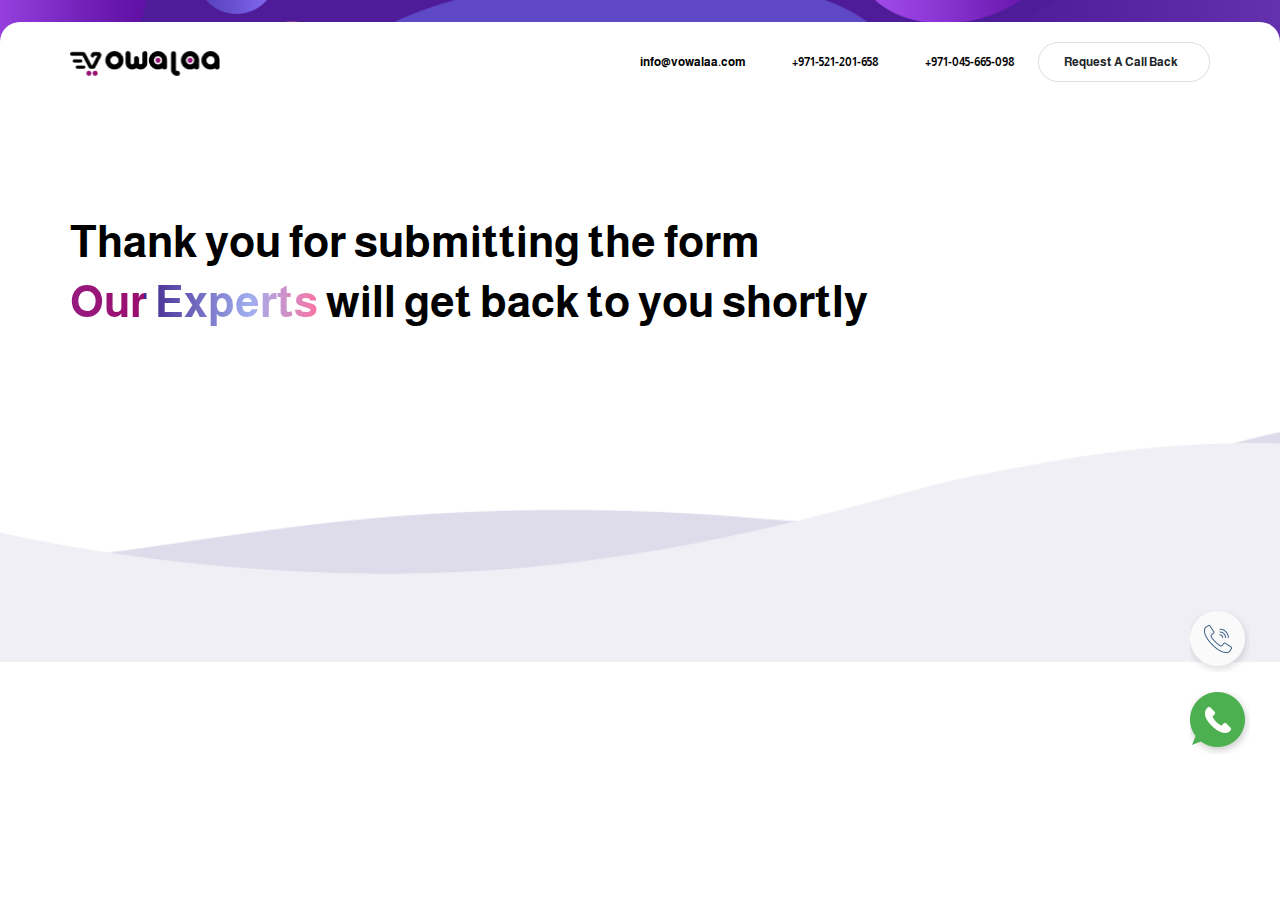
<file: thanks.html>
<!DOCTYPE html>
<html lang="en">
  <head>
    <!-- Metas -->
    <meta charset="utf-8" />
    <meta http-equiv="X-UA-Compatible" content="IE=edge" />
    <meta
      name="viewport"
      content="width=device-width, initial-scale=1, maximum-scale=1"
    />
    <!-- <meta
      name="keywords"
      content="HTML5 Template Vowalaa Multi-Purpose themeforest"
    />
    <meta name="description" content="Vowalaa - Multi-Purpose HTML5 Template" />
    <meta name="author" content="" /> -->

    <!-- Title  -->
    <title>Vowalaa | Thanks page</title>

    <!-- Favicon -->
    <link
      rel="shortcut icon"
      href="assets/img/fav.png"
      title="Favicon"
      sizes="16x16"
    />

    <!-- ====== bootstrap icons cdn ====== -->
    <link
      rel="stylesheet"
      href="https://cdn.jsdelivr.net/npm/bootstrap-icons@1.7.2/font/bootstrap-icons.css"
    />

    <!-- bootstrap 5 -->
    <link rel="stylesheet" href="assets/css/lib/bootstrap.min.css" />

    <!-- ====== font family ====== -->
    <link
      href="https://fonts.googleapis.com/css2?family=Inter:wght@100;200;300;400;500;600;700;800;900&display=swap"
      rel="stylesheet"
    />
    <link rel="preconnect" href="https://fonts.googleapis.com" />
    <link rel="preconnect" href="https://fonts.gstatic.com" crossorigin />
    <link
      href="https://fonts.googleapis.com/css2?family=Almarai:wght@300;400;700&display=swap"
      rel="stylesheet"
    />

    <link rel="stylesheet" href="assets/css/lib/all.min.css" />
    <link rel="stylesheet" href="assets/css/lib/animate.css" />
    <link rel="stylesheet" href="assets/css/lib/jquery.fancybox.css" />
    <link rel="stylesheet" href="assets/css/lib/lity.css" />
    <link rel="stylesheet" href="assets/css/lib/swiper.min.css" />
    <!-- ====== global style ====== -->
    <link rel="stylesheet" href="assets/scss/style.css" />
    <!-- <link rel="stylesheet" href="assets/css/style.css" /> -->
  </head>

  <body class="home-onePage">
    <!-- ====== start top navbar ====== -->
    <div class="top-navbar style-4">
      <div class="container">
        <div class="content text-white">
          <!-- <span class="btn sm-butn bg-white py-0 px-2 me-2 fs-10px">
            <small class="fs-10px">Special</small>
          </span>
          <img
            src="assets/img/icons/nav_icon/imoj_heart.png"
            alt=""
            class="icon-15"
          />
          <span class="fs-10px op-6">Get </span>
          <small class="op-10 fs-10px">20% Discount</small>
          <span class="fs-10px op-6">Get for New Account</span>
          <a
            href="page-contact-5.html"
            class="fs-10px text-decoration-underline ms-2"
            >Register Now</a
          > -->
        </div>
      </div>
    </div>
    <!-- ====== end top navbar ====== -->

    <!-- ====== start navbar ====== -->
    <nav class="navbar navbar-expand-lg navbar-light style-4" id="main-nav">
      <div class="container">
        <a class="navbar-brand" href="/" data-scroll-nav="0">
          <img src="assets/img/used/logo.webp" alt="" />
        </a>
        <button
          class="navbar-toggler"
          type="button"
          data-bs-toggle="collapse"
          data-bs-target="#navbarSupportedContent"
          aria-controls="navbarSupportedContent"
          aria-expanded="false"
          aria-label="Toggle navigation"
        >
          <span class="navbar-toggler-icon"></span>
        </button>
        <div
          class="collapse navbar-collapse justify-content-end"
          id="navbarSupportedContent"
        >
          <ul class="navbar-nav mb-2 mb-lg-0">
            <!-- <li class="nav-item dropdown">
                        <a class="nav-link active" href="#home">
                            Home
                        </a>
                    </li> -->
            <li class="nav-item">
              <a class="nav-link" href="mailto:info@vowalaa.com">
                info@vowalaa.com
              </a>
            </li>
            <li class="nav-item">
              <a class="nav-link" href="tel:+971521201658">
                +971-521-201-658
              </a>
            </li>
            <li class="nav-item">
              <a class="nav-link" href="tel:+971045665098">
                +971-045-665-098
              </a>
            </li>
          </ul>
          <div class="nav-side">
            <div class="d-flex align-items-center">
              <a
                class="btn rounded-pill brd-gray hover-blue4 sm-butn fw-bold k-ripple btn-call-widget"
              >
                <span
                  >Request a Call Back <i class="bi bi-call ms-1"></i>
                </span>
              </a>
            </div>
          </div>
        </div>
      </div>
    </nav>
    <!-- ====== end navbar ====== -->

    <!-- ====== start header ====== -->
    <header class="style-4" data-scroll-index="0">
      <div class="content">
        <div class="container">
          <div class="row gx-0">
            <div class="col-lg">
              <div class="info pt-20 pb-lg-200">
                <!-- <small class="mb-50 title_small">Notero - Easy Notes App</small> -->
                <h1 class="mb-30">
                  Thank you for submitting the form <br />

                  <span>Our Experts </span> will get back to you shortly
                </h1>
              </div>
            </div>
          </div>
        </div>
      </div>
      <img src="assets/img/header/header_4_wave.png" alt="" class="wave" />
    </header>
    <!-- ====== end header ====== -->

    <!-- CTA start -->
    <div class="side-CTA">
      <a class="call-icon" href="tel:+971521201658" target="_blank">
        <img src="assets/img/used/phone.png" alt="call" class="BR50" />
      </a>
      <a
        class="whats-icon round"
        href="https://wa.me/971521201658"
        target="_blank"
      >
        <img src="assets/img/used/whats.png" alt="call" />
      </a>
    </div>
    <!-- CTA start -->

    <!-- call-back-popup-->
    <div class="call-back-popup" data-aos="fade-up" data-aos-duration="1000">
      <span class="cls_btn">X</span>
      <div class="w-100 call-back-popup_option">
        <ul class="tabs-menu">
          <li class="call_me current">
            <a class="hvr-grow" href="#tabs1">
              <img src="assets/img/used/call.png" alt="call" /><br />
              Call Me</a
            >
          </li>
          <li class="call_later">
            <a class="hvr-grow" href="#tabs2"
              ><img src="assets/img/used/clock.png" alt="clock" />
              <br />
              Schedule a call</a
            >
          </li>
          <li class="leav_msg">
            <a class="hvr-grow" href="#tabs3">
              <img src="assets/img/used/message.png" alt="message" />
              <br />
              Message
            </a>
          </li>
        </ul>
      </div>
      <div class="clearfix"></div>
      <div class="w-100 callme-now tab-content" id="tabs1">
        <h2>Would you like to receive a callback?</h2>
        <section class="callme-now_form">
          <form method="post" action="form.php">
            <div class="row par">
              <div class="col-md-6 pr-lg-0">
                <label for="user_phone">Phone Number</label>
                <input
                  required
                  id="user_phone"
                  name="phone"
                  maxlength="12"
                  type="tel"
                />
              </div>
              <div class="col-md-6 pl-lg-0 popup-submit-btn">
                <button
                  id="call_me_btn"
                  type="submit"
                  name="sendemailCallNow"
                  class="hvr-wobble-skew"
                >
                  Call me now
                </button>
              </div>
            </div>
          </form>
        </section>
        <section class="callback-sent text-center">
          Thank You! Your Form has been Sumbit
        </section>
      </div>
      <div class="w-100 callme-later tab-content" id="tabs2">
        <h2>Choose the best time for the callback:</h2>
        <section class="callme-later_form">
          <form method="post" action="form.php">
            <div class="row mb-4">
              <div class="col-md-6">
                <label for="date">Select Date</label>
                <input type="date" class="datepicker" name="date" id="date" />
              </div>
              <div class="col-md-6">
                <label for="timing">Select Time</label>
                <select id="timing" name="time">
                  <option value="0"></option>
                  <option value="09:00">09:00</option>
                  <option value="09:30">09:30</option>
                  <option value="10:00">10:00</option>
                  <option value="10:30">10:30</option>
                  <option value="11:00">11:00</option>
                  <option value="11:30">11:30</option>
                  <option value="12:00">12:00</option>
                  <option value="12:30">12:30</option>
                  <option value="13:00">13:00</option>
                  <option value="13:30">13:30</option>
                  <option value="14:00">14:00</option>
                  <option value="14:30">14:30</option>
                  <option value="15:00">15:00</option>
                  <option value="15:30">15:30</option>
                  <option value="16:00">16:00</option>
                  <option value="16:30">16:30</option>
                  <option value="17:00">17:00</option>
                  <option value="17:30">17:30</option>
                  <option value="18:00">18:00</option>
                  <option value="18:30">18:30</option>
                </select>
              </div>
            </div>
            <!---.row-->
            <div class="row mt-1 par">
              <div class="col-md-6">
                <label for="calllater_tel">Phone Number</label>
                <input
                  required
                  id="calllater_tel"
                  name="phone"
                  maxlength="12"
                  type="tel"
                />
              </div>
              <div class="col-md-6 popup-submit-btn">
                <button
                  type="submit"
                  id="calllater_btn"
                  name="sendemailCallLater"
                  class="hvr-wobble-skew"
                >
                  Call me later
                </button>
              </div>
            </div>
          </form>
        </section>
      </div>
      <!--.callme-later-->
      <div class="w-100 leave_msg tab-content" id="tabs3">
        <h2>Leave your message and we will contact you as soon as possible</h2>
        <section class="leave_msg_form">
          <form class="leave_form" method="post" action="form.php">
            <div class="row">
              <div class="col-md-6">
                <label for="mgs_area">Message here</label>
                <textarea
                  required
                  id="msg_area"
                  name="message"
                  cols="20"
                  rows="10"
                ></textarea>
              </div>
              <div class="col-md-6">
                <div class="form-group w-100">
                  <label for="leave_tel">Phone Number</label>
                  <input required id="leave_tel" type="tel" name="phone" />
                </div>
                <div class="form-group w-100">
                  <label for="leave_email"> Your Email</label>
                  <input required id="leave_email" type="email" name="email" />
                </div>
                <div class="form-group w-100 popup-submit-btn">
                  <button
                    id="call_bck_btn"
                    name="sendemailLeaveMessage"
                    type="submit"
                  >
                    Submit
                  </button>
                </div>
              </div>
            </div>
          </form>
          <section class="leavemsg-sent text-center">
            Thank You! Your Form has been Sumbit
          </section>
        </section>
      </div>
      <!--.callme-later-->
    </div>
    <span class="call-overlay"></span>

    <!-- ====== start to top button ====== -->
    <a
      class="to_top bg-gray rounded-circle icon-40 d-inline-flex align-items-center justify-content-center"
    >
      <i class="bi bi-chevron-up fs-6 text-dark"></i>
    </a>
    <!-- ====== end to top button ====== -->

    <!-- ====== request ====== -->
    <script src="assets/js/lib/jquery-3.0.0.min.js"></script>
    <script src="assets/js/lib/jquery-migrate-3.0.0.min.js"></script>
    <script src="assets/js/lib/bootstrap.bundle.min.js"></script>
    <script src="assets/js/lib/wow.min.js"></script>
    <script src="assets/js/lib/jquery.fancybox.js"></script>
    <script src="assets/js/lib/lity.js"></script>
    <script src="assets/js/lib/swiper.min.js"></script>
    <script src="assets/js/lib/jquery.waypoints.min.js"></script>
    <script src="assets/js/lib/jquery.counterup.js"></script>
    <script src="assets/js/lib/pace.js"></script>
    <script src="assets/js/lib/scrollIt.min.js"></script>
    <script src="assets/js/main.js"></script>
    <script>
      $(document).ready(function () {
        $(".btn-call-widget").click(function () {
          $(".call-overlay").fadeIn();
          $(".call-back-popup").delay(500).fadeIn();
        });
        $(".cls_btn").click(function () {
          $(".call-back-popup,.Appointment").fadeOut();
          $(".call-overlay").delay(500).fadeOut();
        });
        $(".call-overlay").click(function () {
          $(".call-back-popup,.Appointment").fadeOut();
          $(".call-overlay").delay(500).fadeOut();
        });
        $(".tabs-menu a").click(function (e) {
          e.preventDefault(),
            $(this).parent().addClass("current"),
            $(this).parent().siblings().removeClass("current");
          var t = $(this).attr("href");
          $(".tab-content").not(t).css("display", "none").fadeOut(1e3),
            $(t).fadeIn(3e2);
        });
      });
      // $(".btn-call-float").on("click", function (e) {
      //   $(".call-float-div").toggleClass("call-close");
      // });
    </script>
    <!-- Start of LiveChat (www.livechatinc.com) code -->
    <script>
      window.__lc = window.__lc || {};
      window.__lc.license = 6989181;
      (function (n, t, c) {
        function i(n) {
          return e._h ? e._h.apply(null, n) : e._q.push(n);
        }
        var e = {
          _q: [],
          _h: null,
          _v: "2.0",
          on: function () {
            i(["on", c.call(arguments)]);
          },
          once: function () {
            i(["once", c.call(arguments)]);
          },
          off: function () {
            i(["off", c.call(arguments)]);
          },
          get: function () {
            if (!e._h)
              throw new Error(
                "[LiveChatWidget] You can't use getters before load."
              );
            return i(["get", c.call(arguments)]);
          },
          call: function () {
            i(["call", c.call(arguments)]);
          },
          init: function () {
            var n = t.createElement("script");
            (n.async = !0),
              (n.type = "text/javascript"),
              (n.src = "https://cdn.livechatinc.com/tracking.js"),
              t.head.appendChild(n);
          },
        };
        !n.__lc.asyncInit && e.init(),
          (n.LiveChatWidget = n.LiveChatWidget || e);
      })(window, document, [].slice);
    </script>
    <noscript
      ><a href="https://www.livechatinc.com/chat-with/6989181/" rel="nofollow"
        >Chat with us</a
      >, powered by
      <a
        href="https://www.livechatinc.com/?welcome"
        rel="noopener nofollow"
        target="_blank"
        >LiveChat</a
      ></noscript
    >
    <!-- End of LiveChat code -->
  </body>
</html>
</file>
<file: assets/css/lib/lity.css>
/*! Lity - v2.4.1 - 2020-04-26
* http://sorgalla.com/lity/
* Copyright (c) 2015-2020 Jan Sorgalla; Licensed MIT */
.lity {
  z-index: 9990;
  position: fixed;
  top: 0;
  right: 0;
  bottom: 0;
  left: 0;
  white-space: nowrap;
  background: #0b0b0b;
  background: rgba(0, 0, 0, 0.9);
  outline: none !important;
  opacity: 0;
  -webkit-transition: opacity 0.3s ease;
  -o-transition: opacity 0.3s ease;
  transition: opacity 0.3s ease;
}
.lity.lity-opened {
  opacity: 1;
}
.lity.lity-closed {
  opacity: 0;
}
.lity * {
  -webkit-box-sizing: border-box;
     -moz-box-sizing: border-box;
          box-sizing: border-box;
}
.lity-wrap {
  z-index: 9990;
  position: fixed;
  top: 0;
  right: 0;
  bottom: 0;
  left: 0;
  text-align: center;
  outline: none !important;
}
.lity-wrap:before {
  content: '';
  display: inline-block;
  height: 100%;
  vertical-align: middle;
  margin-right: -0.25em;
}
.lity-loader {
  z-index: 9991;
  color: #fff;
  position: absolute;
  top: 50%;
  margin-top: -0.8em;
  width: 100%;
  text-align: center;
  font-size: 14px;
  font-family: Arial, Helvetica, sans-serif;
  opacity: 0;
  -webkit-transition: opacity 0.3s ease;
  -o-transition: opacity 0.3s ease;
  transition: opacity 0.3s ease;
}
.lity-loading .lity-loader {
  opacity: 1;
}
.lity-container {
  z-index: 9992;
  position: relative;
  text-align: left;
  vertical-align: middle;
  display: inline-block;
  white-space: normal;
  max-width: 100%;
  max-height: 100%;
  outline: none !important;
}
.lity-content {
  z-index: 9993;
  width: 100%;
  -webkit-transform: scale(1);
      -ms-transform: scale(1);
       -o-transform: scale(1);
          transform: scale(1);
  -webkit-transition: -webkit-transform 0.3s ease;
  transition: -webkit-transform 0.3s ease;
  -o-transition: -o-transform 0.3s ease;
  transition: transform 0.3s ease;
  transition: transform 0.3s ease, -webkit-transform 0.3s ease, -o-transform 0.3s ease;
}
.lity-loading .lity-content,
.lity-closed .lity-content {
  -webkit-transform: scale(0.8);
      -ms-transform: scale(0.8);
       -o-transform: scale(0.8);
          transform: scale(0.8);
}
.lity-content:after {
  content: '';
  position: absolute;
  left: 0;
  top: 0;
  bottom: 0;
  display: block;
  right: 0;
  width: auto;
  height: auto;
  z-index: -1;
  -webkit-box-shadow: 0 0 8px rgba(0, 0, 0, 0.6);
          box-shadow: 0 0 8px rgba(0, 0, 0, 0.6);
}
.lity-close {
  z-index: 9994;
  width: 35px;
  height: 35px;
  position: fixed;
  right: 0;
  top: 0;
  -webkit-appearance: none;
  cursor: pointer;
  text-decoration: none;
  text-align: center;
  padding: 0;
  color: #fff;
  font-style: normal;
  font-size: 35px;
  font-family: Arial, Baskerville, monospace;
  line-height: 35px;
  text-shadow: 0 1px 2px rgba(0, 0, 0, 0.6);
  border: 0;
  background: none;
  outline: none;
  -webkit-box-shadow: none;
          box-shadow: none;
}
.lity-close::-moz-focus-inner {
  border: 0;
  padding: 0;
}
.lity-close:hover,
.lity-close:focus,
.lity-close:active,
.lity-close:visited {
  text-decoration: none;
  text-align: center;
  padding: 0;
  color: #fff;
  font-style: normal;
  font-size: 35px;
  font-family: Arial, Baskerville, monospace;
  line-height: 35px;
  text-shadow: 0 1px 2px rgba(0, 0, 0, 0.6);
  border: 0;
  background: none;
  outline: none;
  -webkit-box-shadow: none;
          box-shadow: none;
}
.lity-close:active {
  top: 1px;
}
/* Image */
.lity-image img {
  max-width: 100%;
  display: block;
  line-height: 0;
  border: 0;
}
/* iFrame */
.lity-iframe .lity-container,
.lity-youtube .lity-container,
.lity-vimeo .lity-container,
.lity-facebookvideo .lity-container,
.lity-googlemaps .lity-container {
  width: 100%;
  max-width: 964px;
}
.lity-iframe-container {
  width: 100%;
  height: 0;
  padding-top: 56.25%;
  overflow: auto;
  pointer-events: auto;
  -webkit-transform: translateZ(0);
          transform: translateZ(0);
  -webkit-overflow-scrolling: touch;
}
.lity-iframe-container iframe {
  position: absolute;
  display: block;
  top: 0;
  left: 0;
  width: 100%;
  height: 100%;
  -webkit-box-shadow: 0 0 8px rgba(0, 0, 0, 0.6);
          box-shadow: 0 0 8px rgba(0, 0, 0, 0.6);
  background: #000;
}
.lity-hide {
  display: none;
}
</file>
<file: assets/scss/style.css>
/*
Theme Name: Iteck     
Theme URI: https://themeforest.net/
Author: ThemesCamp 
Author URI:  http://themeforest.net/user/themescamp/ 
Description: Iteck is a Modern Software and Technology HTML Theme for agencies to show their creative works.
Version: 1.0.0     
*/
/* -----------------------------------------------------------
TABLE OF CONTENTS:-                                                                                                      
--------------------------------------------------------------
* variable
	- text colors
	- background colors
	- border colors
* global
	- Typography
	- To top style
	- inner page style  
	- font family
* helper         
	- font-weight       
	- font-size 
	- line-height
	- text-transform  
	- letter-spacing 
	- Overlay Effect Bg image     
	- margin-top
	- margin-bottom 
	- padding-top
	- padding-bottom
	- the spacing
	- social-media-colors
* buttons
* section title
* top navbar sections
* navbar sections
* header Sections
* about Sections
* services Sections
* choose-us Sections
* portfolio Sections
* testimonials Sections
* pricing Sections
* team Sections
* blog Sections
* faq Sections
* community Sections
* screenshots Sections
* features Sections
* numbers Sections
* clients Sections
* chat-banner Sections
* contact Sections
* download Sections
* footer Sections
* portfolio_page style
* single_project style
* services_page style
* about_page style
* contact_page style
* blog_page style
* shop_page style
* product_page style
* Responsive

------------------------------------------------------------*/
/* ===============================================================
			[ * variable Section ] 
================================================================*/
/* --------------- variable --------------- */
:root {
  --color-main: #961b7f;
  --color-primary: #961b7f;
  --color-secondary: #43278f;
  --color-blue2: #43278f;
  --color-yellow: #ffd527;
  --color-blue4: #9a0d6d;
  --color-blue5: #43278f;
  --color-blue6: #8b20a7;
  --color-lightBlue: #a1aff0;
  --color-darkBlue: #43278f;
  --color-gray: #e4d8fe;
  --color-main-grad: linear-gradient(to right, #961b7f 0%, #43278f 100%);
}

.color-main {
  color: var(--color-main);
}

.border-main {
  border-color: var(--color-main) !important;
}

.bg-main {
  background-color: var(--color-main);
  border-color: var(--color-main);
}

.bg-yellow {
  background-color: var(--color-yellow);
  border-color: var(--color-yellow);
}

.bg-yellow:hover {
  color: #fff !important;
}

.color-lightBlue {
  color: var(--color-lightBlue);
}

.border-lightBlue {
  border-color: var(--color-lightBlue) !important;
}

.bg-lightBlue {
  background-color: var(--color-lightBlue);
}

.color-darkBlue {
  color: var(--color-darkBlue);
}

.border-darkBlue {
  border-color: var(--color-darkBlue) !important;
}

.bg-darkBlue {
  background-color: var(--color-darkBlue);
}

.bg-gradient {
  background-image: var(--color-main-grad) !important;
}

.bg-gray {
  background: var(--color-gray) !important;
}

.color-blue2 {
  color: var(--color-blue2) !important;
}

.bg-blue2 {
  background-color: var(--color-blue2) !important;
}

.border-blue2 {
  border-color: var(--color-blue2) !important;
}

.color-blue4 {
  color: var(--color-blue4) !important;
}

.bg-blue4 {
  background-color: var(--color-blue4) !important;
}

.border-blue4 {
  border-color: var(--color-blue4) !important;
}

.color-blue5 {
  color: var(--color-blue5) !important;
}

.bg-blue5 {
  background-color: var(--color-blue5) !important;
}

.border-blue5 {
  border-color: var(--color-blue5) !important;
}

.color-blue6 {
  color: var(--color-blue6) !important;
}

.bg-blue6 {
  background-color: var(--color-blue6) !important;
}

.border-blue6 {
  border-color: var(--color-blue6) !important;
}

/* ===============================================================
			[ * global Section ] 
================================================================*/
/* --------------- global --------------- */
*,
* button:focus {
  outline: 0;
}

html::-webkit-scrollbar {
  height: 20px;
  width: 10px;
  background: #f1f1f1;
  border-radius: 10px;
}

html::-webkit-scrollbar-thumb {
  background: #999;
  border-radius: 10px;
}

html::-webkit-scrollbar-corner {
  background: #999;
  border-radius: 10px;
}

body {
  font-family: "Almarai", sans-serif;
  text-decoration: none;
  font-size: 0.9em;
  overflow-x: hidden;
  position: relative;
  font-weight: 400;
  line-height: 1.5;
}

body.style-6 {
  padding: 30px 30px 0;
}

.container,
.container-fluid {
  position: relative;
  z-index: 5;
}

.container, .container-lg, .container-md, .container-sm, .container-xl {
  max-width: 1170px;
  padding-right: 15px;
  padding-left: 15px;
}

.row:not(.gx-0):not(.gx-1):not(.gx-2):not(.gx-3):not(.gx-4):not(.gx-5) {
  margin-right: -15px;
  margin-left: -15px;
}

.row:not(.gx-0):not(.gx-1):not(.gx-2):not(.gx-3):not(.gx-4):not(.gx-5) > * {
  padding-right: 15px;
  padding-left: 15px;
}

h1,
h2,
h3,
h4 {
  font-weight: 700;
  margin: 0;
  line-height: 1.4;
}

h5,
h6 {
  font-weight: 500;
  margin: 0;
  line-height: 1.4;
}

body a:hover {
  text-decoration: none;
}

body a:focus {
  outline: 0;
}

body ul {
  list-style-type: none;
  margin: 0;
}

.d-style {
  list-style: disc;
  padding-left: 15px;
}

.n-style {
  list-style-type: auto;
  padding-left: 15px;
}

.btn-default:active,
.btn-default:active:focus,
.btn-default:active:hover,
.btn-default:focus,
.btn-default:hover,
.btn-primary:not(:disabled):not(.disabled):active:focus,
.btn:not(:disabled):not(.disabled).active,
.btn:not(:disabled):not(.disabled):active {
  -webkit-appearance: none;
}

.btn:active,
.btn:active:focus,
.btn:active:hover,
.btn:focus,
.btn:hover,
.btn:not(:disabled):not(.disabled).active,
.btn:not(:disabled):not(.disabled):active {
  -webkit-transition: all 0.6s ease;
  transition: all 0.6s ease;
  outline: 0;
}

a,
span,
img {
  display: inline-block;
  -webkit-transition: all 0.3s ease;
  transition: all 0.3s ease;
  color: inherit;
  text-decoration: none !important;
}

ul {
  padding: 0;
}

img {
  max-width: 100%;
  max-height: 100%;
}

p {
  font-size: 14px;
  line-height: 1.7;
  margin: 0;
}

.bi {
  display: inline-block;
}

.text {
  font-size: 14px;
  line-height: 2;
}

.small, small {
  font-size: 13px;
  line-height: 1.7;
  display: inline-block;
}

small.text {
  font-size: 12px;
}

.text-gray {
  color: #666;
}

.bg-gray5 {
  background-color: #f3f7fe;
}

.section-padding {
  padding: 100px 0;
}

.swiper-pagination {
  width: 100%;
  bottom: 0;
}

.pagination_circle .swiper-pagination-bullet {
  margin: 0 20px;
  position: relative;
}

.pagination_circle .swiper-pagination-bullet::before {
  position: absolute;
  content: "";
  left: -10px;
  top: -10px;
  width: 28px;
  height: 28px;
  border-radius: 50%;
  border: 1px solid transparent;
}

.pagination_circle .swiper-pagination-bullet.swiper-pagination-bullet-active::before {
  border: 1px solid var(--color-lightBlue);
}

.pagi_dark .swiper-pagination-bullet {
  background-color: #000;
}

.pagi_white .swiper-pagination-bullet {
  background-color: #fff;
}

.swiper-pagination-bullet {
  margin: 0 5px;
}

.swiper-pagination-bullet-active {
  background-color: var(--color-main);
  border-radius: 5px;
}

.swiper-button-next:after,
.swiper-button-prev:after {
  color: var(--color-main);
  font-size: 15px;
  font-weight: bold;
}

.swiper-button-next,
.swiper-button-prev {
  width: 40px;
  height: 40px;
  border-radius: 5px;
  background: #fff;
}

.swiper-button-next:hover,
.swiper-button-prev:hover {
  background: var(--color-main-grad);
}

.swiper-button-next:hover::after,
.swiper-button-prev:hover::after {
  color: #fff;
}

.slider-style-6 {
  position: relative;
}

.slider-style-6 .swiper-pagination-bullet-active {
  background-color: var(--color-blue6);
}

.slider-style-6 .swiper-button-next,
.slider-style-6 .swiper-button-prev {
  border-radius: 50%;
  width: 45px;
  height: 45px;
}

.slider-style-6 .swiper-button-next:hover,
.slider-style-6 .swiper-button-prev:hover {
  background: var(--color-blue6);
  -webkit-transition: all 0.3s ease;
  transition: all 0.3s ease;
}

.slider-style-6 .swiper-button-next, .slider-style-6 .swiper-container-rtl .swiper-button-prev {
  right: -60px;
}

.slider-style-6 .swiper-button-prev, .slider-style-6 .swiper-container-rtl .swiper-button-next {
  left: -60px;
}

/* --------------- dropdown --------------- */
.dropdown-toggle::after {
  position: relative;
  top: 3px;
  opacity: 0.8;
  content: "\f078";
  font-weight: 900;
  font-family: "Font Awesome 5 Free";
  border: 0;
  font-size: 80%;
}

.dropdown-menu {
  min-width: 170px;
  padding: 10px 0;
  border-radius: 15px;
  border: 0;
  -webkit-box-shadow: 0 0 20px #0001;
          box-shadow: 0 0 20px #0001;
  top: 100%;
}

.dropdown-menu .dropdown-item {
  padding: 5px 20px;
  font-size: 12px;
}

.form-control:focus {
  -webkit-box-shadow: none;
          box-shadow: none;
}

.form-switch .form-check-input {
  margin: 0 15px !important;
  width: 2.5em !important;
  height: 1.3em;
  -webkit-box-shadow: none;
          box-shadow: none;
  cursor: pointer;
}

.form-switch .form-check-input.color-lightBlue:checked {
  background-color: var(--color-lightBlue);
  border-color: var(--color-lightBlue);
  background-image: url(../img/icons/toggle_dot.svg);
}

/* --------------- Start Preloader --------------- */
.pace {
  pointer-events: none;
  -webkit-user-select: none;
  -moz-user-select: none;
  -ms-user-select: none;
  user-select: none;
  z-index: 99999999999999;
  position: fixed;
  margin: auto;
  top: 0;
  left: 0;
  right: 0;
  bottom: 0;
  width: 400px;
  border: 0px;
  height: 1px;
  overflow: hidden;
  background: rgba(255, 255, 255, 0.05);
  -webkit-transition: all 1s;
  transition: all 1s;
  pointer-events: none;
}

.pace .pace-progress {
  -webkit-transform: translate3d(0, 0, 0);
  transform: translate3d(0, 0, 0);
  max-width: 300px;
  position: fixed;
  z-index: 99999999999999;
  display: block;
  position: absolute;
  top: 0;
  right: 100%;
  height: 100%;
  width: 100%;
  background: #fff;
}

.pace.pace-inactive {
  width: 100vw;
  opacity: 0;
}

.pace.pace-inactive .pace-progress {
  max-width: 100vw;
}

#preloader {
  width: 100%;
  height: 100vh;
  overflow: hidden;
  position: fixed;
  z-index: 9999999;
  pointer-events: none;
}

#preloader:after,
#preloader:before {
  content: "";
  position: fixed;
  left: 0;
  height: 50%;
  width: 100%;
  background: -webkit-gradient(linear, left top, right top, from(#961B7F), to(#43278F));
  background: linear-gradient(to right, #961B7F 0%, #43278F 100%);
  -webkit-transition-timing-function: cubic-bezier(0.19, 1, 0.22, 1);
  transition-timing-function: cubic-bezier(0.19, 1, 0.22, 1);
}

#preloader:before {
  top: 0;
}

#preloader:after {
  bottom: 0;
}

#preloader.isdone {
  visibility: hidden;
  -webkit-transition-delay: 1.5s;
  transition-delay: 1.5s;
}

#preloader.isdone:after,
#preloader.isdone:before {
  height: 0;
  -webkit-transition: all 0.7s cubic-bezier(1, 0, 0.55, 1);
  transition: all 0.7s cubic-bezier(1, 0, 0.55, 1);
  -webkit-transition-delay: 1s;
  transition-delay: 1s;
}

.loading {
  position: fixed;
  left: 50%;
  top: calc(50% - 40px);
  -webkit-transform: translateX(-50%) translateY(-50%);
  transform: translateX(-50%) translateY(-50%);
  font-weight: 300;
  font-size: 13px;
  text-transform: uppercase;
  letter-spacing: 10px;
  z-index: 9999999999;
}

.loading.isdone {
  top: 50%;
  opacity: 0;
  -webkit-transition: all 0.8s;
  transition: all 0.8s;
  -webkit-transition-delay: 0.5s;
  transition-delay: 0.5s;
}

.loading span {
  -webkit-animation: loading 1.4s infinite alternate;
  animation: loading 1.4s infinite alternate;
}

.loading span:nth-child(1) {
  -webkit-animation-delay: 0s;
  animation-delay: 0s;
}

.loading span:nth-child(2) {
  -webkit-animation-delay: 0.1s;
  animation-delay: 0.1s;
}

.loading span:nth-child(3) {
  -webkit-animation-delay: 0.2s;
  animation-delay: 0.2s;
}

.loading span:nth-child(4) {
  -webkit-animation-delay: 0.3s;
  animation-delay: 0.3s;
}

.loading span:nth-child(5) {
  -webkit-animation-delay: 0.4s;
  animation-delay: 0.4s;
}

.loading span:nth-child(6) {
  -webkit-animation-delay: 0.5s;
  animation-delay: 0.5s;
}

.loading span:nth-child(7) {
  -webkit-animation-delay: 0.6s;
  animation-delay: 0.6s;
}

@-webkit-keyframes loading {
  0% {
    opacity: 1;
  }
  100% {
    opacity: 0;
  }
}

@keyframes loading {
  0% {
    opacity: 1;
  }
  100% {
    opacity: 0;
  }
}

/* --------------- End Preloader --------------- */
/* --------------- to_top button --------------- */
.to_top {
  position: fixed;
  z-index: 9999;
  bottom: 30px;
  right: -50px;
  width: 35px;
  height: 35px;
  border-radius: 7px;
  background: var(--color-main-grad);
  color: #fff;
  font-size: 11px;
  text-align: center;
  padding: 7px;
  line-height: 1;
  opacity: 0;
  -webkit-transition: all 0.4s ease;
  transition: all 0.4s ease;
  -webkit-box-shadow: 0 5px 10px #0002;
          box-shadow: 0 5px 10px #0002;
  cursor: pointer;
}

.to_top small {
  display: block;
  text-transform: uppercase;
  -webkit-transition: all 0.4s ease;
  transition: all 0.4s ease;
  font-size: 8px;
}

.to_top i {
  -webkit-transition: all 0.4s ease;
  transition: all 0.4s ease;
}

.to_top.show {
  right: 30px;
  opacity: 1;
}

/* --------------- pagination style --------------- */
.pagination.style-5 a {
  width: 30px;
  height: 30px;
  display: -webkit-inline-box;
  display: -ms-inline-flexbox;
  display: inline-flex;
  -webkit-box-pack: center;
      -ms-flex-pack: center;
          justify-content: center;
  -webkit-box-align: center;
      -ms-flex-align: center;
          align-items: center;
  min-width: -webkit-max-content;
  min-width: -moz-max-content;
  min-width: max-content;
  border: 1px solid #9993;
  border-radius: 8px;
  margin-right: 5px;
  font-size: 11px;
  color: #666;
}

.pagination.style-5 a .text {
  padding: 3px 10px;
  font-size: 11px;
}

.pagination.color-5 a:hover {
  color: var(--color-blue5) !important;
  border-color: var(--color-blue5);
}

.pagination.color-5 a.active {
  color: #fff;
  border-color: var(--color-blue5);
  background-color: var(--color-blue5);
}

.pagination.color-4 a:hover {
  color: var(--color-blue4) !important;
  border-color: var(--color-blue4);
}

.pagination.color-4 a.active {
  color: #fff;
  border-color: var(--color-blue4);
  background-color: var(--color-blue4);
}

/**
 * ----------------------------------------
 * animation rotate-center
 * ----------------------------------------
*/
.rotate-center {
  -webkit-animation: rotate-center 100s linear infinite both;
  animation: rotate-center 100s linear infinite both;
}

@-webkit-keyframes rotate-center {
  0% {
    -webkit-transform: rotate(0);
    transform: rotate(0);
  }
  100% {
    -webkit-transform: rotate(360deg);
    transform: rotate(360deg);
  }
}

@keyframes rotate-center {
  0% {
    -webkit-transform: rotate(0);
    transform: rotate(0);
  }
  100% {
    -webkit-transform: rotate(360deg);
    transform: rotate(360deg);
  }
}

/**
 * ----------------------------------------
 * animation slide_up_down
 * ----------------------------------------
*/
.slide_up_down {
  -webkit-animation: slide_up_down 1.7s ease-in-out infinite alternate both;
  animation: slide_up_down 1.7s ease-in-out infinite alternate both;
}

/* ------- */
@-webkit-keyframes slide_up_down {
  0% {
    -webkit-transform: translateY(0);
    transform: translateY(0);
  }
  100% {
    -webkit-transform: translateY(-20px);
    transform: translateY(-20px);
  }
}

@keyframes slide_up_down {
  0% {
    -webkit-transform: translateY(0);
    transform: translateY(0);
  }
  100% {
    -webkit-transform: translateY(-20px);
    transform: translateY(-20px);
  }
}

/**
 * ----------------------------------------
 * animation wave
 * ----------------------------------------
*/
.wave {
  -webkit-animation: wave 2s ease-in-out infinite alternate both;
  animation: wave 2s ease-in-out infinite alternate both;
}

/* ------- */
@-webkit-keyframes wave {
  0% {
    -webkit-transform: rotate(1deg);
    transform: rotate(1deg);
  }
  100% {
    -webkit-transform: rotate(-1deg);
    transform: rotate(-1deg);
  }
}

@keyframes wave {
  0% {
    -webkit-transform: rotate(1deg);
    transform: rotate(1deg);
  }
  100% {
    -webkit-transform: rotate(-1deg);
    transform: rotate(-1deg);
  }
}

/**
 * ----------------------------------------
 * animation scale_up_down
 * ----------------------------------------
*/
.scale_up_down {
  -webkit-animation: scale_up_down 1s ease-in-out infinite alternate both;
  animation: scale_up_down 1s ease-in-out infinite alternate both;
}

/* ------- */
@-webkit-keyframes scale_up_down {
  0% {
    -webkit-transform: scale(0.9);
    transform: scale(0.9);
  }
  100% {
    -webkit-transform: scale(1);
    transform: scale(1);
  }
}

@keyframes scale_up_down {
  0% {
    -webkit-transform: scale(0.9);
    transform: scale(0.9);
  }
  100% {
    -webkit-transform: scale(1);
    transform: scale(1);
  }
}

.side-CTA {
  display: -webkit-box;
  display: -ms-flexbox;
  display: flex;
  -webkit-box-orient: vertical;
  -webkit-box-direction: normal;
      -ms-flex-direction: column;
          flex-direction: column;
  position: fixed;
  right: 10px;
  bottom: 20%;
  height: 120px;
  -webkit-box-pack: justify;
      -ms-flex-pack: justify;
          justify-content: space-between;
  z-index: 99999;
}

.side-CTA a {
  padding: 10px;
  -webkit-transition: .5s;
  transition: .5s;
}

.side-CTA a:hover {
  -webkit-transform: translateY(-5px);
          transform: translateY(-5px);
}

@media (max-width: 768px) {
  .side-CTA {
    right: 5px;
    height: 105px;
  }
}

@-webkit-keyframes ripple {
  50% {
    -webkit-box-shadow: 0 0 0 40px rgba(244, 68, 56, 0);
            box-shadow: 0 0 0 40px rgba(244, 68, 56, 0);
  }
  to {
    -webkit-box-shadow: 0 0 0 0 rgba(244, 68, 56, 0);
            box-shadow: 0 0 0 0 rgba(244, 68, 56, 0);
  }
}

@keyframes ripple {
  50% {
    -webkit-box-shadow: 0 0 0 40px rgba(244, 68, 56, 0);
            box-shadow: 0 0 0 40px rgba(244, 68, 56, 0);
  }
  to {
    -webkit-box-shadow: 0 0 0 0 rgba(244, 68, 56, 0);
            box-shadow: 0 0 0 0 rgba(244, 68, 56, 0);
  }
}

.k-ripple {
  -webkit-box-shadow: 0 0 0 0 rgba(154, 13, 109, 0.35);
          box-shadow: 0 0 0 0 rgba(154, 13, 109, 0.35);
  -webkit-animation: ripple 3s infinite;
          animation: ripple 3s infinite;
}

.bubble-container {
  position: relative;
  overflow: hidden;
}

.bubble-container .bubble {
  position: absolute;
  left: 25%;
  top: 0;
  z-index: -1;
  -webkit-animation: rotate-center 100s linear infinite both;
  animation: rotate-center 100s linear infinite both;
}

.circle-container {
  position: relative;
  overflow: hidden;
}

.circle-container .img-circle {
  position: absolute;
  top: 40px;
  width: 76%;
  left: 12%;
  max-height: unset;
  -webkit-animation: rotate-center 100s linear infinite both;
  animation: rotate-center 100s linear infinite both;
}

input {
  font-family: "Almarai", sans-serif;
}

/* ===============================================================
			[ * buttons Section ] 
================================================================*/
/* --------------- helper classes --------------- */
/* --------------- radius classes --------------- */
.radius-1 {
  border-radius: 3px !important;
}

.radius-2 {
  border-radius: 5px !important;
}

.radius-3 {
  border-radius: 8px !important;
}

.radius-4 {
  border-radius: 10px !important;
}

.radius-5 {
  border-radius: 12px !important;
}

.radius-6 {
  border-radius: 15px !important;
}

.radius-7 {
  border-radius: 20px !important;
}

.radius-8 {
  border-radius: 25px !important;
}

.radius-9 {
  border-radius: 30px !important;
}

.radius-10 {
  border-radius: 50px !important;
}

/* --------------- margin classes --------------- */
.mt-10 {
  margin-top: 10px !important;
}

.mt-15 {
  margin-top: 15px !important;
}

.mt-20 {
  margin-top: 20px !important;
}

.mt-30 {
  margin-top: 30px !important;
}

.mt-40 {
  margin-top: 40px !important;
}

.mt-50 {
  margin-top: 50px !important;
}

.mt-60 {
  margin-top: 60px !important;
}

.mt-70 {
  margin-top: 70px !important;
}

.mt-80 {
  margin-top: 80px !important;
}

.mt-90 {
  margin-top: 90px !important;
}

.mt-100 {
  margin-top: 100px !important;
}

.mt-150 {
  margin-top: 150px !important;
}

.mt-200 {
  margin-top: 200px !important;
}

.mb-10 {
  margin-bottom: 10px !important;
}

.mb-15 {
  margin-bottom: 15px !important;
}

.mb-20 {
  margin-bottom: 20px !important;
}

.mb-30 {
  margin-bottom: 30px !important;
}

.mb-40 {
  margin-bottom: 40px !important;
}

.mb-50 {
  margin-bottom: 50px !important;
}

.mb-60 {
  margin-bottom: 60px !important;
}

.mb-70 {
  margin-bottom: 70px !important;
}

.mb-80 {
  margin-bottom: 80px !important;
}

.mb-90 {
  margin-bottom: 90px !important;
}

.mb-100 {
  margin-bottom: 100px !important;
}

.mb-150 {
  margin-bottom: 150px !important;
}

.mb-200 {
  margin-bottom: 200px !important;
}

/* --------------- padding classes --------------- */
.pt-10 {
  padding-top: 10px !important;
}

.pt-15 {
  padding-top: 15px !important;
}

.pt-20 {
  padding-top: 20px !important;
}

.pt-30 {
  padding-top: 30px !important;
}

.pt-40 {
  padding-top: 40px !important;
}

.pt-50 {
  padding-top: 50px !important;
}

.pt-60 {
  padding-top: 60px !important;
}

.pt-70 {
  padding-top: 70px !important;
}

.pt-80 {
  padding-top: 80px !important;
}

.pt-90 {
  padding-top: 90px !important;
}

.pt-100 {
  padding-top: 100px !important;
}

.pt-150 {
  padding-top: 150px !important;
}

.pt-200 {
  padding-top: 200px !important;
}

.pb-10 {
  padding-bottom: 10px !important;
}

.pb-15 {
  padding-bottom: 15px !important;
}

.pb-20 {
  padding-bottom: 20px !important;
}

.pb-30 {
  padding-bottom: 30px !important;
}

.pb-40 {
  padding-bottom: 40px !important;
}

.pb-50 {
  padding-bottom: 50px !important;
}

.pb-60 {
  padding-bottom: 60px !important;
}

.pb-70 {
  padding-bottom: 70px !important;
}

.pb-80 {
  padding-bottom: 80px !important;
}

.pb-90 {
  padding-bottom: 90px !important;
}

.pb-100 {
  padding-bottom: 100px !important;
}

.pb-150 {
  padding-bottom: 150px !important;
}

.pb-200 {
  padding-bottom: 200px !important;
}

@media (min-width: 992px) {
  .pb-lg-200 {
    padding-bottom: 200px !important;
  }
}

/* --------------- opacity classes --------------- */
.op-1 {
  opacity: 0.1;
}

.op-2 {
  opacity: 0.2;
}

.op-3 {
  opacity: 0.3;
}

.op-4 {
  opacity: 0.4;
}

.op-5 {
  opacity: 0.5;
}

.op-6 {
  opacity: 0.6;
}

.op-7 {
  opacity: 0.7;
}

.op-8 {
  opacity: 0.8;
}

.op-9 {
  opacity: 0.9;
}

.op-10 {
  opacity: 1;
}

/* --------------- lineHeight classes --------------- */
.lh-1 {
  line-height: 1;
}

.lh-2 {
  line-height: 1.2;
}

.lh-3 {
  line-height: 1.4;
}

.lh-4 {
  line-height: 1.6;
}

.lh-5 {
  line-height: 1.8;
}

.lh-6 {
  line-height: 2;
}

.lh-7 {
  line-height: 2.5;
}

.lh-8 {
  line-height: 3;
}

/* --------------- border color classes --------------- */
.brd-light {
  border-color: #fff4 !important;
}

.brd-gray {
  border-color: #0002 !important;
}

/* ---------------  color classes --------------- */
.color-000 {
  color: #000;
}

.color-111 {
  color: #111;
}

.color-222 {
  color: #222;
}

.color-333 {
  color: #333;
}

.color-444 {
  color: #444;
}

.color-555 {
  color: #555;
}

.color-666 {
  color: #666;
}

.color-777 {
  color: #777;
}

.color-888 {
  color: #888;
}

.color-999 {
  color: #999;
}

/* --------------- icons size --------------- */
.icon-10 {
  width: 10px;
  height: 10px;
}

.icon-15 {
  width: 15px;
  height: 15px;
}

.icon-20 {
  width: 20px;
  height: 20px;
}

.icon-25 {
  width: 25px;
  height: 25px;
}

.icon-30 {
  width: 30px;
  height: 30px;
}

.icon-35 {
  width: 35px;
  height: 35px;
}

.icon-40 {
  width: 40px;
  height: 40px;
}

.icon-45 {
  width: 45px;
  height: 45px;
}

.icon-50 {
  width: 50px;
  height: 50px;
}

.icon-55 {
  width: 55px;
  height: 55px;
}

.icon-60 {
  width: 60px;
  height: 60px;
}

.icon-65 {
  width: 65px;
  height: 65px;
}

.icon-70 {
  width: 70px;
  height: 70px;
}

.icon-75 {
  width: 75px;
  height: 75px;
}

.icon-80 {
  width: 80px;
  height: 80px;
}

/* --------------- img classes --------------- */
.img-cover {
  display: block;
}

.img-cover img {
  width: 100%;
  height: 100%;
  -o-object-fit: cover;
     object-fit: cover;
}

.img-contain {
  display: block;
}

.img-contain img {
  width: 100%;
  height: 100%;
  -o-object-fit: contain;
     object-fit: contain;
}

.imgrotate-scale-hover {
  overflow: hidden;
  display: block;
}

.imgrotate-scale-hover img {
  -webkit-transition: all 2s ease;
  transition: all 2s ease;
}

.imgrotate-scale-hover:hover img {
  -webkit-transform: rotate(-10deg) scale(1.2);
          transform: rotate(-10deg) scale(1.2);
}

/* --------------- letter spacing classes --------------- */
.ltspc-1 {
  letter-spacing: 1px;
}

.ltspc-2 {
  letter-spacing: 2px;
}

.ltspc-3 {
  letter-spacing: 3px;
}

.ltspc-4 {
  letter-spacing: 4px;
}

.ltspc-5 {
  letter-spacing: 5px;
}

.ltspc-8 {
  letter-spacing: 8px;
}

.ltspc-10 {
  letter-spacing: 10px;
}

.ltspc-12 {
  letter-spacing: 12px;
}

.ltspc-15 {
  letter-spacing: 15px;
}

.ltspc-17 {
  letter-spacing: 17px;
}

.ltspc-20 {
  letter-spacing: 20px;
}

.fs-10px {
  font-size: 10px !important;
}

.fs-12px {
  font-size: 12px !important;
}

.fs-14px {
  font-size: 14px !important;
}

/* ===============================================================
			[ * buttons Section ] 
================================================================*/
/* --------------- buttons styles --------------- */
.butn,
.btn {
  padding: 12px 30px;
  position: relative;
  overflow: hidden;
  text-align: center;
  font-weight: 500;
  display: -webkit-inline-box;
  display: -ms-inline-flexbox;
  display: inline-flex;
  text-align: center;
  -webkit-box-pack: center;
      -ms-flex-pack: center;
          justify-content: center;
}

.butn span,
.btn span {
  font-size: 14px;
  position: relative;
  z-index: 2;
  text-transform: capitalize;
}

.butn small,
.btn small {
  font-size: 12px;
  position: relative;
  z-index: 2;
}

.butn.butn-gard::before,
.btn.butn-gard::before {
  position: absolute;
  content: "";
  left: 0;
  top: 0;
  width: 150%;
  height: 100%;
  z-index: 1;
  background: -webkit-gradient(linear, left top, right top, color-stop(10%, #0c3df4), color-stop(45%, #02b5ff), color-stop(#02b5ff), to(#0c3df4));
  background: linear-gradient(to right, #0c3df4 10%, #02b5ff 45%, #02b5ff, #0c3df4);
  -webkit-transition: all 0.3s ease;
  transition: all 0.3s ease;
}

.butn.butn-gard:hover::before,
.btn.butn-gard:hover::before {
  left: -50%;
}

.butn.dark-butn,
.btn.dark-butn {
  background: #000;
}

.butn.dark-butn span,
.butn.dark-butn small,
.btn.dark-butn span,
.btn.dark-butn small {
  color: #fff;
}

.butn.butn-blue6,
.btn.butn-blue6 {
  background: var(--color-blue6);
}

.butn.butn-blue6 span,
.butn.butn-blue6 small,
.btn.butn-blue6 span,
.btn.butn-blue6 small {
  color: #fff;
}

.butn.blue5-3Dbutn,
.btn.blue5-3Dbutn {
  background: var(--color-blue5);
  -webkit-box-shadow: 0px 4px 0px 0px var(--color-blue4);
          box-shadow: 0px 4px 0px 0px var(--color-blue4);
  -webkit-filter: drop-shadow(0 13px 20px #07397235);
          filter: drop-shadow(0 13px 20px #07397235);
  font-size: 12px;
}

.butn.blue5-3Dbutn span,
.butn.blue5-3Dbutn small,
.btn.blue5-3Dbutn span,
.btn.blue5-3Dbutn small {
  color: #fff;
}

.butn.sm-butn,
.btn.sm-butn {
  padding: 10px 25px;
}

.butn.sm-butn span,
.btn.sm-butn span {
  font-size: 12px;
}

.butn:hover,
.btn:hover {
  background: var(--color-main);
  border-color: transparent !important;
}

.butn:hover span,
.btn:hover span {
  color: #fff;
}

.butn.hover-darkBlue:hover,
.btn.hover-darkBlue:hover {
  background: var(--color-darkBlue);
  border-color: transparent !important;
}

.butn.hover-darkBlue:hover span,
.butn.hover-darkBlue:hover small,
.btn.hover-darkBlue:hover span,
.btn.hover-darkBlue:hover small {
  color: #fff;
}

.butn.hover-blue2:hover,
.btn.hover-blue2:hover {
  background: var(--color-blue2);
  border-color: transparent !important;
}

.butn.hover-blue2:hover span,
.butn.hover-blue2:hover small,
.btn.hover-blue2:hover span,
.btn.hover-blue2:hover small {
  color: #fff;
}

.butn.hover-blue4:hover,
.btn.hover-blue4:hover {
  background: var(--color-blue4);
  border-color: transparent !important;
}

.butn.hover-blue4:hover span,
.butn.hover-blue4:hover small,
.btn.hover-blue4:hover span,
.btn.hover-blue4:hover small {
  color: #fff;
}

.butn.hover-main,
.btn.hover-main {
  background-color: var(--color-main);
  color: #fff;
}

.butn.hover-main:hover,
.btn.hover-main:hover {
  background: transparent;
  border-color: var(--color-main) !important;
}

.butn.hover-main:hover span,
.butn.hover-main:hover small,
.btn.hover-main:hover span,
.btn.hover-main:hover small {
  color: #000;
}

.butn.hover-blue5:hover,
.btn.hover-blue5:hover {
  background: var(--color-blue5);
  border-color: transparent !important;
}

.butn.hover-blue5:hover span,
.butn.hover-blue5:hover small,
.btn.hover-blue5:hover span,
.btn.hover-blue5:hover small {
  color: #fff;
}

.butn.hover-lightBlue:hover,
.btn.hover-lightBlue:hover {
  background: var(--color-lightBlue);
  border-color: transparent !important;
}

.butn.hover-lightBlue:hover span,
.butn.hover-lightBlue:hover small,
.btn.hover-lightBlue:hover span,
.btn.hover-lightBlue:hover small {
  color: var(--color-darkBlue);
}

/* ===============================================================
			[ * section title ] 
================================================================*/
/* --------------- section head styles --------------- */
.section-head h6 {
  font-size: 13px;
  letter-spacing: 2px;
  margin-bottom: 20px;
}

/* --------------- section style-4 --------------- */
.section-head.style-4 .title_small {
  font-size: 12px;
  padding: 5px 10px;
  background-color: #f7f4ff;
  border-radius: 5px;
  color: #000;
  margin-bottom: 20px;
}

.section-head.style-4 h2 {
  font-size: 40px;
  line-height: 1.3;
  color: #000;
}

.section-head.style-4 h2 span {
  -webkit-background-clip: text;
  -webkit-text-fill-color: transparent;
  background-image: -webkit-gradient(linear, left top, right top, from(#501e9c), color-stop(30%, #8169f1), color-stop(30%, #8169f1), color-stop(73%, #a44cee), to(#ff847f));
  background-image: linear-gradient(to right, #501e9c 0%, #8169f1 30%, #8169f1 30%, #a44cee 73%, #ff847f 100%);
}

/* --------------- section style-5 --------------- */
.section-head.style-5 h2 {
  font-size: 45px;
}

.section-head.style-5 h2 span {
  -webkit-background-clip: text;
  -webkit-text-fill-color: transparent;
  background-image: -webkit-gradient(linear, left top, right top, from(#501e9c), color-stop(30%, #8169f1), color-stop(30%, #8169f1), color-stop(73%, #a44cee), to(#ff847f));
  background-image: linear-gradient(to right, #501e9c 0%, #8169f1 30%, #8169f1 30%, #a44cee 73%, #ff847f 100%);
}

.section-head.style-5 p {
  color: #666;
  font-size: 15px;
}

/* ===============================================================
			[ * top navbar Section ] 
================================================================*/
/* --------------- top navbar styles --------------- */
.top-navbar.style-1 {
  background: var(--color-main-grad);
  position: relative;
  z-index: 9999;
}

.top-navbar.style-1 .top-links .text {
  font-size: 11px;
}

.top-navbar.style-1 .top-links .text strong {
  margin: 0 10px;
}

.top-navbar.style-1 .top-links .text .fa-bullhorn {
  background-color: #002ec1;
  padding: 15px;
}

.top-navbar.style-1 .r-side {
  display: -webkit-box;
  display: -ms-flexbox;
  display: flex;
  -webkit-box-pack: end;
      -ms-flex-pack: end;
          justify-content: flex-end;
}

.top-navbar.style-1 .r-side .socail-icons {
  border-right: 1px solid #fff4;
  padding-right: 10px;
  margin-right: 14px;
}

.top-navbar.style-1 .r-side .socail-icons a {
  color: #fff;
  margin: 0 5px;
  font-size: 12px;
}

.top-navbar.style-1 .r-side .dropdown {
  color: #fff;
  font-size: 11px;
}

.top-navbar.style-1 .r-side .dropdown img {
  width: 15px;
  height: 15px;
  border-radius: 50%;
  -o-object-fit: cover;
     object-fit: cover;
}

/* --------------- top navbar style-4 --------------- */
.top-navbar.style-4 {
  background-image: url(../img/top_nav_s4.png);
  background-size: cover;
  background-position: top;
  padding: 10px 15px 50px;
  text-align: center;
}

/* --------------- top navbar style-5 --------------- */
.top-navbar.style-5 {
  padding: 10px 15px;
  text-align: center;
  background-color: var(--color-blue5);
}

/* --------------- top navbar styles --------------- */
/* --------------- top navbar styles --------------- */
/* ===============================================================
			[ * navbar Section ] 
================================================================*/
/* --------------- navbar styles --------------- */
.navbar {
  z-index: 999;
}

.navbar .nav-link {
  cursor: pointer;
}

.navbar.nav-scroll {
  background: #fff !important;
  -webkit-box-shadow: 0px 10px 30px rgba(0, 0, 0, 0.1);
  box-shadow: 0px 10px 30px rgba(0, 0, 0, 0.1);
  padding: 0;
  position: fixed !important;
  top: -100px !important;
  left: 0;
  width: 100%;
  -webkit-transition: -webkit-transform .5s;
  transition: -webkit-transform .5s;
  transition: transform .5s;
  transition: transform .5s, -webkit-transform .5s;
  -webkit-transform: translateY(100px);
  transform: translateY(100px);
  border-radius: 0 !important;
  margin: 0 !important;
}

.navbar.style-4 {
  position: relative;
  z-index: 99;
  padding: 20px 15px;
  background-color: #fff;
  border-top-left-radius: 20px;
  border-top-right-radius: 20px;
  margin-top: -38px;
}

.navbar.style-4 .navbar-brand {
  width: 150px;
  -o-object-fit: contain;
     object-fit: contain;
}

.navbar.style-4 .navbar-nav .nav-item .nav-link {
  position: relative;
  color: #000;
  font-size: 12px;
  font-weight: bold;
  margin: 0 15px;
}

.navbar.style-4 .navbar-nav .nav-item .nav-link::before {
  position: absolute;
  content: "";
  top: -25px;
  left: 50%;
  -webkit-transform: translateX(-50%) translateY(-20px);
          transform: translateX(-50%) translateY(-20px);
  width: 55px;
  height: 30px;
  background-image: url(../img/icons/nav_icon/active_s4.png);
  background-size: contain;
  background-repeat: no-repeat;
  opacity: 0;
  -webkit-transition: all 0.3s ease;
  transition: all 0.3s ease;
}

.navbar.style-4 .navbar-nav .nav-item .nav-link:hover, .navbar.style-4 .navbar-nav .nav-item .nav-link.active {
  color: var(--color-blue4);
}

.navbar.style-4 .navbar-nav .nav-item .nav-link:hover::before, .navbar.style-4 .navbar-nav .nav-item .nav-link.active::before {
  opacity: 1;
  -webkit-transform: translateX(-50%) translateY(0);
          transform: translateX(-50%) translateY(0);
}

.navbar.style-4 .navbar-nav .nav-item .nav-link .hot {
  position: absolute;
  font-size: 8px;
  padding: 2px 3px;
  border-radius: 3px;
  top: -10px;
  right: 0;
  text-transform: uppercase;
}

.navbar.style-4 .nav-side .search-icon {
  width: 40px;
  height: 40px;
  border-radius: 50%;
  border: 1px solid #0002;
  color: #000;
  font-size: 16px;
  display: -webkit-inline-box;
  display: -ms-inline-flexbox;
  display: inline-flex;
  -webkit-box-align: center;
      -ms-flex-align: center;
          align-items: center;
  -webkit-box-pack: center;
      -ms-flex-pack: center;
          justify-content: center;
}

/* ===============================================================
			[ * header Section ] 
================================================================*/
/* --------------- header styles --------------- */
/* ------------ animation -------- */
header.style-4 {
  position: relative;
  padding: 0;
}

header.style-4 .content {
  position: relative;
  overflow: hidden;
  padding: 90px 0;
}

header.style-4 .content .info .title_small {
  font-size: 12px;
  padding: 5px 10px;
  background-color: #f7f4ff;
  border-radius: 5px;
  color: var(--color-blue4);
}

header.style-4 .content .info h1 {
  font-size: 44px;
  line-height: 60px;
  color: #000;
}

header.style-4 .content .info h1 span {
  -webkit-background-clip: text;
  -webkit-text-fill-color: transparent;
  background-image: -webkit-gradient(linear, left top, right top, from(#961B7F), color-stop(30%, #9A0D6D), color-stop(30%, #43278F), color-stop(73%, #A1AFF0), to(#F973A3));
  background-image: linear-gradient(to right, #961B7F 0%, #9A0D6D 30%, #43278F 30%, #A1AFF0 73%, #F973A3 100%);
}

header.style-4 .content .info .text {
  color: #666;
  font-size: 15px;
}

header.style-4 .content .info .play-btn {
  display: -webkit-box;
  display: -ms-flexbox;
  display: flex;
  -webkit-box-align: center;
      -ms-flex-align: center;
          align-items: center;
}

header.style-4 .content .info .play-btn .icon {
  width: 42px;
  height: 42px;
  border: 1px solid #5842bc99;
  display: -webkit-inline-box;
  display: -ms-inline-flexbox;
  display: inline-flex;
  -webkit-box-align: center;
      -ms-flex-align: center;
          align-items: center;
  -webkit-box-pack: center;
      -ms-flex-pack: center;
          justify-content: center;
  border-radius: 50%;
}

header.style-4 .content .info .play-btn .icon i {
  color: var(--color-blue4);
  font-size: 16px;
}

header.style-4 .content .bubble {
  position: absolute;
  left: 0;
  top: 0;
  width: 100%;
  height: 100%;
  -o-object-fit: cover;
     object-fit: cover;
  -webkit-animation: rotate-center 100s linear infinite both;
  animation: rotate-center 100s linear infinite both;
}

header.style-4 .wave {
  position: absolute;
  left: -3%;
  bottom: -10px;
  width: 106%;
  max-width: unset;
  height: 240px;
  -o-object-fit: cover;
  object-fit: cover;
  -o-object-position: top;
  object-position: top;
  z-index: 20;
}

/* ===============================================================
			[ * about Section ] 
================================================================*/
/* --------------- about styles --------------- */
.about.style-1 {
  position: relative;
}

.about.style-1 .content {
  padding: 65px 120px;
  background: var(--color-main-grad);
  position: relative;
  border-radius: 10px;
  overflow: hidden;
  z-index: 5;
}

.about.style-1 .content .about_shap {
  position: absolute;
  width: 100%;
  height: 100%;
  top: 0;
  left: 0;
  z-index: 0;
  opacity: 30%;
  pointer-events: none;
}

.about.style-1 .content .about_logos {
  display: -webkit-box;
  display: -ms-flexbox;
  display: flex;
  -webkit-box-align: center;
      -ms-flex-align: center;
          align-items: center;
  -webkit-box-pack: justify;
      -ms-flex-pack: justify;
          justify-content: space-between;
  padding-bottom: 40px;
  border-bottom: 1px solid #fff4;
  position: relative;
  z-index: 5;
}

.about.style-1 .content .about-info {
  padding: 60px 0;
  position: relative;
  z-index: 5;
}

.about.style-1 .content .about-info .title h3 {
  color: #fff;
  font-weight: 600;
  font-size: 30px;
}

.about.style-1 .content .about-info .title small {
  color: #fff;
  text-transform: uppercase;
  font-size: 11px;
  margin-top: 35px;
  display: block;
}

.about.style-1 .content .about-info .info h6 {
  color: #fff;
  font-size: 14px;
  line-height: 1.6;
  margin-bottom: 25px;
}

.about.style-1 .content .about-info .info p {
  font-size: 14px;
  color: #c7e9ff;
}

.about.style-1 .content .about-info .info .butn {
  margin-top: 50px;
}

.about.style-1 .content .about-numbers {
  position: relative;
  z-index: 5;
}

.about.style-1 .content .about-numbers .num-item {
  display: -webkit-box;
  display: -ms-flexbox;
  display: flex;
  -webkit-box-align: center;
      -ms-flex-align: center;
          align-items: center;
}

.about.style-1 .content .about-numbers .num-item .num {
  color: #fff;
  font-size: 32px;
  font-weight: bold;
  -ms-flex-negative: 0;
      flex-shrink: 0;
  margin-right: 15px;
  min-width: 70px;
  text-align: center;
}

.about.style-1 .content .about-numbers .num-item .num i {
  font-size: 21px;
}

.about.style-1 .content .about-numbers .num-item .inf {
  color: #fff;
}

.about.style-3 {
  position: relative;
}

.about.style-3 .top-content {
  min-height: 510px;
  margin-bottom: 100px;
  padding-top: 20px;
}

.about.style-3 .info h5 {
  font-size: 19px;
  line-height: 28px;
  font-style: italic;
  margin-bottom: 25px;
}

.about.style-3 .info .text {
  color: #666;
}

.about.style-3 .info ul li {
  font-size: 14px;
  font-weight: 600;
  margin: 15px 0;
}

.about.style-3 .info ul li i {
  color: var(--color-blue2);
}

.about.style-3 .img-left {
  position: absolute;
  left: 0;
  top: 190px;
  max-width: 50%;
}

.about.style-3 .img-left .info-circle {
  position: absolute;
  top: 0;
  left: 50%;
  -webkit-transform: translate(-50%, -40%);
          transform: translate(-50%, -40%);
  display: -webkit-box;
  display: -ms-flexbox;
  display: flex;
  -webkit-box-align: center;
      -ms-flex-align: center;
          align-items: center;
  -webkit-box-pack: center;
      -ms-flex-pack: center;
          justify-content: center;
  text-align: center;
  width: 230px;
  height: 230px;
  background-color: #4a00e1;
  color: #fff;
  border-radius: 50%;
  overflow: hidden;
  outline: 10px solid #fff;
}

.about.style-3 .img-left .info-circle h2 {
  font-size: 56px;
}

.about.style-3 .img-left .info-circle small {
  font-size: 11px;
  text-transform: uppercase;
}

.about.style-3 .img-left .info-circle:nth-of-type(2) {
  width: 200px;
  height: 200px;
  left: auto;
  right: 0;
  top: 50%;
  -webkit-transform: translate(-14%, -57%);
          transform: translate(-14%, -57%);
  z-index: 5;
}

.about.style-3 .img-left .info-circle:nth-of-type(2) h2 {
  font-size: 50px;
}

.about.style-3 .img-left .info-circle:nth-of-type(3) {
  width: 150px;
  height: 150px;
  left: auto;
  right: 0;
  top: 50%;
  -webkit-transform: translate(-88%, 32%);
          transform: translate(-88%, 32%);
  background-color: #8d3dfa;
  z-index: 0;
}

.about.style-3 .img-left .info-circle:nth-of-type(3) h2 {
  font-size: 37px;
}

.about.style-3 .img-left .info-circle:nth-of-type(4) {
  width: 180px;
  height: 180px;
  left: 0;
  top: 50%;
  -webkit-transform: translate(20%, -20%);
          transform: translate(20%, -20%);
  background-color: #00bcf2;
  z-index: 0;
}

.about.style-3 .img-left .info-circle:nth-of-type(4) h2 {
  font-size: 46px;
}

.about.style-3 .btm-content {
  position: relative;
  min-height: 510px;
  padding-top: 50px;
}

.about.style-3 .btm-content .img-right {
  position: absolute;
  right: 0;
  top: 0;
  max-width: 60%;
}

.about.style-4 {
  overflow: hidden;
  position: relative;
}

.about.style-4 .top-wave {
  position: absolute;
  top: -2px;
  width: 100%;
}

.about.style-4 .bottom-wave {
  position: absolute;
  bottom: -2px;
  width: 100%;
  -webkit-transform: rotate(180deg);
          transform: rotate(180deg);
}

.about.style-4 .content {
  position: relative;
  padding: 60px 0;
}

.about.style-4 .content ul li h6 {
  font-size: 15px;
}

.about.style-4 .content.frs-content .lines, .about.style-4 .content.trd-content .lines {
  position: absolute;
  left: 0;
  top: -80px;
  width: 40%;
  max-width: unset;
  max-height: unset;
}

.about.style-4 .content.frs-content .bubble, .about.style-4 .content.trd-content .bubble {
  position: absolute;
  left: 0;
  top: 0;
  width: 50%;
  max-width: unset;
  max-height: unset;
  -webkit-animation: rotate-center 100s linear infinite both;
  animation: rotate-center 100s linear infinite both;
}

.about.style-4 .content.sec-content .bubble2 {
  position: absolute;
  right: 0;
  top: 0;
  width: 50%;
  max-width: unset;
  max-height: unset;
  -webkit-animation: rotate-center 100s linear infinite both;
  animation: rotate-center 100s linear infinite both;
}

.about.style-4 .btn-img {
  text-align: initial;
  display: -webkit-inline-box;
  display: -ms-inline-flexbox;
  display: inline-flex;
  background-color: #f4f2fb;
  -webkit-box-align: center;
      -ms-flex-align: center;
          align-items: center;
}

.about.style-4 .btn-img .icon {
  -ms-flex-negative: 0;
      flex-shrink: 0;
  padding-right: 15px;
  margin-right: 15px;
  border-right: 1px solid #0001;
  width: 45px;
}

.about.style-4 .btn-img .inf {
  height: -webkit-max-content;
  height: -moz-max-content;
  height: max-content;
  display: -webkit-box;
  display: -ms-flexbox;
  display: flex;
  -ms-flex-wrap: wrap;
      flex-wrap: wrap;
  -webkit-box-orient: vertical;
  -webkit-box-direction: normal;
      -ms-flex-direction: column;
          flex-direction: column;
}

.about.style-4 .btn-img .inf small {
  font-size: 10px;
  color: #666;
}

.about.style-4 .btn-img .inf h6 {
  font-size: 12px;
  color: #000;
  font-weight: bold;
  line-height: 1.5;
}

.about.style-4 .integration {
  position: relative;
}

.about.style-4 .integration .intg-back {
  position: absolute;
  left: 0;
  bottom: 19%;
  width: 100%;
  max-height: unset;
  -o-object-fit: cover;
     object-fit: cover;
}

.about.style-4 .integration .content {
  display: -webkit-box;
  display: -ms-flexbox;
  display: flex;
  -webkit-box-pack: justify;
      -ms-flex-pack: justify;
          justify-content: space-between;
  position: relative;
}

.about.style-4 .integration .content .img {
  -webkit-animation: slide_up_down 1.7s ease-in-out infinite alternate both;
  animation: slide_up_down 1.7s ease-in-out infinite alternate both;
}

.about.style-4 .integration .content .img:nth-of-type(1) {
  -webkit-animation-delay: -0.5s;
          animation-delay: -0.5s;
}

.about.style-4 .integration .content .img:nth-of-type(2) {
  -webkit-animation-delay: -1s;
          animation-delay: -1s;
}

.about.style-4 .integration .content .img:nth-of-type(3) {
  -webkit-animation-delay: -1.5s;
          animation-delay: -1.5s;
}

.about.style-4 .integration .content .img:nth-of-type(4) {
  -webkit-animation-delay: -2s;
          animation-delay: -2s;
}

.about.style-4 .integration .content .img:nth-of-type(5) {
  -webkit-animation-delay: -2.5s;
          animation-delay: -2.5s;
}

.about.style-5 .content {
  padding: 50px 0;
}

.about.style-5 .content p {
  font-size: 12.5px;
  color: #777;
  line-height: 2;
}

.about.style-5 .content .line-links {
  margin-top: 35px;
}

.about.style-5 .content .line-links a {
  position: relative;
  color: #000;
  font-size: 15px;
  font-weight: bold;
  border-bottom: 1px solid #9993;
  padding: 13px 0;
  display: block;
  width: 100%;
}

.about.style-5 .content .line-links a:last-of-type {
  border-bottom: 0;
}

.about.style-5 .content .line-links a::after {
  position: absolute;
  content: "";
  left: 0;
  bottom: 0;
  height: 1px;
  width: 0%;
  background-color: var(--color-blue5);
  -webkit-transition: all 0.3s ease;
  transition: all 0.3s ease;
}

.about.style-5 .content .line-links a:hover::after {
  width: 100%;
}

.about.style-5 .content .list-icon {
  margin-top: 40px;
}

.about.style-5 .content .list-icon li {
  display: -webkit-box;
  display: -ms-flexbox;
  display: flex;
  margin-bottom: 15px;
}

.about.style-5 .content .list-icon li .icon {
  -ms-flex-negative: 0;
      flex-shrink: 0;
  width: 20px;
  height: 20px;
  border-radius: 50%;
  background: var(--color-blue5);
  color: #fff;
  display: -webkit-inline-box;
  display: -ms-inline-flexbox;
  display: inline-flex;
  -webkit-box-align: center;
      -ms-flex-align: center;
          align-items: center;
  -webkit-box-pack: center;
      -ms-flex-pack: center;
          justify-content: center;
  margin-right: 15px;
}

.about.style-5 .content .list-icon li h6 {
  font-size: 15px;
  font-weight: 700;
}

.about.style-5 .content .img {
  position: relative;
  text-align: right;
}

.about.style-5 .content .img.main-img1 .img-body {
  position: relative;
  z-index: 2;
  top: 50px;
  -webkit-animation: slide_up_down 3s ease-in-out infinite alternate both;
  animation: slide_up_down 3s ease-in-out infinite alternate both;
}

.about.style-5 .content .img.main-img1 img {
  position: absolute;
  -o-object-fit: contain;
     object-fit: contain;
}

.about.style-5 .content .img.main-img1 img.sm-circle {
  right: -50px;
  top: 20%;
  z-index: 1;
  -webkit-animation: rotate-center 20s linear infinite both reverse;
  animation: rotate-center 20s linear infinite both reverse;
}

.about.style-5 .content .img.main-img1 img.lg-circle {
  left: 0;
  top: 0;
  z-index: 1;
  -webkit-animation: rotate-center 50s linear infinite both;
  animation: rotate-center 50s linear infinite both;
}

.about.style-5 .content .img.main-img1 img.card1 {
  position: absolute;
  right: 0;
  top: 0;
  width: 100%;
  z-index: 3;
  -webkit-animation: scale_up_down 10s ease-in-out infinite alternate both;
  animation: scale_up_down 10s ease-in-out infinite alternate both;
}

.about.style-5 .content .img.main-img1 img.card2 {
  position: absolute;
  right: 0;
  top: 0;
  width: 100%;
  height: 100%;
  z-index: 2;
  -webkit-animation: scale_up_down 7s ease-in-out infinite alternate both;
  animation: scale_up_down 7s ease-in-out infinite alternate both;
  -webkit-transition-delay: -5s;
          transition-delay: -5s;
}

.about.style-5 .content .img.main-img2 .img-body {
  position: relative;
  z-index: 2;
  -webkit-animation: slide_up_down 3s ease-in-out infinite alternate both;
  animation: slide_up_down 3s ease-in-out infinite alternate both;
}

.about.style-5 .content .img.main-img2 img {
  position: absolute;
}

.about.style-5 .content .img.main-img2 img:nth-of-type(1) {
  right: 0;
  top: 0;
  width: 100%;
  z-index: 1;
  -webkit-animation: rotate-center 70s linear infinite both;
  animation: rotate-center 70s linear infinite both;
}

.about.style-5 .content .img.main-img3 {
  position: relative;
}

.about.style-5 .content .img.main-img3 .img-body {
  position: relative;
  z-index: 1;
  max-height: 500px;
  -o-object-fit: contain;
     object-fit: contain;
  -webkit-animation: rotate-center 100s linear infinite both;
  animation: rotate-center 100s linear infinite both;
}

.about.style-5 .content .img.main-img3 img {
  position: absolute;
  right: 0;
  top: 20%;
  width: 100%;
}

.about.style-5 .content .img.main-img3 img:nth-of-type(2) {
  z-index: 3;
  -webkit-animation: slide_up_down 2s ease-in-out infinite alternate both;
  animation: slide_up_down 2s ease-in-out infinite alternate both;
}

.about.style-5 .content .img.main-img3 img:nth-of-type(3) {
  z-index: 1;
  -webkit-animation: slide_up_down 2s ease-in-out infinite alternate both;
  animation: slide_up_down 2s ease-in-out infinite alternate both;
  -webkit-animation-delay: 1s;
          animation-delay: 1s;
}

.about.style-5 .content .img.main-img3 img:nth-of-type(4) {
  z-index: 2;
  -webkit-animation: slide_up_down 2s ease-in-out infinite alternate both;
  animation: slide_up_down 2s ease-in-out infinite alternate both;
  -webkit-animation-delay: 2s;
          animation-delay: 2s;
}

.about.style-5 .content .img.main-img3 img:nth-of-type(5) {
  z-index: 4;
  -webkit-animation: slide_up_down 2s ease-in-out infinite alternate both;
  animation: slide_up_down 2s ease-in-out infinite alternate both;
  -webkit-animation-delay: 3s;
          animation-delay: 3s;
}

.about.style-6 {
  position: relative;
}

.about.style-6 .content {
  border-bottom: 1px solid #9994;
}

.about.style-6 .content .info .text {
  color: #666;
  font-size: 15px;
}

.about.style-6 .content .info .vid-btn {
  font-size: 11px;
  font-weight: bold;
  display: -webkit-inline-box;
  display: -ms-inline-flexbox;
  display: inline-flex;
  -webkit-box-align: center;
      -ms-flex-align: center;
          align-items: center;
}

.about.style-6 .content .info .vid-btn i {
  width: 40px;
  height: 40px;
  display: -webkit-inline-box;
  display: -ms-inline-flexbox;
  display: inline-flex;
  -webkit-box-align: center;
      -ms-flex-align: center;
          align-items: center;
  -webkit-box-pack: center;
      -ms-flex-pack: center;
          justify-content: center;
  border-radius: 50%;
  border: 1px solid var(--color-blue6);
  color: var(--color-blue6);
  font-size: 21px;
  margin-right: 5px;
}

.about.style-6 .bubbles {
  position: absolute;
  right: 0;
  top: 10%;
  height: 100%;
  width: 50%;
  -o-object-fit: contain;
     object-fit: contain;
}

/* ===============================================================
			[ * services Section ] 
================================================================*/
/* --------------- services styles --------------- */
.services.style-1 {
  position: relative;
}

.services.style-1 .ser_shap_l {
  position: absolute;
  left: 0;
  bottom: 30%;
  z-index: -1;
  -webkit-transition: all 5s ease;
  transition: all 5s ease;
}

.services.style-1 .ser_shap_r {
  position: absolute;
  right: 0;
  top: 25%;
}

.services.style-1 .service-box {
  position: relative;
  z-index: 5;
  padding: 30px;
  border: 1px solid #9993;
  border-radius: 8px;
  display: block;
  background-color: #fff;
  -webkit-transition: all 0.3s ease;
  transition: all 0.3s ease;
}

.services.style-1 .service-box h5 {
  display: -webkit-box;
  display: -ms-flexbox;
  display: flex;
  -webkit-box-pack: justify;
      -ms-flex-pack: justify;
          justify-content: space-between;
  -webkit-box-align: center;
      -ms-flex-align: center;
          align-items: center;
  margin-bottom: 35px;
}

.services.style-1 .service-box h5 a {
  color: #000;
  font-weight: bold;
}

.services.style-1 .service-box h5 .num {
  color: var(--color-main);
  font-size: 12px;
}

.services.style-1 .service-box .icon {
  margin-bottom: 35px;
}

.services.style-1 .service-box .icon img {
  width: 60px;
  height: 60px;
  -o-object-fit: cover;
     object-fit: cover;
}

.services.style-1 .service-box .info .text {
  color: #666;
  margin-bottom: 20px;
  font-size: 13px;
}

.services.style-1 .service-box .info .tags a {
  font-size: 11px;
  padding: 3px 7px;
  border-radius: 4px;
  background-color: #eef4f8;
  margin-top: 10px;
}

.services.style-1 .service-box:hover {
  border-color: transparent;
  -webkit-box-shadow: 0px 54px 115px 0px rgba(52, 60, 66, 0.25);
          box-shadow: 0px 54px 115px 0px rgba(52, 60, 66, 0.25);
}

.services.style-1 .service-box:hover h5 a {
  color: var(--color-main);
}

.tags.style-2 a {
  font-size: 11px;
  padding: 3px 7px;
  border-radius: 4px;
  background-color: #131172;
  margin: 3px;
}

.services_projects {
  background-image: url(../../assets/img/services_work.png);
  background-size: cover;
  background-attachment: fixed;
  background-position: center;
}

.services_projects .swiper-button-next, .services_projects .swiper-button-prev {
  width: 50px;
  height: 50px;
  -webkit-transition: all 0.3s ease;
  transition: all 0.3s ease;
}

.services_projects .swiper-button-next:hover, .services_projects .swiper-button-prev:hover {
  background: var(--color-lightBlue) !important;
}

.swiper-slide-duplicate-prev .service-box {
  border: 0 !important;
}

.services.style-3 {
  background-color: #f0eff5;
}

.services.style-3 .service-card.style-3 {
  padding: 30px;
  background-color: #fff;
  border-radius: 12px;
  height: 100%;
}

.services.style-3 .service-card.style-3 .icon {
  margin-bottom: 60px;
}

.services.style-3 .service-card.style-3 .icon img {
  width: 125px;
  height: 120px;
  -o-object-fit: contain;
     object-fit: contain;
}

.services.style-3 .service-card.style-3 .info .title {
  font-size: 18px;
  color: #000;
  text-transform: capitalize;
  margin-bottom: 20px;
  font-weight: bold;
}

.services.style-3 .service-card.style-3 .info .text {
  font-size: 13px;
  color: #666;
}

.services.style-3 .service-card.style-3 .info a {
  margin-top: 30px;
  font-weight: bold;
  font-size: 10px;
  text-transform: uppercase;
}

.services.style-3 .service-card.style-3 .info a:hover {
  color: var(--color-blue2);
}

.services-slider.style-6 .swiper-container {
  padding-bottom: 100px;
}

.services-slider.style-6 .swiper-slide {
  -webkit-transform: scale(0.9);
          transform: scale(0.9);
  position: relative;
  -webkit-transition: all 0.4s ease;
  transition: all 0.4s ease;
  top: 0;
}

.services-slider.style-6 .swiper-slide.swiper-slide-nth-next-2 {
  -webkit-transform: scale(1);
          transform: scale(1);
  top: 100px;
  padding: 0 9px;
}

.services-slider.style-6 .swiper-slide.swiper-slide-next {
  -webkit-transform: scale(1);
          transform: scale(1);
  top: 50px;
  padding: 0 12px;
}

.services-slider.style-6 .swiper-slide.swiper-slide-active {
  -webkit-transform: scale(1.1);
          transform: scale(1.1);
  padding: 0 20px;
  -webkit-filter: drop-shadow(5px 50px 30px #07397211);
          filter: drop-shadow(5px 50px 30px #07397211);
}

.services-slider.style-6 .swiper-slide.swiper-slide-prev {
  -webkit-transform: scale(1);
          transform: scale(1);
  top: 50px;
  padding: 0 12px;
}

.services-slider.style-6 .swiper-slide.swiper-slide-nth-prev-2 {
  -webkit-transform: scale(1);
          transform: scale(1);
  top: 100px;
  padding: 0 9px;
}

.service-card.style-6 {
  text-align: center;
  padding: 30px 8%;
  background-color: #f1f2fa;
  border-radius: 30px;
  overflow: hidden;
  margin: 20px 0;
  display: block;
  color: #000;
}

.service-card.style-6 .icon {
  -webkit-filter: drop-shadow(5px 15px 20px #07397255);
          filter: drop-shadow(5px 15px 20px #07397255);
  margin-bottom: 25px;
}

.service-card.style-6 .icon img {
  max-height: 100px;
  max-width: 100px;
  -o-object-fit: contain;
     object-fit: contain;
}

.service-card.style-6 .info h5 {
  font-weight: bold;
  font-size: 15px;
  margin-bottom: 15px;
}

.service-card.style-6 .info .text {
  font-size: 11px;
  color: #666;
}

/* ===============================================================
			[ * choose-us Section ] 
================================================================*/
/* --------------- choose-usstyles --------------- */
.choose-us.style-1 {
  position: relative;
}

.choose-us.style-1 .choose-us-img {
  position: absolute;
  left: -65px;
  bottom: -150px;
  width: 60%;
  height: 120%;
  max-height: none;
  -webkit-animation: rotate-center 100s linear infinite both;
  animation: rotate-center 100s linear infinite both;
}

.choose-us.style-1 .info .text {
  color: #666;
  margin-bottom: 40px;
}

.choose-us.style-1 .info ul li {
  display: -webkit-box;
  display: -ms-flexbox;
  display: flex;
  margin-bottom: 20px;
}

.choose-us.style-1 .info ul li .icon {
  -ms-flex-negative: 0;
      flex-shrink: 0;
  width: 20px;
  height: 20px;
  border-radius: 50%;
  background: var(--color-main-grad);
  color: #fff;
  display: -webkit-inline-box;
  display: -ms-inline-flexbox;
  display: inline-flex;
  -webkit-box-align: center;
      -ms-flex-align: center;
          align-items: center;
  -webkit-box-pack: center;
      -ms-flex-pack: center;
          justify-content: center;
  margin-right: 15px;
}

.choose-us.style-1 .info ul li h6 {
  font-size: 15px;
  font-weight: 600;
}

.choose-us.style-1 .info .btn {
  margin-top: 60px;
}

.choose-us.style-1 .choose-us-brands {
  position: absolute;
  left: 0;
  bottom: 0;
  width: 50%;
  -o-object-fit: contain;
     object-fit: contain;
  -webkit-animation: slide_up_down 2s ease-in-out infinite alternate both;
  animation: slide_up_down 2s ease-in-out infinite alternate both;
  z-index: 5;
}

.choose-us.style-1 .choose-us-bubbles {
  position: absolute;
  left: 0;
  bottom: 0;
  width: 45%;
  -o-object-fit: contain;
     object-fit: contain;
  -webkit-animation: slide_up_down 2s ease-in-out infinite alternate both;
  animation: slide_up_down 2s ease-in-out infinite alternate both;
  -webkit-animation-delay: 1s;
          animation-delay: 1s;
  z-index: 3;
}

.choose-us.style-2 .img img {
  -webkit-animation: rotate-center 100s linear infinite both;
  animation: rotate-center 100s linear infinite both;
}

.choose-us.style-2 .info h5 {
  font-weight: 600;
}

.choose-us.style-2 .choose-numbers {
  position: relative;
  z-index: 5;
}

.choose-us.style-2 .choose-numbers .num-item {
  display: -webkit-box;
  display: -ms-flexbox;
  display: flex;
  -webkit-box-align: center;
      -ms-flex-align: center;
          align-items: center;
}

.choose-us.style-2 .choose-numbers .num-item .num {
  color: #fff;
  font-size: 40px;
  font-weight: 400;
  -ms-flex-negative: 0;
      flex-shrink: 0;
  margin-right: 20px;
  min-width: 70px;
  text-align: center;
}

.choose-us.style-2 .choose-numbers .num-item .num i {
  font-size: 21px;
}

.choose-us.style-2 .choose-numbers .num-item .inf {
  color: #ccc;
  text-transform: uppercase;
  font-size: 13px;
  line-height: 1.7;
}

/* --------------- choose-us style-6 --------------- */
.choose-us.style-6 {
  position: relative;
}

.choose-us.style-6 .section-head.style-6 h2 {
  font-size: 40px;
}

.choose-us.style-6 .info ul li .inf h5 {
  font-size: 18px;
  font-weight: bold;
  color: #000;
  text-transform: capitalize;
}

.choose-us.style-6 .img {
  padding-top: 50px;
  margin-left: -200px;
}

.choose-us.style-6 .bubbles {
  position: absolute;
  top: 0;
  left: 0;
  height: calc(100% - 200px);
}

/* ===============================================================
			[ * portfolio Section ] 
================================================================*/
/* --------------- portfolio styles --------------- */
.portfolio.style-1 {
  position: relative;
}

.portfolio.style-1 .shap_r {
  position: absolute;
  right: 0;
  top: 30px;
  width: 30%;
  opacity: 0.3;
  pointer-events: none;
}

.portfolio.style-1 .shap_l {
  position: absolute;
  left: 0;
  bottom: 20px;
  width: 40%;
  opacity: 1;
  pointer-events: none;
}

.portfolio.style-1 .portfolio-slider {
  position: relative;
  padding-bottom: 60px;
}

.portfolio.style-1 .portfolio-slider .swiper-button-next,
.portfolio.style-1 .portfolio-slider .swiper-button-prev {
  -webkit-transform: translateY(-50%);
          transform: translateY(-50%);
}

.portfolio.style-1 .portfolio-slider .swiper-button-next,
.portfolio.style-1 .portfolio-slider .swiper-container-rtl .swiper-button-prev {
  right: -70px;
}

.portfolio.style-1 .portfolio-slider .swiper-button-prev,
.portfolio.style-1 .portfolio-slider .swiper-container-rtl .swiper-button-next {
  left: -70px;
}

.portfolio.style-1 .portfolio-card {
  background-color: #fff;
  border-radius: 7px;
  overflow: hidden;
}

.portfolio.style-1 .portfolio-card .img {
  height: 240px;
  overflow: hidden;
}

.portfolio.style-1 .portfolio-card .img img {
  width: 100%;
  height: 100%;
  -o-object-fit: cover;
     object-fit: cover;
}

.portfolio.style-1 .portfolio-card .info {
  padding: 30px;
}

.portfolio.style-1 .portfolio-card .info h5 a {
  color: #000;
  font-weight: bold;
}

.portfolio.style-1 .portfolio-card .info small {
  font-size: 10px;
  letter-spacing: 1px;
  margin-top: 5px;
}

.portfolio.style-1 .portfolio-card .info .text {
  color: #666;
  margin: 15px 0 20px;
  font-size: 13px;
}

.portfolio.style-1 .portfolio-card .info .tags a {
  font-size: 11px;
  padding: 3px 7px;
  margin-top: 10px;
  border-radius: 4px;
  background-color: #eef4f8;
}

.portfolio.style-1 .portfolio-card:hover h5 a {
  color: var(--color-main);
}

.projects.style-3 {
  background-color: #f0eff5;
}

.project-card.style-3 {
  position: relative;
  overflow: hidden;
}

.project-card.style-3 .img {
  height: 360px;
  border-radius: 15px;
  overflow: hidden;
}

.project-card.style-3 .img img {
  -webkit-transition: all 1s ease;
  transition: all 1s ease;
}

.project-card.style-3 .info {
  position: absolute;
  z-index: 5;
  bottom: 20px;
  left: 20px;
  background-color: #fff;
  border-radius: 15px;
  display: inline-block;
  padding: 20px 25px;
  -webkit-transition: all 0.4s ease;
  transition: all 0.4s ease;
  -webkit-transform: translateY(150%);
          transform: translateY(150%);
  opacity: 0;
}

.project-card.style-3 .info .h5 {
  font-weight: bold;
  font-size: 19px;
  margin-bottom: 0;
  color: #000;
}

.project-card.style-3 .info .small {
  font-size: 11px;
  color: #999;
}

.project-card.style-3:hover .img img {
  -webkit-transform: scale(1.1) rotate(-5deg);
          transform: scale(1.1) rotate(-5deg);
}

.project-card.style-3:hover .info {
  opacity: 1;
  -webkit-transform: translateY(0);
          transform: translateY(0);
}

/* --------------- projects style-6 --------------- */
.projects.style-6 {
  padding: 0 30px;
}

.projects.style-6 .content {
  background-color: #f1f2fa;
  position: relative;
  padding: 100px 0;
  border-radius: 30px;
}

.project-card.style-6 {
  border-radius: 8px;
  overflow: hidden;
  display: block;
  margin: 0 15px;
}

.project-card.style-6:hover {
  -webkit-box-shadow: 0px 40px 35px 0px #51558622;
          box-shadow: 0px 40px 35px 0px #51558622;
}

.project-card.style-6 a:hover {
  color: var(--color-blue6);
}

.project-card.style-6 .img {
  height: 240px;
  overflow: hidden;
}

.project-card.style-6 .img img {
  width: 100%;
  height: 100%;
  -o-object-fit: cover;
     object-fit: cover;
}

.project-card.style-6 .info {
  background-color: #fff;
  padding: 40px;
  -webkit-transition: all 0.3s ease;
  transition: all 0.3s ease;
}

.project-card.style-6 .info .title {
  color: #000;
  font-size: 21px;
}

.project-card.style-6 .info .title:hover {
  color: var(--color-blue6);
}

.project-card.style-6 .info .title:hover a {
  color: var(--color-blue6);
}

.project-card.style-6 .info small {
  font-size: 11px;
  color: var(--color-blue6);
  text-transform: uppercase;
  margin-bottom: 10px;
}

.project-card.style-6 .info .text {
  font-size: 12px;
  color: #666;
  margin-bottom: 25px;
}

.project-card.style-6 .info .tags span {
  color: #010101;
  font-size: 10px;
  padding: 3px 7px;
  border-radius: 4px;
  background-color: #f1f2fa;
}

/* ===============================================================
			[ * testimonials Section ] 
================================================================*/
/* ===============================================================
			[ * testimonials Section ] 
================================================================*/
/* ===============================================================
			[ * team Section ] 
================================================================*/
/* --------------- team styles --------------- */
.team.style-1 {
  position: relative;
}

.team.style-1 .team_shap {
  position: absolute;
  right: 0;
  bottom: 0;
  width: 100%;
  max-height: none;
  z-index: -1;
}

.team.style-1 .content {
  display: -webkit-box;
  display: -ms-flexbox;
  display: flex;
  -webkit-box-pack: justify;
      -ms-flex-pack: justify;
          justify-content: space-between;
  -ms-flex-wrap: wrap;
      flex-wrap: wrap;
}

.team.style-1 .content .team_box {
  width: 18%;
  text-align: center;
  margin-bottom: 20px;
}

.team.style-1 .content .team_box .avatar {
  width: 135px;
  height: 135px;
  border-radius: 50%;
  overflow: hidden;
  margin: 0 auto 15px;
}

.team.style-1 .content .team_box .avatar img {
  width: 100%;
  height: 100%;
  -o-object-fit: cover;
     object-fit: cover;
}

.team.style-1 .content .team_box .info h6 {
  font-weight: bold;
  -webkit-transition: all 0.3s ease;
  transition: all 0.3s ease;
}

.team.style-1 .content .team_box .info small {
  display: block;
  font-size: 13px;
  color: #888;
}

.team.style-1 .content .team_box .info .social_icons {
  margin-top: 10px;
  display: -webkit-box;
  display: -ms-flexbox;
  display: flex;
  -webkit-box-pack: center;
      -ms-flex-pack: center;
          justify-content: center;
}

.team.style-1 .content .team_box .info .social_icons a {
  width: 30px;
  height: 30px;
  border-radius: 50%;
  display: -webkit-inline-box;
  display: -ms-inline-flexbox;
  display: inline-flex;
  -webkit-box-align: center;
      -ms-flex-align: center;
          align-items: center;
  -webkit-box-pack: center;
      -ms-flex-pack: center;
          justify-content: center;
  background-color: #eef4f8;
  color: #666;
  margin: 5px;
}

.team.style-1 .content .team_box .info .social_icons a:hover {
  background: var(--color-main-grad);
  color: #fff;
}

.team.style-1 .content .team_box:hover .info h6 {
  color: var(--color-main);
}

.team.style-1.team-blue2 .content .team_box .social_icons a:hover {
  background: var(--color-blue2);
  color: #fff;
}

.team.style-1.team-blue2 .content .team_box:hover .info h6 {
  color: var(--color-blue2);
}

/* --------------- team style-6 --------------- */
.team.style-6 {
  padding: 0 30px;
}

.team.style-6 .content {
  background-color: #f1f2fa;
  position: relative;
  padding: 100px 0;
  border-radius: 30px;
}

.team-card.style-6 {
  text-align: center;
  padding: 15px;
  background-color: #fff;
  border-radius: 20px;
  -webkit-transition: all 0.3s ease;
  transition: all 0.3s ease;
}

.team-card.style-6 .img {
  position: relative;
  height: 320px;
  border-radius: 15px;
  overflow: hidden;
}

.team-card.style-6 .img .social-icons {
  position: absolute;
  left: 0;
  bottom: 0;
  width: 100%;
  padding: 20px;
  z-index: 5;
}

.team-card.style-6 .img .social-icons a {
  width: 30px;
  height: 30px;
  border-radius: 50%;
  background-color: #fff;
  color: #666;
  display: -webkit-inline-box;
  display: -ms-inline-flexbox;
  display: inline-flex;
  -webkit-box-align: center;
      -ms-flex-align: center;
          align-items: center;
  -webkit-box-pack: center;
      -ms-flex-pack: center;
          justify-content: center;
  font-size: 11px;
  -webkit-transform: translateY(80px);
          transform: translateY(80px);
  opacity: 0;
  -webkit-transition: all 0.5s ease;
  transition: all 0.5s ease;
}

.team-card.style-6 .img .social-icons a:hover {
  background-color: var(--color-blue6);
  color: #fff;
  -webkit-transition: all 0.3s ease;
  transition: all 0.3s ease;
  -webkit-transition-delay: 0 !important;
          transition-delay: 0 !important;
}

.team-card.style-6 .img .social-icons a:nth-of-type(1) {
  -webkit-transition-delay: 0.1s;
          transition-delay: 0.1s;
}

.team-card.style-6 .img .social-icons a:nth-of-type(2) {
  -webkit-transition-delay: 0.2s;
          transition-delay: 0.2s;
}

.team-card.style-6 .img .social-icons a:nth-of-type(3) {
  -webkit-transition-delay: 0.3s;
          transition-delay: 0.3s;
}

.team-card.style-6 .img .social-icons a:nth-of-type(4) {
  -webkit-transition-delay: 0.4s;
          transition-delay: 0.4s;
}

.team-card.style-6 .info {
  padding: 25px 0 10px;
}

.team-card.style-6 .info h6 {
  font-size: 15px;
  font-weight: 600;
  color: #000;
}

.team-card.style-6 .info small {
  color: #999;
  font-size: 13px;
}

.team-card.style-6:hover {
  -webkit-box-shadow: 0px 54px 92px 0px rgba(81, 85, 134, 0.2);
          box-shadow: 0px 54px 92px 0px rgba(81, 85, 134, 0.2);
}

.team-card.style-6:hover .img .social-icons a {
  opacity: 1;
  -webkit-transform: translateY(0);
          transform: translateY(0);
}

.team-card.style-6:hover .info h6 {
  color: var(--color-blue6);
}

/* ===============================================================
			[ * blog Section ] 
================================================================*/
/* --------------- blog styles --------------- */
.blog.style-1 .content .blog_slider {
  position: relative;
}

.blog.style-1 .content .blog_slider .swiper-button-next,
.blog.style-1 .content .blog_slider .swiper-button-prev {
  width: 35px;
  height: 35px;
}

.blog.style-1 .content .blog_slider .swiper-button-next,
.blog.style-1 .content .blog_slider .swiper-container-rtl .swiper-button-prev {
  right: 120px;
  top: -63px;
}

.blog.style-1 .content .blog_slider .swiper-button-prev,
.blog.style-1 .content .blog_slider .swiper-container-rtl .swiper-button-next {
  right: 160px;
  left: auto;
  top: -63px;
}

.blog.style-1 .content .blog_box {
  position: relative;
  border-radius: 10px;
  overflow: hidden;
}

.blog.style-1 .content .blog_box .img {
  height: 350px;
  position: relative;
}

.blog.style-1 .content .blog_box .img::after {
  position: absolute;
  content: "";
  left: 0;
  top: 0;
  width: 100%;
  height: 100%;
  opacity: 0.5;
  background-image: -webkit-gradient(linear, left bottom, left top, from(#000), to(transparent));
  background-image: linear-gradient(to top, #000, transparent);
}

.blog.style-1 .content .blog_box .img img {
  width: 100%;
  height: 100%;
  -o-object-fit: cover;
     object-fit: cover;
  -webkit-transition: all 1s ease;
  transition: all 1s ease;
}

.blog.style-1 .content .blog_box .tags {
  position: absolute;
  top: 20px;
  left: 20px;
  z-index: 10;
}

.blog.style-1 .content .blog_box .tags a {
  font-size: 11px;
  padding: 3px 7px;
  border-radius: 4px;
  background: var(--color-main-grad);
  color: #fff;
  text-transform: uppercase;
}

.blog.style-1 .content .blog_box .info {
  position: absolute;
  bottom: 0;
  left: 0;
  width: 100%;
  padding: 20px;
  z-index: 5;
}

.blog.style-1 .content .blog_box .info h6 {
  color: #fff;
  margin-bottom: 10px;
  border-bottom: 2px solid transparent;
  display: inline-block;
  line-height: 1.3;
  -webkit-transition: all 0.3s ease;
  transition: all 0.3s ease;
}

.blog.style-1 .content .blog_box .info h6:hover a {
  color: var(--color-main);
}

.blog.style-1 .content .blog_box .info .auther {
  display: -webkit-box;
  display: -ms-flexbox;
  display: flex;
}

.blog.style-1 .content .blog_box .info .auther span {
  padding: 0 10px;
  color: #fff;
  font-size: 12px;
}

.blog.style-1 .content .blog_box .info .auther span:first-of-type {
  padding-left: 0;
  border-right: 1px solid #9993;
}

.blog.style-1 .content .blog_box .info .auther span .auther-img {
  width: 15px;
  height: 15px;
  border-radius: 50%;
  -o-object-fit: cover;
     object-fit: cover;
  margin-right: 3px;
}

.blog.style-1 .content .blog_box .info .auther span i {
  font-size: 11px;
  margin-right: 4px;
}

.blog.style-1 .content .blog_box .info .text {
  margin-top: 20px;
  font-size: 11px;
  color: #fff;
  display: none;
}

.blog.style-1 .content .blog_box:hover .img img {
  -webkit-transform: scale(1.3) rotate(-10deg);
          transform: scale(1.3) rotate(-10deg);
}

.blog.style-1 .content .blog_box:hover .info h6 {
  border-color: #fff9;
}

.blog.style-2 {
  background-image: url(../img/num_back.png);
  background-size: cover;
  position: relative;
}

.blog.style-2 .card-img-top {
  height: 300px;
  width: 100%;
  -o-object-fit: cover;
     object-fit: cover;
  border-radius: 6px;
}

.blog.style-3 {
  background-color: #f0eff5;
  position: relative;
}

.blog.style-3 .v_lines {
  position: absolute;
  top: 100px;
  left: 50%;
  height: calc(100% - 340px);
  -webkit-transform: translateX(-50%);
          transform: translateX(-50%);
}

.blog.style-3 .card .img {
  height: 120px;
}

.blog.style-3 .card .card-body .date span {
  font-size: 11px;
  letter-spacing: 1px;
}

.blog.style-3 .card .card-body .card-title {
  font-size: 18px;
  font-weight: bold;
  max-width: 85%;
  margin-top: 10px;
  min-height: 45px;
}

.blog.style-3 .card .card-body .small {
  font-size: 10px;
}

.blog.style-3 .client-logos .img img {
  -webkit-filter: grayscale(1);
          filter: grayscale(1);
  opacity: 0.6;
}

.blog.style-3 .client-logos .img:hover img {
  -webkit-filter: grayscale(0);
          filter: grayscale(0);
  opacity: 1;
}

.blog.style-6 .content {
  display: -webkit-box;
  display: -ms-flexbox;
  display: flex;
  -webkit-box-pack: justify;
      -ms-flex-pack: justify;
          justify-content: space-between;
}

.blog.style-6 .content .blog-card.style-6 {
  width: 30%;
  position: relative;
}

.blog.style-6 .content .blog-card.style-6.card-center::after {
  position: absolute;
  content: "";
  right: -28px;
  top: 0;
  width: 1px;
  height: 100%;
  background-color: #9994;
}

.blog.style-6 .content .blog-card.style-6.card-center::before {
  position: absolute;
  content: "";
  left: -28px;
  top: 0;
  width: 1px;
  height: 100%;
  background-color: #9994;
}

.blog.style-6 a:hover {
  color: var(--color-blue6);
}

.blog-card.style-6 {
  position: relative;
  height: 100%;
}

.blog-card.style-6 .img {
  height: 230px;
  border-radius: 20px;
  overflow: hidden;
}

.blog-card.style-6 .info {
  padding: 30px 0;
}

.blog-card.style-6 .info .blog-title {
  color: #000;
  font-size: 22px;
  margin: 10px 0 10px;
}

.blog-card.style-6 .info .text {
  color: #666;
  font-size: 13px;
}

/* ===============================================================
			[ * faq Section ] 
================================================================*/
/* --------------- faq styles --------------- */
.faq.style-3 .accordion-item {
  border: 0;
  border-bottom: 1px solid #9995;
  background: transparent;
}

.faq.style-3 .accordion-item .accordion-button {
  font-weight: bold;
  font-size: 14px;
  background-color: transparent;
  -webkit-box-shadow: none;
          box-shadow: none;
  text-transform: capitalize;
  padding: 25px 15px;
}

.faq.style-3 .accordion-item .accordion-button::after {
  background-size: 15px;
}

.faq.style-3 .accordion-item .accordion-button:not(.collapsed) {
  background-color: #fff;
  color: var(--color-blue2);
  padding-top: 30px;
}

.faq.style-3 .accordion-item .accordion-collapse {
  background-color: #fff;
}

.faq.style-3 .accordion-item .accordion-collapse .accordion-body {
  padding-top: 0;
  padding-bottom: 30px;
  font-size: 10px;
  color: #666;
}

.faq.style-3.style-4 .accordion-item {
  border: 0;
  border-radius: 7px;
  overflow: hidden;
}

.faq.style-3.style-4 .accordion-item .accordion-button {
  padding: 15px;
  font-size: 15px;
}

.faq.style-3.style-4 .accordion-item .accordion-button:not(.collapsed) {
  background-color: #f4f2fb;
  color: var(--color-blue4);
  padding-bottom: 10px;
}

.faq.style-3.style-4 .accordion-item .accordion-collapse {
  background-color: #f4f2fb;
}

.faq.style-3.style-4 .accordion-item .accordion-collapse .accordion-body {
  font-size: 13px;
}

/* ===============================================================
			[ * community Section ] 
================================================================*/
/* ===============================================================
			[ * faq screenshots ] 
================================================================*/
/* --------------- screenshots style-4 --------------- */
.screenshots.style-4 {
  background-color: #f0eff5;
  overflow: hidden;
  padding-top: 60px;
  position: relative;
  height: 700px;
}

.screenshots.style-4 .swiper-slide-active img {
  -webkit-transition: 500ms;
  transition: 500ms;
  -webkit-transform: scale(1.04);
          transform: scale(1.04);
}

.screenshots.style-4::after {
  position: absolute;
  content: "";
  bottom: -1px;
  left: 0;
  width: 100%;
  height: 30px;
  border-top-left-radius: 30px;
  border-top-right-radius: 30px;
  background-color: #fff;
  z-index: 10;
}

.screenshots.style-4 .screenshots-slider {
  position: absolute;
  top: 110px;
  width: calc(100% + 120px);
  left: -60px;
}

.screenshots.style-4 .screenshots-slider .img {
  margin: 0 auto;
  height: 420px;
  width: 190px;
}

.screenshots.style-4 .screenshots-slider .img img {
  width: 100%;
  height: 100%;
  -o-object-fit: cover;
     object-fit: cover;
  border-radius: 20px;
}

.screenshots.style-4 .mob-hand {
  pointer-events: none;
  position: absolute;
  left: 50%;
  bottom: -80px;
  -webkit-transform: translateX(-33%);
          transform: translateX(-33%);
  height: 600px;
  z-index: 10;
}

/* ===============================================================
			[ * features Section ] 
================================================================*/
/* --------------- features style-4 --------------- */
.features.style-4 {
  background-color: #f0eff5;
  position: relative;
  overflow: hidden;
}

.features.style-4 .img-circle {
  position: absolute;
  top: 40px;
  width: 76%;
  left: 12%;
  max-height: unset;
  -webkit-animation: rotate-center 100s linear infinite both;
  animation: rotate-center 100s linear infinite both;
}

.features.style-4 .content {
  display: -webkit-box;
  display: -ms-flexbox;
  display: flex;
  -webkit-box-pack: justify;
      -ms-flex-pack: justify;
          justify-content: space-between;
  position: relative;
  z-index: 5;
}

.features.style-4 .content .features-card {
  text-align: center;
}

.features.style-4 .content .features-card .icon {
  width: 125px;
  height: 125px;
  display: block;
  margin: 0 auto 30px;
  position: relative;
}

.features.style-4 .content .features-card .icon .label {
  position: absolute;
  top: 0;
  right: -5px;
  z-index: 2;
  display: -webkit-inline-box;
  display: -ms-inline-flexbox;
  display: inline-flex;
  -webkit-box-align: center;
      -ms-flex-align: center;
          align-items: center;
  -webkit-box-pack: center;
      -ms-flex-pack: center;
          justify-content: center;
  font-size: 10px;
}

.features.style-4 .content .features-card h6 {
  font-weight: bold;
  font-size: 15px;
  line-height: 23px;
}

/* --------------- features style-5 --------------- */
.features-card.style-5 {
  display: block;
  padding: 40px;
  background-color: #fff;
  border-radius: 15px;
  text-align: center;
}

.features-card.style-5:hover {
  -webkit-box-shadow: 0px 46px 77px 0px #0a2b5326;
          box-shadow: 0px 46px 77px 0px #0a2b5326;
}

.features-card.style-5:hover .card-title {
  color: var(--color-blue5);
}

.features-card.style-5 .icon {
  margin-bottom: 40px;
}

.features-card.style-5 .icon img {
  width: 80px;
  height: 80px;
  -o-object-fit: contain;
     object-fit: contain;
  -webkit-filter: drop-shadow(0 25px 20px #07397235);
          filter: drop-shadow(0 25px 20px #07397235);
}

.features-card.style-5 .card-title {
  color: #000;
  font-size: 17.5px;
  font-weight: bold;
  margin-bottom: 15px;
  -webkit-transition: all 0.3s ease;
  transition: all 0.3s ease;
}

.features-card.style-5 .text {
  font-size: 12.5px;
  line-height: 1.8;
  color: #777;
}

/* ===============================================================
			[ * numbers Section ] 
================================================================*/
/* --------------- numbers style-6 --------------- */
.number-card.style-6 {
  border-right: 1px solid #9993;
  display: -webkit-box;
  display: -ms-flexbox;
  display: flex;
  -webkit-box-align: center;
      -ms-flex-align: center;
          align-items: center;
  padding: 0 10px;
}

.number-card.style-6 h2 {
  font-size: 45px;
  color: var(--color-blue6);
}

.number-card.style-6 .text {
  font-size: 15px;
  color: #000;
  line-height: 1.5;
  text-transform: capitalize;
}

/* ===============================================================
			[ * clients Section ] 
================================================================*/
/* --------------- clients style-4 --------------- */
.clients.style-4 {
  background-color: #f0eff5;
  position: relative;
  z-index: 25;
}

.clients.style-4 .client-logos {
  border-bottom: 1px solid #9994;
}

.clients.style-4 .client-logos .img img {
  -webkit-filter: grayscale(1);
          filter: grayscale(1);
  opacity: 0.6;
}

.clients.style-4 .client-logos .img:hover img {
  -webkit-filter: grayscale(0);
          filter: grayscale(0);
  opacity: 1;
}

/* --------------- clients style 5 --------------- */
.clients.style-5 .content .img {
  padding: 30px;
  text-align: center;
  border-radius: 20px;
  border: 1px solid #9994;
  display: -webkit-box;
  display: -ms-flexbox;
  display: flex;
  -webkit-box-align: center;
      -ms-flex-align: center;
          align-items: center;
  -webkit-box-pack: center;
      -ms-flex-pack: center;
          justify-content: center;
  margin: 5px;
  height: 150px;
}

.clients.style-5 .content .img.img-card {
  width: 19%;
}

.clients.style-5 .swiper-wrapper {
  -webkit-transition-timing-function: linear !important;
  transition-timing-function: linear !important;
  position: relative;
}

/* --------------- clients styles --------------- */
/* ===============================================================
			[ * chat-banner Section ] 
================================================================*/
/* --------------- chat-banner styles --------------- */
.chat-banner.style-3 {
  background-color: var(--color-blue2);
  position: relative;
}

.chat-banner.style-3::after {
  position: absolute;
  content: "";
  left: 0;
  top: 0;
  width: 100%;
  height: 60%;
  background-image: url(../img/0011.png);
  background-size: 80%;
  background-repeat: repeat;
  background-position: bottom;
  opacity: 0.08;
  -webkit-filter: invert(100%) sepia(0%) saturate(0%) hue-rotate(93deg) brightness(1003%) contrast(103%);
  filter: invert(100%) sepia(0%) saturate(0%) hue-rotate(93deg) brightness(1003%) contrast(103%);
}

.chat-banner.style-3 .info h3 {
  font-size: 27px;
  color: #fff;
  text-transform: capitalize;
}

.chat-banner.style-3 .info h3 span {
  font-weight: 400;
  font-style: italic;
  position: relative;
}

.chat-banner.style-3 .info h3 span::before {
  position: absolute;
  content: "";
  left: 0;
  top: 100%;
  width: 240px;
  height: 35px;
  background-image: url(../img/header/info_h1_line1.png);
  background-size: 240px;
  background-repeat: no-repeat;
  background-position: left;
}

/* ===============================================================
			[ * contact Section ] 
================================================================*/
/* --------------- contact style-6 --------------- */
.contact.style-6 .Form-BG {
  position: absolute;
  top: -100px;
  z-index: -1;
  -webkit-animation: rotate-center 100s linear infinite both;
  animation: rotate-center 100s linear infinite both;
}

.contact.style-6 .form {
  position: relative;
  z-index: 5;
  width: 70%;
  margin: 0px auto 0;
}

.contact.style-6 .form select {
  text-transform: capitalize;
}

.contact.style-6 .content {
  position: relative;
  border-top: 10px solid var(--color-blue6);
  border-top-right-radius: 40px;
  border-top-left-radius: 40px;
  padding: 100px 15px;
}

.contact.style-6 .content::before {
  position: absolute;
  content: "";
  left: 0;
  top: 0;
  width: 100%;
  height: 100%;
  background: linear-gradient(45deg, transparent, #def1fa, transparent, #e8e8f3, transparent);
  background-size: 400% 400%;
  -webkit-animation: gradient 20s linear infinite;
          animation: gradient 20s linear infinite;
  border-radius: 30px;
  overflow: hidden;
}

.contact.style-6 .content .contact_a {
  position: absolute;
  left: 0;
  bottom: 0;
  border-bottom-left-radius: 30px;
  pointer-events: none;
  max-width: 20%;
}

.contact.style-6 .content .contact_message {
  position: absolute;
  right: -150px;
  top: 100px;
  border-bottom-left-radius: 30px;
  pointer-events: none;
  max-width: 30%;
}

.contact.style-6 .form-group .form-control,
.contact.style-6 .form-group .form-select {
  border: 1px solid #9994;
  border-radius: 30px;
  min-height: 50px;
  font-size: 12px;
  padding: 10px 25px;
}

.contact.style-6 .form-group .form-control:focus,
.contact.style-6 .form-group .form-select:focus {
  border-color: var(--color-blue6);
  -webkit-box-shadow: none;
          box-shadow: none;
}

@-webkit-keyframes gradient {
  0% {
    background-position: 0% 50%;
  }
  50% {
    background-position: 100% 50%;
  }
  100% {
    background-position: 0% 50%;
  }
}

@keyframes gradient {
  0% {
    background-position: 0% 50%;
  }
  50% {
    background-position: 100% 50%;
  }
  100% {
    background-position: 0% 50%;
  }
}

/* ===============================================================
			[ * download Section ] 
================================================================*/
/* --------------- download style-5 --------------- */
.download.style-5 .content h2 {
  font-size: 50px;
}

.download.style-5 .content h2 span {
  position: relative;
}

.download.style-5 .content h2 span .head-line {
  position: absolute;
  left: 0;
  bottom: -5px;
  width: 100%;
}

.download.style-5 .content h2 span .head-pen {
  position: absolute;
  right: 102%;
  bottom: -5px;
  -webkit-transform: rotateY(180deg);
          transform: rotateY(180deg);
}

/* ===============================================================
			[ * footer Section ] 
================================================================*/
/* --------------- footer styles --------------- */
footer.style-4 {
  position: relative;
  background-color: #f0eff5;
  margin-top: 200px;
}

footer.style-4 .wave {
  position: absolute;
  left: -3%;
  bottom: 95%;
  width: 106%;
  max-width: unset;
  height: 240px;
  -o-object-fit: cover;
  object-fit: cover;
  -o-object-position: top;
  object-position: top;
  z-index: 20;
}

footer.style-4 .container {
  position: relative;
  z-index: 25;
}

footer.style-4 .foot {
  border-bottom: 1px solid #9999;
  padding: 30px 0;
}

footer.style-4 .foot .links {
  display: -webkit-box;
  display: -ms-flexbox;
  display: flex;
  -webkit-box-pack: center;
      -ms-flex-pack: center;
          justify-content: center;
}

footer.style-4 .foot .links li a {
  font-size: 12px;
  margin: 0 15px;
  font-weight: bold;
}

footer.style-4 .foot .links li a:hover, footer.style-4 .foot .links li a.active {
  color: var(--color-blue4);
}

footer.style-4 .foot .socail-icons {
  margin-top: 30px;
}

footer.style-4 .foot .socail-icons a:hover {
  background-color: var(--color-blue5) !important;
  color: #fff !important;
}

footer.style-4 .copywrite {
  padding: 35px 0;
}

footer.style-4 .items i {
  color: var(--color-blue5);
  font-size: 14px;
  width: 20px;
}

/* ===============================================================
			[ * portfolio_page Style ] 
================================================================*/
/* --------------- portfolio-page style-1 --------------- */
.portfolio-page.style-1 .portfolio-projects.style-1 {
  background-color: #e7f1ff;
}

.portfolio-page.style-1 .portfolio-projects.style-1 .controls {
  text-align: center;
  margin-bottom: 50px;
}

.portfolio-page.style-1 .portfolio-projects.style-1 .controls button {
  border: 0;
  background: transparent;
  font-weight: bold;
  text-transform: capitalize;
  margin: 10px;
}

.portfolio-page.style-1 .portfolio-projects.style-1 .controls button.mixitup-control-active {
  color: var(--color-blue5);
}

.portfolio-page.style-1 .download.style-5 {
  position: relative;
  overflow: hidden;
}

.portfolio-page.style-1 .download.style-5 .content h2 span .head-pen {
  right: auto;
  left: 102%;
  -webkit-transform: rotateY(0);
          transform: rotateY(0);
}

.portfolio-page.style-1 .download.style-5 .contact_globe {
  position: absolute;
  height: 150%;
  max-height: none;
  width: 60%;
  top: -25%;
  left: 20%;
  opacity: 0.15;
  -webkit-animation: rotate-center 100s linear infinite both;
  animation: rotate-center 100s linear infinite both;
}

/* ===============================================================
			[ * single_project Style ] 
================================================================*/
/* --------------- single-project style-5 --------------- */
.single-project.style-5 .about-app.style-5 h1 {
  font-size: 55px;
}

.single-project.style-5 .about-app.style-5 .about-cards .about-card {
  text-align: center;
  padding: 15px;
}

.single-project.style-5 .about-app.style-5 .about-cards .about-card small {
  font-size: 11px;
  color: #999;
  margin-bottom: 10px;
  text-transform: uppercase;
}

.single-project.style-5 .about-app.style-5 .about-cards .about-card h6 {
  color: #000;
  font-size: 14px;
  font-weight: bold;
  line-height: 1.6;
}

.single-project.style-5 .about-app.style-5 .img-content .img {
  position: relative;
}

.single-project.style-5 .about-app.style-5 .img-content .img .main-img {
  position: relative;
  z-index: 5;
}

.single-project.style-5 .about-app.style-5 .img-content .img .circle {
  position: absolute;
  z-index: 0;
  left: 0;
  top: 15%;
  height: 70%;
  -o-object-fit: contain;
     object-fit: contain;
  -o-object-position: center;
     object-position: center;
  -webkit-animation: rotate-center 100s linear infinite both reverse;
  animation: rotate-center 100s linear infinite both reverse;
}

.single-project.style-5 .about-app.style-5 .img-content .img .bubbls {
  position: absolute;
  z-index: 0;
  left: 0;
  top: 0;
  width: 100%;
  -o-object-fit: contain;
     object-fit: contain;
  -o-object-position: center;
     object-position: center;
  -webkit-animation: rotate-center 100s linear infinite both;
  animation: rotate-center 100s linear infinite both;
}

.single-project.style-5 .screenshots {
  position: relative;
}

.single-project.style-5 .screenshots::after {
  position: absolute;
  content: "";
  background-image: url(../img/about/about_s4_wave.png);
  background-repeat: repeat-x;
  width: 100%;
  height: 30px;
  top: -1px;
  left: 0;
  z-index: 10;
  -webkit-transform: rotateX(180deg);
          transform: rotateX(180deg);
}

.single-project.style-5 .share .social-icon {
  width: 35px;
  height: 35px;
  border-radius: 50%;
  display: -webkit-inline-box;
  display: -ms-inline-flexbox;
  display: inline-flex;
  -webkit-box-align: center;
      -ms-flex-align: center;
          align-items: center;
  -webkit-box-pack: center;
      -ms-flex-pack: center;
          justify-content: center;
  background-color: #f3f7fe;
  color: #666;
  font-size: 12px;
  margin: 20px 3px 0;
}

.single-project.style-5 .share .social-icon:hover {
  background-color: var(--color-blue5);
  color: #fff;
}

.single-project.style-5 .share .social-icon.hover-blue4:hover {
  background-color: var(--color-blue4);
  color: #fff;
}

.single-project.style-5 .projects .project-card.style-6:hover .info .title {
  color: var(--color-blue5);
}

.single-project.style-5 .projects .project-card.style-6 .info small {
  color: var(--color-blue5);
}

.single-project.style-5 .slider-style-6 .swiper-button-next:hover, .single-project.style-5 .slider-style-6 .swiper-button-prev:hover {
  background-color: var(--color-blue5);
}

/* ===============================================================
			[ * services page Style ] 
================================================================*/
/* --------------- services page styles --------------- */
.services-page .features {
  background-color: #e7f1ff;
}

/* ===============================================================
			[ * services page Style ] 
================================================================*/
/* --------------- services page styles --------------- */
.about-page header.style-5 {
  position: relative;
}

.about-page header.style-5 .info h1 {
  font-size: 55px;
}

.about-page header.style-5 .main-vid {
  position: relative;
  height: 570px;
  border-radius: 20px;
  overflow: hidden;
  border: 10px solid #ffffff01;
  margin-top: 150px;
  -webkit-box-shadow: 0px 30px 40px 0px rgba(109, 121, 141, 0.3);
          box-shadow: 0px 30px 40px 0px rgba(109, 121, 141, 0.3);
}

.about-page header.style-5 .main-vid img {
  border-radius: 15px;
  width: 100%;
  height: 100%;
  -o-object-fit: cover;
     object-fit: cover;
}

.about-page header.style-5 .main-vid .play-icon {
  position: absolute;
  left: calc(50% - 50px);
  top: calc(50% - 50px);
  width: 100px;
  height: 100px;
  display: -webkit-inline-box;
  display: -ms-inline-flexbox;
  display: inline-flex;
  -webkit-box-align: center;
      -ms-flex-align: center;
          align-items: center;
  -webkit-box-pack: center;
      -ms-flex-pack: center;
          justify-content: center;
  border-radius: 50%;
  color: #fff;
  font-size: 25px;
  background-color: var(--color-blue5);
  -webkit-box-shadow: 0px 5px 0px 0px var(--color-blue4);
          box-shadow: 0px 5px 0px 0px var(--color-blue4);
  -webkit-filter: drop-shadow(0 13px 20px #0008);
          filter: drop-shadow(0 13px 20px #0008);
  -webkit-animation: scale_up_down 1s ease-in-out infinite alternate both;
          animation: scale_up_down 1s ease-in-out infinite alternate both;
}

.about-page header.style-5 .hand-mega {
  position: absolute;
  width: 17%;
  top: 9%;
  left: 0;
  -o-object-fit: contain;
     object-fit: contain;
  -o-object-position: left;
     object-position: left;
  z-index: 2;
}

.about-page header.style-5 .head6-rating {
  position: absolute;
  width: 18%;
  top: 27%;
  left: 15%;
  -o-object-fit: contain;
     object-fit: contain;
  z-index: 2;
}

.about-page header.style-5 .head6-charts {
  position: absolute;
  width: 14%;
  top: 7%;
  right: 10%;
  -o-object-fit: contain;
     object-fit: contain;
  z-index: 2;
}

.about-page header.style-5 .head6-rocket {
  position: absolute;
  width: 20%;
  top: 25%;
  right: -30px;
  z-index: 2;
}

.about-page .contact .content {
  border-top: 10px solid var(--color-blue5);
}

.about-page .contact.style-6 .form-group .form-control:focus, .about-page .contact.style-6 .form-group .form-select:focus {
  border-color: var(--color-blue5);
}

.culture.style-5 .culture-card {
  position: relative;
  border-radius: 20px;
  overflow: hidden;
  max-height: 500px;
}

.culture.style-5 .culture-card::after {
  position: absolute;
  content: "";
  height: 50px;
  width: 3px;
  background-color: #fff;
  top: 0%;
  left: 50%;
  -webkit-transform: translate(-50%, -50%);
          transform: translate(-50%, -50%);
  z-index: 10;
  border-radius: 3px;
  opacity: 0;
  -webkit-transition: all 0.4s ease-in-out;
  transition: all 0.4s ease-in-out;
}

.culture.style-5 .culture-card::before {
  position: absolute;
  content: "";
  height: 3px;
  width: 50px;
  background-color: #fff;
  top: 50%;
  left: 0%;
  -webkit-transform: translate(-50%, -50%);
          transform: translate(-50%, -50%);
  z-index: 10;
  border-radius: 3px;
  opacity: 0;
  -webkit-transition: all 0.4s ease-in-out;
  transition: all 0.4s ease-in-out;
}

.culture.style-5 .culture-card .overlay {
  position: absolute;
  left: 0;
  top: 0;
  width: 100%;
  height: 100%;
  background-color: #000;
  opacity: 0;
}

.culture.style-5 .culture-card:hover .overlay {
  opacity: 0.3;
}

.culture.style-5 .culture-card:hover::after {
  top: 50%;
  opacity: 1;
}

.culture.style-5 .culture-card:hover::before {
  left: 50%;
  opacity: 1;
}

/* ===============================================================
			[ * contact page Style ] 
================================================================*/
/* --------------- contact page styles --------------- */
.contact-page.style-5 .contact.style-6 .form-group .form-control:focus, .contact-page.style-5 .contact.style-6 .form-group .form-select:focus {
  border-color: var(--color-blue5);
}

.contact-page.style-5 .map iframe {
  width: 100%;
  margin-bottom: -6px;
}

/* ===============================================================
			[ * blog page Style ] 
================================================================*/
/* --------------- blog-page style-1 --------------- */
.blog-page.style-5 .blog-details-slider {
  position: relative;
  overflow: hidden;
}

.blog-page.style-5 .blog-details-slider .content-card .img {
  position: relative;
  border-radius: 30px;
  overflow: hidden;
}

.blog-page.style-5 .blog-details-slider .content-card .img.overlay::after {
  position: absolute;
  content: "";
  left: 0;
  top: 0;
  width: 100%;
  height: 100%;
  background-image: -webkit-gradient(linear, left bottom, left top, from(#000000e1), color-stop(#0005), to(transparent));
  background-image: linear-gradient(to top, #000000e1, #0005, transparent);
}

.blog-page.style-5 .blog-details-slider .content-card .img img {
  -o-object-fit: cover;
     object-fit: cover;
  width: 100%;
  height: 500px;
}

.blog-page.style-5 .blog-details-slider .content-card .info {
  position: absolute;
  width: 100%;
  bottom: 0;
  padding: 4vw;
  color: #fff;
}

.blog-page.style-5 .blog-details-slider .content-card .info .date {
  opacity: 0;
  -webkit-transform: translateY(30px);
          transform: translateY(30px);
  -webkit-transition: all 0.6s ease;
  transition: all 0.6s ease;
}

.blog-page.style-5 .blog-details-slider .content-card .info .title {
  opacity: 0;
  -webkit-transform: translateY(30px);
          transform: translateY(30px);
  -webkit-transition: all 0.6s ease;
  transition: all 0.6s ease;
  -webkit-transition-delay: 0.1s;
          transition-delay: 0.1s;
}

.blog-page.style-5 .blog-details-slider .content-card .info .text-info {
  opacity: 0;
  -webkit-transform: translateY(30px);
          transform: translateY(30px);
  -webkit-transition: all 0.6s ease;
  transition: all 0.6s ease;
  -webkit-transition-delay: 0.2s;
          transition-delay: 0.2s;
}

.blog-page.style-5 .blog-details-slider .content-card a:hover {
  color: var(--color-blue5);
}

.blog-page.style-5 .blog-details-slider .swiper-slide-active .content-card .info small, .blog-page.style-5 .blog-details-slider .swiper-slide-active .content-card .info h2, .blog-page.style-5 .blog-details-slider .swiper-slide-active .content-card .info p {
  opacity: 1;
  -webkit-transform: translateX(0);
          transform: translateX(0);
}

.blog-page.style-5 .blog-details-slider .swiper-pagination {
  width: 100%;
  bottom: 0;
  text-align: right;
  padding: 30px 4vw;
}

.blog-page.style-5 .blog-details-slider .swiper-pagination .swiper-pagination-bullet {
  background-color: #fff;
  opacity: 1;
}

.blog-page.style-5 .blog-details-slider .swiper-pagination .swiper-pagination-bullet.swiper-pagination-bullet-active {
  background-color: var(--color-blue5);
}

.blog-page.style-5 .blog-details-slider .swiper-button-next, .blog-page.style-5 .blog-details-slider .swiper-button-prev {
  -webkit-transform: rotate(45deg);
          transform: rotate(45deg);
  border-radius: 15px;
  width: 50px;
  height: 50px;
}

.blog-page.style-5 .blog-details-slider .swiper-button-next::after, .blog-page.style-5 .blog-details-slider .swiper-button-prev::after {
  -webkit-transform: rotate(-45deg);
          transform: rotate(-45deg);
}

.blog-page.style-5 .blog-details-slider .swiper-button-next, .blog-page.style-5 .blog-details-slider .swiper-container-rtl .swiper-button-prev {
  right: -35px;
}

.blog-page.style-5 .blog-details-slider .swiper-button-next::after, .blog-page.style-5 .blog-details-slider .swiper-container-rtl .swiper-button-prev::after {
  font-size: 14px;
  margin-right: 20px;
  margin-top: 23px;
}

.blog-page.style-5 .blog-details-slider .swiper-button-prev, .blog-page.style-5 .blog-details-slider .swiper-container-rtl .swiper-button-next {
  left: -35px;
}

.blog-page.style-5 .blog-details-slider .swiper-button-prev::after, .blog-page.style-5 .blog-details-slider .swiper-container-rtl .swiper-button-next::after {
  font-size: 14px;
  margin-left: 25px;
  margin-bottom: 22px;
}

.blog-page.style-5 .popular-posts .post-sc-title {
  font-weight: 700;
  letter-spacing: 2px;
  font-size: 20px;
}

.blog-page.style-5 .popular-posts .card {
  padding: 0 15px;
}

.blog-page.style-5 .popular-posts .card .img {
  height: 200px;
  overflow: hidden;
}

.blog-page.style-5 .popular-posts .card .img img {
  width: 100%;
  height: 100%;
  -o-object-fit: cover;
     object-fit: cover;
}

.blog-page.style-5 .popular-posts .card .title a:hover {
  color: var(--color-blue5);
}

.blog-page.style-5 .popular-posts .card a:hover {
  color: var(--color-blue5);
}

.blog-page.style-5 .all-news .card .img {
  height: 200px;
}

.blog-page.style-5 .all-news .card .card-body .card-title {
  min-height: unset;
  max-width: unset;
}

.blog-page.style-5 .all-news .card .card-body {
  position: relative;
  padding-bottom: 40px !important;
  height: 100%;
}

.blog-page.style-5 .all-news .card .card-body .auther-comments {
  position: absolute;
  bottom: 0;
  right: 0;
  width: 100%;
}

.blog-page.style-5 .all-news .card a:hover {
  color: var(--color-blue5);
}

.blog-page.style-5 .side-blog {
  position: -webkit-sticky;
  position: sticky;
  top: 30px;
}

.blog-page.style-5 .side-blog .title {
  font-size: 16px;
  font-weight: 600 !important;
  letter-spacing: 2px;
}

.blog-page.style-5 .side-blog .search-form .form-group .form-control {
  min-height: 50px;
  font-size: 12px;
  padding: 10px 50px 10px 20px;
}

.blog-page.style-5 .side-blog .search-form .form-group .search-btn {
  position: absolute;
  right: 10px;
  bottom: 12px;
}

.blog-page.style-5 .side-blog .side-recent-post .post-card {
  display: -webkit-box;
  display: -ms-flexbox;
  display: flex;
}

.blog-page.style-5 .side-blog .side-recent-post .post-card .img {
  height: 60px;
  width: 30%;
  border-radius: 10px;
  overflow: hidden;
  -ms-flex-negative: 0;
      flex-shrink: 0;
}

.blog-page.style-5 .side-blog .side-recent-post .post-card .img img {
  width: 100%;
  height: 100%;
  -o-object-fit: cover;
     object-fit: cover;
}

.blog-page.style-5 .side-blog .side-recent-post .post-card .inf h6 {
  color: #000;
  font-size: 13px;
  font-weight: bold;
  margin-bottom: 5px;
}

.blog-page.style-5 .side-blog .side-recent-post .post-card .inf p {
  font-size: 10px;
  color: #666;
}

.blog-page.style-5 .side-blog .side-recent-post .post-card:hover .inf h6 {
  color: var(--color-blue5);
}

.blog-page.style-5 .side-blog .side-categories .cat-item {
  display: -webkit-box;
  display: -ms-flexbox;
  display: flex;
  -webkit-box-pack: justify;
      -ms-flex-pack: justify;
          justify-content: space-between;
  color: #666;
  font-size: 11px;
  text-transform: uppercase;
  padding: 10px 0;
  border-bottom: 1px solid #9995;
}

.blog-page.style-5 .side-blog .side-categories .cat-item:hover {
  color: var(--color-blue5);
  font-weight: bold;
}

.blog-page.style-5 .side-blog .side-newsletter {
  background-color: #eaeef2;
  padding: 50px 30px;
  border-radius: 20px;
}

.blog-page.style-5 .side-blog .side-newsletter .text {
  font-size: 11px;
  color: #666;
  line-height: 1.5;
}

.blog-page.style-5 .side-blog .side-share .social-icon {
  width: 35px;
  height: 35px;
  border-radius: 50%;
  display: -webkit-inline-box;
  display: -ms-inline-flexbox;
  display: inline-flex;
  -webkit-box-align: center;
      -ms-flex-align: center;
          align-items: center;
  -webkit-box-pack: center;
      -ms-flex-pack: center;
          justify-content: center;
  background-color: #f3f7fe;
  color: #666;
  font-size: 12px;
  margin: 0 3px;
}

.blog-page.style-5 .side-blog .side-share .social-icon:hover {
  background-color: var(--color-blue5);
  color: #fff;
}

.blog-page.style-5 .side-blog .side-insta .insta-img {
  height: 80px;
  width: 31%;
  position: relative;
  border-radius: 10px;
  overflow: hidden;
  margin-bottom: 10px;
}

.blog-page.style-5 .side-blog .side-insta .insta-img::after {
  position: absolute;
  content: "";
  width: 100%;
  height: 100%;
  left: 0;
  top: 0;
  background-color: #000;
  opacity: 0;
  z-index: 2;
  -webkit-transition: all 0.3s ease;
  transition: all 0.3s ease;
}

.blog-page.style-5 .side-blog .side-insta .insta-img .icon {
  position: absolute;
  top: 50%;
  left: 50%;
  -webkit-transform: translate(-50%, -50%);
          transform: translate(-50%, -50%);
  z-index: 3;
  color: #fff;
  margin-top: 15px;
  opacity: 0;
  -webkit-transition: all 0.3s ease;
  transition: all 0.3s ease;
}

.blog-page.style-5 .side-blog .side-insta .insta-img:hover::after {
  opacity: 0.3;
}

.blog-page.style-5 .side-blog .side-insta .insta-img:hover .icon {
  opacity: 1;
  margin: 0;
}

.blog-page.style-5 .blog-content-info .info-imgs .img img {
  height: 300px;
  width: 100%;
  -o-object-fit: cover;
     object-fit: cover;
  border-radius: 20px;
}

.blog-page.style-5 .blog-content-info .twitter-info .twitter-card {
  padding: 5vw;
  border-top: 2px solid #000;
}

.blog-page.style-5 .blog-content-info .twitter-info .twitter-card .twitter-header .twitter-icon {
  font-size: 25px;
  color: #00ccff;
}

.blog-page.style-5 .side-tags a {
  font-size: 11px;
  padding: 4px 8px;
  border-radius: 4px;
  background-color: #eef4f8;
  margin-bottom: 4px;
}

.blog-page.style-5 .side-tags a:hover {
  background-color: var(--color-blue5);
  color: #fff;
}

.blog-page.style-5 .blog-share .share-icons a i {
  width: 25px;
  height: 25px;
  display: -webkit-box;
  display: -ms-flexbox;
  display: flex;
  -webkit-box-align: center;
      -ms-flex-align: center;
          align-items: center;
  -webkit-box-pack: center;
      -ms-flex-pack: center;
          justify-content: center;
  color: #fff;
  font-size: 12px;
  -webkit-margin-end: 5px;
          margin-inline-end: 5px;
  border-radius: 50%;
}

.blog-page.style-5 .blog-share .share-icons a i.fa-facebook-f {
  background-color: #3b5999;
}

.blog-page.style-5 .blog-share .share-icons a i.fa-twitter {
  background-color: #55acee;
}

.blog-page.style-5 .blog-share .share-icons a i.fa-tumblr {
  background-color: #2b4b6a;
}

.blog-page.style-5 .blog-share .share-icons a i.fa-rss {
  background-color: #fb7000;
}

.blog-page.style-5 .blog-comments .comment-card {
  background-color: #f4f8fc;
}

.blog-page.style-5 .blog-comments .comment-card .social-icons a {
  background-color: #dce1e5;
}

.blog-page.style-5 .blog-comments .comment-card .social-icons a:hover {
  background-color: var(--color-blue5);
  color: #fff;
}

.blog-page.style-5 .related-postes-slider .swiper-slide-prev {
  position: relative;
}

.blog-page.style-5 .related-postes-slider .swiper-slide-prev::after {
  position: absolute;
  content: "";
  right: -40px;
  top: 0;
  width: 1px;
  height: 100%;
  background-color: #9994;
}

.blog-page.style-5 .related-postes-slider .swiper-slide-active::after {
  position: absolute;
  content: "";
  right: -40px;
  top: 0;
  width: 1px;
  height: 100%;
  background-color: #9994;
}

.blog-page.style-5 .related-postes-slider .swiper-button-next, .blog-page.style-5 .related-postes-slider .swiper-button-prev {
  width: 35px;
  height: 35px;
  border-radius: 50%;
  background: #fff;
}

.blog-page.style-5 .related-postes-slider .swiper-button-next:hover, .blog-page.style-5 .related-postes-slider .swiper-button-prev:hover {
  background-color: var(--color-blue5);
  color: #fff;
}

.blog-page.style-5 .related-postes-slider .swiper-button-next, .blog-page.style-5 .related-postes-slider .swiper-container-rtl .swiper-button-prev {
  right: 0;
  top: -60px;
}

.blog-page.style-5 .related-postes-slider .swiper-button-prev, .blog-page.style-5 .related-postes-slider .swiper-container-rtl .swiper-button-next {
  left: auto;
  right: 50px;
  top: -60px;
}

.blog-page.style-5 .related-postes-slider .swiper-button-next::after, .blog-page.style-5 .related-postes-slider .swiper-button-prev::after {
  font-size: 13px;
}

.blog-page.style-5.color-4 .side-tags a:hover,
.blog-page.style-5.color-4 .blog-page.style-5 .blog-comments .comment-card .social-icons a:hover,
.blog-page.style-5.color-4 .side-blog .side-share .social-icon:hover,
.blog-page.style-5.color-4 .related-postes-slider .swiper-button-next:hover,
.blog-page.style-5.color-4 .related-postes-slider .swiper-button-prev:hover,
.blog-page.style-5.color-4 .blog-details-slider .swiper-pagination .swiper-pagination-bullet.swiper-pagination-bullet-active {
  background-color: var(--color-blue4);
}

.blog-page.style-5.color-4 .side-blog .side-recent-post .post-card:hover .inf h6,
.blog-page.style-5.color-4 .side-blog .side-categories .cat-item:hover,
.blog-page.style-5.color-4 .popular-posts .card a:hover,
.blog-page.style-5.color-4 .blog-details-slider .content-card a:hover {
  color: var(--color-blue4);
}

.blog-page.style-5.color-4 .bg-main {
  background-color: var(--color-blue4) !important;
}

/* ===============================================================
			[ * shop page Style ] 
================================================================*/
/* --------------- services page styles --------------- */
.shop-page .filter .filter-card {
  padding: 20px 15px;
  border-radius: 10px;
  background-color: #f0f4f8;
  text-transform: capitalize;
}

.shop-page .filter .filter-card .card-title {
  font-size: 15px;
  color: #000;
  font-weight: 800;
  margin-bottom: 15px;
}

.shop-page .filter .filter-card .form-check-label {
  cursor: pointer;
}

.shop-page .filter .filter-card .cat-link {
  color: #000;
  font-size: 11px;
  font-weight: 600;
}

.shop-page .filter .filter-card .category-checkRadio {
  padding: 0;
  line-height: 1;
}

.shop-page .filter .filter-card .category-checkRadio .form-check-input {
  display: none;
}

.shop-page .filter .filter-card .category-checkRadio .form-check-input:checked ~ .form-check-label {
  color: var(--color-blue5);
}

.shop-page .filter .filter-card .accordion .accordion-button {
  color: #000;
  font-size: 11px;
  font-weight: 600;
  padding: 0;
  background: transparent;
  margin-bottom: 10px;
  -webkit-box-shadow: none;
          box-shadow: none;
}

.shop-page .filter .filter-card .accordion .accordion-button::after {
  background-size: 0.8rem;
  background-position: center;
}

.shop-page .filter .filter-card .accordion .accordion-button:not(.collapsed) {
  color: var(--color-blue5);
}

.shop-page .filter .filter-card .filter-card-item {
  padding-bottom: 15px;
  border-bottom: 1px solid #9994;
  margin-bottom: 20px;
}

.shop-page .filter .filter-card .filter-card-item .sub-tilte {
  font-size: 11px;
  color: #000;
  font-weight: 800;
  position: relative;
  cursor: pointer;
  margin-bottom: 15px;
}

.shop-page .filter .filter-card .filter-card-item .filter-card-body .filter-card-scroll {
  max-height: 130px;
  overflow-x: hidden;
  overflow-y: auto;
}

.shop-page .filter .filter-card .filter-card-item .filter-card-body .filter-card-scroll::-webkit-scrollbar {
  height: 10px;
  width: 5px;
  background: #dfdfdf;
  border-radius: 10px;
}

.shop-page .filter .filter-card .filter-card-item .filter-card-body .filter-card-scroll::-webkit-scrollbar-thumb {
  background: var(--color-blue5);
  border-radius: 10px;
}

.shop-page .filter .filter-card .filter-card-item .filter-card-body .filter-card-scroll::-webkit-scrollbar-corner {
  background: var(--color-blue5);
  border-radius: 10px;
}

.shop-page .filter .filter-card .filter-card-item .search-group {
  position: relative;
  margin-bottom: 25px;
}

.shop-page .filter .filter-card .filter-card-item .search-group input {
  width: 100%;
  background-color: #fff;
  border: 0;
  border-radius: 5px;
  padding: 10px;
  font-size: 11px;
  min-height: 40px;
  -webkit-padding-end: 20px;
          padding-inline-end: 20px;
}

.shop-page .filter .filter-card .filter-card-item .search-group button {
  position: absolute;
  right: 8px;
  top: 10px;
  font-size: 13px;
  border: 0;
  background: transparent;
}

.shop-page .filter .filter-card .category-checkBox {
  font-size: 11px;
  color: #666;
  text-transform: capitalize;
}

.shop-page .filter .filter-card .slider-range-content .amount-input {
  display: -webkit-box;
  display: -ms-flexbox;
  display: flex;
  -webkit-box-pack: justify;
      -ms-flex-pack: justify;
          justify-content: space-between;
}

.shop-page .filter .filter-card .slider-range-content .amount-input .amount {
  width: 35%;
  -webkit-margin-end: 5%;
          margin-inline-end: 5%;
  border-radius: 7px;
  background-color: #fff;
  font-size: 12px;
  overflow: hidden;
  padding: 6px 10px;
}

.shop-page .filter .filter-card .slider-range-content .amount-input .amount small {
  font-size: 10px;
  color: #999999;
}

.shop-page .filter .filter-card .slider-range-content .amount-input .amount input {
  border: 0;
  width: 100%;
}

.shop-page .filter .filter-card .slider-range-content .amount-input button {
  width: 50px;
  height: 50px;
  background-color: var(--color-blue5);
  border: 0;
  color: #fff;
  border-radius: 7px;
  text-transform: capitalize;
}

.shop-page .filter .filter-card .slider-range-content .ui-slider-horizontal {
  margin-top: 25px;
  height: 6px;
  border: 0;
  background-color: #dfdfdf;
}

.shop-page .filter .filter-card .slider-range-content .ui-slider-horizontal .ui-slider-range {
  background-color: var(--color-blue5);
}

.shop-page .filter .filter-card .slider-range-content .ui-slider-horizontal .ui-state-default, .shop-page .filter .filter-card .slider-range-content .ui-slider-horizontal .ui-widget-content .ui-state-default, .shop-page .filter .filter-card .slider-range-content .ui-slider-horizontal .ui-widget-header .ui-state-default, .shop-page .filter .filter-card .slider-range-content .ui-slider-horizontal .ui-button, .shop-page .filter .filter-card .slider-range-content .ui-slider-horizontal html .ui-button.ui-state-disabled:hover, .shop-page .filter .filter-card .slider-range-content .ui-slider-horizontal html .ui-button.ui-state-disabled:active {
  border: 0;
  background: var(--color-blue5);
  border-radius: 50%;
  width: 1em;
  height: 1em;
}

.shop-page .products-content .top-filter {
  padding: 15px 0;
}

.shop-page .products-content .top-filter .r-side .form .form-group {
  display: -webkit-box;
  display: -ms-flexbox;
  display: flex;
  -webkit-box-align: center;
      -ms-flex-align: center;
          align-items: center;
  font-size: 11px;
}

.shop-page .products-content .top-filter .r-side .form .form-group label {
  color: #999;
  -ms-flex-negative: 0;
      flex-shrink: 0;
  -webkit-margin-end: 15px;
          margin-inline-end: 15px;
}

.shop-page .products-content .top-filter .r-side .form .form-group .form-select {
  border: 0;
  background-color: #f0f4f8;
  font-size: 11px;
  min-height: 35px;
  border-radius: 12px;
}

.shop-page .products-content .top-filter .r-side .grid-list-btns {
  display: -webkit-box;
  display: -ms-flexbox;
  display: flex;
  -webkit-box-pack: end;
      -ms-flex-pack: end;
          justify-content: flex-end;
}

.shop-page .products-content .top-filter .r-side .grid-list-btns .bttn {
  width: 35px;
  height: 35px;
  font-size: 17px;
  border-radius: 10px;
  display: -webkit-box;
  display: -ms-flexbox;
  display: flex;
  -webkit-box-align: center;
      -ms-flex-align: center;
          align-items: center;
  -webkit-box-pack: center;
      -ms-flex-pack: center;
          justify-content: center;
  background-color: #f0f4f8;
  color: #000;
  -webkit-margin-start: 10px;
          margin-inline-start: 10px;
  cursor: pointer;
}

.shop-page .products-content .top-filter .r-side .grid-list-btns .bttn:hover, .shop-page .products-content .top-filter .r-side .grid-list-btns .bttn.active {
  color: #fff;
  background-color: var(--color-blue5);
}

.shop-page .products-content .products .product-card {
  border: 1px solid #ededed;
  padding: 30px 15px 15px;
  position: relative;
  border-radius: 12px;
  padding-bottom: 15px;
  overflow: hidden;
  -webkit-transition: all 0.4s ease;
  transition: all 0.4s ease;
  margin-bottom: 24px;
}

.shop-page .products-content .products .product-card:hover {
  padding-bottom: 60px;
}

.shop-page .products-content .products .product-card:hover .img img {
  -webkit-transform: scale(0.8);
          transform: scale(0.8);
}

.shop-page .products-content .products .product-card:hover .info {
  margin-top: -25px;
}

.shop-page .products-content .products .product-card:hover .btn {
  -webkit-transform: translateY(0);
          transform: translateY(0);
  opacity: 1;
}

.shop-page .products-content .products .product-card .img {
  height: 130px;
}

.shop-page .products-content .products .product-card .img img {
  width: 100%;
  height: 100%;
  -o-object-fit: contain;
     object-fit: contain;
  -webkit-transition: all 0.4s ease;
  transition: all 0.4s ease;
  -webkit-transform-origin: top;
          transform-origin: top;
}

.shop-page .products-content .products .product-card .info {
  margin-top: 20px;
  min-height: 77px;
  -webkit-transition: all 0.4s ease;
  transition: all 0.4s ease;
}

.shop-page .products-content .products .product-card .info .category {
  font-size: 10px;
  font-weight: bold;
  text-transform: uppercase;
  margin-bottom: 7px;
}

.shop-page .products-content .products .product-card .info .title {
  font-size: 12px;
  text-transform: capitalize;
  font-weight: 400;
  margin-bottom: 0;
}

.shop-page .products-content .products .product-card .info .stars {
  display: -webkit-inline-box;
  display: -ms-inline-flexbox;
  display: inline-flex;
  font-size: 9px;
  color: #d0d0d0;
}

.shop-page .products-content .products .product-card .info .stars .active {
  color: #ffba00;
}

.shop-page .products-content .products .product-card .info .rev {
  color: #999;
  font-size: 9px;
}

.shop-page .products-content .products .product-card .price {
  margin-top: 15px;
  font-size: 15px;
  font-weight: bold;
}

.shop-page .products-content .products .product-card .price .price-sale {
  color: #f73312;
}

.shop-page .products-content .products .product-card .price .old-price {
  font-size: 11px;
  color: #999999;
  text-decoration: line-through !important;
  -webkit-margin-start: 5px;
          margin-inline-start: 5px;
}

.shop-page .products-content .products .product-card .btn {
  position: absolute;
  bottom: 15px;
  left: 15px;
  width: calc(100% - 30px);
  background-color: var(--color-blue5);
  padding: 7px 15px;
  -webkit-transform: translateY(70px);
          transform: translateY(70px);
  opacity: 0;
  -webkit-transition: all 0.4s ease;
  transition: all 0.4s ease;
}

.shop-page .products-content .products .product-card .btn span {
  font-size: 11px;
  color: #fff;
  font-weight: bold;
}

.shop-page .products-content .products .product-card .btn:hover {
  background-color: #000;
}

.shop-page .products-content .products .product-card .label {
  position: absolute;
  left: 10px;
  top: 10px;
  font-size: 9px;
  border-radius: 4px;
  background-color: #f0f0f0;
  color: #000;
  padding: 3px 10px;
  text-transform: uppercase;
}

.shop-page .products-content .products .product-card .label.new {
  background-color: #ffb500;
}

.shop-page .products-content .products .product-card .label.sale-off {
  background-color: #f73312;
  color: #fff;
}

.shop-page .products-content .products .product-card .fav-btn {
  position: absolute;
  right: 10px;
  top: 10px;
  font-size: 14px;
  color: #ccc;
  cursor: pointer;
}

.shop-page .products-content .products .product-card .fav-btn.active {
  color: #f73312;
}

.shop-page .products-content .products.list-view .card-width {
  width: 50%;
}

.shop-page .products-content .products.list-view .product-card {
  display: -webkit-box;
  display: -ms-flexbox;
  display: flex;
}

.shop-page .products-content .products.list-view .product-card .img {
  -ms-flex-negative: 0;
      flex-shrink: 0;
  width: 35%;
  margin-right: 10px;
}

.shop-page .products-content .products.list-view .product-card:hover {
  padding-top: 12px;
  padding-bottom: 35px;
}

.shop-page .products-content .products.list-view .product-card:hover .img img {
  -webkit-transform: scale(1);
          transform: scale(1);
}

.shop-page .products-content .products.list-view .product-card:hover .info {
  margin-top: 25px;
}

.shop-page.style-grad .filter .filter-card .category-checkRadio .form-check-input:checked ~ .form-check-label {
  color: var(--color-blue4);
}

.shop-page.style-grad .filter .filter-card .accordion .accordion-button:not(.collapsed) {
  color: var(--color-blue4);
}

.shop-page.style-grad .filter .filter-card .filter-card-item .filter-card-body .filter-card-scroll::-webkit-scrollbar-thumb {
  background: var(--color-blue4);
}

.shop-page.style-grad .filter .filter-card .filter-card-item .filter-card-body .filter-card-scroll::-webkit-scrollbar-corner {
  background: var(--color-blue4);
}

.shop-page.style-grad .filter .filter-card .slider-range-content .amount-input button {
  background-color: var(--color-blue4);
}

.shop-page.style-grad .filter .filter-card .slider-range-content .ui-slider-horizontal .ui-slider-range {
  background-color: var(--color-blue4);
}

.shop-page.style-grad .filter .filter-card .slider-range-content .ui-slider-horizontal .ui-state-default, .shop-page.style-grad .filter .filter-card .slider-range-content .ui-slider-horizontal .ui-widget-content .ui-state-default, .shop-page.style-grad .filter .filter-card .slider-range-content .ui-slider-horizontal .ui-widget-header .ui-state-default, .shop-page.style-grad .filter .filter-card .slider-range-content .ui-slider-horizontal .ui-button, .shop-page.style-grad .filter .filter-card .slider-range-content .ui-slider-horizontal html .ui-button.ui-state-disabled:hover, .shop-page.style-grad .filter .filter-card .slider-range-content .ui-slider-horizontal html .ui-button.ui-state-disabled:active {
  background: var(--color-blue4);
}

.shop-page.style-grad .products-content .top-filter .r-side .grid-list-btns .bttn:hover, .shop-page.style-grad .products-content .top-filter .r-side .grid-list-btns .bttn.active {
  background-color: var(--color-blue4);
}

.shop-page.style-grad .products-content .products .product-card .btn {
  background-color: var(--color-blue4);
}

/* ===============================================================
			[ * shop product Style ] 
================================================================*/
/* --------------- services product styles --------------- */
.product-page .product-slider {
  display: -webkit-box;
  display: -ms-flexbox;
  display: flex;
}

.product-page .product-slider .gallery-thumbs {
  -ms-flex-negative: 0;
      flex-shrink: 0;
  -webkit-margin-end: 20px;
          margin-inline-end: 20px;
  height: 500px;
}

.product-page .product-slider .gallery-thumbs .swiper-slide {
  min-height: 75px;
  cursor: pointer;
}

.product-page .product-slider .gallery-thumbs .swiper-slide .img {
  width: 80px;
  height: 75px;
  border: 1px solid #9993;
  border-radius: 7px;
  padding: 8px;
}

.product-page .product-slider .gallery-thumbs .swiper-slide .img img {
  width: 100%;
  height: 100%;
  -o-object-fit: contain;
     object-fit: contain;
}

.product-page .product-slider .gallery-thumbs .swiper-slide.swiper-slide-thumb-active .img {
  border-color: var(--color-blue5);
}

.product-page .product-slider .gallery-top .swiper-slide .img {
  height: 500px;
  padding: 3vw;
  border: 1px solid #9993;
  border-radius: 7px;
}

.product-page .product-slider .gallery-top .swiper-slide .img img {
  width: 100%;
  height: 100%;
  -o-object-fit: contain;
     object-fit: contain;
}

.product-page .product-info .category {
  font-size: 12px;
  font-weight: bold;
  text-transform: uppercase;
  margin-bottom: 7px;
}

.product-page .product-info .title {
  font-size: 20px;
  text-transform: capitalize;
  font-weight: 400;
  margin-bottom: 0;
}

.product-page .product-info .stars {
  display: -webkit-inline-box;
  display: -ms-inline-flexbox;
  display: inline-flex;
  font-size: 10px;
  color: #d0d0d0;
}

.product-page .product-info .stars .active {
  color: #ffba00;
}

.product-page .product-info .rev {
  color: #999;
  font-size: 10px;
}

.product-page .product-info .price {
  font-size: 25px;
  color: #000;
  font-weight: bold;
  margin-top: 30px;
}

.product-page .product-info .info-text {
  font-size: 14px;
  color: #666;
  margin-top: 20px;
}

.product-page .product-info .info-list {
  margin-top: 15px;
  font-size: 14px;
  color: #666;
}

.product-page .product-info .info-list li {
  margin-bottom: 5px;
}

.product-page .product-info .color-quantity {
  padding: 20px 0;
  border-top: 1px solid #9993;
  margin-top: 25px;
}

.product-page .product-info .color-quantity .select-color {
  display: -webkit-box;
  display: -ms-flexbox;
  display: flex;
  -webkit-box-align: center;
      -ms-flex-align: center;
          align-items: center;
}

.product-page .product-info .color-quantity .select-color .colors-content .form-check {
  padding: 0;
  margin-bottom: 0;
}

.product-page .product-info .color-quantity .select-color .colors-content .form-check .form-check-input {
  display: none;
}

.product-page .product-info .color-quantity .select-color .colors-content .form-check .form-check-label .color-circle {
  width: 28px;
  height: 28px;
  border-radius: 50%;
  border: 3px solid #fff;
}

.product-page .product-info .color-quantity .select-color .colors-content .form-check .form-check-label .color-circle.gray {
  background-color: #e3e3e3;
}

.product-page .product-info .color-quantity .select-color .colors-content .form-check .form-check-label .color-circle.black {
  background-color: #000;
}

.product-page .product-info .color-quantity .select-color .colors-content .form-check .form-check-label .color-circle.blue {
  background-color: #1941c4;
}

.product-page .product-info .color-quantity .select-color .colors-content .form-check .form-check-label .color-circle.green {
  background-color: #9ac419;
}

.product-page .product-info .color-quantity .select-color .colors-content .form-check .form-check-input:checked ~ .form-check-label .color-circle {
  outline: 1px solid var(--color-blue5);
}

.product-page .product-info .qyt-addCart {
  display: -webkit-box;
  display: -ms-flexbox;
  display: flex;
  margin-top: 20px;
  -webkit-box-pack: justify;
      -ms-flex-pack: justify;
          justify-content: space-between;
  -webkit-box-align: center;
      -ms-flex-align: center;
          align-items: center;
}

.product-page .product-info .qyt-addCart .add-more {
  display: -webkit-box;
  display: -ms-flexbox;
  display: flex;
  -webkit-box-pack: justify;
      -ms-flex-pack: justify;
          justify-content: space-between;
  -webkit-box-align: center;
      -ms-flex-align: center;
          align-items: center;
  font-size: 12px;
  padding: 10px 15px;
  border: 1px solid #9993;
  width: 30%;
  border-radius: 30px;
}

.product-page .product-info .qyt-addCart .add-more .qt-minus,
.product-page .product-info .qyt-addCart .add-more .qt-plus {
  cursor: pointer;
}

.product-page .product-info .qyt-addCart .add-more .qt {
  font-size: 14px;
}

.product-page .product-info .qyt-addCart .btn {
  background-color: var(--color-blue5);
  padding: 10px 30px;
  width: 40%;
}

.product-page .product-info .qyt-addCart .btn span {
  font-size: 12px;
  color: #fff;
  font-weight: bold;
}

.product-page .product-info .qyt-addCart .btn:hover {
  background-color: #000;
}

.product-page .product-info .fav-btn {
  width: 45px;
  height: 45px;
  display: -webkit-box;
  display: -ms-flexbox;
  display: flex;
  -webkit-box-align: center;
      -ms-flex-align: center;
          align-items: center;
  -webkit-box-pack: center;
      -ms-flex-pack: center;
          justify-content: center;
  border-radius: 50%;
  border: 1px solid #0002;
  font-size: 15px;
  color: #ccc;
  cursor: pointer;
}

.product-page .product-info .fav-btn.active {
  color: #f73312;
}

.product-page .product-info .socail-icons {
  margin-top: 40px;
}

.product-page .product-info .socail-icons a:hover {
  background-color: var(--color-blue5) !important;
  color: #fff !important;
}

.product-page .product-details .nav-pills {
  display: -webkit-box;
  display: -ms-flexbox;
  display: flex;
  -webkit-box-pack: center;
      -ms-flex-pack: center;
          justify-content: center;
  border-bottom: 1px solid #0002;
  padding-bottom: 10px;
}

.product-page .product-details .nav-pills .nav-link {
  border: 0;
  background: transparent;
  font-size: 25px;
  color: #666;
  text-transform: capitalize;
}

.product-page .product-details .nav-pills .nav-link.active {
  color: #000;
  font-weight: bold;
}

.product-page .product-details .content-info {
  padding: 50px 8vw;
}

.product-page .product-details .content-info .text {
  color: #666;
}

.product-page .product-details .additional-info ul {
  border: 1px solid #0002;
}

.product-page .product-details .additional-info ul li {
  display: -webkit-box;
  display: -ms-flexbox;
  display: flex;
  -webkit-box-pack: justify;
      -ms-flex-pack: justify;
          justify-content: space-between;
  -webkit-box-align: center;
      -ms-flex-align: center;
          align-items: center;
  padding: 15px 25px;
  font-style: 14px;
  color: #666;
  border-bottom: 1px solid #0002;
}

.product-page .product-details .additional-info ul li:last-of-type {
  border: 0;
}

.product-page .product-details .stars {
  display: -webkit-inline-box;
  display: -ms-inline-flexbox;
  display: inline-flex;
  font-size: 12px;
  color: #d0d0d0;
}

.product-page .product-details .stars .active {
  color: #ffba00;
}

.product-page .product-details .rate-stars {
  display: block;
  position: relative;
  text-align: end;
  margin-bottom: 30px;
  direction: rtl;
}

.product-page .product-details .rate-stars input {
  border-radius: 0;
  visibility: hidden;
  width: 20px;
  cursor: pointer;
}

.product-page .product-details .rate-stars input:after {
  content: "\f005";
  font-family: "Font Awesome 5 Free";
  font-weight: 900;
  font-size: 20px;
  color: #eee;
  visibility: visible;
  display: inline-block;
  width: 20px;
  height: 20px;
  -webkit-transition: background 0.3s;
  transition: background 0.3s;
  -webkit-transition: -webkit-transform 0.6s;
  transition: -webkit-transform 0.6s;
  transition: transform 0.6s;
  transition: transform 0.6s, -webkit-transform 0.6s;
}

.product-page .product-details .rate-stars input:hover:after {
  opacity: 0.8;
}

.product-page .product-details .rate-stars input:checked:after {
  color: #fc0;
  -webkit-transform: scale(1.3);
  transform: scale(1.3);
}

.product-page .product-details .rate-stars input:checked ~ input:after {
  color: #fc0;
}

.product-page .product-details .rate-stars input:not(:checked):after {
  color: #eee;
}

.product-page .related-products .title {
  font-size: 25px;
  margin-bottom: 35px;
}

.product-page .related-products .related-products-slider .swiper-button-next, .product-page .related-products .related-products-slider .swiper-button-prev {
  width: 30px;
  height: 30px;
  border-radius: 50%;
  background-color: #d8dee4;
}

.product-page .related-products .related-products-slider .swiper-button-next:hover, .product-page .related-products .related-products-slider .swiper-button-prev:hover {
  background: var(--color-blue5);
}

.product-page .related-products .related-products-slider .swiper-button-next, .product-page .related-products .related-products-slider .swiper-container-rtl .swiper-button-prev {
  right: -50px;
}

.product-page .related-products .related-products-slider .swiper-button-prev, .product-page .related-products .related-products-slider .swiper-container-rtl .swiper-button-next {
  left: -50px;
}

.product-page .related-products .related-products-slider .swiper-button-next:after, .product-page .related-products .related-products-slider .swiper-button-prev:after {
  font-size: 10px;
}

.product-page .product-card {
  border: 1px solid #ededed;
  padding: 30px 15px 15px;
  position: relative;
  border-radius: 12px;
  padding-bottom: 15px;
  overflow: hidden;
  -webkit-transition: all 0.4s ease;
  transition: all 0.4s ease;
  margin-bottom: 24px;
}

.product-page .product-card:hover {
  padding-bottom: 60px;
}

.product-page .product-card:hover .img img {
  -webkit-transform: scale(0.8);
          transform: scale(0.8);
}

.product-page .product-card:hover .info {
  margin-top: -25px;
}

.product-page .product-card:hover .btn {
  -webkit-transform: translateY(0);
          transform: translateY(0);
  opacity: 1;
}

.product-page .product-card .img {
  height: 130px;
}

.product-page .product-card .img img {
  width: 100%;
  height: 100%;
  -o-object-fit: contain;
     object-fit: contain;
  -webkit-transition: all 0.4s ease;
  transition: all 0.4s ease;
  -webkit-transform-origin: top;
          transform-origin: top;
}

.product-page .product-card .info {
  margin-top: 20px;
  min-height: 77px;
  -webkit-transition: all 0.4s ease;
  transition: all 0.4s ease;
}

.product-page .product-card .info .category {
  font-size: 10px;
  font-weight: bold;
  text-transform: uppercase;
  margin-bottom: 7px;
}

.product-page .product-card .info .title {
  font-size: 12px;
  text-transform: capitalize;
  font-weight: 400;
  margin-bottom: 0;
}

.product-page .product-card .info .stars {
  display: -webkit-inline-box;
  display: -ms-inline-flexbox;
  display: inline-flex;
  font-size: 9px;
  color: #d0d0d0;
}

.product-page .product-card .info .stars .active {
  color: #ffba00;
}

.product-page .product-card .info .rev {
  color: #999;
  font-size: 9px;
}

.product-page .product-card .price {
  margin-top: 15px;
  font-size: 15px;
  font-weight: bold;
}

.product-page .product-card .price .price-sale {
  color: #f73312;
}

.product-page .product-card .price .old-price {
  font-size: 11px;
  color: #999999;
  text-decoration: line-through !important;
  -webkit-margin-start: 5px;
          margin-inline-start: 5px;
}

.product-page .product-card .btn {
  position: absolute;
  bottom: 15px;
  left: 15px;
  width: calc(100% - 30px);
  background-color: var(--color-blue5);
  padding: 7px 15px;
  -webkit-transform: translateY(70px);
          transform: translateY(70px);
  opacity: 0;
  -webkit-transition: all 0.4s ease;
  transition: all 0.4s ease;
}

.product-page .product-card .btn span {
  font-size: 11px;
  color: #fff;
  font-weight: bold;
}

.product-page .product-card .btn:hover {
  background-color: #000;
}

.product-page .product-card .label {
  position: absolute;
  left: 10px;
  top: 10px;
  font-size: 9px;
  border-radius: 4px;
  background-color: #f0f0f0;
  color: #000;
  padding: 3px 10px;
  text-transform: uppercase;
}

.product-page .product-card .label.new {
  background-color: #ffb500;
}

.product-page .product-card .label.sale-off {
  background-color: #f73312;
  color: #fff;
}

.product-page .product-card .fav-btn {
  position: absolute;
  right: 10px;
  top: 10px;
  font-size: 14px;
  color: #ccc;
  cursor: pointer;
}

.product-page .product-card .fav-btn.active {
  color: #f73312;
}

/* ===============================================================
			[ * CTA Section ] 
================================================================*/
/* CTAs pluging */
/* CTA */
.RC-btn {
  border: 2px solid var(--color-main);
  background: var(--color-main);
  border-radius: 50px;
  padding: 0.5rem 1rem;
  -webkit-transition: 500ms;
  transition: 500ms;
  color: #fff;
}

.RC-btn:hover {
  color: #fff;
}

.call-back-popup {
  width: 40vw;
  min-height: 350px;
  background: #fff;
  top: 15%;
  bottom: auto;
  left: 0;
  right: 0;
  position: fixed;
  margin: 0 auto;
  z-index: 9999;
  padding: 25px 20px;
  border-radius: 10px;
  -webkit-box-shadow: 0 0 30px -21px var(--color-main);
          box-shadow: 0 0 30px -21px var(--color-main);
  display: none;
}

.call-back-popup_option {
  width: 100%;
  min-height: 50px;
  position: relative;
}

.call-back-popup_option ul {
  margin: 0;
  padding: 0;
  list-style: none;
  -ms-flex-line-pack: center;
      align-content: center;
  -webkit-box-align: center;
  -ms-flex-align: center;
      align-items: center;
  display: -webkit-box;
  display: -ms-flexbox;
  display: flex;
}

.call-back-popup_option ul li {
  display: inline-block;
  float: left;
  text-align: center;
  width: 33%;
  border-right: 1px solid var(--color-main);
}

.call-back-popup_option ul li:last-child {
  border-right: 0;
}

.call-back-popup_option ul li a {
  color: #961b7f;
  font-size: 10px;
  -webkit-transition: all 0.5s ease-in-out;
  transition: all 0.5s ease-in-out;
}

.call-back-popup_option ul li a i {
  font-size: 14px;
}

.call-back-popup_option ul li a:hover {
  color: var(--color-main);
  -webkit-transition: all 0.5s ease-in-out;
  transition: all 0.5s ease-in-out;
}

.call-back-popup .callme-now {
  padding: 30px 60px 20px;
}

.call-back-popup .callme-now h2 {
  font-size: 24px;
  text-align: center;
  margin: 10px 0 25px;
  color: var(--color-main);
}

.call-back-popup .callme-now_form {
  margin: 15px 0 0;
}

.call-back-popup .callme-now_form input[type="tel"] {
  width: 100%;
  min-height: 40px;
  margin-bottom: 20px;
  z-index: 11;
  position: relative;
  border-radius: 6px;
  padding: 10px 15px;
  -webkit-box-shadow: none;
          box-shadow: none;
  border: 1px solid #ddd;
  float: right;
}

.call-back-popup .callme-now_form button {
  border: none;
  border-radius: 3px;
  color: #fff;
  background: var(--color-main);
  width: 80%;
  height: 45px;
  padding: 10px 15px;
  margin: 0 auto;
  display: block;
  font-weight: 500;
  -webkit-box-shadow: 0 0 14px 0 var(--color-main);
          box-shadow: 0 0 14px 0 var(--color-main);
  -webkit-transition: all 500ms;
  transition: all 500ms;
}

.call-back-popup button:hover {
  -webkit-box-shadow: 0 0 0 0 !important;
          box-shadow: 0 0 0 0 !important;
  margin-top: -10px !important;
}

.call-back-popup .leave_msg_form button:hover {
  -webkit-box-shadow: 0 0 0 0 !important;
          box-shadow: 0 0 0 0 !important;
  margin-top: 0 !important;
}

.call-back-popup .callme-now .iti__flag-container {
  left: 0;
  width: 50px;
}

.call-back-popup .callme-later {
  padding: 25px 60px 30px;
  position: relative;
}

.call-back-popup .callme-later h2 {
  font-size: 22px;
  text-align: center;
  margin: 10px 0 25px;
  color: var(--color-main);
}

.call-back-popup .callme-later_form {
  margin: 15px 0 0;
  position: relative;
  width: 100%;
}

.call-back-popup .callme-later_form input[type="tel"] {
  width: 100%;
  min-height: 40px;
  margin-bottom: 20px;
  z-index: 11;
  position: relative;
  border-radius: 6px;
  padding: 10px 15px;
  -webkit-box-shadow: none;
          box-shadow: none;
  border: 1px solid #ddd;
  float: right;
}

.call-back-popup .callme-later_form select {
  outline: 0;
  width: 100%;
  border: 1px solid #eee;
  min-height: 25px;
  position: relative;
  border-radius: 6px;
  padding: 10px 15px;
  -webkit-box-shadow: none;
          box-shadow: none;
  -ms-appearance: none;
  -o-appearance: none;
  -webkit-appearance: none;
  -moz-appearance: none;
  float: left;
  text-indent: 0.01px;
  background-size: 10px;
  background: #fff url(../minify/img/select-arrow.png) no-repeat 93% center;
}

.call-back-popup .callme-later_form button {
  border: none;
  border-radius: 3px;
  color: #fff;
  background: var(--color-main);
  width: 90%;
  height: 45px;
  padding: 10px 15px;
  margin: 0 auto;
  display: block;
  font-weight: 500;
  -webkit-box-shadow: 0 0 14px 0 var(--color-main);
          box-shadow: 0 0 14px 0 var(--color-main);
  -webkit-transition: all 500ms;
  transition: all 500ms;
}

.call-back-popup .callme-later_form .iti__flag-container {
  left: 0;
  width: 50px;
}

.call-back-popup .leave_msg {
  padding: 25px 60px 30px;
}

.call-back-popup .leave_msg h2 {
  font-size: 22px;
  text-align: center;
  margin: 10px 0 25px;
  color: var(--color-main);
}

.call-back-popup .leave_msg_form {
  margin: 15px 0 0;
}

@media (max-width: 992px) {
  .call-back-popup .callme-later,
  .call-back-popup .callme-now,
  .call-back-popup .leave_msg {
    padding: 0;
  }
  .call-back-popup .callme-later h2,
  .call-back-popup .callme-now h2,
  .call-back-popup .leave_msg h2 {
    font-size: 16px;
  }
  .call-back-popup .callme-later_form button,
  .call-back-popup .callme-now button {
    width: 100%;
  }
}

.call-back-popup .leave_msg_form input[type="email"],
.call-back-popup .leave_msg_form input[type="tel"],
.call-back-popup .leave_msg_form input[type="text"] {
  width: 100%;
  min-height: 40px;
  position: relative;
  border-radius: 6px;
  padding: 10px 15px;
  -webkit-box-shadow: none;
          box-shadow: none;
  border: 1px solid #ddd;
}

.call-back-popup .leave_msg_form input[type="tel"] {
  padding: 10px 15px;
}

.call-back-popup .leave_msg_form #msg_area,
.call-back-popup .leave_msg_form textarea {
  width: 100%;
  height: 170px;
  position: relative;
  border-radius: 6px;
  padding: 10px 15px;
  -webkit-box-shadow: none;
          box-shadow: none;
  border: 1px solid #ddd;
}

.call-back-popup .leave_msg_form select {
  outline: 0;
  width: 100%;
  border: 1px solid #eee;
  min-height: 40px;
  position: relative;
  border-radius: 6px;
  padding: 10px 15px;
  -webkit-box-shadow: none;
          box-shadow: none;
}

.call-back-popup .leave_msg_form button {
  border: none;
  border-radius: 3px;
  color: #fff;
  background: var(--color-main);
  width: 100%;
  height: 45px;
  padding: 10px 15px;
  margin: 0 auto;
  display: block;
  font-weight: 500;
  -webkit-box-shadow: 0 0 14px 0 var(--color-main);
          box-shadow: 0 0 14px 0 var(--color-main);
  -webkit-transition: all 500ms;
  transition: all 500ms;
}

.call-back-popup .datepicker {
  width: 100%;
  min-height: 40px;
  position: relative;
  border-radius: 6px;
  padding: 10px 15px;
  -webkit-box-shadow: none;
          box-shadow: none;
  border: 1px solid #ddd;
}

input.datepicker {
  -webkit-appearance: none;
  margin-bottom: 15px;
  background-color: transparent;
}

.cls_btn {
  width: 30px;
  height: 30px;
  background: var(--color-main);
  color: #fff;
  text-align: center;
  position: absolute;
  top: -17px;
  right: -15px;
  border-radius: 30px;
  font-size: 15px;
  vertical-align: middle;
  padding: 6px;
  cursor: pointer;
}

.tab-content {
  display: none;
}

#tabs1 {
  display: block;
}

.callback-sent,
.leavemsg-sent {
  font-size: 0.89rem;
  color: #961b7f;
  margin: 15px auto;
  display: none;
}

.call-overlay {
  width: 100%;
  height: 100%;
  background: #961b7ff0;
  position: fixed;
  top: 0;
  bottom: 0;
  left: 0;
  right: 0;
  z-index: 999;
  display: none;
}

@media (min-width: 100px) and (max-width: 900px) {
  .call-back-popup {
    width: 90%;
    top: 10%;
  }
}

.popup-submit-btn {
  margin: auto;
  padding-top: 12px;
}

.side-CTA {
  display: -webkit-box;
  display: -ms-flexbox;
  display: flex;
  -webkit-box-orient: vertical;
  -webkit-box-direction: normal;
      -ms-flex-direction: column;
          flex-direction: column;
  position: fixed;
  right: 20px;
  bottom: 20%;
  height: 120px;
  -webkit-box-pack: justify;
      -ms-flex-pack: justify;
          justify-content: space-between;
  z-index: 99999;
}

.side-CTA a {
  padding: 10px;
  -webkit-transition: 500ms;
  transition: 500ms;
}

.side-CTA a:hover {
  -webkit-transform: translateY(-5px);
          transform: translateY(-5px);
}

@media (max-width: 768px) {
  .side-CTA {
    right: 5px;
    height: 105px;
  }
}

/* ===============================================================
			[ * responsive style ] 
================================================================*/
/* -------------------- responsive style ------------------------- */
@media screen and (max-width: 1100px) {
  .screenshots.style-4 .screenshots-slider .img {
    margin: 0 auto;
    width: 190px;
  }
}

@media screen and (max-width: 991px) {
  .section-padding {
    padding: 70px 0;
  }
  .section-head h2 {
    font-size: 25px;
  }
  .top-navbar.style-1 .top-links {
    display: none;
  }
  .top-navbar.style-1 .r-side {
    -webkit-box-pack: justify;
        -ms-flex-pack: justify;
            justify-content: space-between;
    padding: 10px 0;
  }
  .navbar.style-1 {
    border-bottom: 1px solid #9993;
  }
  .navbar.style-1 .nav-side {
    -ms-flex-wrap: wrap;
        flex-wrap: wrap;
  }
  .navbar.style-1 .nav-side .hotline {
    width: 100%;
    margin-bottom: 10px;
    border: 0;
  }
  .portfolio.style-1 .portfolio-slider .swiper-button-next,
  .portfolio.style-1 .portfolio-slider .swiper-button-prev {
    display: none;
  }
  header.style-1 .info {
    margin-bottom: 30px;
  }
  header.style-1 .info .text {
    width: 100%;
  }
  .about.style-1 .content {
    padding: 30px;
  }
  .about.style-1 .content .num-item {
    padding: 15px;
    border: 1px solid #fff5;
    margin: 5px 0;
  }
  .testimonials.style-1 .content .vid_img {
    min-height: auto;
  }
  .testimonials.style-1 .content .info {
    padding: 0;
  }
  .testimonials.style-1 .content .info::after {
    display: none;
  }
  .choose_us.style-1 .choose-us-img,
  .choose_us.style-1 .animated_logos,
  .choose_us.style-1 .choose-us-brands,
  .choose_us.style-1 .choose-us-bubbles {
    display: none;
  }
  .choose_us.style-1 .info .btn {
    margin-top: 30px;
  }
  .team.style-1 .content .team_box {
    width: 100%;
  }
  .blog.style-1 .blog_slider .swiper-button-next,
  .blog.style-1 .blog_slider .swiper-button-prev {
    position: static;
    margin-top: 40px !important;
    display: -webkit-inline-box !important;
    display: -ms-inline-flexbox !important;
    display: inline-flex !important;
  }
  .contact.style-1 .content .contact_info ul {
    margin: 15px 0;
  }
  .contact.style-1 .content .contact_form {
    margin-top: 30px;
  }
  footer.style-1 .links {
    -webkit-box-pack: start;
        -ms-flex-pack: start;
            justify-content: flex-start;
  }
  .navbar.style-2 {
    padding: 25px 0 !important;
    position: relative !important;
    background: var(--color-main-grad);
  }
  .navbar.style-2 .navbar-collapse {
    margin-top: 30px;
  }
  .navbar.style-2 .container {
    border: 0;
  }
  .navbar.style-2 .qoute-nav .btn {
    margin-left: auto;
    margin-right: 0;
  }
  header.style-2 br {
    display: none;
  }
  .section-head h2 {
    letter-spacing: 3px;
    margin-bottom: 30px;
  }
  .choose_us.style-2 {
    overflow: hidden;
  }
  .choose_us.style-2 .choose-numbers {
    margin-top: 50px;
  }
  .choose_us.style-2 .choose-numbers .num-item {
    width: 100%;
    border: 1px solid #fff3;
    margin: 5px 0;
    padding: 15px;
    -ms-flex-wrap: wrap;
        flex-wrap: wrap;
  }
  .choose_us.style-2 .choose-numbers .num-item br {
    display: none;
  }
  .choose_us.style-2 .choose-numbers .num-item .num {
    width: 100%;
    text-align: initial;
  }
  .reviews_card.style-2 br {
    display: none;
  }
  .pricing.style-2 {
    overflow: hidden;
  }
  .pricing.style-2 .pricing_card.style-2 {
    border: 1px solid var(--color-lightBlue) !important;
    margin: 10px 0 !important;
    border-radius: 0 !important;
  }
  .pricing.style-2 .mt-50 {
    margin-top: 30px;
  }
  .services_projects .service-box {
    border: 0 !important;
  }
  .blog.style-2 {
    overflow: hidden;
  }
  .blog.style-2 .card {
    padding: 10px;
    border: 1px solid #fff3 !important;
  }
  .blog.style-2 .card h4 {
    font-size: 1rem !important;
  }
  .blog.style-2 .mt-80 {
    margin-top: 40px;
  }
  .contact.style-2 {
    padding-bottom: 150px;
  }
  .contact.style-2 h2 {
    letter-spacing: 1px;
  }
  .contact.style-2 .global_2 {
    bottom: -120px;
  }
  .contact.style-2 .mb-70 {
    margin-bottom: 30px;
  }
  .contact.style-2 .mb-50 {
    margin-bottom: 20px;
  }
  footer.style-2 .foot_links {
    text-align: initial !important;
    margin: 30px 0;
    display: -webkit-box;
    display: -ms-flexbox;
    display: flex;
    -ms-flex-wrap: wrap;
        flex-wrap: wrap;
  }
  footer.style-2 .foot_links a {
    width: 50%;
    margin: 10px 0 !important;
  }
  footer.style-2 .text-end,
  footer.style-2 .text-center {
    text-align: initial !important;
  }
  .navbar.style-3 {
    position: relative !important;
    background-color: var(--color-blue2);
    padding: 20px 0;
  }
  .navbar.style-3 .navbar-collapse {
    margin-top: 15px;
  }
  header.style-3 {
    padding: 0 0 30px;
  }
  header.style-3 .main-img {
    display: none;
  }
  header.style-3 .content .info .h1 {
    font-size: 28px;
  }
  header.style-3 .content .info .h1 span:before {
    width: 100px;
    background-size: 100px;
  }
  header.style-3 .content .info .h5 {
    margin-top: 40px;
  }
  .style-3 .testi_lines {
    width: calc(100% - 30px) !important;
  }
  .about.style-3 .img-left {
    position: relative;
    top: 0;
    max-width: 100%;
    margin: 50px 0;
  }
  .about.style-3 .img-left .info-circle {
    width: 150px;
    height: 150px;
    outline: 7px solid #fff;
  }
  .about.style-3 .img-left .info-circle h2 {
    font-size: 35px;
  }
  .about.style-3 .img-left .info-circle small {
    font-size: 10px;
    text-transform: uppercase;
  }
  .about.style-3 .img-left .info-circle:nth-of-type(2) {
    width: 120px;
    height: 120px;
  }
  .about.style-3 .img-left .info-circle:nth-of-type(2) h2 {
    font-size: 30px;
  }
  .about.style-3 .img-left .info-circle:nth-of-type(3) {
    width: 100px;
    height: 100px;
  }
  .about.style-3 .img-left .info-circle:nth-of-type(3) h2 {
    font-size: 25px;
  }
  .about.style-3 .img-left .info-circle:nth-of-type(4) {
    width: 110px;
    height: 110px;
  }
  .about.style-3 .img-left .info-circle:nth-of-type(4) h2 {
    font-size: 20px;
  }
  .about.style-3 .info .mb-70 {
    margin-bottom: 30px !important;
  }
  .about.style-3 .btm-content {
    min-height: -webkit-max-content;
    min-height: -moz-max-content;
    min-height: max-content;
  }
  .about.style-3 .btm-content .mt-60 {
    margin-top: 30px !important;
  }
  .about.style-3 .btm-content .img-right {
    display: none;
  }
  .about.style-3 .top-content {
    margin-bottom: 30px;
  }
  .pricing.style-3 .info {
    margin-bottom: 50px;
  }
  .pricing.style-3 .text.mb-30 {
    margin-bottom: 15px !important;
  }
  .pricing.style-3 .mt-60 {
    margin-top: 30px !important;
  }
  .section-head.style-3 h3 {
    font-size: 21px;
  }
  .blog.style-3 .card .img {
    height: 150px;
    margin-bottom: 5px;
  }
  .blog.style-3 .v_lines {
    display: none;
  }
  .blog.style-3 .client-logos {
    margin-top: 30px !important;
  }
  .blog.style-3 .client-logos .img {
    margin: 20px 0;
  }
  .chat-banner.style-3 .bttns {
    margin-top: 60px;
    text-align: start !important;
  }
  footer.style-3 .items {
    margin-bottom: 50px;
  }
  footer.style-3 .items .title {
    margin-bottom: 20px;
  }
  footer.style-3 .foot {
    margin-top: 0;
  }
  footer.style-3 .foot .logo {
    margin-bottom: 20px;
  }
  .fs-10px {
    font-size: 8px !important;
  }
  .navbar.style-4 .navbar-nav .nav-item .nav-link:before {
    display: none;
  }
  .navbar.style-4 {
    background-color: #f0eff5;
    padding: 20px 0;
  }
  .navbar.style-4 .navbar-collapse {
    margin-top: 30px;
  }
  .style-4 .mb-60 {
    margin-bottom: 30px !important;
  }
  .style-4 .mb-70 {
    margin-bottom: 40px !important;
  }
  .style-4 br {
    display: none;
  }
  header.style-4 {
    overflow: hidden;
  }
  header.style-4 .content .info {
    margin-bottom: 50px;
  }
  header.style-4 .content .info h1 {
    font-size: 25px;
    line-height: 40px;
    margin-bottom: 15px !important;
  }
  header.style-4 .content .info .title_small {
    margin-bottom: 20px !important;
  }
  header.style-4 .content .info .mt-100 {
    margin-top: 50px !important;
  }
  header.style-4 .content .info .mt-50 {
    margin-top: 30px !important;
  }
  header.style-4 .content .info br {
    display: none;
  }
  header.style-4 .content .info .small, header.style-4 .content .info small,
  header.style-4 .content .info .btn {
    font-size: 10px;
  }
  .clients.style-4 .client-logos .img {
    margin: 20px 0;
    text-align: center;
  }
  .features.style-4 .content {
    -webkit-box-orient: vertical;
    -webkit-box-direction: normal;
        -ms-flex-direction: column;
            flex-direction: column;
  }
  .features.style-4 .content .features-card {
    margin: 15px 0;
  }
  .about.style-4 .content {
    padding: 40px 0;
  }
  .testimonials.style-4 {
    overflow: hidden;
  }
  .testimonials.style-4 .content .testi-cards .client_card {
    right: 0 !important;
    -webkit-box-orient: vertical;
    -webkit-box-direction: normal;
        -ms-flex-direction: column;
            flex-direction: column;
    margin: 20px 0 !important;
  }
  .testimonials.style-4 .content .testi-cards .client_card .user_img {
    margin-bottom: 30px;
  }
  .testimonials.style-4 .content .testi-cards .client_card .inf_content {
    text-align: center;
  }
  .testimonials.style-4 .content .testi-cards .client_card .inf_content br {
    display: none;
  }
  .pricing.style-4 .content .row .col-lg-6:first-of-type .price-card {
    border-top-right-radius: 15px;
    border-bottom-right-radius: 15px;
    border: 1px solid #e9e8ee;
    margin-right: 0;
    margin-bottom: 30px;
  }
  .pricing.style-4 .content .row .col-lg-6:nth-of-type(2) .price-card {
    border-top-left-radius: 15px;
    border-bottom-left-radius: 15px;
  }
  .faq.style-3.style-4 {
    overflow: hidden;
  }
  .faq.style-3.style-4 .col-lg-6:nth-of-type(1) .accordion-item.border-0 {
    border-bottom: 1px solid #9995 !important;
  }
  .community.style-4 .content,
  .community.style-5 .content {
    -webkit-box-orient: vertical;
    -webkit-box-direction: normal;
        -ms-flex-direction: column;
            flex-direction: column;
    border-radius: 20px !important;
  }
  .community.style-4 .content .commun-card,
  .community.style-5 .content .commun-card {
    width: 100%;
    -webkit-box-pack: start;
        -ms-flex-pack: start;
            justify-content: start;
    padding: 30px !important;
  }
  .section-head.style-4 h2 {
    font-size: 25px;
  }
  footer.style-4 {
    margin-top: 120px;
  }
  footer.style-4 .d-flex {
    -webkit-box-orient: vertical;
    -webkit-box-direction: normal;
        -ms-flex-direction: column;
            flex-direction: column;
  }
  footer.style-4 .d-flex .btn {
    width: 100%;
    margin: 10px 0;
  }
  footer.style-4 .d-flex .btn.me-4 {
    margin-right: 0 !important;
  }
  footer.style-4 .foot .links {
    -ms-flex-wrap: wrap;
        flex-wrap: wrap;
    margin: 30px 0;
  }
  footer.style-4 .foot .links li {
    width: 50%;
    margin: 5px 0;
  }
  footer.style-4 .foot .links li a {
    margin-left: 0;
  }
  footer.style-4 .wave {
    left: 0;
    width: 100%;
  }
  .screenshots.style-4 .screenshots-slider {
    width: 100%;
    left: 0;
  }
  .screenshots.style-4 .screenshots-slider .img {
    margin: 0 auto;
    width: 190px;
  }
  footer.style-4 .foot .logo {
    width: 160px;
  }
  .navbar.style-5 {
    border-bottom: 1px solid #9999;
  }
  .navbar.style-5 .navbar-collapse {
    margin-top: 20px;
    padding: 15px 0;
    background: #fff9;
  }
  .navbar.style-5 .nav-item .nav-link {
    padding-left: 0;
  }
  .section-head.style-5 h2 {
    font-size: 30px;
  }
  .about.style-5 .content .img {
    overflow: hidden;
    margin-bottom: 30px;
    padding-bottom: 50px;
  }
  .about.style-5 .content .img.main-img3 .img-body {
    max-height: 300px;
  }
  .download.style-5 .content h2 {
    font-size: 28px;
  }
  .download.style-5 .content h2 span {
    padding-bottom: 10px;
  }
  .download.style-5 .btn {
    margin: 10px 0;
  }
  .download.style-5 .btn.sm-butn span {
    font-size: 10px;
  }
  footer.style-5 .items {
    margin-bottom: 50px;
  }
  footer.style-5 .items .title {
    margin-bottom: 20px;
  }
  footer.style-5 .foot {
    margin-top: 0;
  }
  footer.style-5 .foot .logo {
    margin-bottom: 20px;
  }
  .style-6 br {
    display: none;
  }
  .navbar.style-6 .container-fluid {
    padding: 0 20px;
  }
  .navbar.style-6 .container-fluid .navbar-collapse {
    margin-top: 20px;
  }
  header.style-6 .content {
    padding: 100px 0 20px;
  }
  header.style-6 .info h1,
  header.style-6 .info h1 span small {
    font-size: 30px;
    line-height: 1.5;
  }
  header.style-6 .info .text {
    margin-top: 20px;
  }
  header.style-6 .info .text br {
    display: none;
  }
  header.style-6 .info .form {
    border-radius: 15px;
  }
  header.style-6 .info .form .form-group {
    width: 100%;
    margin: 8px 0;
  }
  header.style-6 .info .form .btn {
    width: 100%;
    margin-top: 15px;
  }
  .navbar.style-6 .nav-item .nav-link:after {
    display: inline-block !important;
  }
  header.style-6 {
    padding: 0;
  }
  header.style-6 .content {
    border-radius: 0;
  }
  .section-head.style-6 h2,
  .section-head.style-6 h2 span small {
    font-size: 30px;
  }
  .about.style-6 {
    overflow: hidden;
  }
  .about.style-6 .info {
    margin-bottom: 30px;
  }
  .service-card.style-6 {
    margin: 15px;
  }
  .section-head.d-flex {
    display: block !important;
  }
  .projects.style-6 {
    overflow: hidden;
    padding: 0;
  }
  .projects.style-6 .content {
    border-radius: 0;
  }
  .projects.style-6 .content .project-card.style-6 {
    margin: 0;
  }
  .testimonials.style-6 {
    overflow: hidden;
  }
  .choose-us.style-6 {
    overflow: hidden;
  }
  .choose-us.style-6 .info {
    padding: 0 15px;
    margin-top: 30px;
  }
  .testimonials.style-6 .img {
    margin-top: 150px;
  }
  .clients.style-5 .content .img.img-card {
    width: 47%;
  }
  .number-card.style-6 {
    margin: 15px 0;
    border: 0 !important;
  }
  .team.style-6 {
    padding: 0;
  }
  .team.style-6 .content {
    border-radius: 0;
    padding: 70px 0;
  }
  .team.style-6 .content .text-end {
    text-align: left !important;
    margin-top: 10px;
  }
  .team-card.style-6 .img .social-icons a {
    -webkit-transform: translateY(0) !important;
            transform: translateY(0) !important;
    opacity: 1;
  }
  .blog.style-6 .content {
    -ms-flex-wrap: wrap;
        flex-wrap: wrap;
  }
  .blog.style-6 .content .blog-card {
    width: 100% !important;
    margin-bottom: 30px;
  }
  .blog.style-6 .content .blog-card:last-of-type {
    margin: 0;
  }
  .blog.style-6 .content .blog-card::after, .blog.style-6 .content .blog-card::before {
    display: none;
  }
  footer.style-6 {
    padding-top: 40px;
  }
  footer.style-6 .items {
    margin-top: 30px;
  }
  footer.style-6 .items .title {
    margin-bottom: 15px;
  }
  footer.style-6 .foot {
    padding-top: 30px;
    line-height: 1.8;
  }
  footer.style-6 .foot .logo {
    margin-bottom: 20px;
  }
  .blog-page.style-1 .popular-posts .border-end {
    border: 0 !important;
  }
  .about-page header.style-5 .info h1 {
    font-size: 30px;
  }
  .about-page header.style-5 .main-vid {
    height: 350px;
  }
  .about-page .choose-us.style-6 .info {
    padding: 30px 15px;
  }
  .about-page .clients .section-head {
    padding: 0 15px;
  }
  .about-page .culture {
    padding: 70px 15px;
  }
  .contact.style-6 .content .contact_message {
    right: 0;
    top: 30px;
  }
  .contact-page.style-5 .contact .content .contact_message {
    right: 0;
    top: 30px;
  }
  .contact-page.style-5 .section-head {
    margin-bottom: 50px !important;
  }
  .contact-page.style-5 .mb-100 {
    margin-bottom: 70px !important;
  }
  .contact-page.style-5 .ltspc-20 {
    letter-spacing: 3px !important;
    margin-bottom: 30px !important;
  }
  .contact-page.style-5 h4 {
    font-size: 18px;
  }
  .shop-page .filter {
    margin-bottom: 30px;
  }
  .shop-page .products-content .products.list-view .card-width {
    width: 100%;
  }
  .product-page .related-products .related-products-slider .swiper-button-next,
  .product-page .related-products .related-products-slider .swiper-container-rtl .swiper-button-prev {
    right: 5px;
  }
  .product-page .related-products .related-products-slider .swiper-button-prev,
  .product-page .related-products .related-products-slider .swiper-container-rtl .swiper-button-next {
    left: 5px;
  }
  .product-page .product-slider {
    overflow: hidden;
  }
  .product-page .product-slider {
    margin-bottom: 50px;
  }
  .product-page .product-slider .gallery-top .swiper-slide .img,
  .product-page .product-slider .gallery-thumbs {
    height: 370px;
  }
  .product-page .product-details .nav-pills .nav-link {
    font-size: 18px;
  }
  .product-page .product-info .qyt-addCart .add-more {
    width: 25%;
  }
}

/* ======== */
/* ======= */
/*# sourceMappingURL=style.css.map */
</file>
<file: assets/css/style.css>
/*
Theme Name: Iteck     
Theme URI: https://themeforest.net/
Author: ThemesCamp 
Author URI:  http://themeforest.net/user/themescamp/ 
Description: Iteck is a Modern Software and Technology HTML Theme for agencies to show their creative works.
Version: 1.0.0     
*/
/* -----------------------------------------------------------
TABLE OF CONTENTS:-                                                                                                      
--------------------------------------------------------------
* variable
	- text colors
	- background colors
	- border colors
* global
	- Typography
	- To top style
	- inner page style  
	- font family
* helper         
	- font-weight       
	- font-size 
	- line-height
	- text-transform  
	- letter-spacing 
	- Overlay Effect Bg image     
	- margin-top
	- margin-bottom 
	- padding-top
	- padding-bottom
	- the spacing
	- social-media-colors
* buttons
* section title
* top navbar sections
* navbar sections
* header Sections
* about Sections
* services Sections
* choose-us Sections
* portfolio Sections
* testimonials Sections
* pricing Sections
* team Sections
* blog Sections
* faq Sections
* community Sections
* screenshots Sections
* features Sections
* numbers Sections
* clients Sections
* chat-banner Sections
* contact Sections
* download Sections
* footer Sections
* portfolio_page style
* single_project style
* services_page style
* about_page style
* contact_page style
* blog_page style
* shop_page style
* product_page style
* Responsive

------------------------------------------------------------*/
/* ===============================================================
			[ * variable Section ] 
================================================================*/
/* --------------- variable --------------- */
:root {
  --color-main: #0066ff;
  --color-primary: #0066ff;
  --color-secondary: #02b5ff;
  --color-blue2: #4a00e1;
  --color-blue4: #5842bc;
  --color-blue5: #157efb;
  --color-blue6: #6640f4;
  --color-lightBlue: #15f1ff;
  --color-darkBlue: #010049;
  --color-gray: #eef4f8;
  --color-main-grad: linear-gradient(to right, #0c3df4 0%, #02b5ff 100%);
}

.color-main {
  color: var(--color-main);
}

.border-main {
  border-color: var(--color-main) !important;
}

.bg-main {
  background-color: var(--color-main);
  border-color: var(--color-main);
}

.color-lightBlue {
  color: var(--color-lightBlue);
}

.border-lightBlue {
  border-color: var(--color-lightBlue) !important;
}

.bg-lightBlue {
  background-color: var(--color-lightBlue);
}

.color-darkBlue {
  color: var(--color-darkBlue);
}

.border-darkBlue {
  border-color: var(--color-darkBlue) !important;
}

.bg-darkBlue {
  background-color: var(--color-darkBlue);
}

.bg-gradient {
  background-image: var(--color-main-grad) !important;
}

.bg-gray {
  background: var(--color-gray) !important;
}

.color-blue2 {
  color: var(--color-blue2) !important;
}

.bg-blue2 {
  background-color: var(--color-blue2) !important;
}

.border-blue2 {
  border-color: var(--color-blue2) !important;
}

.color-blue4 {
  color: var(--color-blue4) !important;
}

.bg-blue4 {
  background-color: var(--color-blue4) !important;
}

.border-blue4 {
  border-color: var(--color-blue4) !important;
}

.color-blue5 {
  color: var(--color-blue5) !important;
}

.bg-blue5 {
  background-color: var(--color-blue5) !important;
}

.border-blue5 {
  border-color: var(--color-blue5) !important;
}

.color-blue6 {
  color: var(--color-blue6) !important;
}

.bg-blue6 {
  background-color: var(--color-blue6) !important;
}

.border-blue6 {
  border-color: var(--color-blue6) !important;
}

/* ===============================================================
			[ * global Section ] 
================================================================*/
/* --------------- global --------------- */
*,
* button:focus {
  outline: 0;
}

html::-webkit-scrollbar {
  height: 20px;
  width: 10px;
  background: #f1f1f1;
  border-radius: 10px;
}

html::-webkit-scrollbar-thumb {
  background: #999;
  -webkit-border-radius: 0;
  border-radius: 10px;
}

html::-webkit-scrollbar-corner {
  background: #999;
  border-radius: 10px;
}

body {
  font-family: "Almarai", sans-serif;
  text-decoration: none;
  font-size: 0.9em;
  overflow-x: hidden;
  position: relative;
  font-weight: 400;
  line-height: 1.5;
}
body.style-6 {
  padding: 30px 30px 0;
}

.container,
.container-fluid {
  position: relative;
  z-index: 5;
}

.container,
.container-lg,
.container-md,
.container-sm,
.container-xl {
  max-width: 1170px;
  padding-right: 15px;
  padding-left: 15px;
}

.row:not(.gx-0):not(.gx-1):not(.gx-2):not(.gx-3):not(.gx-4):not(.gx-5) {
  margin-right: -15px;
  margin-left: -15px;
}
.row:not(.gx-0):not(.gx-1):not(.gx-2):not(.gx-3):not(.gx-4):not(.gx-5) > * {
  padding-right: 15px;
  padding-left: 15px;
}

h1,
h2,
h3,
h4 {
  font-weight: 700;
  margin: 0;
  line-height: 1.4;
}

h5,
h6 {
  font-weight: 500;
  margin: 0;
  line-height: 1.4;
}

body a:hover {
  text-decoration: none;
}

body a:focus {
  outline: 0;
}

body ul {
  list-style-type: none;
  margin: 0;
}

.btn-default:active,
.btn-default:active:focus,
.btn-default:active:hover,
.btn-default:focus,
.btn-default:hover,
.btn-primary:not(:disabled):not(.disabled):active:focus,
.btn:not(:disabled):not(.disabled).active,
.btn:not(:disabled):not(.disabled):active {
  -webkit-appearance: none;
}

.btn:active,
.btn:active:focus,
.btn:active:hover,
.btn:focus,
.btn:hover,
.btn:not(:disabled):not(.disabled).active,
.btn:not(:disabled):not(.disabled):active {
  -webkit-transition: all 0.6s ease;
  -moz-transition: all 0.6s ease;
  -o-transition: all 0.6s ease;
  transition: all 0.6s ease;
  outline: 0;
}

a,
span,
img {
  display: inline-block;
  -webkit-transition: all 0.3s ease;
  -o-transition: all 0.3s ease;
  transition: all 0.3s ease;
  color: inherit;
  text-decoration: none !important;
}

ul {
  padding: 0;
}

img {
  max-width: 100%;
  max-height: 100%;
}

p {
  font-size: 14px;
  line-height: 1.7;
  margin: 0;
}

.bi {
  display: inline-block;
}

.text {
  font-size: 14px;
  line-height: 2;
}

.small,
small {
  font-size: 13px;
  line-height: 1.7;
  display: inline-block;
}

small.text {
  font-size: 12px;
}

.text-gray {
  color: #666;
}

.bg-gray5 {
  background-color: #f3f7fe;
}

.section-padding {
  padding: 100px 0;
}

.swiper-pagination {
  width: 100%;
  bottom: 0;
}

.pagination_circle .swiper-pagination-bullet {
  margin: 0 20px;
  position: relative;
}
.pagination_circle .swiper-pagination-bullet::before {
  position: absolute;
  content: "";
  left: -10px;
  top: -10px;
  width: 28px;
  height: 28px;
  border-radius: 50%;
  border: 1px solid transparent;
}
.pagination_circle
  .swiper-pagination-bullet.swiper-pagination-bullet-active::before {
  border: 1px solid var(--color-lightBlue);
}

.pagi_dark .swiper-pagination-bullet {
  background-color: #000;
}

.pagi_white .swiper-pagination-bullet {
  background-color: #fff;
}

.swiper-pagination-bullet {
  margin: 0 5px;
}

.swiper-pagination-bullet-active {
  background-color: var(--color-main);
  border-radius: 5px;
}

.swiper-button-next:after,
.swiper-button-prev:after {
  color: var(--color-main);
  font-size: 15px;
  font-weight: bold;
}

.swiper-button-next,
.swiper-button-prev {
  width: 40px;
  height: 40px;
  border-radius: 5px;
  background: #fff;
}
.swiper-button-next:hover,
.swiper-button-prev:hover {
  background: var(--color-main-grad);
}
.swiper-button-next:hover::after,
.swiper-button-prev:hover::after {
  color: #fff;
}

.slider-style-6 {
  position: relative;
}
.slider-style-6 .swiper-pagination-bullet-active {
  background-color: var(--color-blue6);
}
.slider-style-6 .swiper-button-next,
.slider-style-6 .swiper-button-prev {
  border-radius: 50%;
  width: 45px;
  height: 45px;
}
.slider-style-6 .swiper-button-next:hover,
.slider-style-6 .swiper-button-prev:hover {
  background: var(--color-blue6);
  -webkit-transition: all 0.3s ease;
  -o-transition: all 0.3s ease;
  transition: all 0.3s ease;
}
.slider-style-6 .swiper-button-next,
.slider-style-6 .swiper-container-rtl .swiper-button-prev {
  right: -60px;
}
.slider-style-6 .swiper-button-prev,
.slider-style-6 .swiper-container-rtl .swiper-button-next {
  left: -60px;
}

/* --------------- dropdown --------------- */
.dropdown-toggle::after {
  position: relative;
  top: 3px;
  opacity: 0.8;
  content: "\f078";
  font-weight: 900;
  font-family: "Font Awesome 5 Free";
  border: 0;
  font-size: 80%;
}

.dropdown-menu {
  min-width: 170px;
  padding: 10px 0;
  border-radius: 15px;
  border: 0;
  -webkit-box-shadow: 0 0 20px #0001;
  box-shadow: 0 0 20px #0001;
  top: 100%;
}
.dropdown-menu .dropdown-item {
  padding: 5px 20px;
  font-size: 12px;
}

.form-control:focus {
  -webkit-box-shadow: none;
  box-shadow: none;
}

.form-switch .form-check-input {
  margin: 0 15px !important;
  width: 2.5em !important;
  height: 1.3em;
  -webkit-box-shadow: none;
  box-shadow: none;
  cursor: pointer;
}
.form-switch .form-check-input.color-lightBlue:checked {
  background-color: var(--color-lightBlue);
  border-color: var(--color-lightBlue);
  background-image: url(../img/icons/toggle_dot.svg);
}

/* --------------- Start Preloader --------------- */
.pace {
  pointer-events: none;
  -webkit-user-select: none;
  -moz-user-select: none;
  -ms-user-select: none;
  user-select: none;
  z-index: 99999999999999;
  position: fixed;
  margin: auto;
  top: 0;
  left: 0;
  right: 0;
  bottom: 0;
  width: 400px;
  border: 0px;
  height: 1px;
  overflow: hidden;
  background: rgba(255, 255, 255, 0.05);
  -webkit-transition: all 1s;
  -o-transition: all 1s;
  transition: all 1s;
  pointer-events: none;
}

.pace .pace-progress {
  -webkit-transform: translate3d(0, 0, 0);
  transform: translate3d(0, 0, 0);
  max-width: 300px;
  position: fixed;
  z-index: 99999999999999;
  display: block;
  position: absolute;
  top: 0;
  right: 100%;
  height: 100%;
  width: 100%;
  background: #fff;
}

.pace.pace-inactive {
  width: 100vw;
  opacity: 0;
}

.pace.pace-inactive .pace-progress {
  max-width: 100vw;
}

#preloader {
  width: 100%;
  height: 100vh;
  overflow: hidden;
  position: fixed;
  z-index: 9999999;
  pointer-events: none;
}

#preloader:after,
#preloader:before {
  content: "";
  position: fixed;
  left: 0;
  height: 50%;
  width: 100%;
  background: -webkit-gradient(
    linear,
    left top,
    right top,
    from(#0c3df4),
    to(#02b5ff)
  );
  background: -webkit-linear-gradient(left, #0c3df4 0%, #02b5ff 100%);
  background: -o-linear-gradient(left, #0c3df4 0%, #02b5ff 100%);
  background: linear-gradient(to right, #0c3df4 0%, #02b5ff 100%);
  -webkit-transition-timing-function: cubic-bezier(0.19, 1, 0.22, 1);
  -o-transition-timing-function: cubic-bezier(0.19, 1, 0.22, 1);
  transition-timing-function: cubic-bezier(0.19, 1, 0.22, 1);
}

#preloader:before {
  top: 0;
}

#preloader:after {
  bottom: 0;
}

#preloader.isdone {
  visibility: hidden;
  -webkit-transition-delay: 1.5s;
  -o-transition-delay: 1.5s;
  transition-delay: 1.5s;
}

#preloader.isdone:after,
#preloader.isdone:before {
  height: 0;
  -webkit-transition: all 0.7s cubic-bezier(1, 0, 0.55, 1);
  -o-transition: all 0.7s cubic-bezier(1, 0, 0.55, 1);
  transition: all 0.7s cubic-bezier(1, 0, 0.55, 1);
  -webkit-transition-delay: 1s;
  -o-transition-delay: 1s;
  transition-delay: 1s;
}

.loading {
  position: fixed;
  left: 50%;
  top: calc(50% - 40px);
  -webkit-transform: translateX(-50%) translateY(-50%);
  -ms-transform: translateX(-50%) translateY(-50%);
  transform: translateX(-50%) translateY(-50%);
  font-weight: 300;
  font-size: 13px;
  text-transform: uppercase;
  letter-spacing: 10px;
  z-index: 9999999999;
}

.loading.isdone {
  top: 50%;
  opacity: 0;
  -webkit-transition: all 0.8s;
  -o-transition: all 0.8s;
  transition: all 0.8s;
  -webkit-transition-delay: 0.5s;
  -o-transition-delay: 0.5s;
  transition-delay: 0.5s;
}

.loading span {
  -webkit-animation: loading 1.4s infinite alternate;
  animation: loading 1.4s infinite alternate;
}

.loading span:nth-child(1) {
  -webkit-animation-delay: 0s;
  animation-delay: 0s;
}

.loading span:nth-child(2) {
  -webkit-animation-delay: 0.1s;
  animation-delay: 0.1s;
}

.loading span:nth-child(3) {
  -webkit-animation-delay: 0.2s;
  animation-delay: 0.2s;
}

.loading span:nth-child(4) {
  -webkit-animation-delay: 0.3s;
  animation-delay: 0.3s;
}

.loading span:nth-child(5) {
  -webkit-animation-delay: 0.4s;
  animation-delay: 0.4s;
}

.loading span:nth-child(6) {
  -webkit-animation-delay: 0.5s;
  animation-delay: 0.5s;
}

.loading span:nth-child(7) {
  -webkit-animation-delay: 0.6s;
  animation-delay: 0.6s;
}

@-webkit-keyframes loading {
  0% {
    opacity: 1;
  }
  100% {
    opacity: 0;
  }
}

@keyframes loading {
  0% {
    opacity: 1;
  }
  100% {
    opacity: 0;
  }
}

/* --------------- End Preloader --------------- */
/* --------------- to_top button --------------- */
.to_top {
  position: fixed;
  z-index: 9999;
  bottom: 30px;
  right: -50px;
  width: 35px;
  height: 35px;
  border-radius: 7px;
  background: var(--color-main-grad);
  color: #fff;
  font-size: 11px;
  text-align: center;
  padding: 7px;
  line-height: 1;
  opacity: 0;
  -webkit-transition: all 0.4s ease;
  -o-transition: all 0.4s ease;
  transition: all 0.4s ease;
  -webkit-box-shadow: 0 5px 10px #0002;
  box-shadow: 0 5px 10px #0002;
}
.to_top small {
  display: block;
  text-transform: uppercase;
  -webkit-transition: all 0.4s ease;
  -o-transition: all 0.4s ease;
  transition: all 0.4s ease;
  font-size: 8px;
}
.to_top i {
  -webkit-transition: all 0.4s ease;
  -o-transition: all 0.4s ease;
  transition: all 0.4s ease;
}
.to_top.show {
  right: 30px;
  opacity: 1;
}

/* --------------- pagination style --------------- */
.pagination.style-5 a {
  width: 30px;
  height: 30px;
  display: -webkit-inline-box;
  display: -ms-inline-flexbox;
  display: inline-flex;
  -webkit-box-pack: center;
  -ms-flex-pack: center;
  justify-content: center;
  -webkit-box-align: center;
  -ms-flex-align: center;
  align-items: center;
  min-width: -webkit-max-content;
  min-width: -moz-max-content;
  min-width: max-content;
  border: 1px solid #9993;
  border-radius: 8px;
  margin-right: 5px;
  font-size: 11px;
  color: #666;
}
.pagination.style-5 a .text {
  padding: 3px 10px;
  font-size: 11px;
}

.pagination.color-5 a:hover {
  color: var(--color-blue5) !important;
  border-color: var(--color-blue5);
}

.pagination.color-5 a.active {
  color: #fff;
  border-color: var(--color-blue5);
  background-color: var(--color-blue5);
}

.pagination.color-4 a:hover {
  color: var(--color-blue4) !important;
  border-color: var(--color-blue4);
}

.pagination.color-4 a.active {
  color: #fff;
  border-color: var(--color-blue4);
  background-color: var(--color-blue4);
}

/**
 * ----------------------------------------
 * animation rotate-center
 * ----------------------------------------
*/
.rotate-center {
  -webkit-animation: rotate-center 100s linear infinite both;
  animation: rotate-center 100s linear infinite both;
}

@-webkit-keyframes rotate-center {
  0% {
    -webkit-transform: rotate(0);
    transform: rotate(0);
  }
  100% {
    -webkit-transform: rotate(360deg);
    transform: rotate(360deg);
  }
}

@keyframes rotate-center {
  0% {
    -webkit-transform: rotate(0);
    transform: rotate(0);
  }
  100% {
    -webkit-transform: rotate(360deg);
    transform: rotate(360deg);
  }
}

/**
 * ----------------------------------------
 * animation slide_up_down
 * ----------------------------------------
*/
.slide_up_down {
  -webkit-animation: slide_up_down 1.7s ease-in-out infinite alternate both;
  animation: slide_up_down 1.7s ease-in-out infinite alternate both;
}

/* ------- */
@-webkit-keyframes slide_up_down {
  0% {
    -webkit-transform: translateY(0);
    transform: translateY(0);
  }
  100% {
    -webkit-transform: translateY(-20px);
    transform: translateY(-20px);
  }
}

@keyframes slide_up_down {
  0% {
    -webkit-transform: translateY(0);
    transform: translateY(0);
  }
  100% {
    -webkit-transform: translateY(-20px);
    transform: translateY(-20px);
  }
}

/**
 * ----------------------------------------
 * animation wave
 * ----------------------------------------
*/
.wave {
  -webkit-animation: wave 2s ease-in-out infinite alternate both;
  animation: wave 2s ease-in-out infinite alternate both;
}

/* ------- */
@-webkit-keyframes wave {
  0% {
    -webkit-transform: rotate(1deg);
    transform: rotate(1deg);
  }
  100% {
    -webkit-transform: rotate(-1deg);
    transform: rotate(-1deg);
  }
}

@keyframes wave {
  0% {
    -webkit-transform: rotate(1deg);
    transform: rotate(1deg);
  }
  100% {
    -webkit-transform: rotate(-1deg);
    transform: rotate(-1deg);
  }
}

/**
 * ----------------------------------------
 * animation scale_up_down
 * ----------------------------------------
*/
.scale_up_down {
  -webkit-animation: scale_up_down 1s ease-in-out infinite alternate both;
  animation: scale_up_down 1s ease-in-out infinite alternate both;
}

/* ------- */
@-webkit-keyframes scale_up_down {
  0% {
    -webkit-transform: scale(0.9);
    transform: scale(0.9);
  }
  100% {
    -webkit-transform: scale(1);
    transform: scale(1);
  }
}

@keyframes scale_up_down {
  0% {
    -webkit-transform: scale(0.9);
    transform: scale(0.9);
  }
  100% {
    -webkit-transform: scale(1);
    transform: scale(1);
  }
}

/* ===============================================================
			[ * buttons Section ] 
================================================================*/
/* --------------- helper classes --------------- */
/* --------------- radius classes --------------- */
.radius-1 {
  border-radius: 3px !important;
}

.radius-2 {
  border-radius: 5px !important;
}

.radius-3 {
  border-radius: 8px !important;
}

.radius-4 {
  border-radius: 10px !important;
}

.radius-5 {
  border-radius: 12px !important;
}

.radius-6 {
  border-radius: 15px !important;
}

.radius-7 {
  border-radius: 20px !important;
}

.radius-8 {
  border-radius: 25px !important;
}

.radius-9 {
  border-radius: 30px !important;
}

.radius-10 {
  border-radius: 50px !important;
}

/* --------------- margin classes --------------- */
.mt-10 {
  margin-top: 10px !important;
}

.mt-15 {
  margin-top: 15px !important;
}

.mt-20 {
  margin-top: 20px !important;
}

.mt-30 {
  margin-top: 30px !important;
}

.mt-40 {
  margin-top: 40px !important;
}

.mt-50 {
  margin-top: 50px !important;
}

.mt-60 {
  margin-top: 60px !important;
}

.mt-70 {
  margin-top: 70px !important;
}

.mt-80 {
  margin-top: 80px !important;
}

.mt-90 {
  margin-top: 90px !important;
}

.mt-100 {
  margin-top: 100px !important;
}

.mt-150 {
  margin-top: 150px !important;
}

.mt-200 {
  margin-top: 200px !important;
}

.mb-10 {
  margin-bottom: 10px !important;
}

.mb-15 {
  margin-bottom: 15px !important;
}

.mb-20 {
  margin-bottom: 20px !important;
}

.mb-30 {
  margin-bottom: 30px !important;
}

.mb-40 {
  margin-bottom: 40px !important;
}

.mb-50 {
  margin-bottom: 50px !important;
}

.mb-60 {
  margin-bottom: 60px !important;
}

.mb-70 {
  margin-bottom: 70px !important;
}

.mb-80 {
  margin-bottom: 80px !important;
}

.mb-90 {
  margin-bottom: 90px !important;
}

.mb-100 {
  margin-bottom: 100px !important;
}

.mb-150 {
  margin-bottom: 150px !important;
}

.mb-200 {
  margin-bottom: 200px !important;
}

/* --------------- padding classes --------------- */
.pt-10 {
  padding-top: 10px !important;
}

.pt-15 {
  padding-top: 15px !important;
}

.pt-20 {
  padding-top: 20px !important;
}

.pt-30 {
  padding-top: 30px !important;
}

.pt-40 {
  padding-top: 40px !important;
}

.pt-50 {
  padding-top: 50px !important;
}

.pt-60 {
  padding-top: 60px !important;
}

.pt-70 {
  padding-top: 70px !important;
}

.pt-80 {
  padding-top: 80px !important;
}

.pt-90 {
  padding-top: 90px !important;
}

.pt-100 {
  padding-top: 100px !important;
}

.pt-150 {
  padding-top: 150px !important;
}

.pt-200 {
  padding-top: 200px !important;
}

.pb-10 {
  padding-bottom: 10px !important;
}

.pb-15 {
  padding-bottom: 15px !important;
}

.pb-20 {
  padding-bottom: 20px !important;
}

.pb-30 {
  padding-bottom: 30px !important;
}

.pb-40 {
  padding-bottom: 40px !important;
}

.pb-50 {
  padding-bottom: 50px !important;
}

.pb-60 {
  padding-bottom: 60px !important;
}

.pb-70 {
  padding-bottom: 70px !important;
}

.pb-80 {
  padding-bottom: 80px !important;
}

.pb-90 {
  padding-bottom: 90px !important;
}

.pb-100 {
  padding-bottom: 100px !important;
}

.pb-150 {
  padding-bottom: 150px !important;
}

.pb-200 {
  padding-bottom: 200px !important;
}

/* --------------- opacity classes --------------- */
.op-1 {
  opacity: 0.1;
}

.op-2 {
  opacity: 0.2;
}

.op-3 {
  opacity: 0.3;
}

.op-4 {
  opacity: 0.4;
}

.op-5 {
  opacity: 0.5;
}

.op-6 {
  opacity: 0.6;
}

.op-7 {
  opacity: 0.7;
}

.op-8 {
  opacity: 0.8;
}

.op-9 {
  opacity: 0.9;
}

.op-10 {
  opacity: 1;
}

/* --------------- lineHeight classes --------------- */
.lh-1 {
  line-height: 1;
}

.lh-2 {
  line-height: 1.2;
}

.lh-3 {
  line-height: 1.4;
}

.lh-4 {
  line-height: 1.6;
}

.lh-5 {
  line-height: 1.8;
}

.lh-6 {
  line-height: 2;
}

.lh-7 {
  line-height: 2.5;
}

.lh-8 {
  line-height: 3;
}

/* --------------- border color classes --------------- */
.brd-light {
  border-color: #fff4 !important;
}

.brd-gray {
  border-color: #0002 !important;
}

/* ---------------  color classes --------------- */
.color-000 {
  color: #000;
}

.color-111 {
  color: #111;
}

.color-222 {
  color: #222;
}

.color-333 {
  color: #333;
}

.color-444 {
  color: #444;
}

.color-555 {
  color: #555;
}

.color-666 {
  color: #666;
}

.color-777 {
  color: #777;
}

.color-888 {
  color: #888;
}

.color-999 {
  color: #999;
}

/* --------------- icons size --------------- */
.icon-10 {
  width: 10px;
  height: 10px;
}

.icon-15 {
  width: 15px;
  height: 15px;
}

.icon-20 {
  width: 20px;
  height: 20px;
}

.icon-25 {
  width: 25px;
  height: 25px;
}

.icon-30 {
  width: 30px;
  height: 30px;
}

.icon-35 {
  width: 35px;
  height: 35px;
}

.icon-40 {
  width: 40px;
  height: 40px;
}

.icon-45 {
  width: 45px;
  height: 45px;
}

.icon-50 {
  width: 50px;
  height: 50px;
}

.icon-55 {
  width: 55px;
  height: 55px;
}

.icon-60 {
  width: 60px;
  height: 60px;
}

.icon-65 {
  width: 65px;
  height: 65px;
}

.icon-70 {
  width: 70px;
  height: 70px;
}

.icon-75 {
  width: 75px;
  height: 75px;
}

.icon-80 {
  width: 80px;
  height: 80px;
}

/* --------------- img classes --------------- */
.img-cover {
  display: block;
}
.img-cover img {
  width: 100%;
  height: 100%;
  -o-object-fit: cover;
  object-fit: cover;
}

.img-contain {
  display: block;
}
.img-contain img {
  width: 100%;
  height: 100%;
  -o-object-fit: contain;
  object-fit: contain;
}

.imgrotate-scale-hover {
  overflow: hidden;
  display: block;
}
.imgrotate-scale-hover img {
  -webkit-transition: all 2s ease;
  -o-transition: all 2s ease;
  transition: all 2s ease;
}
.imgrotate-scale-hover:hover img {
  -webkit-transform: rotate(-10deg) scale(1.2);
  -ms-transform: rotate(-10deg) scale(1.2);
  transform: rotate(-10deg) scale(1.2);
}

/* --------------- letter spacing classes --------------- */
.ltspc-1 {
  letter-spacing: 1px;
}

.ltspc-2 {
  letter-spacing: 2px;
}

.ltspc-3 {
  letter-spacing: 3px;
}

.ltspc-4 {
  letter-spacing: 4px;
}

.ltspc-5 {
  letter-spacing: 5px;
}

.ltspc-8 {
  letter-spacing: 8px;
}

.ltspc-10 {
  letter-spacing: 10px;
}

.ltspc-12 {
  letter-spacing: 12px;
}

.ltspc-15 {
  letter-spacing: 15px;
}

.ltspc-17 {
  letter-spacing: 17px;
}

.ltspc-20 {
  letter-spacing: 20px;
}

.fs-10px {
  font-size: 10px !important;
}

.fs-12px {
  font-size: 12px !important;
}

.fs-14px {
  font-size: 14px !important;
}

/* ===============================================================
			[ * buttons Section ] 
================================================================*/
/* --------------- buttons styles --------------- */
.butn,
.btn {
  padding: 12px 30px;
  position: relative;
  overflow: hidden;
  text-align: center;
  font-weight: 500;
  display: -webkit-inline-box;
  display: -ms-inline-flexbox;
  display: inline-flex;
  text-align: center;
  -webkit-box-pack: center;
  -ms-flex-pack: center;
  justify-content: center;
}
.butn span,
.btn span {
  font-size: 14px;
  position: relative;
  z-index: 2;
  text-transform: capitalize;
}
.butn small,
.btn small {
  font-size: 12px;
  position: relative;
  z-index: 2;
  text-transform: capitalize;
}
.butn.butn-gard::before,
.btn.butn-gard::before {
  position: absolute;
  content: "";
  left: 0;
  top: 0;
  width: 150%;
  height: 100%;
  z-index: 1;
  background: -webkit-gradient(
    linear,
    left top,
    right top,
    color-stop(10%, #0c3df4),
    color-stop(45%, #02b5ff),
    color-stop(#02b5ff),
    to(#0c3df4)
  );
  background: -webkit-linear-gradient(
    left,
    #0c3df4 10%,
    #02b5ff 45%,
    #02b5ff,
    #0c3df4
  );
  background: -o-linear-gradient(
    left,
    #0c3df4 10%,
    #02b5ff 45%,
    #02b5ff,
    #0c3df4
  );
  background: linear-gradient(
    to right,
    #0c3df4 10%,
    #02b5ff 45%,
    #02b5ff,
    #0c3df4
  );
  -webkit-transition: all 0.3s ease;
  -o-transition: all 0.3s ease;
  transition: all 0.3s ease;
}
.butn.butn-gard:hover::before,
.btn.butn-gard:hover::before {
  left: -50%;
}
.butn.dark-butn,
.btn.dark-butn {
  background: #000;
}
.butn.dark-butn span,
.butn.dark-butn small,
.btn.dark-butn span,
.btn.dark-butn small {
  color: #fff;
}
.butn.butn-blue6,
.btn.butn-blue6 {
  background: var(--color-blue6);
}
.butn.butn-blue6 span,
.butn.butn-blue6 small,
.btn.butn-blue6 span,
.btn.butn-blue6 small {
  color: #fff;
}
.butn.blue5-3Dbutn,
.btn.blue5-3Dbutn {
  background: var(--color-blue5);
  -webkit-box-shadow: 0px 4px 0px 0px var(--color-blue4);
  box-shadow: 0px 4px 0px 0px var(--color-blue4);
  -webkit-filter: drop-shadow(0 13px 20px #07397235);
  filter: drop-shadow(0 13px 20px #07397235);
  font-size: 12px;
}
.butn.blue5-3Dbutn span,
.butn.blue5-3Dbutn small,
.btn.blue5-3Dbutn span,
.btn.blue5-3Dbutn small {
  color: #fff;
}
.butn.sm-butn,
.btn.sm-butn {
  padding: 10px 25px;
}
.butn.sm-butn span,
.btn.sm-butn span {
  font-size: 12px;
}
.butn:hover,
.btn:hover {
  background: var(--color-main);
  border-color: transparent !important;
}
.butn:hover span,
.btn:hover span {
  color: #fff;
}
.butn.hover-darkBlue:hover,
.btn.hover-darkBlue:hover {
  background: var(--color-darkBlue);
  border-color: transparent !important;
}
.butn.hover-darkBlue:hover span,
.butn.hover-darkBlue:hover small,
.btn.hover-darkBlue:hover span,
.btn.hover-darkBlue:hover small {
  color: #fff;
}
.butn.hover-blue2:hover,
.btn.hover-blue2:hover {
  background: var(--color-blue2);
  border-color: transparent !important;
}
.butn.hover-blue2:hover span,
.butn.hover-blue2:hover small,
.btn.hover-blue2:hover span,
.btn.hover-blue2:hover small {
  color: #fff;
}
.butn.hover-blue4:hover,
.btn.hover-blue4:hover {
  background: var(--color-blue4);
  border-color: transparent !important;
}
.butn.hover-blue4:hover span,
.butn.hover-blue4:hover small,
.btn.hover-blue4:hover span,
.btn.hover-blue4:hover small {
  color: #fff;
}
.butn.hover-blue5:hover,
.btn.hover-blue5:hover {
  background: var(--color-blue5);
  border-color: transparent !important;
}
.butn.hover-blue5:hover span,
.butn.hover-blue5:hover small,
.btn.hover-blue5:hover span,
.btn.hover-blue5:hover small {
  color: #fff;
}
.butn.hover-lightBlue:hover,
.btn.hover-lightBlue:hover {
  background: var(--color-lightBlue);
  border-color: transparent !important;
}
.butn.hover-lightBlue:hover span,
.butn.hover-lightBlue:hover small,
.btn.hover-lightBlue:hover span,
.btn.hover-lightBlue:hover small {
  color: var(--color-darkBlue);
}

/* ===============================================================
			[ * section title ] 
================================================================*/
/* --------------- section head styles --------------- */
.section-head h6 {
  font-size: 13px;
  letter-spacing: 2px;
  margin-bottom: 20px;
}

.section-head.style-3 {
  margin-bottom: 50px;
}
.section-head.style-3 h3 {
  font-size: 27px;
  text-transform: capitalize;
}
.section-head.style-3 h3 span {
  font-weight: 400;
  color: var(--color-blue2);
  font-style: italic;
  position: relative;
}
.section-head.style-3 h3 span::after {
  position: absolute;
  content: "";
  background-image: url(../img/section_head/title_shap1.png);
  left: 0;
  bottom: -15px;
  width: calc(100% + 40px);
  height: 30px;
  background-size: contain;
  background-repeat: no-repeat;
}
.section-head.style-3.long-shape h3 span::after {
  background-image: url(../img/section_head/title_shap2.png);
  bottom: -15px;
}

/* --------------- section style-4 --------------- */
.section-head.style-4 .title_small {
  font-size: 12px;
  padding: 5px 10px;
  background-color: #f7f4ff;
  border-radius: 5px;
  color: var(--color-blue4);
  margin-bottom: 20px;
}

.section-head.style-4 h2 {
  font-size: 40px;
  line-height: 1.3;
  color: #000;
}
.section-head.style-4 h2 span {
  -webkit-background-clip: text;
  -webkit-text-fill-color: transparent;
  background-image: -webkit-gradient(
    linear,
    left top,
    right top,
    from(#501e9c),
    color-stop(30%, #8169f1),
    color-stop(30%, #8169f1),
    color-stop(73%, #a44cee),
    to(#ff847f)
  );
  background-image: -webkit-linear-gradient(
    left,
    #501e9c 0%,
    #8169f1 30%,
    #8169f1 30%,
    #a44cee 73%,
    #ff847f 100%
  );
  background-image: -o-linear-gradient(
    left,
    #501e9c 0%,
    #8169f1 30%,
    #8169f1 30%,
    #a44cee 73%,
    #ff847f 100%
  );
  background-image: linear-gradient(
    to right,
    #501e9c 0%,
    #8169f1 30%,
    #8169f1 30%,
    #a44cee 73%,
    #ff847f 100%
  );
}

/* --------------- section style-5 --------------- */
.section-head.style-5 h2 {
  font-size: 45px;
}
.section-head.style-5 h2 span {
  color: var(--color-blue5);
  position: relative;
  display: inline-block;
  padding: 0 5px;
  margin: 0 5px;
}
.section-head.style-5 h2 span::after {
  position: absolute;
  content: "";
  left: 0;
  bottom: 0;
  width: 100%;
  height: 40%;
  background-color: var(--color-blue5);
  opacity: 8%;
}

.section-head.style-5 p {
  color: #666;
  font-size: 15px;
}

/* --------------- section style-6 --------------- */
.section-head.style-6 h2 {
  color: #000;
  font-size: 45px;
}
.section-head.style-6 h2 span {
  position: relative;
  padding: 10px 20px;
}
.section-head.style-6 h2 span small {
  position: relative;
  z-index: 2;
  font-size: 45px;
  color: #fff;
}
.section-head.style-6 h2 span::before {
  position: absolute;
  content: "";
  left: 0;
  top: 0;
  height: 100%;
  width: 100%;
  background-image: url(../img/shap_style_6.png);
  background-size: contain;
  background-repeat: no-repeat;
  background-position: center;
  z-index: 1;
}

/* ===============================================================
			[ * top navbar Section ] 
================================================================*/
/* --------------- top navbar styles --------------- */
.top-navbar.style-1 {
  background: var(--color-main-grad);
  position: relative;
  z-index: 9999;
}
.top-navbar.style-1 .top-links .text {
  font-size: 11px;
}
.top-navbar.style-1 .top-links .text strong {
  margin: 0 10px;
}
.top-navbar.style-1 .top-links .text .fa-bullhorn {
  background-color: #002ec1;
  padding: 15px;
}
.top-navbar.style-1 .r-side {
  display: -webkit-box;
  display: -ms-flexbox;
  display: flex;
  -webkit-box-pack: end;
  -ms-flex-pack: end;
  justify-content: flex-end;
}
.top-navbar.style-1 .r-side .socail-icons {
  border-right: 1px solid #fff4;
  padding-right: 10px;
  margin-right: 14px;
}
.top-navbar.style-1 .r-side .socail-icons a {
  color: #fff;
  margin: 0 5px;
  font-size: 12px;
}
.top-navbar.style-1 .r-side .dropdown {
  color: #fff;
  font-size: 11px;
}
.top-navbar.style-1 .r-side .dropdown img {
  width: 15px;
  height: 15px;
  border-radius: 50%;
  -o-object-fit: cover;
  object-fit: cover;
}

/* --------------- top navbar style-4 --------------- */
.top-navbar.style-4 {
  background-image: url(../img/top_nav_s4.png);
  background-size: cover;
  background-position: top;
  padding: 10px 15px 50px;
  text-align: center;
}

/* --------------- top navbar style-5 --------------- */
.top-navbar.style-5 {
  padding: 10px 15px;
  text-align: center;
  background-color: var(--color-blue5);
}

/* --------------- top navbar styles --------------- */
/* --------------- top navbar styles --------------- */
/* ===============================================================
			[ * navbar Section ] 
================================================================*/
/* --------------- navbar styles --------------- */
.navbar {
  z-index: 999;
}
.navbar .nav-link {
  cursor: pointer;
}

.navbar.nav-scroll {
  background: #fff !important;
  -webkit-box-shadow: 0px 10px 30px rgba(0, 0, 0, 0.1);
  box-shadow: 0px 10px 30px rgba(0, 0, 0, 0.1);
  padding: 0;
  position: fixed !important;
  top: -100px !important;
  left: 0;
  width: 100%;
  -webkit-transition: -webkit-transform 0.5s;
  transition: -webkit-transform 0.5s;
  -o-transition: transform 0.5s;
  transition: transform 0.5s;
  transition: transform 0.5s, -webkit-transform 0.5s;
  -webkit-transform: translateY(100px);
  -ms-transform: translateY(100px);
  transform: translateY(100px);
  border-radius: 0 !important;
  margin: 0 !important;
}

.navbar.style-1 {
  padding: 30px 0;
}
.navbar.style-1 .navbar-brand {
  margin-right: 40px;
}
.navbar.style-1 .navbar-nav .nav-item .nav-link {
  font-size: 12px;
  color: #000;
  font-weight: 700;
  line-height: 2;
  margin: 0 7px;
  text-transform: capitalize;
}
.navbar.style-1 .navbar-nav .nav-item .nav-link.active {
  color: var(--color-main);
}
.navbar.style-1 .nav-side {
  display: -webkit-box;
  display: -ms-flexbox;
  display: flex;
  -webkit-box-align: center;
  -ms-flex-align: center;
  align-items: center;
}
.navbar.style-1 .nav-side .hotline {
  display: -webkit-box;
  display: -ms-flexbox;
  display: flex;
  -webkit-box-align: center;
  -ms-flex-align: center;
  align-items: center;
  border-right: 1px solid #9993;
}
.navbar.style-1 .nav-side .hotline .icon {
  width: 40px;
  height: 40px;
  border-radius: 50%;
  display: -webkit-inline-box;
  display: -ms-inline-flexbox;
  display: inline-flex;
  -webkit-box-pack: center;
  -ms-flex-pack: center;
  justify-content: center;
  -webkit-box-align: center;
  -ms-flex-align: center;
  align-items: center;
  background: var(--color-main-grad);
  color: #fff;
  font-size: 13px;
  -ms-flex-negative: 0;
  flex-shrink: 0;
}
.navbar.style-1 .nav-side .hotline .cont h6 {
  color: #000;
  font-size: 15px;
  font-weight: bold;
}
.navbar.style-1 .qoute-nav {
  display: -webkit-box;
  display: -ms-flexbox;
  display: flex;
  -webkit-box-align: center;
  -ms-flex-align: center;
  align-items: center;
}
.navbar.style-1 .qoute-nav a .cart-num {
  font-size: 9px;
  width: 15px;
  height: 15px;
  border-radius: 50%;
  color: #fff;
  background: var(--color-main-grad);
  display: -webkit-inline-box;
  display: -ms-inline-flexbox;
  display: inline-flex;
  -webkit-box-align: center;
  -ms-flex-align: center;
  align-items: center;
  -webkit-box-pack: center;
  -ms-flex-pack: center;
  justify-content: center;
}

.navbar.style-2.nav-scroll {
  background-color: #010049;
}

.navbar.style-2 .navbar-brand img {
  width: 155px;
  -o-object-fit: contain;
  object-fit: contain;
}

.navbar.style-2 .navbar-nav .nav-item .nav-link {
  font-size: 12px;
  color: #fff;
  font-weight: 500;
  line-height: 2;
  margin: 0;
  padding: 30px 30px;
  border-bottom: 2px solid transparent;
  position: relative;
}
.navbar.style-2 .navbar-nav .nav-item .nav-link::before {
  position: absolute;
  content: "";
  left: 0;
  bottom: 0;
  width: 100%;
  height: 0%;
  background-color: #fff2;
  -webkit-transition: all 0.3s ease;
  -o-transition: all 0.3s ease;
  transition: all 0.3s ease;
}
.navbar.style-2 .navbar-nav .nav-item .nav-link.active,
.navbar.style-2 .navbar-nav .nav-item .nav-link:hover {
  border-bottom: 2px solid var(--color-lightBlue);
}
.navbar.style-2 .navbar-nav .nav-item .nav-link.active::before,
.navbar.style-2 .navbar-nav .nav-item .nav-link:hover::before {
  height: 100%;
}

.navbar.style-2 .qoute-nav {
  display: -webkit-box;
  display: -ms-flexbox;
  display: flex;
  -webkit-box-align: center;
  -ms-flex-align: center;
  align-items: center;
}
.navbar.style-2 .qoute-nav a {
  color: #fff;
}
.navbar.style-2 .qoute-nav a .cart-num {
  font-size: 9px;
  width: 15px;
  height: 15px;
  border-radius: 50%;
  color: #000;
  background: var(--color-lightBlue);
  display: -webkit-inline-box;
  display: -ms-inline-flexbox;
  display: inline-flex;
  -webkit-box-align: center;
  -ms-flex-align: center;
  align-items: center;
  -webkit-box-pack: center;
  -ms-flex-pack: center;
  justify-content: center;
}

.navbar.style-2 .dropdown-menu {
  background: #348cb2;
  border-radius: 0;
}
.navbar.style-2 .dropdown-menu .dropdown-item {
  color: #fff;
  padding: 8px 15px;
}
.navbar.style-2 .dropdown-menu .dropdown-item.active,
.navbar.style-2 .dropdown-menu .dropdown-item:active,
.navbar.style-2 .dropdown-menu .dropdown-item:hover {
  background-color: #010049;
}

.navbar.style-3 {
  padding: 20px 0;
}
.navbar.style-3.nav-scroll {
  background-color: #4a00e1 !important;
}
.navbar.style-3 .navbar-brand img {
  width: 155px;
  -o-object-fit: contain;
  object-fit: contain;
}
.navbar.style-3 .navbar-nav .nav-item .nav-link {
  font-size: 11px;
  color: #fff;
  margin: 0 5px;
  padding: 10px 20px;
  border-radius: 30px;
}
.navbar.style-3 .navbar-nav .nav-item .nav-link.active,
.navbar.style-3 .navbar-nav .nav-item .nav-link:hover {
  background-color: #0002;
}
.navbar.style-3 .nav-side .search-icon {
  width: 35px;
  height: 35px;
  border-radius: 50%;
  border: 1px solid #fff6;
  color: #fff;
  font-size: 12px;
  display: -webkit-inline-box;
  display: -ms-inline-flexbox;
  display: inline-flex;
  -webkit-box-align: center;
  -ms-flex-align: center;
  align-items: center;
  -webkit-box-pack: center;
  -ms-flex-pack: center;
  justify-content: center;
}

.navbar.style-4 {
  position: relative;
  z-index: 99;
  padding: 20px 15px;
  background-color: #fff;
  border-top-left-radius: 20px;
  border-top-right-radius: 20px;
  margin-top: -38px;
}
.navbar.style-4 .navbar-brand {
  width: 150px;
  -o-object-fit: contain;
  object-fit: contain;
}
.navbar.style-4 .navbar-nav .nav-item .nav-link {
  position: relative;
  color: #000;
  font-size: 12px;
  font-weight: bold;
  margin: 0 15px;
}
.navbar.style-4 .navbar-nav .nav-item .nav-link::before {
  position: absolute;
  content: "";
  top: -30px;
  left: 50%;
  -webkit-transform: translateX(-50%) translateY(-20px);
  -ms-transform: translateX(-50%) translateY(-20px);
  transform: translateX(-50%) translateY(-20px);
  width: 55px;
  height: 30px;
  background-image: url(../img/icons/nav_icon/active_s4.png);
  background-size: contain;
  background-repeat: no-repeat;
  opacity: 0;
  -webkit-transition: all 0.3s ease;
  -o-transition: all 0.3s ease;
  transition: all 0.3s ease;
}
.navbar.style-4 .navbar-nav .nav-item .nav-link:hover,
.navbar.style-4 .navbar-nav .nav-item .nav-link.active {
  color: var(--color-blue4);
}
.navbar.style-4 .navbar-nav .nav-item .nav-link:hover::before,
.navbar.style-4 .navbar-nav .nav-item .nav-link.active::before {
  opacity: 1;
  -webkit-transform: translateX(-50%) translateY(0);
  -ms-transform: translateX(-50%) translateY(0);
  transform: translateX(-50%) translateY(0);
}
.navbar.style-4 .navbar-nav .nav-item .nav-link .hot {
  position: absolute;
  font-size: 8px;
  padding: 2px 3px;
  border-radius: 3px;
  top: -10px;
  right: 0;
  text-transform: uppercase;
}
.navbar.style-4 .nav-side .search-icon {
  width: 40px;
  height: 40px;
  border-radius: 50%;
  border: 1px solid #0002;
  color: #000;
  font-size: 16px;
  display: -webkit-inline-box;
  display: -ms-inline-flexbox;
  display: inline-flex;
  -webkit-box-align: center;
  -ms-flex-align: center;
  align-items: center;
  -webkit-box-pack: center;
  -ms-flex-pack: center;
  justify-content: center;
}

.navbar.style-5 {
  position: relative;
  z-index: 99;
  padding: 20px 0;
  background-color: #e7f1ff;
}
.navbar.style-5 .container-fluid {
  padding: 0 3vw;
}
.navbar.style-5 .navbar-brand img {
  max-width: 150px;
  -o-object-fit: contain;
  object-fit: contain;
}
.navbar.style-5 .nav-item .nav-link {
  position: relative;
  color: #000;
  font-size: 12px;
  font-weight: bold;
  margin: 0 15px;
  text-transform: capitalize;
}
.navbar.style-5 .nav-item .nav-link:hover,
.navbar.style-5 .nav-item .nav-link.active {
  color: var(--color-blue5);
}
.navbar.style-5 .nav-item .nav-link .bi {
  position: relative;
  bottom: -5px;
}
.navbar.style-5 .nav-side .search-icon {
  width: 40px;
  height: 40px;
  border-radius: 50%;
  border: 1px solid #0002;
  color: #000;
  font-size: 16px;
  display: -webkit-inline-box;
  display: -ms-inline-flexbox;
  display: inline-flex;
  -webkit-box-align: center;
  -ms-flex-align: center;
  align-items: center;
  -webkit-box-pack: center;
  -ms-flex-pack: center;
  justify-content: center;
}

.navbar.style-6 {
  position: absolute;
  z-index: 99;
  padding: 20px 0;
  background-color: #dee0f2;
  width: 100%;
  border-radius: 30px;
  top: 0;
  left: 0;
}
.navbar.style-6 .container-fluid {
  padding: 0 3vw;
}
.navbar.style-6 .navbar-brand img {
  max-width: 150px;
  -o-object-fit: contain;
  object-fit: contain;
}
.navbar.style-6 .nav-item .nav-link {
  position: relative;
  color: #000;
  font-size: 12px;
  font-weight: bold;
  margin: 0 15px;
  text-transform: capitalize;
}
.navbar.style-6 .nav-item .nav-link::after {
  position: absolute;
  content: "";
  right: -16px;
  top: 16px;
  width: 4px;
  height: 4px;
  border-radius: 50%;
  background-color: #bebccd;
}
.navbar.style-6 .nav-item .nav-link:hover,
.navbar.style-6 .nav-item .nav-link.active {
  color: var(--color-blue6);
}
.navbar.style-6 .nav-item:last-of-type .nav-link::after {
  display: none;
}

/* ===============================================================
			[ * header Section ] 
================================================================*/
/* --------------- header styles --------------- */
header.style-1 {
  position: relative;
}
header.style-1 .head-shape-r {
  position: absolute;
  right: 0;
  top: 8%;
  width: 55%;
  -o-object-fit: cover;
  object-fit: cover;
  -o-object-position: right;
  object-position: right;
}
header.style-1 .head-shape-l {
  position: absolute;
  left: 0;
  top: 25%;
  height: 40%;
  -o-object-fit: cover;
  object-fit: cover;
  -o-object-position: left;
  object-position: left;
}
header.style-1 .content {
  position: relative;
  z-index: 10;
}
header.style-1 .info .section-head h2 {
  font-size: 55px;
}
header.style-1 .info .text {
  font-size: 14px;
  color: #666666;
  width: 80%;
}
header.style-1 .info .bttns {
  display: -webkit-box;
  display: -ms-flexbox;
  display: flex;
  -webkit-box-align: center;
  -ms-flex-align: center;
  align-items: center;
}
header.style-1 .info .bttns .vid-btn {
  display: -webkit-inline-box;
  display: -ms-inline-flexbox;
  display: inline-flex;
  -webkit-box-align: center;
  -ms-flex-align: center;
  align-items: center;
  margin-left: 30px;
}
header.style-1 .info .bttns .vid-btn i {
  width: 35px;
  height: 35px;
  border-radius: 30px;
  display: -webkit-inline-box;
  display: -ms-inline-flexbox;
  display: inline-flex;
  -webkit-box-align: center;
  -ms-flex-align: center;
  align-items: center;
  -webkit-box-pack: center;
  -ms-flex-pack: center;
  justify-content: center;
  background: var(--color-main-grad);
  color: #fff;
  margin-right: 15px;
  -ms-flex-negative: 0;
  flex-shrink: 0;
  font-size: 22px;
  padding-left: 2px;
  outline: 6px solid #157aa620;
}
header.style-1 .info .bttns .vid-btn span {
  color: var(--color-main);
  font-size: 12px;
  font-weight: bold;
}

header.style-2 {
  position: relative;
  min-height: 100vh;
  padding: 185px 0 100px;
  background: -webkit-gradient(
    linear,
    left bottom,
    left top,
    color-stop(-40%, #062063),
    color-stop(40%, #157aa6)
  );
  background: -webkit-linear-gradient(bottom, #062063 -40%, #157aa6 40%);
  background: -o-linear-gradient(bottom, #062063 -40%, #157aa6 40%);
  background: linear-gradient(to top, #062063 -40%, #157aa6 40%);
}
header.style-2 .head_shape2 {
  position: absolute;
  bottom: -5%;
  left: -5%;
  width: 110%;
  max-width: unset;
  height: 115%;
  max-height: none;
}
header.style-2 .content {
  position: relative;
  z-index: 5;
}
header.style-2 .content h1 {
  font-size: 123px;
  letter-spacing: 75px;
  display: inline-block;
  padding-left: 75px;
}
header.style-2 .content h4 {
  font-weight: 600;
}
header.style-2 .content p {
  font-size: 20px;
}
header.style-2 .content p.d-block {
  font-size: 16px;
}
header.style-2 .content .vid-btn {
  display: -webkit-inline-box;
  display: -ms-inline-flexbox;
  display: inline-flex;
  -webkit-box-align: center;
  -ms-flex-align: center;
  align-items: center;
  margin-top: 100px;
}
header.style-2 .content .vid-btn i {
  width: 60px;
  height: 60px;
  border-radius: 50%;
  display: -webkit-inline-box;
  display: -ms-inline-flexbox;
  display: inline-flex;
  -webkit-box-align: center;
  -ms-flex-align: center;
  align-items: center;
  -webkit-box-pack: center;
  -ms-flex-pack: center;
  justify-content: center;
  background: var(--color-lightBlue);
  color: #fff;
  -ms-flex-negative: 0;
  flex-shrink: 0;
  font-size: 22px;
  padding-left: 2px;
}
header.style-2 .content .brands {
  display: -webkit-box;
  display: -ms-flexbox;
  display: flex;
  -webkit-box-align: center;
  -ms-flex-align: center;
  align-items: center;
  -webkit-box-pack: justify;
  -ms-flex-pack: justify;
  justify-content: space-between;
  position: relative;
  z-index: 5;
}

header.style-3 {
  background-color: var(--color-blue2);
  position: relative;
  padding: 100px 0 30px;
}
header.style-3::before {
  position: absolute;
  content: "";
  left: 0;
  top: 0;
  width: 100%;
  height: 60%;
  background-image: url(../img/0011.png);
  background-size: 80%;
  background-repeat: repeat;
  background-position: bottom;
  opacity: 0.08;
  -webkit-filter: invert(100%) sepia(0%) saturate(0%) hue-rotate(93deg)
    brightness(1003%) contrast(103%);
  filter: invert(100%) sepia(0%) saturate(0%) hue-rotate(93deg)
    brightness(1003%) contrast(103%);
}
header.style-3 .main-img {
  position: absolute;
  right: 0;
  top: 200px;
  width: 55%;
  height: calc(100% - 300px);
  -o-object-fit: contain;
  object-fit: contain;
  -o-object-position: right;
  object-position: right;
}
header.style-3 .main-img .pattern {
  width: 100%;
  height: 100%;
  position: absolute;
  top: 0;
  right: 0;
}
header.style-3 .main-img .circle {
  position: absolute;
  width: 55%;
  top: 10.5%;
  right: 20%;
  -webkit-animation: rotate-center 100s linear infinite both;
  animation: rotate-center 100s linear infinite both;
}
header.style-3 .main-img .logo_shap {
  position: absolute;
  top: 37%;
  right: 39%;
  width: 17%;
}
header.style-3 .content .info .h1 {
  font-size: 55px;
  font-weight: 700;
  color: #fff;
  line-height: 1.2;
}
header.style-3 .content .info .h1 span {
  font-weight: 400;
  position: relative;
  font-style: italic;
}
header.style-3 .content .info .h1 span::before {
  position: absolute;
  content: "";
  left: 0;
  top: 100%;
  width: 160px;
  height: 30px;
  background-image: url(../img/header/info_h1_line.png);
  background-size: 160px;
  background-repeat: no-repeat;
  background-position: left;
}
header.style-3 .content .info .p {
  color: #ccccff;
  margin-top: 40px;
}
header.style-3 .content .info .h5 {
  color: #fffefe;
  font-size: 16px;
  font-weight: bold;
  margin-top: 80px;
  position: relative;
}
header.style-3 .content .info .h5::before {
  position: absolute;
  content: "";
  left: -65px;
  bottom: -10px;
  width: 50px;
  height: 100px;
  background-image: url(../img/header/head3_arrow.png);
  background-size: contain;
  background-repeat: no-repeat;
  background-position: center;
}
header.style-3 .content .info .form-group .form-control,
header.style-3 .content .info .form-group .form-select {
  padding: 12px 20px;
  font-size: 12px;
  border: 0;
  border-radius: 30px;
}
header.style-3 .content .info .form-group.input-with-icon {
  position: relative;
}
header.style-3 .content .info .form-group.input-with-icon .form-control {
  padding: 12px 20px 12px 40px;
}
header.style-3 .content .info .form-group.input-with-icon .input-icon {
  position: absolute;
  left: 20px;
  bottom: 10px;
  color: #999;
}

/* ------------ animation -------- */
header.style-4 {
  position: relative;
  padding: 60px 0;
}
header.style-4 .content {
  position: relative;
  overflow: hidden;
}
header.style-4 .content .info .title_small {
  font-size: 12px;
  padding: 5px 10px;
  background-color: #f7f4ff;
  border-radius: 5px;
  color: var(--color-blue4);
}
header.style-4 .content .info h1 {
  font-size: 52px;
  line-height: 60px;
  color: #000;
}
header.style-4 .content .info h1 span {
  -webkit-background-clip: text;
  -webkit-text-fill-color: transparent;
  background-image: -webkit-gradient(
    linear,
    left top,
    right top,
    from(#501e9c),
    color-stop(30%, #8169f1),
    color-stop(30%, #8169f1),
    color-stop(73%, #a44cee),
    to(#ff847f)
  );
  background-image: -webkit-linear-gradient(
    left,
    #501e9c 0%,
    #8169f1 30%,
    #8169f1 30%,
    #a44cee 73%,
    #ff847f 100%
  );
  background-image: -o-linear-gradient(
    left,
    #501e9c 0%,
    #8169f1 30%,
    #8169f1 30%,
    #a44cee 73%,
    #ff847f 100%
  );
  background-image: linear-gradient(
    to right,
    #501e9c 0%,
    #8169f1 30%,
    #8169f1 30%,
    #a44cee 73%,
    #ff847f 100%
  );
}
header.style-4 .content .info .text {
  color: #666;
  font-size: 15px;
}
header.style-4 .content .info .play-btn {
  display: -webkit-box;
  display: -ms-flexbox;
  display: flex;
  -webkit-box-align: center;
  -ms-flex-align: center;
  align-items: center;
}
header.style-4 .content .info .play-btn .icon {
  width: 42px;
  height: 42px;
  border: 1px solid #5842bc99;
  display: -webkit-inline-box;
  display: -ms-inline-flexbox;
  display: inline-flex;
  -webkit-box-align: center;
  -ms-flex-align: center;
  align-items: center;
  -webkit-box-pack: center;
  -ms-flex-pack: center;
  justify-content: center;
  border-radius: 50%;
}
header.style-4 .content .info .play-btn .icon i {
  color: var(--color-blue4);
  font-size: 16px;
}
header.style-4 .content .bubble {
  position: absolute;
  left: 0;
  top: 0;
  width: 100%;
  height: 100%;
  -o-object-fit: cover;
  object-fit: cover;
  -webkit-animation: rotate-center 100s linear infinite both;
  animation: rotate-center 100s linear infinite both;
}
header.style-4 .wave {
  position: absolute;
  left: -3%;
  bottom: -10px;
  width: 106%;
  max-width: unset;
  height: 240px;
  -o-object-fit: cover;
  object-fit: cover;
  -o-object-position: top;
  object-position: top;
  z-index: 20;
}

header.style-5 {
  position: relative;
  padding: 60px 0 80px;
  overflow: hidden;
  background: -moz-linear-gradient(
    bottom,
    #ffffff 0%,
    #edf4fe 74%,
    #e7f1ff 100%
  );
  background: -webkit-linear-gradient(
    bottom,
    #ffffff 0%,
    #edf4fe 74%,
    #e7f1ff 100%
  );
  background: -webkit-gradient(
    linear,
    left bottom,
    left top,
    from(#ffffff),
    color-stop(74%, #edf4fe),
    to(#e7f1ff)
  );
  background: -o-linear-gradient(bottom, #ffffff 0%, #edf4fe 74%, #e7f1ff 100%);
  background: linear-gradient(to top, #ffffff 0%, #edf4fe 74%, #e7f1ff 100%);
}
header.style-5 .info {
  text-align: center;
}
header.style-5 .info h1 {
  font-size: 60px;
  color: #000;
  line-height: 1.2;
  letter-spacing: -2px;
}
header.style-5 .info h1 span {
  position: relative;
}
header.style-5 .info h1 span .head-line {
  position: absolute;
  left: 0;
  bottom: -5px;
  width: 100%;
}
header.style-5 .info h1 span .head-pen {
  position: absolute;
  left: 102%;
  bottom: -5px;
}
header.style-5 .info p {
  font-size: 15px;
  color: #666;
  margin-top: 30px;
}
header.style-5 .info .form {
  text-align: center;
}
header.style-5 .info .form .form-group {
  position: relative;
  max-width: 500px;
  margin: 40px auto;
}
header.style-5 .info .form .form-group .icon {
  position: absolute;
  left: 25px;
  bottom: 13px;
  font-size: 18px;
}
header.style-5 .info .form .form-group input {
  width: 100%;
  padding: 16px 180px 16px 60px;
  background-color: #fff;
  border: 1px solid #ccc;
  border-radius: 30px;
}
header.style-5 .info .form .form-group .btn {
  position: absolute;
  right: 8px;
  top: 7px;
}
header.style-5 .main-img {
  margin-top: 85px;
  position: relative;
  z-index: 10;
}
header.style-5 .main-img .page-img {
  -webkit-box-shadow: 0px -13px 124px 0px rgba(75, 83, 97, 0.15);
  box-shadow: 0px -13px 124px 0px rgba(75, 83, 97, 0.15);
  border-radius: 15px;
}
header.style-5 .main-img .linechart-img {
  position: absolute;
  top: 8%;
  right: 7%;
  width: 50%;
  -webkit-animation: scale_up_down 1.5s ease-in-out infinite alternate both;
  animation: scale_up_down 1.5s ease-in-out infinite alternate both;
}
header.style-5 .main-img .piechart-img {
  position: absolute;
  bottom: 10%;
  right: 10%;
  width: 15%;
  -webkit-filter: drop-shadow(0 20px 60px #0005);
  filter: drop-shadow(0 20px 60px #0005);
  -webkit-animation: rotate-center 50s linear infinite both;
  animation: rotate-center 50s linear infinite both;
}
header.style-5 .handl-img {
  position: absolute;
  left: 0;
  bottom: 0;
  width: 30%;
  z-index: 15;
  -webkit-animation: slide_up_down 2s ease-in-out infinite alternate both;
  animation: slide_up_down 2s ease-in-out infinite alternate both;
}
header.style-5 .handr-img {
  position: absolute;
  right: 0;
  bottom: 0;
  width: 40%;
  z-index: 0;
  -webkit-animation: slide_up_down 2s ease-in-out infinite alternate both;
  animation: slide_up_down 2s ease-in-out infinite alternate both;
  -webkit-animation-delay: -1s;
  animation-delay: -1s;
}

header.style-6 {
  position: relative;
  padding: 30px 30px 0;
  overflow: hidden;
}
header.style-6 .content {
  background-color: #dee0f2;
  position: relative;
  padding: 150px 0 100px;
  border-radius: 30px;
}
header.style-6 .info {
  text-align: center;
  position: relative;
  z-index: 5;
}
header.style-6 .info h6 {
  color: #666;
  font-size: 18px;
  letter-spacing: 5px;
  text-transform: uppercase;
  margin-bottom: 20px;
}
header.style-6 .info h1 {
  font-size: 85px;
  color: #000;
  line-height: 1.1;
}
header.style-6 .info h1 span {
  color: #fff;
  position: relative;
  padding: 10px 40px;
}
header.style-6 .info h1 span small {
  color: #fff;
  position: relative;
  z-index: 2;
  font-size: 85px;
}
header.style-6 .info h1 span::before {
  position: absolute;
  content: "";
  left: 0;
  top: 0;
  height: 100%;
  width: 100%;
  padding: 10px 30px;
  background-image: url(../img/shap_style_6.png);
  background-size: contain;
  background-repeat: no-repeat;
  background-position: center;
  z-index: 1;
}
header.style-6 .info .text {
  font-size: 14px;
  color: #666;
  margin-top: 50px;
}
header.style-6 .info .form {
  background-color: #fff;
  border-radius: 50px;
  display: -webkit-box;
  display: -ms-flexbox;
  display: flex;
  -ms-flex-wrap: wrap;
  flex-wrap: wrap;
  padding: 10px;
  -webkit-box-pack: justify;
  -ms-flex-pack: justify;
  justify-content: space-between;
  -webkit-box-align: center;
  -ms-flex-align: center;
  align-items: center;
  margin-top: 70px;
}
header.style-6 .info .form .form-group {
  width: 38%;
  border-right: 1px solid #9994;
  display: -webkit-box;
  display: -ms-flexbox;
  display: flex;
  -webkit-box-align: center;
  -ms-flex-align: center;
  align-items: center;
  padding: 0 15px;
}
header.style-6 .info .form .form-group:last-of-type {
  border: 0;
}
header.style-6 .info .form .form-group input {
  background-color: #fff;
  border: 0;
  color: #000;
  font-size: 12px;
  width: 100%;
}
header.style-6 .info .form .form-group input::-webkit-input-placeholder {
  opacity: 0.7;
}
header.style-6 .info .form .form-group input:-ms-input-placeholder {
  opacity: 0.7;
}
header.style-6 .info .form .form-group input::-ms-input-placeholder {
  opacity: 0.7;
}
header.style-6 .info .form .form-group input::placeholder {
  opacity: 0.7;
}
header.style-6 .hand-mega {
  position: absolute;
  width: 20%;
  top: 20%;
  left: 0;
  -o-object-fit: contain;
  object-fit: contain;
  -o-object-position: left;
  object-position: left;
  z-index: 2;
}
header.style-6 .head6-rating {
  position: absolute;
  width: 18%;
  bottom: 27%;
  left: 15%;
  -o-object-fit: contain;
  object-fit: contain;
  z-index: 2;
}
header.style-6 .target-3d {
  position: absolute;
  width: 20%;
  bottom: -120px;
  left: 35%;
  -o-object-fit: contain;
  object-fit: contain;
  -o-object-position: left;
  object-position: left;
  z-index: 2;
}
header.style-6 .head6-charts {
  position: absolute;
  width: 14%;
  top: 20%;
  right: 15%;
  -o-object-fit: contain;
  object-fit: contain;
  z-index: 2;
}
header.style-6 .head6-rocket {
  position: absolute;
  width: 30%;
  bottom: 5%;
  right: -30px;
  z-index: 2;
}

/* ===============================================================
			[ * about Section ] 
================================================================*/
/* --------------- about styles --------------- */
.about.style-1 {
  position: relative;
}
.about.style-1 .content {
  padding: 65px 120px;
  background: var(--color-main-grad);
  position: relative;
  border-radius: 10px;
  overflow: hidden;
  z-index: 5;
}
.about.style-1 .content .about_shap {
  position: absolute;
  width: 100%;
  height: 100%;
  top: 0;
  left: 0;
  z-index: 0;
  opacity: 30%;
  pointer-events: none;
}
.about.style-1 .content .about_logos {
  display: -webkit-box;
  display: -ms-flexbox;
  display: flex;
  -webkit-box-align: center;
  -ms-flex-align: center;
  align-items: center;
  -webkit-box-pack: justify;
  -ms-flex-pack: justify;
  justify-content: space-between;
  padding-bottom: 40px;
  border-bottom: 1px solid #fff4;
  position: relative;
  z-index: 5;
}
.about.style-1 .content .about-info {
  padding: 60px 0;
  position: relative;
  z-index: 5;
}
.about.style-1 .content .about-info .title h3 {
  color: #fff;
  font-weight: 600;
  font-size: 30px;
}
.about.style-1 .content .about-info .title small {
  color: #fff;
  text-transform: uppercase;
  font-size: 11px;
  margin-top: 35px;
  display: block;
}
.about.style-1 .content .about-info .info h6 {
  color: #fff;
  font-size: 14px;
  line-height: 1.6;
  margin-bottom: 25px;
}
.about.style-1 .content .about-info .info p {
  font-size: 14px;
  color: #c7e9ff;
}
.about.style-1 .content .about-info .info .butn {
  margin-top: 50px;
}
.about.style-1 .content .about-numbers {
  position: relative;
  z-index: 5;
}
.about.style-1 .content .about-numbers .num-item {
  display: -webkit-box;
  display: -ms-flexbox;
  display: flex;
  -webkit-box-align: center;
  -ms-flex-align: center;
  align-items: center;
}
.about.style-1 .content .about-numbers .num-item .num {
  color: #fff;
  font-size: 32px;
  font-weight: bold;
  -ms-flex-negative: 0;
  flex-shrink: 0;
  margin-right: 15px;
  min-width: 70px;
  text-align: center;
}
.about.style-1 .content .about-numbers .num-item .num i {
  font-size: 21px;
}
.about.style-1 .content .about-numbers .num-item .inf {
  color: #fff;
}

.about.style-3 {
  position: relative;
}
.about.style-3 .top-content {
  min-height: 510px;
  margin-bottom: 100px;
  padding-top: 20px;
}
.about.style-3 .info h5 {
  font-size: 19px;
  line-height: 28px;
  font-style: italic;
  margin-bottom: 25px;
}
.about.style-3 .info .text {
  color: #666;
}
.about.style-3 .info ul li {
  font-size: 14px;
  font-weight: 600;
  margin: 15px 0;
}
.about.style-3 .info ul li i {
  color: var(--color-blue2);
}
.about.style-3 .img-left {
  position: absolute;
  left: 0;
  top: 190px;
  max-width: 50%;
}
.about.style-3 .img-left .info-circle {
  position: absolute;
  top: 0;
  left: 50%;
  -webkit-transform: translate(-50%, -40%);
  -ms-transform: translate(-50%, -40%);
  transform: translate(-50%, -40%);
  display: -webkit-box;
  display: -ms-flexbox;
  display: flex;
  -webkit-box-align: center;
  -ms-flex-align: center;
  align-items: center;
  -webkit-box-pack: center;
  -ms-flex-pack: center;
  justify-content: center;
  text-align: center;
  width: 230px;
  height: 230px;
  background-color: #4a00e1;
  color: #fff;
  border-radius: 50%;
  overflow: hidden;
  outline: 10px solid #fff;
}
.about.style-3 .img-left .info-circle h2 {
  font-size: 56px;
}
.about.style-3 .img-left .info-circle small {
  font-size: 11px;
  text-transform: uppercase;
}
.about.style-3 .img-left .info-circle:nth-of-type(2) {
  width: 200px;
  height: 200px;
  left: auto;
  right: 0;
  top: 50%;
  -webkit-transform: translate(-14%, -57%);
  -ms-transform: translate(-14%, -57%);
  transform: translate(-14%, -57%);
  z-index: 5;
}
.about.style-3 .img-left .info-circle:nth-of-type(2) h2 {
  font-size: 50px;
}
.about.style-3 .img-left .info-circle:nth-of-type(3) {
  width: 150px;
  height: 150px;
  left: auto;
  right: 0;
  top: 50%;
  -webkit-transform: translate(-88%, 32%);
  -ms-transform: translate(-88%, 32%);
  transform: translate(-88%, 32%);
  background-color: #8d3dfa;
  z-index: 0;
}
.about.style-3 .img-left .info-circle:nth-of-type(3) h2 {
  font-size: 37px;
}
.about.style-3 .img-left .info-circle:nth-of-type(4) {
  width: 180px;
  height: 180px;
  left: 0;
  top: 50%;
  -webkit-transform: translate(20%, -20%);
  -ms-transform: translate(20%, -20%);
  transform: translate(20%, -20%);
  background-color: #00bcf2;
  z-index: 0;
}
.about.style-3 .img-left .info-circle:nth-of-type(4) h2 {
  font-size: 46px;
}
.about.style-3 .btm-content {
  position: relative;
  min-height: 510px;
  padding-top: 50px;
}
.about.style-3 .btm-content .img-right {
  position: absolute;
  right: 0;
  top: 0;
  max-width: 60%;
}

.about.style-4 {
  overflow: hidden;
  position: relative;
}
.about.style-4 .top-wave {
  position: absolute;
  top: -2px;
  width: 100%;
}
.about.style-4 .bottom-wave {
  position: absolute;
  bottom: -2px;
  width: 100%;
  -webkit-transform: rotate(180deg);
  -ms-transform: rotate(180deg);
  transform: rotate(180deg);
}
.about.style-4 .content {
  position: relative;
  padding: 60px 0;
}
.about.style-4 .content ul li h6 {
  font-size: 15px;
}
.about.style-4 .content.frs-content .lines,
.about.style-4 .content.trd-content .lines {
  position: absolute;
  left: 0;
  top: -80px;
  width: 40%;
  max-width: unset;
  max-height: unset;
}
.about.style-4 .content.frs-content .bubble,
.about.style-4 .content.trd-content .bubble {
  position: absolute;
  left: 0;
  top: 0;
  width: 50%;
  max-width: unset;
  max-height: unset;
  -webkit-animation: rotate-center 100s linear infinite both;
  animation: rotate-center 100s linear infinite both;
}
.about.style-4 .content.sec-content .bubble2 {
  position: absolute;
  right: 0;
  top: 0;
  width: 50%;
  max-width: unset;
  max-height: unset;
  -webkit-animation: rotate-center 100s linear infinite both;
  animation: rotate-center 100s linear infinite both;
}
.about.style-4 .btn-img {
  text-align: initial;
  display: -webkit-inline-box;
  display: -ms-inline-flexbox;
  display: inline-flex;
  background-color: #f4f2fb;
  -webkit-box-align: center;
  -ms-flex-align: center;
  align-items: center;
}
.about.style-4 .btn-img .icon {
  -ms-flex-negative: 0;
  flex-shrink: 0;
  padding-right: 15px;
  margin-right: 15px;
  border-right: 1px solid #0001;
  width: 45px;
}
.about.style-4 .btn-img .inf {
  height: -webkit-max-content;
  height: -moz-max-content;
  height: max-content;
  display: -webkit-box;
  display: -ms-flexbox;
  display: flex;
  -ms-flex-wrap: wrap;
  flex-wrap: wrap;
  -webkit-box-orient: vertical;
  -webkit-box-direction: normal;
  -ms-flex-direction: column;
  flex-direction: column;
}
.about.style-4 .btn-img .inf small {
  font-size: 10px;
  color: #666;
}
.about.style-4 .btn-img .inf h6 {
  font-size: 12px;
  color: #000;
  font-weight: bold;
  line-height: 1.5;
}
.about.style-4 .integration {
  position: relative;
}
.about.style-4 .integration .intg-back {
  position: absolute;
  left: 0;
  bottom: 19%;
  width: 100%;
  max-height: unset;
  -o-object-fit: cover;
  object-fit: cover;
}
.about.style-4 .integration .content {
  display: -webkit-box;
  display: -ms-flexbox;
  display: flex;
  -webkit-box-pack: justify;
  -ms-flex-pack: justify;
  justify-content: space-between;
  position: relative;
}
.about.style-4 .integration .content .img {
  -webkit-animation: slide_up_down 1.7s ease-in-out infinite alternate both;
  animation: slide_up_down 1.7s ease-in-out infinite alternate both;
}
.about.style-4 .integration .content .img:nth-of-type(1) {
  -webkit-animation-delay: -0.5s;
  animation-delay: -0.5s;
}
.about.style-4 .integration .content .img:nth-of-type(2) {
  -webkit-animation-delay: -1s;
  animation-delay: -1s;
}
.about.style-4 .integration .content .img:nth-of-type(3) {
  -webkit-animation-delay: -1.5s;
  animation-delay: -1.5s;
}
.about.style-4 .integration .content .img:nth-of-type(4) {
  -webkit-animation-delay: -2s;
  animation-delay: -2s;
}
.about.style-4 .integration .content .img:nth-of-type(5) {
  -webkit-animation-delay: -2.5s;
  animation-delay: -2.5s;
}

.about.style-5 .content {
  padding: 50px 0;
}
.about.style-5 .content p {
  font-size: 12.5px;
  color: #777;
  line-height: 2;
}
.about.style-5 .content .line-links {
  margin-top: 35px;
}
.about.style-5 .content .line-links a {
  position: relative;
  color: #000;
  font-size: 15px;
  font-weight: bold;
  border-bottom: 1px solid #9993;
  padding: 13px 0;
  display: block;
  width: 100%;
}
.about.style-5 .content .line-links a:last-of-type {
  border-bottom: 0;
}
.about.style-5 .content .line-links a::after {
  position: absolute;
  content: "";
  left: 0;
  bottom: 0;
  height: 1px;
  width: 0%;
  background-color: var(--color-blue5);
  -webkit-transition: all 0.3s ease;
  -o-transition: all 0.3s ease;
  transition: all 0.3s ease;
}
.about.style-5 .content .line-links a:hover::after {
  width: 100%;
}
.about.style-5 .content .list-icon {
  margin-top: 40px;
}
.about.style-5 .content .list-icon li {
  display: -webkit-box;
  display: -ms-flexbox;
  display: flex;
  margin-bottom: 15px;
}
.about.style-5 .content .list-icon li .icon {
  -ms-flex-negative: 0;
  flex-shrink: 0;
  width: 20px;
  height: 20px;
  border-radius: 50%;
  background: var(--color-blue5);
  color: #fff;
  display: -webkit-inline-box;
  display: -ms-inline-flexbox;
  display: inline-flex;
  -webkit-box-align: center;
  -ms-flex-align: center;
  align-items: center;
  -webkit-box-pack: center;
  -ms-flex-pack: center;
  justify-content: center;
  margin-right: 15px;
}
.about.style-5 .content .list-icon li h6 {
  font-size: 15px;
  font-weight: 700;
}
.about.style-5 .content .img {
  position: relative;
  text-align: right;
}
.about.style-5 .content .img.main-img1 .img-body {
  position: relative;
  z-index: 2;
  top: 50px;
  -webkit-animation: slide_up_down 3s ease-in-out infinite alternate both;
  animation: slide_up_down 3s ease-in-out infinite alternate both;
}
.about.style-5 .content .img.main-img1 img {
  position: absolute;
  -o-object-fit: contain;
  object-fit: contain;
}
.about.style-5 .content .img.main-img1 img.sm-circle {
  right: -50px;
  top: 20%;
  z-index: 1;
  -webkit-animation: rotate-center 20s linear infinite both reverse;
  animation: rotate-center 20s linear infinite both reverse;
}
.about.style-5 .content .img.main-img1 img.lg-circle {
  left: 0;
  top: 0;
  z-index: 1;
  -webkit-animation: rotate-center 50s linear infinite both;
  animation: rotate-center 50s linear infinite both;
}
.about.style-5 .content .img.main-img1 img.card1 {
  position: absolute;
  right: 0;
  top: 0;
  width: 100%;
  z-index: 3;
  -webkit-animation: scale_up_down 10s ease-in-out infinite alternate both;
  animation: scale_up_down 10s ease-in-out infinite alternate both;
}
.about.style-5 .content .img.main-img1 img.card2 {
  position: absolute;
  right: 0;
  top: 0;
  width: 100%;
  height: 100%;
  z-index: 2;
  -webkit-animation: scale_up_down 7s ease-in-out infinite alternate both;
  animation: scale_up_down 7s ease-in-out infinite alternate both;
  -webkit-transition-delay: -5s;
  -o-transition-delay: -5s;
  transition-delay: -5s;
}
.about.style-5 .content .img.main-img2 .img-body {
  position: relative;
  z-index: 2;
  -webkit-animation: slide_up_down 3s ease-in-out infinite alternate both;
  animation: slide_up_down 3s ease-in-out infinite alternate both;
}
.about.style-5 .content .img.main-img2 img {
  position: absolute;
}
.about.style-5 .content .img.main-img2 img:nth-of-type(1) {
  right: 0;
  top: 0;
  width: 100%;
  z-index: 1;
  -webkit-animation: rotate-center 70s linear infinite both;
  animation: rotate-center 70s linear infinite both;
}
.about.style-5 .content .img.main-img3 {
  position: relative;
}
.about.style-5 .content .img.main-img3 .img-body {
  position: relative;
  z-index: 1;
  max-height: 500px;
  -o-object-fit: contain;
  object-fit: contain;
  -webkit-animation: rotate-center 100s linear infinite both;
  animation: rotate-center 100s linear infinite both;
}
.about.style-5 .content .img.main-img3 img {
  position: absolute;
  right: 0;
  top: 20%;
  width: 100%;
}
.about.style-5 .content .img.main-img3 img:nth-of-type(2) {
  z-index: 3;
  -webkit-animation: slide_up_down 2s ease-in-out infinite alternate both;
  animation: slide_up_down 2s ease-in-out infinite alternate both;
}
.about.style-5 .content .img.main-img3 img:nth-of-type(3) {
  z-index: 1;
  -webkit-animation: slide_up_down 2s ease-in-out infinite alternate both;
  animation: slide_up_down 2s ease-in-out infinite alternate both;
  -webkit-animation-delay: 1s;
  animation-delay: 1s;
}
.about.style-5 .content .img.main-img3 img:nth-of-type(4) {
  z-index: 2;
  -webkit-animation: slide_up_down 2s ease-in-out infinite alternate both;
  animation: slide_up_down 2s ease-in-out infinite alternate both;
  -webkit-animation-delay: 2s;
  animation-delay: 2s;
}
.about.style-5 .content .img.main-img3 img:nth-of-type(5) {
  z-index: 4;
  -webkit-animation: slide_up_down 2s ease-in-out infinite alternate both;
  animation: slide_up_down 2s ease-in-out infinite alternate both;
  -webkit-animation-delay: 3s;
  animation-delay: 3s;
}

.about.style-6 {
  position: relative;
}
.about.style-6 .content {
  border-bottom: 1px solid #9994;
}
.about.style-6 .content .info .text {
  color: #666;
  font-size: 15px;
}
.about.style-6 .content .info .vid-btn {
  font-size: 11px;
  font-weight: bold;
  display: -webkit-inline-box;
  display: -ms-inline-flexbox;
  display: inline-flex;
  -webkit-box-align: center;
  -ms-flex-align: center;
  align-items: center;
}
.about.style-6 .content .info .vid-btn i {
  width: 40px;
  height: 40px;
  display: -webkit-inline-box;
  display: -ms-inline-flexbox;
  display: inline-flex;
  -webkit-box-align: center;
  -ms-flex-align: center;
  align-items: center;
  -webkit-box-pack: center;
  -ms-flex-pack: center;
  justify-content: center;
  border-radius: 50%;
  border: 1px solid var(--color-blue6);
  color: var(--color-blue6);
  font-size: 21px;
  margin-right: 5px;
}
.about.style-6 .bubbles {
  position: absolute;
  right: 0;
  top: 0;
  height: 100%;
  width: 50%;
  -o-object-fit: contain;
  object-fit: contain;
}

/* ===============================================================
			[ * services Section ] 
================================================================*/
/* --------------- services styles --------------- */
.services.style-1 {
  position: relative;
}
.services.style-1 .ser_shap_l {
  position: absolute;
  left: 0;
  bottom: 30%;
  z-index: -1;
  -webkit-transition: all 5s ease;
  -o-transition: all 5s ease;
  transition: all 5s ease;
}
.services.style-1 .ser_shap_r {
  position: absolute;
  right: 0;
  top: 25%;
}
.services.style-1 .service-box {
  position: relative;
  z-index: 5;
  padding: 30px;
  border: 1px solid #9993;
  border-radius: 8px;
  display: block;
  background-color: #fff;
  -webkit-transition: all 0.3s ease;
  -o-transition: all 0.3s ease;
  transition: all 0.3s ease;
}
.services.style-1 .service-box h5 {
  display: -webkit-box;
  display: -ms-flexbox;
  display: flex;
  -webkit-box-pack: justify;
  -ms-flex-pack: justify;
  justify-content: space-between;
  -webkit-box-align: center;
  -ms-flex-align: center;
  align-items: center;
  margin-bottom: 35px;
}
.services.style-1 .service-box h5 a {
  color: #000;
  font-weight: bold;
}
.services.style-1 .service-box h5 .num {
  color: var(--color-main);
  font-size: 12px;
}
.services.style-1 .service-box .icon {
  margin-bottom: 35px;
}
.services.style-1 .service-box .icon img {
  width: 60px;
  height: 60px;
  -o-object-fit: cover;
  object-fit: cover;
}
.services.style-1 .service-box .info .text {
  color: #666;
  margin-bottom: 20px;
  font-size: 13px;
}
.services.style-1 .service-box .info .tags a {
  font-size: 11px;
  padding: 3px 7px;
  border-radius: 4px;
  background-color: #eef4f8;
  margin-top: 10px;
}
.services.style-1 .service-box:hover {
  border-color: transparent;
  -webkit-box-shadow: 0px 54px 115px 0px rgba(52, 60, 66, 0.25);
  box-shadow: 0px 54px 115px 0px rgba(52, 60, 66, 0.25);
}
.services.style-1 .service-box:hover h5 a {
  color: var(--color-main);
}

.tags.style-2 a {
  font-size: 11px;
  padding: 3px 7px;
  border-radius: 4px;
  background-color: #131172;
  margin: 3px;
}

.services_projects {
  background-image: url(../../assets/img/services_work.png);
  background-size: cover;
  background-attachment: fixed;
  background-position: center;
}
.services_projects .swiper-button-next,
.services_projects .swiper-button-prev {
  width: 50px;
  height: 50px;
  -webkit-transition: all 0.3s ease;
  -o-transition: all 0.3s ease;
  transition: all 0.3s ease;
}
.services_projects .swiper-button-next:hover,
.services_projects .swiper-button-prev:hover {
  background: var(--color-lightBlue) !important;
}

.swiper-slide-duplicate-prev .service-box {
  border: 0 !important;
}

.services.style-3 {
  background-color: #f0eff5;
}
.services.style-3 .service-card.style-3 {
  padding: 30px;
  background-color: #fff;
  border-radius: 12px;
  height: 100%;
}
.services.style-3 .service-card.style-3 .icon {
  margin-bottom: 60px;
}
.services.style-3 .service-card.style-3 .icon img {
  width: 125px;
  height: 120px;
  -o-object-fit: contain;
  object-fit: contain;
}
.services.style-3 .service-card.style-3 .info .title {
  font-size: 18px;
  color: #000;
  text-transform: capitalize;
  margin-bottom: 20px;
  font-weight: bold;
}
.services.style-3 .service-card.style-3 .info .text {
  font-size: 13px;
  color: #666;
}
.services.style-3 .service-card.style-3 .info a {
  margin-top: 30px;
  font-weight: bold;
  font-size: 10px;
  text-transform: uppercase;
}
.services.style-3 .service-card.style-3 .info a:hover {
  color: var(--color-blue2);
}

.services-slider.style-6 .swiper-container {
  padding-bottom: 100px;
}

.services-slider.style-6 .swiper-slide {
  -webkit-transform: scale(0.9);
  -ms-transform: scale(0.9);
  transform: scale(0.9);
  position: relative;
  -webkit-transition: all 0.4s ease;
  -o-transition: all 0.4s ease;
  transition: all 0.4s ease;
  top: 0;
}
.services-slider.style-6 .swiper-slide.swiper-slide-nth-next-2 {
  -webkit-transform: scale(1);
  -ms-transform: scale(1);
  transform: scale(1);
  top: 100px;
  padding: 0 9px;
}
.services-slider.style-6 .swiper-slide.swiper-slide-next {
  -webkit-transform: scale(1);
  -ms-transform: scale(1);
  transform: scale(1);
  top: 50px;
  padding: 0 12px;
}
.services-slider.style-6 .swiper-slide.swiper-slide-active {
  -webkit-transform: scale(1.1);
  -ms-transform: scale(1.1);
  transform: scale(1.1);
  padding: 0 20px;
  -webkit-filter: drop-shadow(5px 50px 30px #07397211);
  filter: drop-shadow(5px 50px 30px #07397211);
}
.services-slider.style-6 .swiper-slide.swiper-slide-prev {
  -webkit-transform: scale(1);
  -ms-transform: scale(1);
  transform: scale(1);
  top: 50px;
  padding: 0 12px;
}
.services-slider.style-6 .swiper-slide.swiper-slide-nth-prev-2 {
  -webkit-transform: scale(1);
  -ms-transform: scale(1);
  transform: scale(1);
  top: 100px;
  padding: 0 9px;
}

.service-card.style-6 {
  text-align: center;
  padding: 30px 8%;
  background-color: #f1f2fa;
  border-radius: 30px;
  overflow: hidden;
  margin: 20px 0;
  display: block;
  color: #000;
}
.service-card.style-6 .icon {
  -webkit-filter: drop-shadow(5px 15px 20px #07397255);
  filter: drop-shadow(5px 15px 20px #07397255);
  margin-bottom: 25px;
}
.service-card.style-6 .icon img {
  max-height: 100px;
  max-width: 100px;
  -o-object-fit: contain;
  object-fit: contain;
}
.service-card.style-6 .info h5 {
  font-weight: bold;
  font-size: 15px;
  margin-bottom: 15px;
}
.service-card.style-6 .info .text {
  font-size: 11px;
  color: #666;
}

/* ===============================================================
			[ * choose-us Section ] 
================================================================*/
/* --------------- choose-usstyles --------------- */
.choose-us.style-1 {
  position: relative;
}
.choose-us.style-1 .choose-us-img {
  position: absolute;
  left: -65px;
  bottom: -150px;
  width: 60%;
  height: 120%;
  max-height: none;
  -webkit-animation: rotate-center 100s linear infinite both;
  animation: rotate-center 100s linear infinite both;
}
.choose-us.style-1 .info .text {
  color: #666;
  margin-bottom: 40px;
}
.choose-us.style-1 .info ul li {
  display: -webkit-box;
  display: -ms-flexbox;
  display: flex;
  margin-bottom: 20px;
}
.choose-us.style-1 .info ul li .icon {
  -ms-flex-negative: 0;
  flex-shrink: 0;
  width: 20px;
  height: 20px;
  border-radius: 50%;
  background: var(--color-main-grad);
  color: #fff;
  display: -webkit-inline-box;
  display: -ms-inline-flexbox;
  display: inline-flex;
  -webkit-box-align: center;
  -ms-flex-align: center;
  align-items: center;
  -webkit-box-pack: center;
  -ms-flex-pack: center;
  justify-content: center;
  margin-right: 15px;
}
.choose-us.style-1 .info ul li h6 {
  font-size: 15px;
  font-weight: 600;
}
.choose-us.style-1 .info .btn {
  margin-top: 60px;
}
.choose-us.style-1 .choose-us-brands {
  position: absolute;
  left: 0;
  bottom: 0;
  width: 50%;
  -o-object-fit: contain;
  object-fit: contain;
  -webkit-animation: slide_up_down 2s ease-in-out infinite alternate both;
  animation: slide_up_down 2s ease-in-out infinite alternate both;
  z-index: 5;
}
.choose-us.style-1 .choose-us-bubbles {
  position: absolute;
  left: 0;
  bottom: 0;
  width: 45%;
  -o-object-fit: contain;
  object-fit: contain;
  -webkit-animation: slide_up_down 2s ease-in-out infinite alternate both;
  animation: slide_up_down 2s ease-in-out infinite alternate both;
  -webkit-animation-delay: 1s;
  animation-delay: 1s;
  z-index: 3;
}

.choose-us.style-2 .img img {
  -webkit-animation: rotate-center 100s linear infinite both;
  animation: rotate-center 100s linear infinite both;
}

.choose-us.style-2 .info h5 {
  font-weight: 600;
}

.choose-us.style-2 .choose-numbers {
  position: relative;
  z-index: 5;
}
.choose-us.style-2 .choose-numbers .num-item {
  display: -webkit-box;
  display: -ms-flexbox;
  display: flex;
  -webkit-box-align: center;
  -ms-flex-align: center;
  align-items: center;
}
.choose-us.style-2 .choose-numbers .num-item .num {
  color: #fff;
  font-size: 40px;
  font-weight: 400;
  -ms-flex-negative: 0;
  flex-shrink: 0;
  margin-right: 20px;
  min-width: 70px;
  text-align: center;
}
.choose-us.style-2 .choose-numbers .num-item .num i {
  font-size: 21px;
}
.choose-us.style-2 .choose-numbers .num-item .inf {
  color: #ccc;
  text-transform: uppercase;
  font-size: 13px;
  line-height: 1.7;
}

/* --------------- choose-us style-6 --------------- */
.choose-us.style-6 {
  position: relative;
}
.choose-us.style-6 .section-head.style-6 h2 {
  font-size: 40px;
}
.choose-us.style-6 .info ul li .inf h5 {
  font-size: 18px;
  font-weight: bold;
  color: #000;
  text-transform: capitalize;
}
.choose-us.style-6 .img {
  padding-top: 50px;
  margin-left: -200px;
}
.choose-us.style-6 .bubbles {
  position: absolute;
  top: 0;
  left: 0;
  height: calc(100% - 200px);
}

/* ===============================================================
			[ * portfolio Section ] 
================================================================*/
/* --------------- portfolio styles --------------- */
.portfolio.style-1 {
  position: relative;
}
.portfolio.style-1 .shap_r {
  position: absolute;
  right: 0;
  top: 30px;
  width: 30%;
  opacity: 0.3;
  pointer-events: none;
}
.portfolio.style-1 .shap_l {
  position: absolute;
  left: 0;
  bottom: 20px;
  width: 40%;
  opacity: 1;
  pointer-events: none;
}
.portfolio.style-1 .portfolio-slider {
  position: relative;
  padding-bottom: 60px;
}
.portfolio.style-1 .portfolio-slider .swiper-button-next,
.portfolio.style-1 .portfolio-slider .swiper-button-prev {
  -webkit-transform: translateY(-50%);
  -ms-transform: translateY(-50%);
  transform: translateY(-50%);
}
.portfolio.style-1 .portfolio-slider .swiper-button-next,
.portfolio.style-1 .portfolio-slider .swiper-container-rtl .swiper-button-prev {
  right: -70px;
}
.portfolio.style-1 .portfolio-slider .swiper-button-prev,
.portfolio.style-1 .portfolio-slider .swiper-container-rtl .swiper-button-next {
  left: -70px;
}
.portfolio.style-1 .portfolio-card {
  background-color: #fff;
  border-radius: 7px;
  overflow: hidden;
}
.portfolio.style-1 .portfolio-card .img {
  height: 240px;
  overflow: hidden;
}
.portfolio.style-1 .portfolio-card .img img {
  width: 100%;
  height: 100%;
  -o-object-fit: cover;
  object-fit: cover;
}
.portfolio.style-1 .portfolio-card .info {
  padding: 30px;
}
.portfolio.style-1 .portfolio-card .info h5 a {
  color: #000;
  font-weight: bold;
}
.portfolio.style-1 .portfolio-card .info small {
  font-size: 10px;
  letter-spacing: 1px;
  margin-top: 5px;
}
.portfolio.style-1 .portfolio-card .info .text {
  color: #666;
  margin: 15px 0 20px;
  font-size: 13px;
}
.portfolio.style-1 .portfolio-card .info .tags a {
  font-size: 11px;
  padding: 3px 7px;
  margin-top: 10px;
  border-radius: 4px;
  background-color: #eef4f8;
}
.portfolio.style-1 .portfolio-card:hover h5 a {
  color: var(--color-main);
}

.projects.style-3 {
  background-color: #f0eff5;
}

.project-card.style-3 {
  position: relative;
  overflow: hidden;
}
.project-card.style-3 .img {
  height: 360px;
  border-radius: 15px;
  overflow: hidden;
}
.project-card.style-3 .img img {
  -webkit-transition: all 1s ease;
  -o-transition: all 1s ease;
  transition: all 1s ease;
}
.project-card.style-3 .info {
  position: absolute;
  z-index: 5;
  bottom: 20px;
  left: 20px;
  background-color: #fff;
  border-radius: 15px;
  display: inline-block;
  padding: 20px 25px;
  -webkit-transition: all 0.4s ease;
  -o-transition: all 0.4s ease;
  transition: all 0.4s ease;
  -webkit-transform: translateY(150%);
  -ms-transform: translateY(150%);
  transform: translateY(150%);
  opacity: 0;
}
.project-card.style-3 .info .h5 {
  font-weight: bold;
  font-size: 19px;
  margin-bottom: 0;
  color: #000;
}
.project-card.style-3 .info .small {
  font-size: 11px;
  color: #999;
}
.project-card.style-3:hover .img img {
  -webkit-transform: scale(1.1) rotate(-5deg);
  -ms-transform: scale(1.1) rotate(-5deg);
  transform: scale(1.1) rotate(-5deg);
}
.project-card.style-3:hover .info {
  opacity: 1;
  -webkit-transform: translateY(0);
  -ms-transform: translateY(0);
  transform: translateY(0);
}

/* --------------- projects style-6 --------------- */
.projects.style-6 {
  padding: 0 30px;
}
.projects.style-6 .content {
  background-color: #f1f2fa;
  position: relative;
  padding: 100px 0;
  border-radius: 30px;
}

.project-card.style-6 {
  border-radius: 8px;
  overflow: hidden;
  display: block;
  margin: 0 15px;
}
.project-card.style-6:hover {
  -webkit-box-shadow: 0px 40px 35px 0px #51558622;
  box-shadow: 0px 40px 35px 0px #51558622;
}
.project-card.style-6 a:hover {
  color: var(--color-blue6);
}
.project-card.style-6 .img {
  height: 240px;
  overflow: hidden;
}
.project-card.style-6 .img img {
  width: 100%;
  height: 100%;
  -o-object-fit: cover;
  object-fit: cover;
}
.project-card.style-6 .info {
  background-color: #fff;
  padding: 40px;
  -webkit-transition: all 0.3s ease;
  -o-transition: all 0.3s ease;
  transition: all 0.3s ease;
}
.project-card.style-6 .info .title {
  color: #000;
  font-size: 21px;
}
.project-card.style-6 .info .title:hover {
  color: var(--color-blue6);
}
.project-card.style-6 .info .title:hover a {
  color: var(--color-blue6);
}
.project-card.style-6 .info small {
  font-size: 11px;
  color: var(--color-blue6);
  text-transform: uppercase;
  margin-bottom: 10px;
}
.project-card.style-6 .info .text {
  font-size: 12px;
  color: #666;
  margin-bottom: 25px;
}
.project-card.style-6 .info .tags span {
  color: #010101;
  font-size: 10px;
  padding: 3px 7px;
  border-radius: 4px;
  background-color: #f1f2fa;
}

/* ===============================================================
			[ * testimonials Section ] 
================================================================*/
/* --------------- testimonials styles --------------- */
.testimonials.style-1 .content {
  position: relative;
  z-index: 5;
}
.testimonials.style-1 .content .vid_img {
  position: relative;
  height: 400px;
  min-height: 100%;
}
.testimonials.style-1 .content .vid_img::before {
  position: absolute;
  content: "";
  left: 0;
  right: 0;
  bottom: 0;
  width: 100%;
  height: 100%;
  background: -webkit-gradient(
    linear,
    left bottom,
    left top,
    from(#0007),
    to(#0001)
  );
  background: -webkit-linear-gradient(bottom, #0007, #0001);
  background: -o-linear-gradient(bottom, #0007, #0001);
  background: linear-gradient(to top, #0007, #0001);
}
.testimonials.style-1 .content .vid_img img {
  width: 100%;
  height: 100%;
  -o-object-fit: cover;
  object-fit: cover;
}
.testimonials.style-1 .content .vid_img .play_icon {
  position: absolute;
  top: 50%;
  left: 50%;
  -webkit-transform: translate(-50%, -50%);
  -ms-transform: translate(-50%, -50%);
  transform: translate(-50%, -50%);
  display: -webkit-box;
  display: -ms-flexbox;
  display: flex;
  -webkit-box-align: center;
  -ms-flex-align: center;
  align-items: center;
  -webkit-box-pack: center;
  -ms-flex-pack: center;
  justify-content: center;
  width: 50px;
  height: 50px;
  border-radius: 50%;
  background: var(--color-main-grad);
  z-index: 5;
}
.testimonials.style-1 .content .vid_img .play_icon i {
  color: #fff;
  font-size: 28px;
  margin-left: 3px;
}
.testimonials.style-1 .content .vid_img .img_info {
  position: absolute;
  left: 0;
  bottom: 0;
  padding: 30px;
  width: 100%;
  z-index: 5;
}
.testimonials.style-1 .content .vid_img .img_info h4 {
  color: #fff;
  font-weight: bold;
}
.testimonials.style-1 .content .vid_img .img_info small {
  color: #fff;
  display: block;
  font-size: 11px;
}
.testimonials.style-1 .content .info {
  position: relative;
  padding-left: 75px;
  min-height: 100%;
}
.testimonials.style-1 .content .info::after {
  position: absolute;
  content: "";
  left: 25px;
  top: 0;
  width: 2px;
  height: 100%;
  background-color: #9991;
}
.testimonials.style-1 .content .info .client_card {
  border: 1px solid #9994;
  border-radius: 5px;
  padding: 20px;
  display: -webkit-box;
  display: -ms-flexbox;
  display: flex;
  background-color: #fff;
}
.testimonials.style-1 .content .info .client_card .user_img {
  margin-right: 25px;
  -ms-flex-negative: 0;
  flex-shrink: 0;
}
.testimonials.style-1 .content .info .client_card .user_img img {
  width: 45px;
  height: 45px;
  border-radius: 50%;
  -o-object-fit: cover;
  object-fit: cover;
}
.testimonials.style-1 .content .info .client_card .inf_content .rate_stars {
  margin-bottom: 5px;
}
.testimonials.style-1 .content .info .client_card .inf_content .rate_stars i {
  color: #ffb400;
  font-size: 10px;
}
.testimonials.style-1 .content .info .client_card .inf_content h6 {
  font-weight: bold;
  font-size: 13px;
  margin-bottom: 15px;
}
.testimonials.style-1 .content .info .client_card .inf_content p {
  font-size: 12px;
  color: #000;
  text-transform: uppercase;
}
.testimonials.style-1 .content .info .client_card .inf_content p span {
  text-transform: capitalize;
}

.reviews.style-2 {
  position: relative;
}
.reviews.style-2 .rev_l {
  position: absolute;
  left: 0;
  top: 30%;
  width: 20%;
  -webkit-animation: slide_up_down 2s ease-in-out infinite alternate both;
  animation: slide_up_down 2s ease-in-out infinite alternate both;
}
.reviews.style-2 .rev_r {
  position: absolute;
  right: 0;
  top: 30%;
  -webkit-transform: translateY(-50%);
  -ms-transform: translateY(-50%);
  transform: translateY(-50%);
  width: 20%;
  -webkit-animation: slide_up_down 2s ease-in-out infinite alternate both;
  animation: slide_up_down 2s ease-in-out infinite alternate both;
  -webkit-animation-delay: 1s;
  animation-delay: 1s;
}

.swiper-slide .reviews_card.style-2 {
  opacity: 0;
  -webkit-transform: scale(0.8) translateY(20px);
  -ms-transform: scale(0.8) translateY(20px);
  transform: scale(0.8) translateY(20px);
  -webkit-transition: all 1.5s ease;
  -o-transition: all 1.5s ease;
  transition: all 1.5s ease;
  -webkit-transition-delay: 0.3s;
  -o-transition-delay: 0.3s;
  transition-delay: 0.3s;
}

.swiper-slide.swiper-slide-active .reviews_card.style-2 {
  opacity: 1;
  -webkit-transform: scale(1) translateY(0);
  -ms-transform: scale(1) translateY(0);
  transform: scale(1) translateY(0);
}

.reviews_card.style-2 .rev_user {
  width: 80px;
  height: 80px;
  border-radius: 50%;
  overflow: hidden;
  outline: 1px solid var(--color-lightBlue);
  outline-offset: 5px;
  margin: 40px auto 25px;
}
.reviews_card.style-2 .rev_user img {
  width: 100%;
  height: 100%;
  -o-object-fit: cover;
  object-fit: cover;
}

.reviews_card.style-2 .rev_stars i {
  color: greenyellow;
}

.testimonials.style-3 {
  background-color: #f0eff5;
  margin-top: -30px;
  border-top-left-radius: 30px;
  border-top-right-radius: 30px;
  position: relative;
  z-index: 5;
}
.testimonials.style-3 .testi_lines {
  position: absolute;
  bottom: -10px;
}
.testimonials.style-3 .testimonial-card.style-3 .text {
  font-size: 18px;
  line-height: 28px;
  min-height: 112px;
}
.testimonials.style-3 .testimonial-card.style-3 p {
  font-size: 13px;
  line-height: 1.1;
}
.testimonials.style-3 .testimonial-card.style-3 small {
  font-size: 11px;
}
.testimonials.style-3 .testimonial-slider.style-3 {
  position: relative;
}
.testimonials.style-3 .testimonial-slider.style-3 .swiper-button-next {
  top: -65px;
  right: 0;
  width: 35px;
  height: 35px;
  border-radius: 50%;
}
.testimonials.style-3 .testimonial-slider.style-3 .swiper-button-next::after {
  font-size: 12px;
}
.testimonials.style-3 .testimonial-slider.style-3 .swiper-button-next:hover {
  background: var(--color-blue2);
}
.testimonials.style-3 .testimonial-slider.style-3 .swiper-button-prev {
  top: -65px;
  left: auto;
  right: 40px;
  width: 35px;
  height: 35px;
  border-radius: 50%;
}
.testimonials.style-3 .testimonial-slider.style-3 .swiper-button-prev::after {
  font-size: 12px;
}
.testimonials.style-3 .testimonial-slider.style-3 .swiper-button-prev:hover {
  background: var(--color-blue2);
}

.testimonials.style-4 .content {
  border-bottom: 1px solid #9993;
  padding-bottom: 80px;
}
.testimonials.style-4 .content .numbs {
  display: -webkit-box;
  display: -ms-flexbox;
  display: flex;
}
.testimonials.style-4 .content .numbs .num-card .icon {
  height: 55px;
  display: inline-block;
  margin-bottom: 15px;
}
.testimonials.style-4 .content .numbs .num-card h2 {
  color: var(--color-blue4);
}
.testimonials.style-4 .content .numbs .num-card p {
  font-size: 11px;
  color: #666;
  margin-top: 5px;
}
.testimonials.style-4 .content .numbs .num-card:not(:last-of-type) {
  padding-right: 50px;
  margin-right: 50px;
  border-right: 1px solid #9993;
}
.testimonials.style-4 .content .play-btn {
  display: -webkit-box;
  display: -ms-flexbox;
  display: flex;
  -webkit-box-align: center;
  -ms-flex-align: center;
  align-items: center;
}
.testimonials.style-4 .content .play-btn .icon {
  width: 42px;
  height: 42px;
  border: 1px solid #5842bc99;
  display: -webkit-inline-box;
  display: -ms-inline-flexbox;
  display: inline-flex;
  -webkit-box-align: center;
  -ms-flex-align: center;
  align-items: center;
  -webkit-box-pack: center;
  -ms-flex-pack: center;
  justify-content: center;
  border-radius: 50%;
}
.testimonials.style-4 .content .play-btn .icon i {
  color: var(--color-blue4);
  font-size: 16px;
}
.testimonials.style-4 .content .stars {
  font-size: 10px;
  color: #fdb900;
  margin-bottom: 5px;
}
.testimonials.style-4 .content .testi-cards {
  position: relative;
  padding: 0 5vw;
}
.testimonials.style-4 .content .testi-cards .client_card {
  position: relative;
  z-index: 10;
  border-radius: 15px;
  padding: 25px;
  display: -webkit-box;
  display: -ms-flexbox;
  display: flex;
  -webkit-box-align: center;
  -ms-flex-align: center;
  align-items: center;
  background-color: #fff;
  -webkit-box-shadow: -4.104px 11.276px 38px 0px rgba(45, 42, 61, 0.1);
  box-shadow: -4.104px 11.276px 38px 0px rgba(45, 42, 61, 0.1);
  margin: 20px;
}
.testimonials.style-4 .content .testi-cards .client_card .user_img {
  margin-right: 25px;
  -ms-flex-negative: 0;
  flex-shrink: 0;
}
.testimonials.style-4 .content .testi-cards .client_card .user_img img {
  width: 90px;
  height: 90px;
  border-radius: 50%;
  -o-object-fit: cover;
  object-fit: cover;
}
.testimonials.style-4
  .content
  .testi-cards
  .client_card
  .inf_content
  .rate_stars {
  margin-bottom: 5px;
}
.testimonials.style-4
  .content
  .testi-cards
  .client_card
  .inf_content
  .rate_stars
  i {
  color: #ffb400;
  font-size: 10px;
}
.testimonials.style-4 .content .testi-cards .client_card .inf_content h6 {
  font-weight: bold;
  font-size: 12px;
  margin-bottom: 15px;
}
.testimonials.style-4 .content .testi-cards .client_card .inf_content p {
  font-size: 10px;
  color: #000;
  text-transform: uppercase;
}
.testimonials.style-4 .content .testi-cards .client_card .inf_content p span {
  text-transform: capitalize;
  color: #2e99f5;
}
.testimonials.style-4 .content .testi-cards .client_card:nth-of-type(2) {
  right: -5vw;
}
.testimonials.style-4 .content .testi-cards .testi-globe {
  position: absolute;
  top: -80px;
  left: 0;
  width: 110%;
  max-height: unset;
  max-width: unset;
  opacity: 0.2;
  -webkit-animation: rotate-center 100s linear infinite both;
  animation: rotate-center 100s linear infinite both;
}

.testi-card.style-5 {
  display: block;
  padding: 40px 30px;
  background-color: #fff;
  border-radius: 15px;
  text-align: center;
  margin: 0 15px;
}
.testi-card.style-5:hover {
  -webkit-box-shadow: 0px 30px 60px 0px #0a2b5326;
  box-shadow: 0px 30px 60px 0px #0a2b5326;
}
.testi-card.style-5:hover .card-title {
  color: var(--color-blue5);
}
.testi-card.style-5 .stars i {
  color: #27a700;
  font-size: 15px;
}
.testi-card.style-5 .text {
  font-size: 19px;
  line-height: 1.6;
  color: #000;
  margin-top: 15px;
}
.testi-card.style-5 .user h6 {
  margin: 15px auto 0;
  font-size: 14px;
  font-weight: bold;
}
.testi-card.style-5 .user small {
  font-size: 11px;
  color: #666;
}

.testimonials.style-6 {
  padding: 50px 0 120px;
}
.testimonials.style-6 .testi-slider.style-6 .icon {
  width: 95px;
  height: 95px;
  background-color: var(--color-blue6);
  color: #fff;
  display: -webkit-inline-box;
  display: -ms-inline-flexbox;
  display: inline-flex;
  -webkit-box-align: center;
  -ms-flex-align: center;
  align-items: center;
  -webkit-box-pack: center;
  -ms-flex-pack: center;
  justify-content: center;
  border-radius: 60% 40% 40% 40%;
  font-size: 35px;
}
.testimonials.style-6 .testi-slider.style-6 .testi-card .text {
  color: #000;
  font-size: 23px;
  line-height: 1.4;
}
.testimonials.style-6 .testi-slider.style-6 .swiper-button-next,
.testimonials.style-6 .testi-slider.style-6 .swiper-button-prev {
  background-color: #f1f2fa;
  width: 40px;
  height: 40px;
  top: 100%;
  margin-top: 40px;
}
.testimonials.style-6 .testi-slider.style-6 .swiper-button-next:hover,
.testimonials.style-6 .testi-slider.style-6 .swiper-button-prev:hover {
  background-color: var(--color-blue6);
}
.testimonials.style-6 .testi-slider.style-6 .swiper-button-next {
  right: auto;
  left: 50px;
}
.testimonials.style-6 .testi-slider.style-6 .swiper-button-prev {
  left: 0;
}
.testimonials.style-6 .img {
  position: relative;
  margin-top: 50px;
}
.testimonials.style-6 .img img {
  position: relative;
  z-index: 5;
}
.testimonials.style-6 .img .bubbls {
  position: absolute;
  right: 0;
  top: 0;
  height: 100%;
  -o-object-fit: contain;
  object-fit: contain;
  z-index: 0;
}

/* ===============================================================
			[ * testimonials Section ] 
================================================================*/
/* --------------- pricing styles --------------- */
.pricing.style-2 {
  background: -webkit-gradient(
    linear,
    left top,
    left bottom,
    from(#010049),
    to(#157aa6)
  );
  background: -webkit-linear-gradient(top, #010049, #157aa6);
  background: -o-linear-gradient(top, #010049, #157aa6);
  background: linear-gradient(to bottom, #010049, #157aa6);
  position: relative;
}
.pricing.style-2 .shap_l {
  position: absolute;
  left: 0;
  top: 20%;
  max-width: 30%;
}
.pricing.style-2 .shap_r {
  position: absolute;
  right: 0;
  top: 10%;
  height: 80%;
  max-width: 30%;
}
.pricing.style-2 .toggle_switch .form-check-label {
  pointer-events: none;
}
.pricing.style-2 .yearly_price,
.pricing.style-2 .monthly_price {
  display: none;
}
.pricing.style-2 .yearly_price.show,
.pricing.style-2 .monthly_price.show {
  display: block;
}

.pricing_card.style-2 {
  position: relative;
  text-align: center;
  color: #fff;
  padding: 85px 50px 50px;
  border: 1px solid #3d9dd1;
}
.pricing_card.style-2 p {
  text-transform: uppercase;
  margin: 30px 0 15px;
  font-size: 16px;
}
.pricing_card.style-2 .price .h2 small {
  font-size: 13px;
  position: relative;
  top: -12px;
}
.pricing_card.style-2 ul {
  min-height: 164px;
}
.pricing_card.style-2 ul li {
  border-color: #3d9dd181 !important;
}
.pricing_card.style-2 .hint {
  position: absolute;
  top: 25px;
  left: 50%;
  -webkit-transform: translateX(-50%);
  -ms-transform: translateX(-50%);
  transform: translateX(-50%);
  font-size: 11px;
  color: #fff;
  padding: 5px 8px;
  border-radius: 3px;
  background-color: #1f3f85;
  text-transform: capitalize;
}
.pricing_card.style-2.recommended::before {
  position: absolute;
  content: "";
  left: 0;
  top: 0;
  width: 100%;
  height: 10px;
  background: var(--color-lightBlue);
}

.pricing.style-3 {
  position: relative;
}
.pricing.style-3 .testi_lines {
  position: absolute;
  bottom: -10px;
}

.pricing-card.style-3 {
  padding: 30px;
  border-radius: 20px;
  background-color: #f3f2f7;
}
.pricing-card.style-3 .card-head {
  border-bottom: 1px solid #9993;
  padding-bottom: 25px;
  display: -webkit-box;
  display: -ms-flexbox;
  display: flex;
  -webkit-box-pack: justify;
  -ms-flex-pack: justify;
  justify-content: space-between;
}
.pricing-card.style-3 .card-head h4 {
  font-size: 19px;
  font-weight: bold;
  display: -webkit-box;
  display: -ms-flexbox;
  display: flex;
  -webkit-box-align: center;
  -ms-flex-align: center;
  align-items: center;
}
.pricing-card.style-3 .card-head h4 small {
  font-size: 10px;
  font-weight: 400;
  padding: 3px 5px;
  border-radius: 3px;
  color: #fff !important;
  background-color: #6e27ff;
  margin: 0 5px;
}
.pricing-card.style-3 .card-head small {
  font-size: 11px;
  color: #999999;
}
.pricing-card.style-3 .card-head .price {
  text-align: right;
}
.pricing-card.style-3 .card-head .price h5 {
  font-size: 20px;
  color: var(--color-blue2);
  font-weight: bold;
}
.pricing-card.style-3 .card-body {
  min-height: 180px;
  padding: 20px 0;
}
.pricing-card.style-3 .card-body li {
  line-height: 1.2;
  display: -webkit-box;
  display: -ms-flexbox;
  display: flex;
  -webkit-box-align: center;
  -ms-flex-align: center;
  align-items: center;
}
.pricing-card.style-3 .card-body li small {
  font-size: 11px;
  margin: 5px 0;
}
.pricing-card.style-3 .card-body li i {
  -ms-flex-negative: 0;
  flex-shrink: 0;
  color: var(--color-blue2);
  font-size: 20px;
  margin-right: 10px;
}
.pricing-card.style-3.dark-card {
  background-color: var(--color-blue2);
}
.pricing-card.style-3.dark-card .card-head {
  border-bottom: 1px solid #9999ff;
}
.pricing-card.style-3.dark-card .card-head h4,
.pricing-card.style-3.dark-card .card-head h5 {
  color: #fff;
}
.pricing-card.style-3.dark-card .card-head small {
  color: #9999ff;
}
.pricing-card.style-3.dark-card .card-body li {
  color: #fff;
}
.pricing-card.style-3.dark-card .card-body li i {
  color: #9999ff;
}
.pricing-card.style-3.dark-card .btn {
  background-color: #fff !important;
}
.pricing-card.style-3.dark-card .btn span {
  color: #000;
}

.pricing.style-4 .form-check-input.bg-blue4 {
  background-color: var(--color-blue4);
  border-color: var(--color-blue4);
}

.pricing.style-4 .content .row .col-lg-6:nth-of-type(1) .price-card {
  border-top-right-radius: 0;
  border-bottom-right-radius: 0;
  border-right: 0;
  margin-right: -1px;
}

.pricing.style-4 .content .row .col-lg-6:nth-of-type(2) .price-card {
  border-top-left-radius: 0;
  border-bottom-left-radius: 0;
  background-color: #f8f7fd;
}

.pricing.style-4 .content .price-card {
  position: relative;
  border: 1px solid #e9e8ee;
  border-radius: 15px;
  padding: 40px;
}
.pricing.style-4 .content .price-card .off {
  position: absolute;
  width: 85px;
  height: 85px;
  display: -webkit-box;
  display: -ms-flexbox;
  display: flex;
  -webkit-box-align: center;
  -ms-flex-align: center;
  align-items: center;
  -webkit-box-pack: center;
  -ms-flex-pack: center;
  justify-content: center;
  text-align: center;
  color: #fff;
  background-image: url(../img/pricing/off.png);
  background-size: contain;
  background-repeat: no-repeat;
  top: -20px;
  right: 45px;
  font-size: 16px;
  font-weight: bold;
  text-transform: uppercase;
}
.pricing.style-4 .content .price-card .price-header {
  border-bottom: 1px solid #e9e8ee;
}
.pricing.style-4 .content .price-card .price-header h6 {
  font-size: 13px;
  font-weight: bold;
  text-transform: uppercase;
  letter-spacing: 1px;
}
.pricing.style-4 .content .price-card .price-header h6 .icon {
  width: 30px;
  height: 30px;
  margin-right: 8px;
}
.pricing.style-4 .content .price-card .price-header h2 {
  font-size: 37px;
  color: #000;
  margin: 12px 0 5px;
}
.pricing.style-4 .content .price-card .price-header h2 small {
  font-size: 15px;
  font-weight: 300;
}
.pricing.style-4 .content .price-card .price-header p {
  font-size: 12px;
  color: #666;
}

.pricing.style-5 .pricing-tabsHead .price-radios {
  display: -webkit-inline-box;
  display: -ms-inline-flexbox;
  display: inline-flex;
  background-color: #edf2fa;
  padding: 7px;
  border-radius: 50px;
}
.pricing.style-5 .pricing-tabsHead .price-radios .form-check {
  margin: 0;
  padding: 0;
}
.pricing.style-5 .pricing-tabsHead .price-radios .form-check .form-check-label {
  color: #000;
  background-color: transparent;
  font-size: 12px;
  font-weight: bold;
  border-radius: 30px;
  padding: 10px 15px;
  text-transform: capitalize;
  cursor: pointer;
}
.pricing.style-5
  .pricing-tabsHead
  .price-radios
  .form-check
  .form-check-label
  small {
  padding: 1px 5px;
  font-size: 10px;
}
.pricing.style-5 .pricing-tabsHead .price-radios .form-check .form-check-input {
  display: none;
}
.pricing.style-5
  .pricing-tabsHead
  .price-radios
  .form-check
  .form-check-input:checked
  ~ .form-check-label {
  background-color: #fff;
  -webkit-box-shadow: 0 5px 5px #0001;
  box-shadow: 0 5px 5px #0001;
}

.pricing.style-5 .content {
  min-width: 800px;
  margin-top: 50px;
}
.pricing.style-5 .content .price-head {
  display: -webkit-box;
  display: -ms-flexbox;
  display: flex;
  border-bottom: 1px solid #7f7f7f;
}
.pricing.style-5 .content .price-head .price-headTitle {
  width: 34%;
}
.pricing.style-5 .content .price-head .price-headItem {
  position: relative;
  width: 22%;
  text-align: center;
  padding: 30px 0;
  border-top-left-radius: 15px;
  border-top-right-radius: 15px;
}
.pricing.style-5 .content .price-head .price-headItem .label {
  position: absolute;
  top: -30px;
  right: 15px;
  z-index: 5;
  display: -webkit-box;
  display: -ms-flexbox;
  display: flex;
  width: 60px;
  height: 60px;
  -webkit-box-align: center;
  -ms-flex-align: center;
  align-items: center;
  -webkit-box-pack: center;
  -ms-flex-pack: center;
  justify-content: center;
  text-align: center;
  text-transform: uppercase;
  font-size: 9px;
  font-weight: bold;
  background-image: url(../img/pricing/label_success.png);
  background-size: contain;
  background-position: center;
  background-repeat: no-repeat;
  color: #fff;
}
.pricing.style-5 .content .price-head .price-headItem h6 {
  font-size: 12px;
  font-weight: bold;
  text-transform: uppercase;
  margin-bottom: 10px;
}
.pricing.style-5 .content .price-head .price-headItem h2 {
  font-size: 45px;
  margin-bottom: 5px;
}
.pricing.style-5 .content .price-head .price-headItem h2 span {
  font-size: 18px;
  color: #999;
  font-weight: 400;
}
.pricing.style-5 .content .price-head .price-headItem small {
  font-size: 11px;
  color: #666;
  display: block;
  line-height: 1.5;
}
.pricing.style-5 .content .price-body .price-bodyItems {
  display: -webkit-box;
  display: -ms-flexbox;
  display: flex;
  border-bottom: 1px solid #f2f2f2;
}
.pricing.style-5 .content .price-body .price-bodyItems:last-of-type {
  border: 0;
}
.pricing.style-5 .content .price-body .price-bodyItems .price-bodyTitle {
  width: 34%;
  padding: 15px 0;
  font-size: 14px;
  height: 60px;
  display: -webkit-box;
  display: -ms-flexbox;
  display: flex;
  -webkit-box-align: center;
  -ms-flex-align: center;
  align-items: center;
  min-height: -webkit-max-content;
  min-height: -moz-max-content;
  min-height: max-content;
  position: relative;
}
.pricing.style-5
  .content
  .price-body
  .price-bodyItems
  .price-bodyTitle
  .pop-info {
  position: relative;
  display: inline-block;
  cursor: pointer;
}
.pricing.style-5
  .content
  .price-body
  .price-bodyItems
  .price-bodyTitle
  .pop-info
  i.bttn-info {
  font-size: 11px;
  color: #999;
  margin: 0 3px;
}
.pricing.style-5
  .content
  .price-body
  .price-bodyItems
  .price-bodyTitle
  .pop-info
  i.bttn-info:hover {
  color: var(--color-blue5);
}
.pricing.style-5
  .content
  .price-body
  .price-bodyItems
  .price-bodyTitle
  .pop-info
  .hidden_content {
  position: absolute;
  bottom: 15px;
  left: 15px;
  padding: 20px;
  border-radius: 10px;
  background-color: #f7f7f7;
  text-align: center;
  width: 250px;
  -webkit-transition: all 0.4s ease;
  -o-transition: all 0.4s ease;
  transition: all 0.4s ease;
  opacity: 0;
  visibility: hidden;
}
.pricing.style-5
  .content
  .price-body
  .price-bodyItems
  .price-bodyTitle
  .pop-info
  .hidden_content
  .title {
  color: var(--color-blue5);
  text-transform: uppercase;
  margin-bottom: 5px;
  font-size: 13px;
  font-weight: 500;
}
.pricing.style-5
  .content
  .price-body
  .price-bodyItems
  .price-bodyTitle
  .pop-info:hover
  .hidden_content {
  opacity: 1;
  visibility: visible;
}
.pricing.style-5 .content .price-body .price-bodyItems .price-item {
  width: 22%;
  padding: 15px 0;
  text-align: center;
  height: 60px;
  display: -webkit-box;
  display: -ms-flexbox;
  display: flex;
  -webkit-box-align: center;
  -ms-flex-align: center;
  align-items: center;
  -webkit-box-pack: center;
  -ms-flex-pack: center;
  justify-content: center;
  min-height: -webkit-max-content;
  min-height: -moz-max-content;
  min-height: max-content;
}
.pricing.style-5 .content .price-body .price-bodyItems .price-item i {
  color: var(--color-blue5);
  font-size: 20px;
}
.pricing.style-5 .content .price-body .price-bodyItems .price-item span {
  color: #000;
  font-size: 14px;
}
.pricing.style-5 .content .price-foot {
  display: -webkit-box;
  display: -ms-flexbox;
  display: flex;
}
.pricing.style-5 .content .price-foot .price-footTitle {
  width: 34%;
}
.pricing.style-5 .content .price-foot .price-footItem {
  width: 22%;
  text-align: center;
  padding: 30px 0 50px;
  border-bottom-left-radius: 15px;
  border-bottom-right-radius: 15px;
}

.pricing.style-5 .monthly_price {
  display: none;
}

/* ===============================================================
			[ * team Section ] 
================================================================*/
/* --------------- team styles --------------- */
.team.style-1 {
  position: relative;
}
.team.style-1 .team_shap {
  position: absolute;
  right: 0;
  bottom: 0;
  width: 100%;
  max-height: none;
  z-index: -1;
}
.team.style-1 .content {
  display: -webkit-box;
  display: -ms-flexbox;
  display: flex;
  -webkit-box-pack: justify;
  -ms-flex-pack: justify;
  justify-content: space-between;
  -ms-flex-wrap: wrap;
  flex-wrap: wrap;
}
.team.style-1 .content .team_box {
  width: 18%;
  text-align: center;
  margin-bottom: 20px;
}
.team.style-1 .content .team_box .avatar {
  width: 135px;
  height: 135px;
  border-radius: 50%;
  overflow: hidden;
  margin: 0 auto 15px;
}
.team.style-1 .content .team_box .avatar img {
  width: 100%;
  height: 100%;
  -o-object-fit: cover;
  object-fit: cover;
}
.team.style-1 .content .team_box .info h6 {
  font-weight: bold;
  -webkit-transition: all 0.3s ease;
  -o-transition: all 0.3s ease;
  transition: all 0.3s ease;
}
.team.style-1 .content .team_box .info small {
  display: block;
  font-size: 13px;
  color: #888;
}
.team.style-1 .content .team_box .info .social_icons {
  margin-top: 10px;
  display: -webkit-box;
  display: -ms-flexbox;
  display: flex;
  -webkit-box-pack: center;
  -ms-flex-pack: center;
  justify-content: center;
}
.team.style-1 .content .team_box .info .social_icons a {
  width: 30px;
  height: 30px;
  border-radius: 50%;
  display: -webkit-inline-box;
  display: -ms-inline-flexbox;
  display: inline-flex;
  -webkit-box-align: center;
  -ms-flex-align: center;
  align-items: center;
  -webkit-box-pack: center;
  -ms-flex-pack: center;
  justify-content: center;
  background-color: #eef4f8;
  color: #666;
  margin: 5px;
}
.team.style-1 .content .team_box .info .social_icons a:hover {
  background: var(--color-main-grad);
  color: #fff;
}
.team.style-1 .content .team_box:hover .info h6 {
  color: var(--color-main);
}
.team.style-1.team-blue2 .content .team_box .social_icons a:hover {
  background: var(--color-blue2);
  color: #fff;
}
.team.style-1.team-blue2 .content .team_box:hover .info h6 {
  color: var(--color-blue2);
}

/* --------------- team style-6 --------------- */
.team.style-6 {
  padding: 0 30px;
}
.team.style-6 .content {
  background-color: #f1f2fa;
  position: relative;
  padding: 100px 0;
  border-radius: 30px;
}

.team-card.style-6 {
  text-align: center;
  padding: 15px;
  background-color: #fff;
  border-radius: 20px;
  -webkit-transition: all 0.3s ease;
  -o-transition: all 0.3s ease;
  transition: all 0.3s ease;
}
.team-card.style-6 .img {
  position: relative;
  height: 320px;
  border-radius: 15px;
  overflow: hidden;
}
.team-card.style-6 .img .social-icons {
  position: absolute;
  left: 0;
  bottom: 0;
  width: 100%;
  padding: 20px;
  z-index: 5;
}
.team-card.style-6 .img .social-icons a {
  width: 30px;
  height: 30px;
  border-radius: 50%;
  background-color: #fff;
  color: #666;
  display: -webkit-inline-box;
  display: -ms-inline-flexbox;
  display: inline-flex;
  -webkit-box-align: center;
  -ms-flex-align: center;
  align-items: center;
  -webkit-box-pack: center;
  -ms-flex-pack: center;
  justify-content: center;
  font-size: 11px;
  -webkit-transform: translateY(80px);
  -ms-transform: translateY(80px);
  transform: translateY(80px);
  opacity: 0;
  -webkit-transition: all 0.5s ease;
  -o-transition: all 0.5s ease;
  transition: all 0.5s ease;
}
.team-card.style-6 .img .social-icons a:hover {
  background-color: var(--color-blue6);
  color: #fff;
  -webkit-transition: all 0.3s ease;
  -o-transition: all 0.3s ease;
  transition: all 0.3s ease;
  -webkit-transition-delay: 0 !important;
  -o-transition-delay: 0 !important;
  transition-delay: 0 !important;
}
.team-card.style-6 .img .social-icons a:nth-of-type(1) {
  -webkit-transition-delay: 0.1s;
  -o-transition-delay: 0.1s;
  transition-delay: 0.1s;
}
.team-card.style-6 .img .social-icons a:nth-of-type(2) {
  -webkit-transition-delay: 0.2s;
  -o-transition-delay: 0.2s;
  transition-delay: 0.2s;
}
.team-card.style-6 .img .social-icons a:nth-of-type(3) {
  -webkit-transition-delay: 0.3s;
  -o-transition-delay: 0.3s;
  transition-delay: 0.3s;
}
.team-card.style-6 .img .social-icons a:nth-of-type(4) {
  -webkit-transition-delay: 0.4s;
  -o-transition-delay: 0.4s;
  transition-delay: 0.4s;
}
.team-card.style-6 .info {
  padding: 25px 0 10px;
}
.team-card.style-6 .info h6 {
  font-size: 15px;
  font-weight: 600;
  color: #000;
}
.team-card.style-6 .info small {
  color: #999;
  font-size: 13px;
}
.team-card.style-6:hover {
  -webkit-box-shadow: 0px 54px 92px 0px rgba(81, 85, 134, 0.2);
  box-shadow: 0px 54px 92px 0px rgba(81, 85, 134, 0.2);
}
.team-card.style-6:hover .img .social-icons a {
  opacity: 1;
  -webkit-transform: translateY(0);
  -ms-transform: translateY(0);
  transform: translateY(0);
}
.team-card.style-6:hover .info h6 {
  color: var(--color-blue6);
}

/* ===============================================================
			[ * blog Section ] 
================================================================*/
/* --------------- blog styles --------------- */
.blog.style-1 .content .blog_slider {
  position: relative;
}
.blog.style-1 .content .blog_slider .swiper-button-next,
.blog.style-1 .content .blog_slider .swiper-button-prev {
  width: 35px;
  height: 35px;
}
.blog.style-1 .content .blog_slider .swiper-button-next,
.blog.style-1 .content .blog_slider .swiper-container-rtl .swiper-button-prev {
  right: 120px;
  top: -63px;
}
.blog.style-1 .content .blog_slider .swiper-button-prev,
.blog.style-1 .content .blog_slider .swiper-container-rtl .swiper-button-next {
  right: 160px;
  left: auto;
  top: -63px;
}

.blog.style-1 .content .blog_box {
  position: relative;
  border-radius: 10px;
  overflow: hidden;
}
.blog.style-1 .content .blog_box .img {
  height: 350px;
  position: relative;
}
.blog.style-1 .content .blog_box .img::after {
  position: absolute;
  content: "";
  left: 0;
  top: 0;
  width: 100%;
  height: 100%;
  opacity: 0.5;
  background-image: -webkit-gradient(
    linear,
    left bottom,
    left top,
    from(#000),
    to(transparent)
  );
  background-image: -webkit-linear-gradient(bottom, #000, transparent);
  background-image: -o-linear-gradient(bottom, #000, transparent);
  background-image: linear-gradient(to top, #000, transparent);
}
.blog.style-1 .content .blog_box .img img {
  width: 100%;
  height: 100%;
  -o-object-fit: cover;
  object-fit: cover;
  -webkit-transition: all 1s ease;
  -o-transition: all 1s ease;
  transition: all 1s ease;
}
.blog.style-1 .content .blog_box .tags {
  position: absolute;
  top: 20px;
  left: 20px;
  z-index: 10;
}
.blog.style-1 .content .blog_box .tags a {
  font-size: 11px;
  padding: 3px 7px;
  border-radius: 4px;
  background: var(--color-main-grad);
  color: #fff;
  text-transform: uppercase;
}
.blog.style-1 .content .blog_box .info {
  position: absolute;
  bottom: 0;
  left: 0;
  width: 100%;
  padding: 20px;
  z-index: 5;
}
.blog.style-1 .content .blog_box .info h6 {
  color: #fff;
  margin-bottom: 10px;
  border-bottom: 2px solid transparent;
  display: inline-block;
  line-height: 1.3;
  -webkit-transition: all 0.3s ease;
  -o-transition: all 0.3s ease;
  transition: all 0.3s ease;
}
.blog.style-1 .content .blog_box .info h6:hover a {
  color: var(--color-main);
}
.blog.style-1 .content .blog_box .info .auther {
  display: -webkit-box;
  display: -ms-flexbox;
  display: flex;
}
.blog.style-1 .content .blog_box .info .auther span {
  padding: 0 10px;
  color: #fff;
  font-size: 12px;
}
.blog.style-1 .content .blog_box .info .auther span:first-of-type {
  padding-left: 0;
  border-right: 1px solid #9993;
}
.blog.style-1 .content .blog_box .info .auther span .auther-img {
  width: 15px;
  height: 15px;
  border-radius: 50%;
  -o-object-fit: cover;
  object-fit: cover;
  margin-right: 3px;
}
.blog.style-1 .content .blog_box .info .auther span i {
  font-size: 11px;
  margin-right: 4px;
}
.blog.style-1 .content .blog_box .info .text {
  margin-top: 20px;
  font-size: 11px;
  color: #fff;
  display: none;
}
.blog.style-1 .content .blog_box:hover .img img {
  -webkit-transform: scale(1.3) rotate(-10deg);
  -ms-transform: scale(1.3) rotate(-10deg);
  transform: scale(1.3) rotate(-10deg);
}
.blog.style-1 .content .blog_box:hover .info h6 {
  border-color: #fff9;
}

.blog.style-2 {
  background-image: url(../img/num_back.png);
  background-size: cover;
  position: relative;
}
.blog.style-2 .card-img-top {
  height: 300px;
  width: 100%;
  -o-object-fit: cover;
  object-fit: cover;
  border-radius: 6px;
}

.blog.style-3 {
  background-color: #f0eff5;
  position: relative;
}
.blog.style-3 .v_lines {
  position: absolute;
  top: 100px;
  left: 50%;
  height: calc(100% - 340px);
  -webkit-transform: translateX(-50%);
  -ms-transform: translateX(-50%);
  transform: translateX(-50%);
}
.blog.style-3 .card .img {
  height: 120px;
}
.blog.style-3 .card .card-body .date span {
  font-size: 11px;
  letter-spacing: 1px;
}
.blog.style-3 .card .card-body .card-title {
  font-size: 18px;
  font-weight: bold;
  max-width: 85%;
  margin-top: 10px;
  min-height: 45px;
}
.blog.style-3 .card .card-body .small {
  font-size: 10px;
}
.blog.style-3 .client-logos .img img {
  -webkit-filter: grayscale(1);
  filter: grayscale(1);
  opacity: 0.6;
}
.blog.style-3 .client-logos .img:hover img {
  -webkit-filter: grayscale(0);
  filter: grayscale(0);
  opacity: 1;
}

.blog.style-6 .content {
  display: -webkit-box;
  display: -ms-flexbox;
  display: flex;
  -webkit-box-pack: justify;
  -ms-flex-pack: justify;
  justify-content: space-between;
}
.blog.style-6 .content .blog-card.style-6 {
  width: 30%;
  position: relative;
}
.blog.style-6 .content .blog-card.style-6.card-center::after {
  position: absolute;
  content: "";
  right: -28px;
  top: 0;
  width: 1px;
  height: 100%;
  background-color: #9994;
}
.blog.style-6 .content .blog-card.style-6.card-center::before {
  position: absolute;
  content: "";
  left: -28px;
  top: 0;
  width: 1px;
  height: 100%;
  background-color: #9994;
}

.blog.style-6 a:hover {
  color: var(--color-blue6);
}

.blog-card.style-6 {
  position: relative;
  height: 100%;
}
.blog-card.style-6 .img {
  height: 230px;
  border-radius: 20px;
  overflow: hidden;
}
.blog-card.style-6 .info {
  padding: 30px 0;
}
.blog-card.style-6 .info .blog-title {
  color: #000;
  font-size: 22px;
  margin: 10px 0 10px;
}
.blog-card.style-6 .info .text {
  color: #666;
  font-size: 13px;
}

/* ===============================================================
			[ * faq Section ] 
================================================================*/
/* --------------- faq styles --------------- */
.faq.style-3 .accordion-item {
  border: 0;
  border-bottom: 1px solid #9995;
  background: transparent;
}
.faq.style-3 .accordion-item .accordion-button {
  font-weight: bold;
  font-size: 14px;
  background-color: transparent;
  -webkit-box-shadow: none;
  box-shadow: none;
  text-transform: capitalize;
  padding: 25px 15px;
}
.faq.style-3 .accordion-item .accordion-button::after {
  background-size: 15px;
}
.faq.style-3 .accordion-item .accordion-button:not(.collapsed) {
  background-color: #fff;
  color: var(--color-blue2);
  padding-top: 30px;
}
.faq.style-3 .accordion-item .accordion-collapse {
  background-color: #fff;
}
.faq.style-3 .accordion-item .accordion-collapse .accordion-body {
  padding-top: 0;
  padding-bottom: 30px;
  font-size: 10px;
  color: #666;
}

.faq.style-3.style-4 .accordion-item {
  border: 0;
  border-radius: 7px;
  overflow: hidden;
}
.faq.style-3.style-4 .accordion-item .accordion-button {
  padding: 15px;
  font-size: 15px;
}
.faq.style-3.style-4 .accordion-item .accordion-button:not(.collapsed) {
  background-color: #f4f2fb;
  color: var(--color-blue4);
  padding-bottom: 10px;
}
.faq.style-3.style-4 .accordion-item .accordion-collapse {
  background-color: #f4f2fb;
}
.faq.style-3.style-4 .accordion-item .accordion-collapse .accordion-body {
  font-size: 13px;
}

/* ===============================================================
			[ * community Section ] 
================================================================*/
/* --------------- community style-4 --------------- */
.community.style-4 .content {
  border: 1px solid #9993;
  border-radius: 15px;
  padding: 30px 0;
  display: -webkit-box;
  display: -ms-flexbox;
  display: flex;
}
.community.style-4 .content .commun-card {
  display: -webkit-box;
  display: -ms-flexbox;
  display: flex;
  -webkit-box-pack: center;
  -ms-flex-pack: center;
  justify-content: center;
  -webkit-box-align: center;
  -ms-flex-align: center;
  align-items: center;
  width: 33%;
  border-right: 1px solid #9993;
  padding: 20px 0;
}
.community.style-4 .content .commun-card:last-of-type {
  border: 0;
}
.community.style-4 .content .commun-card .icon {
  -ms-flex-negative: 0;
  flex-shrink: 0;
  margin-right: 25px;
}
.community.style-4 .content .commun-card .icon i {
  font-size: 60px;
  -webkit-background-clip: text;
  -webkit-text-fill-color: transparent;
  background-image: -webkit-gradient(
    linear,
    left top,
    right top,
    from(#501e9c),
    color-stop(30%, #8169f1),
    color-stop(30%, #8169f1),
    color-stop(73%, #a44cee),
    to(#ff847f)
  );
  background-image: -webkit-linear-gradient(
    left,
    #501e9c 0%,
    #8169f1 30%,
    #8169f1 30%,
    #a44cee 73%,
    #ff847f 100%
  );
  background-image: -o-linear-gradient(
    left,
    #501e9c 0%,
    #8169f1 30%,
    #8169f1 30%,
    #a44cee 73%,
    #ff847f 100%
  );
  background-image: linear-gradient(
    to right,
    #501e9c 0%,
    #8169f1 30%,
    #8169f1 30%,
    #a44cee 73%,
    #ff847f 100%
  );
}
.community.style-4 .content .commun-card .inf h5 {
  font-size: 23px;
  color: #000;
  font-weight: bold;
  margin-bottom: 0;
  line-height: 1.1;
}
.community.style-4 .content .commun-card .inf p {
  font-size: 12px;
  color: #666;
}

/* --------------- community style-5 --------------- */
.community.style-5 .content {
  border: 1px solid #9993;
  border-radius: 15px;
  padding: 20px 0;
  display: -webkit-box;
  display: -ms-flexbox;
  display: flex;
}
.community.style-5 .content .commun-card {
  display: -webkit-box;
  display: -ms-flexbox;
  display: flex;
  -webkit-box-pack: center;
  -ms-flex-pack: center;
  justify-content: center;
  -webkit-box-align: center;
  -ms-flex-align: center;
  align-items: center;
  width: 33%;
  border-right: 1px solid #9993;
  padding: 10px 0;
}
.community.style-5 .content .commun-card:last-of-type {
  border: 0;
}
.community.style-5 .content .commun-card .icon {
  -ms-flex-negative: 0;
  flex-shrink: 0;
  margin-right: 25px;
}
.community.style-5 .content .commun-card .icon img {
  -webkit-filter: drop-shadow(-10px 10px 20px #084cba77);
  filter: drop-shadow(-10px 10px 20px #084cba77);
  -webkit-animation: scale_up_down 1s ease-in-out infinite alternate both;
  animation: scale_up_down 1s ease-in-out infinite alternate both;
}
.community.style-5 .content .commun-card .inf h5 {
  font-size: 20px;
  color: #000;
  font-weight: bold;
  margin-bottom: 0;
  line-height: 1.1;
}

/* ===============================================================
			[ * faq screenshots ] 
================================================================*/
/* --------------- screenshots style-4 --------------- */
.screenshots.style-4 {
  background-color: #f0eff5;
  overflow: hidden;
  padding-top: 100px;
  position: relative;
  height: 700px;
}
.screenshots.style-4::after {
  position: absolute;
  content: "";
  bottom: -1px;
  left: 0;
  width: 100%;
  height: 30px;
  border-top-left-radius: 30px;
  border-top-right-radius: 30px;
  background-color: #fff;
  z-index: 10;
}
.screenshots.style-4 .screenshots-slider {
  position: absolute;
  top: 110px;
  width: calc(100% + 120px);
  left: -60px;
}
.screenshots.style-4 .screenshots-slider .img {
  margin: 0 auto;
  height: 420px;
  width: 190px;
}
.screenshots.style-4 .screenshots-slider .img img {
  width: 100%;
  height: 100%;
  -o-object-fit: cover;
  object-fit: cover;
  border-radius: 20px;
}
.screenshots.style-4 .mob-hand {
  pointer-events: none;
  position: absolute;
  left: 50%;
  bottom: 0;
  -webkit-transform: translateX(-33%);
  -ms-transform: translateX(-33%);
  transform: translateX(-33%);
  height: 600px;
  z-index: 10;
}

/* ===============================================================
			[ * features Section ] 
================================================================*/
/* --------------- features style-4 --------------- */
.features.style-4 {
  background-color: #f0eff5;
  position: relative;
  overflow: hidden;
}
.features.style-4 .img-circle {
  position: absolute;
  top: 40px;
  width: 76%;
  left: 12%;
  max-height: unset;
  -webkit-animation: rotate-center 100s linear infinite both;
  animation: rotate-center 100s linear infinite both;
}
.features.style-4 .content {
  display: -webkit-box;
  display: -ms-flexbox;
  display: flex;
  -webkit-box-pack: justify;
  -ms-flex-pack: justify;
  justify-content: space-between;
  position: relative;
  z-index: 5;
}
.features.style-4 .content .features-card {
  text-align: center;
}
.features.style-4 .content .features-card .icon {
  width: 125px;
  height: 125px;
  display: block;
  margin: 0 auto 30px;
  position: relative;
}
.features.style-4 .content .features-card .icon .label {
  position: absolute;
  top: 0;
  right: -5px;
  z-index: 2;
  display: -webkit-inline-box;
  display: -ms-inline-flexbox;
  display: inline-flex;
  -webkit-box-align: center;
  -ms-flex-align: center;
  align-items: center;
  -webkit-box-pack: center;
  -ms-flex-pack: center;
  justify-content: center;
  font-size: 10px;
}
.features.style-4 .content .features-card h6 {
  font-weight: bold;
  font-size: 15px;
  line-height: 23px;
}

/* --------------- features style-5 --------------- */
.features-card.style-5 {
  display: block;
  padding: 40px;
  background-color: #fff;
  border-radius: 15px;
  text-align: center;
}
.features-card.style-5:hover {
  -webkit-box-shadow: 0px 46px 77px 0px #0a2b5326;
  box-shadow: 0px 46px 77px 0px #0a2b5326;
}
.features-card.style-5:hover .card-title {
  color: var(--color-blue5);
}
.features-card.style-5 .icon {
  margin-bottom: 40px;
}
.features-card.style-5 .icon img {
  width: 80px;
  height: 80px;
  -o-object-fit: contain;
  object-fit: contain;
  -webkit-filter: drop-shadow(0 25px 20px #07397235);
  filter: drop-shadow(0 25px 20px #07397235);
}
.features-card.style-5 .card-title {
  color: #000;
  font-size: 17.5px;
  font-weight: bold;
  margin-bottom: 15px;
  -webkit-transition: all 0.3s ease;
  -o-transition: all 0.3s ease;
  transition: all 0.3s ease;
}
.features-card.style-5 .text {
  font-size: 12.5px;
  line-height: 1.8;
  color: #777;
}

/* ===============================================================
			[ * numbers Section ] 
================================================================*/
/* --------------- numbers style-6 --------------- */
.number-card.style-6 {
  border-right: 1px solid #9993;
  display: -webkit-box;
  display: -ms-flexbox;
  display: flex;
  -webkit-box-align: center;
  -ms-flex-align: center;
  align-items: center;
  padding: 0 10px;
}
.number-card.style-6 h2 {
  font-size: 45px;
  color: var(--color-blue6);
}
.number-card.style-6 .text {
  font-size: 15px;
  color: #000;
  line-height: 1.5;
  text-transform: capitalize;
}

/* ===============================================================
			[ * clients Section ] 
================================================================*/
/* --------------- clients style-4 --------------- */
.clients.style-4 {
  background-color: #f0eff5;
  position: relative;
  z-index: 25;
}
.clients.style-4 .client-logos {
  border-bottom: 1px solid #9994;
}
.clients.style-4 .client-logos .img img {
  -webkit-filter: grayscale(1);
  filter: grayscale(1);
  opacity: 0.6;
}
.clients.style-4 .client-logos .img:hover img {
  -webkit-filter: grayscale(0);
  filter: grayscale(0);
  opacity: 1;
}

/* --------------- clients style 5 --------------- */
.clients.style-5 .content .img {
  padding: 30px;
  text-align: center;
  border-radius: 20px;
  border: 1px solid #9994;
  display: -webkit-box;
  display: -ms-flexbox;
  display: flex;
  -webkit-box-align: center;
  -ms-flex-align: center;
  align-items: center;
  -webkit-box-pack: center;
  -ms-flex-pack: center;
  justify-content: center;
  margin: 5px;
  height: 150px;
}
.clients.style-5 .content .img.img-card {
  width: 19%;
}

.clients.style-5 .swiper-wrapper {
  -webkit-transition-timing-function: linear !important;
  -o-transition-timing-function: linear !important;
  transition-timing-function: linear !important;
  position: relative;
}

/* --------------- clients styles --------------- */
/* ===============================================================
			[ * chat-banner Section ] 
================================================================*/
/* --------------- chat-banner styles --------------- */
.chat-banner.style-3 {
  background-color: var(--color-blue2);
  position: relative;
}
.chat-banner.style-3::after {
  position: absolute;
  content: "";
  left: 0;
  top: 0;
  width: 100%;
  height: 60%;
  background-image: url(../img/0011.png);
  background-size: 80%;
  background-repeat: repeat;
  background-position: bottom;
  opacity: 0.08;
  -webkit-filter: invert(100%) sepia(0%) saturate(0%) hue-rotate(93deg)
    brightness(1003%) contrast(103%);
  filter: invert(100%) sepia(0%) saturate(0%) hue-rotate(93deg)
    brightness(1003%) contrast(103%);
}
.chat-banner.style-3 .info h3 {
  font-size: 27px;
  color: #fff;
  text-transform: capitalize;
}
.chat-banner.style-3 .info h3 span {
  font-weight: 400;
  font-style: italic;
  position: relative;
}
.chat-banner.style-3 .info h3 span::before {
  position: absolute;
  content: "";
  left: 0;
  top: 100%;
  width: 240px;
  height: 35px;
  background-image: url(../img/header/info_h1_line1.png);
  background-size: 240px;
  background-repeat: no-repeat;
  background-position: left;
}

/* ===============================================================
			[ * contact Section ] 
================================================================*/
/* --------------- contact style-1 --------------- */
.contact.style-1 {
  position: relative;
  overflow: hidden;
}
.contact.style-1 .container {
  position: relative;
  z-index: 5;
}
.contact.style-1 .content .contact_info p {
  color: #fff;
  font-size: 13px;
}
.contact.style-1 .content .contact_info ul {
  margin: 50px 0;
}
.contact.style-1 .content .contact_info ul li {
  color: #fff;
  margin: 15px 0;
}
.contact.style-1 .content .contact_info ul li strong {
  margin-right: 5px;
}
.contact.style-1 .content .contact_info a {
  color: #fff;
  text-decoration: underline !important;
  text-transform: uppercase;
  font-size: 13px;
}
.contact.style-1 .content .contact_form .form-control,
.contact.style-1 .content .contact_form .form-select {
  border: 0;
  font-size: 13px;
  min-height: 50px;
}
.contact.style-1 .content .contact_form textarea {
  min-height: 125px !important;
}
.contact.style-1 .contact_globe {
  position: absolute;
  left: 0;
  top: -10%;
  width: 47%;
  height: 120%;
  -o-object-fit: cover;
  object-fit: cover;
  -o-object-position: right;
  object-position: right;
  max-height: none;
  -webkit-filter: invert(100%) sepia(100%) saturate(0%) hue-rotate(288deg)
    brightness(102%) contrast(102%);
  filter: invert(100%) sepia(100%) saturate(0%) hue-rotate(288deg)
    brightness(102%) contrast(102%);
  opacity: 0.3;
  -webkit-animation: rotate-center 100s linear infinite both;
  animation: rotate-center 100s linear infinite both;
}

@-webkit-keyframes rotate-center {
  0% {
    -webkit-transform: rotate(0);
    transform: rotate(0);
  }
  100% {
    -webkit-transform: rotate(360deg);
    transform: rotate(360deg);
  }
}

@keyframes rotate-center {
  0% {
    -webkit-transform: rotate(0);
    transform: rotate(0);
  }
  100% {
    -webkit-transform: rotate(360deg);
    transform: rotate(360deg);
  }
}

/* --------------- contact style-2 --------------- */
.contact.style-2 {
  position: relative;
  overflow: hidden;
  padding-bottom: 250px;
}
.contact.style-2 .global_2 {
  position: absolute;
  left: 25%;
  bottom: -500px;
  width: 55%;
  z-index: 2;
  opacity: 0.7;
  -webkit-animation: rotate-center 100s linear infinite both;
  animation: rotate-center 100s linear infinite both;
}

/* --------------- contact style-6 --------------- */
.contact.style-6 .content {
  position: relative;
  border-top: 10px solid var(--color-blue6);
  border-top-right-radius: 40px;
  border-top-left-radius: 40px;
  padding: 100px 15px;
}
.contact.style-6 .content::before {
  position: absolute;
  content: "";
  left: 0;
  top: 0;
  width: 100%;
  height: 100%;
  background: -webkit-linear-gradient(
    45deg,
    transparent,
    #def1fa,
    transparent,
    #e8e8f3,
    transparent
  );
  background: -o-linear-gradient(
    45deg,
    transparent,
    #def1fa,
    transparent,
    #e8e8f3,
    transparent
  );
  background: linear-gradient(
    45deg,
    transparent,
    #def1fa,
    transparent,
    #e8e8f3,
    transparent
  );
  background-size: 400% 400%;
  -webkit-animation: gradient 20s linear infinite;
  animation: gradient 20s linear infinite;
  border-radius: 30px;
  overflow: hidden;
}
.contact.style-6 .content .contact_a {
  position: absolute;
  left: 0;
  bottom: 0;
  border-bottom-left-radius: 30px;
  pointer-events: none;
  max-width: 20%;
}
.contact.style-6 .content .contact_message {
  position: absolute;
  right: -150px;
  top: 100px;
  border-bottom-left-radius: 30px;
  pointer-events: none;
  max-width: 30%;
}
.contact.style-6 .content .form {
  position: relative;
  z-index: 5;
}

.contact.style-6 .form-group .form-control,
.contact.style-6 .form-group .form-select {
  border: 1px solid #9994;
  border-radius: 30px;
  min-height: 50px;
  font-size: 12px;
  padding: 10px 25px;
}
.contact.style-6 .form-group .form-control:focus,
.contact.style-6 .form-group .form-select:focus {
  border-color: var(--color-blue6);
  -webkit-box-shadow: none;
  box-shadow: none;
}

@-webkit-keyframes gradient {
  0% {
    background-position: 0% 50%;
  }
  50% {
    background-position: 100% 50%;
  }
  100% {
    background-position: 0% 50%;
  }
}

@keyframes gradient {
  0% {
    background-position: 0% 50%;
  }
  50% {
    background-position: 100% 50%;
  }
  100% {
    background-position: 0% 50%;
  }
}

/* ===============================================================
			[ * download Section ] 
================================================================*/
/* --------------- download style-5 --------------- */
.download.style-5 .content h2 {
  font-size: 50px;
}
.download.style-5 .content h2 span {
  position: relative;
}
.download.style-5 .content h2 span .head-line {
  position: absolute;
  left: 0;
  bottom: -5px;
  width: 100%;
}
.download.style-5 .content h2 span .head-pen {
  position: absolute;
  right: 102%;
  bottom: -5px;
  -webkit-transform: rotateY(180deg);
  transform: rotateY(180deg);
}

/* ===============================================================
			[ * footer Section ] 
================================================================*/
/* --------------- footer styles --------------- */
footer.style-1 {
  background-color: #000;
  position: relative;
}
footer.style-1 .foot_l {
  position: absolute;
  left: 0;
  bottom: 0;
  pointer-events: none;
}
footer.style-1 .foot_r {
  position: absolute;
  right: 0;
  top: 0;
  pointer-events: none;
}
footer.style-1 .content {
  padding: 90px 0 70px;
  position: relative;
  z-index: 5;
}
footer.style-1 p,
footer.style-1 a,
footer.style-1 li {
  font-size: 13px;
  color: #aaa7a7;
}
footer.style-1 a:hover {
  color: var(--color-main);
}
footer.style-1 .text {
  color: #fff;
  font-size: 14px;
}
footer.style-1 .foot_info li {
  margin: 20px 0;
}
footer.style-1 .foot_info li i {
  color: var(--color-main);
  font-size: 16px;
}
footer.style-1 .social_icons {
  margin-top: 10px;
  display: -webkit-box;
  display: -ms-flexbox;
  display: flex;
}
footer.style-1 .social_icons a {
  width: 33px;
  height: 33px;
  border-radius: 50%;
  display: -webkit-inline-box;
  display: -ms-inline-flexbox;
  display: inline-flex;
  -webkit-box-align: center;
  -ms-flex-align: center;
  align-items: center;
  -webkit-box-pack: center;
  -ms-flex-pack: center;
  justify-content: center;
  background-color: #2c2c2c;
  color: #aaa7a7;
  margin: 5px;
}
footer.style-1 .social_icons a:hover {
  background: var(--color-main-grad);
  color: #fff;
}
footer.style-1 .links {
  display: -webkit-box;
  display: -ms-flexbox;
  display: flex;
  -webkit-box-pack: center;
  -ms-flex-pack: center;
  justify-content: center;
}
footer.style-1 .links li {
  margin: 8px 0;
}
footer.style-1 .link_title {
  color: #fff;
  margin: 10px 0 15px;
}
footer.style-1 .foot_subscribe input {
  background: #1f1f1f;
  color: #fff;
  font-size: 12px;
  border: 0;
}
footer.style-1 .foot_subscribe input::-webkit-input-placeholder {
  color: #fff;
}
footer.style-1 .foot_subscribe input:-ms-input-placeholder {
  color: #fff;
}
footer.style-1 .foot_subscribe input::-ms-input-placeholder {
  color: #fff;
}
footer.style-1 .foot_subscribe input::placeholder {
  color: #fff;
}
footer.style-1 .foot {
  position: relative;
  z-index: 5;
  text-align: center;
  padding: 30px 0;
  border-top: 1px solid #fff3;
}

footer.style-2 {
  background-color: #010040;
}

footer.style-3 {
  position: relative;
  padding-top: 100px;
  overflow: hidden;
}
footer.style-3 .items .title {
  font-weight: bold;
  margin-bottom: 30px;
}
footer.style-3 .items .socail-icons {
  margin-top: 30px;
}
footer.style-3 .items .socail-icons a:hover {
  background-color: var(--color-blue2) !important;
  color: #fff !important;
}
footer.style-3 .items ul li {
  margin: 5px 0;
}
footer.style-3 .items ul li a {
  font-size: 12px;
}
footer.style-3 .items ul li a:hover {
  color: var(--color-blue2);
}
footer.style-3 .foot {
  padding: 35px 0 30px;
  position: relative;
  margin-top: 80px;
}
footer.style-3 .foot .logo {
  width: 120px;
}
footer.style-3 .foot .testi_lines {
  position: absolute;
  top: -10px;
}
footer.style-3 .contact_globe {
  position: absolute;
  height: 150%;
  max-height: none;
  width: 60%;
  top: -25%;
  left: 20%;
  opacity: 0.15;
  -webkit-animation: rotate-center 100s linear infinite both;
  animation: rotate-center 100s linear infinite both;
}

footer.style-4 {
  position: relative;
  background-color: #f0eff5;
  margin-top: 200px;
}
footer.style-4 .wave {
  position: absolute;
  left: -3%;
  bottom: 95%;
  width: 106%;
  max-width: unset;
  height: 240px;
  -o-object-fit: cover;
  object-fit: cover;
  -o-object-position: top;
  object-position: top;
  z-index: 20;
}
footer.style-4 .container {
  position: relative;
  z-index: 25;
}
footer.style-4 .foot {
  border-bottom: 1px solid #9999;
  padding: 30px 0;
}
footer.style-4 .foot .links {
  display: -webkit-box;
  display: -ms-flexbox;
  display: flex;
  -webkit-box-pack: center;
  -ms-flex-pack: center;
  justify-content: center;
}
footer.style-4 .foot .links li a {
  font-size: 12px;
  margin: 0 15px;
  font-weight: bold;
}
footer.style-4 .foot .links li a:hover,
footer.style-4 .foot .links li a.active {
  color: var(--color-blue4);
}
footer.style-4 .copywrite {
  padding: 35px 0;
}

footer.style-5 {
  position: relative;
  padding-top: 100px;
  overflow: hidden;
}
footer.style-5 .items .title {
  font-weight: bold;
  margin-bottom: 30px;
  color: #000;
  line-height: 1;
}
footer.style-5 .items .socail-icons {
  margin-top: 30px;
}
footer.style-5 .items .socail-icons a:hover {
  background-color: var(--color-blue5) !important;
  color: #fff !important;
}
footer.style-5 .items ul li {
  margin: 5px 0;
}
footer.style-5 .items ul li a {
  font-size: 12px;
}
footer.style-5 .items ul li a:hover {
  color: var(--color-blue5);
}
footer.style-5 .foot {
  padding: 35px 0 30px;
  position: relative;
  margin-top: 80px;
}
footer.style-5 .foot .logo {
  width: 120px;
}

footer.style-6 {
  position: relative;
  padding-top: 100px;
  overflow: hidden;
}
footer.style-6 .items .title {
  font-weight: bold;
  margin-bottom: 30px;
  color: #000;
}
footer.style-6 .items .socail-icons {
  margin-top: 30px;
}
footer.style-6 .items .socail-icons a:hover {
  background-color: var(--color-blue6) !important;
  color: #fff !important;
}
footer.style-6 .items ul li {
  margin: 5px 0;
}
footer.style-6 .items ul li a {
  font-size: 12px;
}
footer.style-6 .items ul li a:hover {
  color: var(--color-blue6);
}
footer.style-6 .form .form-group {
  position: relative;
}
footer.style-6 .form .form-group .icon {
  position: absolute;
  top: 12px;
  left: 15px;
}
footer.style-6 .form .form-group input {
  width: 100%;
  border: 1px solid #9993;
  border-radius: 30px;
  min-height: 45px;
  font-size: 12px;
  padding: 0 40px;
}
footer.style-6 .form .form-group button {
  position: absolute;
  right: 5px;
  top: 5px;
  width: 35px;
  height: 35px;
  border-radius: 50%;
  background-color: var(--color-blue6);
  border: 0;
  color: #fff;
}
footer.style-6 .foot {
  padding: 35px 0 30px;
  position: relative;
  margin-top: 80px;
}
footer.style-6 .foot .logo {
  width: 120px;
}

/* ===============================================================
			[ * portfolio_page Style ] 
================================================================*/
/* --------------- portfolio-page style-1 --------------- */
.portfolio-page.style-1 .portfolio-projects.style-1 {
  background-color: #e7f1ff;
}
.portfolio-page.style-1 .portfolio-projects.style-1 .controls {
  text-align: center;
  margin-bottom: 50px;
}
.portfolio-page.style-1 .portfolio-projects.style-1 .controls button {
  border: 0;
  background: transparent;
  font-weight: bold;
  text-transform: capitalize;
  margin: 10px;
}
.portfolio-page.style-1
  .portfolio-projects.style-1
  .controls
  button.mixitup-control-active {
  color: var(--color-blue5);
}

.portfolio-page.style-1 .download.style-5 {
  position: relative;
  overflow: hidden;
}
.portfolio-page.style-1 .download.style-5 .content h2 span .head-pen {
  right: auto;
  left: 102%;
  -webkit-transform: rotateY(0);
  transform: rotateY(0);
}
.portfolio-page.style-1 .download.style-5 .contact_globe {
  position: absolute;
  height: 150%;
  max-height: none;
  width: 60%;
  top: -25%;
  left: 20%;
  opacity: 0.15;
  -webkit-animation: rotate-center 100s linear infinite both;
  animation: rotate-center 100s linear infinite both;
}

/* ===============================================================
			[ * single_project Style ] 
================================================================*/
/* --------------- single-project style-5 --------------- */
.single-project.style-5 .about-app.style-5 h1 {
  font-size: 55px;
}

.single-project.style-5 .about-app.style-5 .about-cards .about-card {
  text-align: center;
  padding: 15px;
}
.single-project.style-5 .about-app.style-5 .about-cards .about-card small {
  font-size: 11px;
  color: #999;
  margin-bottom: 10px;
  text-transform: uppercase;
}
.single-project.style-5 .about-app.style-5 .about-cards .about-card h6 {
  color: #000;
  font-size: 14px;
  font-weight: bold;
  line-height: 1.6;
}

.single-project.style-5 .about-app.style-5 .img-content .img {
  position: relative;
}
.single-project.style-5 .about-app.style-5 .img-content .img .main-img {
  position: relative;
  z-index: 5;
}
.single-project.style-5 .about-app.style-5 .img-content .img .circle {
  position: absolute;
  z-index: 0;
  left: 0;
  top: 15%;
  height: 70%;
  -o-object-fit: contain;
  object-fit: contain;
  -o-object-position: center;
  object-position: center;
  -webkit-animation: rotate-center 100s linear infinite both reverse;
  animation: rotate-center 100s linear infinite both reverse;
}
.single-project.style-5 .about-app.style-5 .img-content .img .bubbls {
  position: absolute;
  z-index: 0;
  left: 0;
  top: 0;
  width: 100%;
  -o-object-fit: contain;
  object-fit: contain;
  -o-object-position: center;
  object-position: center;
  -webkit-animation: rotate-center 100s linear infinite both;
  animation: rotate-center 100s linear infinite both;
}

.single-project.style-5 .screenshots {
  position: relative;
}
.single-project.style-5 .screenshots::after {
  position: absolute;
  content: "";
  background-image: url(../img/about/about_s4_wave.png);
  background-repeat: repeat-x;
  width: 100%;
  height: 30px;
  top: -1px;
  left: 0;
  z-index: 10;
  -webkit-transform: rotateX(180deg);
  transform: rotateX(180deg);
}

.single-project.style-5 .share .social-icon {
  width: 35px;
  height: 35px;
  border-radius: 50%;
  display: -webkit-inline-box;
  display: -ms-inline-flexbox;
  display: inline-flex;
  -webkit-box-align: center;
  -ms-flex-align: center;
  align-items: center;
  -webkit-box-pack: center;
  -ms-flex-pack: center;
  justify-content: center;
  background-color: #f3f7fe;
  color: #666;
  font-size: 12px;
  margin: 20px 3px 0;
}
.single-project.style-5 .share .social-icon:hover {
  background-color: var(--color-blue5);
  color: #fff;
}
.single-project.style-5 .share .social-icon.hover-blue4:hover {
  background-color: var(--color-blue4);
  color: #fff;
}

.single-project.style-5 .projects .project-card.style-6:hover .info .title {
  color: var(--color-blue5);
}

.single-project.style-5 .projects .project-card.style-6 .info small {
  color: var(--color-blue5);
}

.single-project.style-5 .slider-style-6 .swiper-button-next:hover,
.single-project.style-5 .slider-style-6 .swiper-button-prev:hover {
  background-color: var(--color-blue5);
}

/* ===============================================================
			[ * services page Style ] 
================================================================*/
/* --------------- services page styles --------------- */
.services-page .features {
  background-color: #e7f1ff;
}

/* ===============================================================
			[ * services page Style ] 
================================================================*/
/* --------------- services page styles --------------- */
.about-page header.style-5 {
  position: relative;
}
.about-page header.style-5 .info h1 {
  font-size: 55px;
}
.about-page header.style-5 .main-vid {
  position: relative;
  height: 570px;
  border-radius: 20px;
  overflow: hidden;
  border: 10px solid #ffffff01;
  margin-top: 150px;
  -webkit-box-shadow: 0px 30px 40px 0px rgba(109, 121, 141, 0.3);
  box-shadow: 0px 30px 40px 0px rgba(109, 121, 141, 0.3);
}
.about-page header.style-5 .main-vid img {
  border-radius: 15px;
  width: 100%;
  height: 100%;
  -o-object-fit: cover;
  object-fit: cover;
}
.about-page header.style-5 .main-vid .play-icon {
  position: absolute;
  left: calc(50% - 50px);
  top: calc(50% - 50px);
  width: 100px;
  height: 100px;
  display: -webkit-inline-box;
  display: -ms-inline-flexbox;
  display: inline-flex;
  -webkit-box-align: center;
  -ms-flex-align: center;
  align-items: center;
  -webkit-box-pack: center;
  -ms-flex-pack: center;
  justify-content: center;
  border-radius: 50%;
  color: #fff;
  font-size: 25px;
  background-color: var(--color-blue5);
  -webkit-box-shadow: 0px 5px 0px 0px var(--color-blue4);
  box-shadow: 0px 5px 0px 0px var(--color-blue4);
  -webkit-filter: drop-shadow(0 13px 20px #0008);
  filter: drop-shadow(0 13px 20px #0008);
  -webkit-animation: scale_up_down 1s ease-in-out infinite alternate both;
  animation: scale_up_down 1s ease-in-out infinite alternate both;
}
.about-page header.style-5 .hand-mega {
  position: absolute;
  width: 17%;
  top: 9%;
  left: 0;
  -o-object-fit: contain;
  object-fit: contain;
  -o-object-position: left;
  object-position: left;
  z-index: 2;
}
.about-page header.style-5 .head6-rating {
  position: absolute;
  width: 18%;
  top: 27%;
  left: 15%;
  -o-object-fit: contain;
  object-fit: contain;
  z-index: 2;
}
.about-page header.style-5 .head6-charts {
  position: absolute;
  width: 14%;
  top: 7%;
  right: 10%;
  -o-object-fit: contain;
  object-fit: contain;
  z-index: 2;
}
.about-page header.style-5 .head6-rocket {
  position: absolute;
  width: 20%;
  top: 25%;
  right: -30px;
  z-index: 2;
}

.about-page .contact .content {
  border-top: 10px solid var(--color-blue5);
}

.about-page .contact.style-6 .form-group .form-control:focus,
.about-page .contact.style-6 .form-group .form-select:focus {
  border-color: var(--color-blue5);
}

.culture.style-5 .culture-card {
  position: relative;
  border-radius: 20px;
  overflow: hidden;
  max-height: 500px;
}
.culture.style-5 .culture-card::after {
  position: absolute;
  content: "";
  height: 50px;
  width: 3px;
  background-color: #fff;
  top: 0%;
  left: 50%;
  -webkit-transform: translate(-50%, -50%);
  -ms-transform: translate(-50%, -50%);
  transform: translate(-50%, -50%);
  z-index: 10;
  border-radius: 3px;
  opacity: 0;
  -webkit-transition: all 0.4s ease-in-out;
  -o-transition: all 0.4s ease-in-out;
  transition: all 0.4s ease-in-out;
}
.culture.style-5 .culture-card::before {
  position: absolute;
  content: "";
  height: 3px;
  width: 50px;
  background-color: #fff;
  top: 50%;
  left: 0%;
  -webkit-transform: translate(-50%, -50%);
  -ms-transform: translate(-50%, -50%);
  transform: translate(-50%, -50%);
  z-index: 10;
  border-radius: 3px;
  opacity: 0;
  -webkit-transition: all 0.4s ease-in-out;
  -o-transition: all 0.4s ease-in-out;
  transition: all 0.4s ease-in-out;
}
.culture.style-5 .culture-card .overlay {
  position: absolute;
  left: 0;
  top: 0;
  width: 100%;
  height: 100%;
  background-color: #000;
  opacity: 0;
}
.culture.style-5 .culture-card:hover .overlay {
  opacity: 0.3;
}
.culture.style-5 .culture-card:hover::after {
  top: 50%;
  opacity: 1;
}
.culture.style-5 .culture-card:hover::before {
  left: 50%;
  opacity: 1;
}

/* ===============================================================
			[ * contact page Style ] 
================================================================*/
/* --------------- contact page styles --------------- */
.contact-page.style-5 .contact.style-6 .form-group .form-control:focus,
.contact-page.style-5 .contact.style-6 .form-group .form-select:focus {
  border-color: var(--color-blue5);
}

.contact-page.style-5 .map iframe {
  width: 100%;
  margin-bottom: -6px;
}

/* ===============================================================
			[ * blog page Style ] 
================================================================*/
/* --------------- blog-page style-1 --------------- */
.blog-page.style-5 .blog-details-slider {
  position: relative;
  overflow: hidden;
}
.blog-page.style-5 .blog-details-slider .content-card .img {
  position: relative;
  border-radius: 30px;
  overflow: hidden;
}
.blog-page.style-5 .blog-details-slider .content-card .img.overlay::after {
  position: absolute;
  content: "";
  left: 0;
  top: 0;
  width: 100%;
  height: 100%;
  background-image: -webkit-gradient(
    linear,
    left bottom,
    left top,
    from(#000000e1),
    color-stop(#0005),
    to(transparent)
  );
  background-image: -webkit-linear-gradient(
    bottom,
    #000000e1,
    #0005,
    transparent
  );
  background-image: -o-linear-gradient(bottom, #000000e1, #0005, transparent);
  background-image: linear-gradient(to top, #000000e1, #0005, transparent);
}
.blog-page.style-5 .blog-details-slider .content-card .img img {
  -o-object-fit: cover;
  object-fit: cover;
  width: 100%;
  height: 500px;
}
.blog-page.style-5 .blog-details-slider .content-card .info {
  position: absolute;
  width: 100%;
  bottom: 0;
  padding: 4vw;
  color: #fff;
}
.blog-page.style-5 .blog-details-slider .content-card .info .date {
  opacity: 0;
  -webkit-transform: translateY(30px);
  -ms-transform: translateY(30px);
  transform: translateY(30px);
  -webkit-transition: all 0.6s ease;
  -o-transition: all 0.6s ease;
  transition: all 0.6s ease;
}
.blog-page.style-5 .blog-details-slider .content-card .info .title {
  opacity: 0;
  -webkit-transform: translateY(30px);
  -ms-transform: translateY(30px);
  transform: translateY(30px);
  -webkit-transition: all 0.6s ease;
  -o-transition: all 0.6s ease;
  transition: all 0.6s ease;
  -webkit-transition-delay: 0.1s;
  -o-transition-delay: 0.1s;
  transition-delay: 0.1s;
}
.blog-page.style-5 .blog-details-slider .content-card .info .text-info {
  opacity: 0;
  -webkit-transform: translateY(30px);
  -ms-transform: translateY(30px);
  transform: translateY(30px);
  -webkit-transition: all 0.6s ease;
  -o-transition: all 0.6s ease;
  transition: all 0.6s ease;
  -webkit-transition-delay: 0.2s;
  -o-transition-delay: 0.2s;
  transition-delay: 0.2s;
}
.blog-page.style-5 .blog-details-slider .content-card a:hover {
  color: var(--color-blue5);
}
.blog-page.style-5
  .blog-details-slider
  .swiper-slide-active
  .content-card
  .info
  small,
.blog-page.style-5
  .blog-details-slider
  .swiper-slide-active
  .content-card
  .info
  h2,
.blog-page.style-5
  .blog-details-slider
  .swiper-slide-active
  .content-card
  .info
  p {
  opacity: 1;
  -webkit-transform: translateX(0);
  -ms-transform: translateX(0);
  transform: translateX(0);
}
.blog-page.style-5 .blog-details-slider .swiper-pagination {
  width: 100%;
  bottom: 0;
  text-align: right;
  padding: 30px 4vw;
}
.blog-page.style-5
  .blog-details-slider
  .swiper-pagination
  .swiper-pagination-bullet {
  background-color: #fff;
  opacity: 1;
}
.blog-page.style-5
  .blog-details-slider
  .swiper-pagination
  .swiper-pagination-bullet.swiper-pagination-bullet-active {
  background-color: var(--color-blue5);
}
.blog-page.style-5 .blog-details-slider .swiper-button-next,
.blog-page.style-5 .blog-details-slider .swiper-button-prev {
  -webkit-transform: rotate(45deg);
  -ms-transform: rotate(45deg);
  transform: rotate(45deg);
  border-radius: 15px;
  width: 50px;
  height: 50px;
}
.blog-page.style-5 .blog-details-slider .swiper-button-next::after,
.blog-page.style-5 .blog-details-slider .swiper-button-prev::after {
  -webkit-transform: rotate(-45deg);
  -ms-transform: rotate(-45deg);
  transform: rotate(-45deg);
}
.blog-page.style-5 .blog-details-slider .swiper-button-next,
.blog-page.style-5
  .blog-details-slider
  .swiper-container-rtl
  .swiper-button-prev {
  right: -35px;
}
.blog-page.style-5 .blog-details-slider .swiper-button-next::after,
.blog-page.style-5
  .blog-details-slider
  .swiper-container-rtl
  .swiper-button-prev::after {
  font-size: 14px;
  margin-right: 20px;
  margin-top: 23px;
}
.blog-page.style-5 .blog-details-slider .swiper-button-prev,
.blog-page.style-5
  .blog-details-slider
  .swiper-container-rtl
  .swiper-button-next {
  left: -35px;
}
.blog-page.style-5 .blog-details-slider .swiper-button-prev::after,
.blog-page.style-5
  .blog-details-slider
  .swiper-container-rtl
  .swiper-button-next::after {
  font-size: 14px;
  margin-left: 25px;
  margin-bottom: 22px;
}

.blog-page.style-5 .popular-posts .post-sc-title {
  font-weight: 700;
  letter-spacing: 2px;
  font-size: 20px;
}

.blog-page.style-5 .popular-posts .card {
  padding: 0 15px;
}
.blog-page.style-5 .popular-posts .card .img {
  height: 200px;
  overflow: hidden;
}
.blog-page.style-5 .popular-posts .card .img img {
  width: 100%;
  height: 100%;
  -o-object-fit: cover;
  object-fit: cover;
}
.blog-page.style-5 .popular-posts .card .title a:hover {
  color: var(--color-blue5);
}
.blog-page.style-5 .popular-posts .card a:hover {
  color: var(--color-blue5);
}

.blog-page.style-5 .all-news .card .img {
  height: 200px;
}

.blog-page.style-5 .all-news .card .card-body .card-title {
  min-height: unset;
  max-width: unset;
}

.blog-page.style-5 .all-news .card .card-body {
  position: relative;
  padding-bottom: 40px !important;
  height: 100%;
}
.blog-page.style-5 .all-news .card .card-body .auther-comments {
  position: absolute;
  bottom: 0;
  right: 0;
  width: 100%;
}

.blog-page.style-5 .all-news .card a:hover {
  color: var(--color-blue5);
}

.blog-page.style-5 .side-blog {
  position: -webkit-sticky;
  position: sticky;
  top: 30px;
}
.blog-page.style-5 .side-blog .title {
  font-size: 16px;
  font-weight: 600 !important;
  letter-spacing: 2px;
}
.blog-page.style-5 .side-blog .search-form .form-group .form-control {
  min-height: 50px;
  font-size: 12px;
  padding: 10px 50px 10px 20px;
}
.blog-page.style-5 .side-blog .search-form .form-group .search-btn {
  position: absolute;
  right: 10px;
  bottom: 12px;
}
.blog-page.style-5 .side-blog .side-recent-post .post-card {
  display: -webkit-box;
  display: -ms-flexbox;
  display: flex;
}
.blog-page.style-5 .side-blog .side-recent-post .post-card .img {
  height: 60px;
  width: 30%;
  border-radius: 10px;
  overflow: hidden;
  -ms-flex-negative: 0;
  flex-shrink: 0;
}
.blog-page.style-5 .side-blog .side-recent-post .post-card .img img {
  width: 100%;
  height: 100%;
  -o-object-fit: cover;
  object-fit: cover;
}
.blog-page.style-5 .side-blog .side-recent-post .post-card .inf h6 {
  color: #000;
  font-size: 13px;
  font-weight: bold;
  margin-bottom: 5px;
}
.blog-page.style-5 .side-blog .side-recent-post .post-card .inf p {
  font-size: 10px;
  color: #666;
}
.blog-page.style-5 .side-blog .side-recent-post .post-card:hover .inf h6 {
  color: var(--color-blue5);
}
.blog-page.style-5 .side-blog .side-categories .cat-item {
  display: -webkit-box;
  display: -ms-flexbox;
  display: flex;
  -webkit-box-pack: justify;
  -ms-flex-pack: justify;
  justify-content: space-between;
  color: #666;
  font-size: 11px;
  text-transform: uppercase;
  padding: 10px 0;
  border-bottom: 1px solid #9995;
}
.blog-page.style-5 .side-blog .side-categories .cat-item:hover {
  color: var(--color-blue5);
  font-weight: bold;
}
.blog-page.style-5 .side-blog .side-newsletter {
  background-color: #eaeef2;
  padding: 50px 30px;
  border-radius: 20px;
}
.blog-page.style-5 .side-blog .side-newsletter .text {
  font-size: 11px;
  color: #666;
  line-height: 1.5;
}
.blog-page.style-5 .side-blog .side-share .social-icon {
  width: 35px;
  height: 35px;
  border-radius: 50%;
  display: -webkit-inline-box;
  display: -ms-inline-flexbox;
  display: inline-flex;
  -webkit-box-align: center;
  -ms-flex-align: center;
  align-items: center;
  -webkit-box-pack: center;
  -ms-flex-pack: center;
  justify-content: center;
  background-color: #f3f7fe;
  color: #666;
  font-size: 12px;
  margin: 0 3px;
}
.blog-page.style-5 .side-blog .side-share .social-icon:hover {
  background-color: var(--color-blue5);
  color: #fff;
}
.blog-page.style-5 .side-blog .side-insta .insta-img {
  height: 80px;
  width: 31%;
  position: relative;
  border-radius: 10px;
  overflow: hidden;
  margin-bottom: 10px;
}
.blog-page.style-5 .side-blog .side-insta .insta-img::after {
  position: absolute;
  content: "";
  width: 100%;
  height: 100%;
  left: 0;
  top: 0;
  background-color: #000;
  opacity: 0;
  z-index: 2;
  -webkit-transition: all 0.3s ease;
  -o-transition: all 0.3s ease;
  transition: all 0.3s ease;
}
.blog-page.style-5 .side-blog .side-insta .insta-img .icon {
  position: absolute;
  top: 50%;
  left: 50%;
  -webkit-transform: translate(-50%, -50%);
  -ms-transform: translate(-50%, -50%);
  transform: translate(-50%, -50%);
  z-index: 3;
  color: #fff;
  margin-top: 15px;
  opacity: 0;
  -webkit-transition: all 0.3s ease;
  -o-transition: all 0.3s ease;
  transition: all 0.3s ease;
}
.blog-page.style-5 .side-blog .side-insta .insta-img:hover::after {
  opacity: 0.3;
}
.blog-page.style-5 .side-blog .side-insta .insta-img:hover .icon {
  opacity: 1;
  margin: 0;
}

.blog-page.style-5 .blog-content-info .info-imgs .img img {
  height: 300px;
  width: 100%;
  -o-object-fit: cover;
  object-fit: cover;
  border-radius: 20px;
}

.blog-page.style-5 .blog-content-info .twitter-info .twitter-card {
  padding: 5vw;
  border-top: 2px solid #000;
}
.blog-page.style-5
  .blog-content-info
  .twitter-info
  .twitter-card
  .twitter-header
  .twitter-icon {
  font-size: 25px;
  color: #00ccff;
}

.blog-page.style-5 .side-tags a {
  font-size: 11px;
  padding: 4px 8px;
  border-radius: 4px;
  background-color: #eef4f8;
  margin-bottom: 4px;
}
.blog-page.style-5 .side-tags a:hover {
  background-color: var(--color-blue5);
  color: #fff;
}

.blog-page.style-5 .blog-share .share-icons a i {
  width: 25px;
  height: 25px;
  display: -webkit-box;
  display: -ms-flexbox;
  display: flex;
  -webkit-box-align: center;
  -ms-flex-align: center;
  align-items: center;
  -webkit-box-pack: center;
  -ms-flex-pack: center;
  justify-content: center;
  color: #fff;
  font-size: 12px;
  -webkit-margin-end: 5px;
  margin-inline-end: 5px;
  border-radius: 50%;
}
.blog-page.style-5 .blog-share .share-icons a i.fa-facebook-f {
  background-color: #3b5999;
}
.blog-page.style-5 .blog-share .share-icons a i.fa-twitter {
  background-color: #55acee;
}
.blog-page.style-5 .blog-share .share-icons a i.fa-tumblr {
  background-color: #2b4b6a;
}
.blog-page.style-5 .blog-share .share-icons a i.fa-rss {
  background-color: #fb7000;
}

.blog-page.style-5 .blog-comments .comment-card {
  background-color: #f4f8fc;
}
.blog-page.style-5 .blog-comments .comment-card .social-icons a {
  background-color: #dce1e5;
}
.blog-page.style-5 .blog-comments .comment-card .social-icons a:hover {
  background-color: var(--color-blue5);
  color: #fff;
}

.blog-page.style-5 .related-postes-slider .swiper-slide-prev {
  position: relative;
}
.blog-page.style-5 .related-postes-slider .swiper-slide-prev::after {
  position: absolute;
  content: "";
  right: -40px;
  top: 0;
  width: 1px;
  height: 100%;
  background-color: #9994;
}

.blog-page.style-5 .related-postes-slider .swiper-slide-active::after {
  position: absolute;
  content: "";
  right: -40px;
  top: 0;
  width: 1px;
  height: 100%;
  background-color: #9994;
}

.blog-page.style-5 .related-postes-slider .swiper-button-next,
.blog-page.style-5 .related-postes-slider .swiper-button-prev {
  width: 35px;
  height: 35px;
  border-radius: 50%;
  background: #fff;
}
.blog-page.style-5 .related-postes-slider .swiper-button-next:hover,
.blog-page.style-5 .related-postes-slider .swiper-button-prev:hover {
  background-color: var(--color-blue5);
  color: #fff;
}

.blog-page.style-5 .related-postes-slider .swiper-button-next,
.blog-page.style-5
  .related-postes-slider
  .swiper-container-rtl
  .swiper-button-prev {
  right: 0;
  top: -60px;
}

.blog-page.style-5 .related-postes-slider .swiper-button-prev,
.blog-page.style-5
  .related-postes-slider
  .swiper-container-rtl
  .swiper-button-next {
  left: auto;
  right: 50px;
  top: -60px;
}

.blog-page.style-5 .related-postes-slider .swiper-button-next::after,
.blog-page.style-5 .related-postes-slider .swiper-button-prev::after {
  font-size: 13px;
}

.blog-page.style-5.color-4 .side-tags a:hover,
.blog-page.style-5.color-4
  .blog-page.style-5
  .blog-comments
  .comment-card
  .social-icons
  a:hover,
.blog-page.style-5.color-4 .side-blog .side-share .social-icon:hover,
.blog-page.style-5.color-4 .related-postes-slider .swiper-button-next:hover,
.blog-page.style-5.color-4 .related-postes-slider .swiper-button-prev:hover,
.blog-page.style-5.color-4
  .blog-details-slider
  .swiper-pagination
  .swiper-pagination-bullet.swiper-pagination-bullet-active {
  background-color: var(--color-blue4);
}

.blog-page.style-5.color-4
  .side-blog
  .side-recent-post
  .post-card:hover
  .inf
  h6,
.blog-page.style-5.color-4 .side-blog .side-categories .cat-item:hover,
.blog-page.style-5.color-4 .popular-posts .card a:hover,
.blog-page.style-5.color-4 .blog-details-slider .content-card a:hover {
  color: var(--color-blue4);
}

.blog-page.style-5.color-4 .bg-main {
  background-color: var(--color-blue4) !important;
}

/* ===============================================================
			[ * shop page Style ] 
================================================================*/
/* --------------- services page styles --------------- */
.shop-page .filter .filter-card {
  padding: 20px 15px;
  border-radius: 10px;
  background-color: #f0f4f8;
  text-transform: capitalize;
}
.shop-page .filter .filter-card .card-title {
  font-size: 15px;
  color: #000;
  font-weight: 800;
  margin-bottom: 15px;
}
.shop-page .filter .filter-card .form-check-label {
  cursor: pointer;
}
.shop-page .filter .filter-card .cat-link {
  color: #000;
  font-size: 11px;
  font-weight: 600;
}
.shop-page .filter .filter-card .category-checkRadio {
  padding: 0;
  line-height: 1;
}
.shop-page .filter .filter-card .category-checkRadio .form-check-input {
  display: none;
}
.shop-page
  .filter
  .filter-card
  .category-checkRadio
  .form-check-input:checked
  ~ .form-check-label {
  color: var(--color-blue5);
}
.shop-page .filter .filter-card .accordion .accordion-button {
  color: #000;
  font-size: 11px;
  font-weight: 600;
  padding: 0;
  background: transparent;
  margin-bottom: 10px;
  -webkit-box-shadow: none;
  box-shadow: none;
}
.shop-page .filter .filter-card .accordion .accordion-button::after {
  background-size: 0.8rem;
  background-position: center;
}
.shop-page .filter .filter-card .accordion .accordion-button:not(.collapsed) {
  color: var(--color-blue5);
}
.shop-page .filter .filter-card .filter-card-item {
  padding-bottom: 15px;
  border-bottom: 1px solid #9994;
  margin-bottom: 20px;
}
.shop-page .filter .filter-card .filter-card-item .sub-tilte {
  font-size: 11px;
  color: #000;
  font-weight: 800;
  position: relative;
  cursor: pointer;
  margin-bottom: 15px;
}
.shop-page
  .filter
  .filter-card
  .filter-card-item
  .filter-card-body
  .filter-card-scroll {
  max-height: 130px;
  overflow-x: hidden;
  overflow-y: auto;
}
.shop-page
  .filter
  .filter-card
  .filter-card-item
  .filter-card-body
  .filter-card-scroll::-webkit-scrollbar {
  height: 10px;
  width: 5px;
  background: #dfdfdf;
  border-radius: 10px;
}
.shop-page
  .filter
  .filter-card
  .filter-card-item
  .filter-card-body
  .filter-card-scroll::-webkit-scrollbar-thumb {
  background: var(--color-blue5);
  -webkit-border-radius: 0;
  border-radius: 10px;
}
.shop-page
  .filter
  .filter-card
  .filter-card-item
  .filter-card-body
  .filter-card-scroll::-webkit-scrollbar-corner {
  background: var(--color-blue5);
  border-radius: 10px;
}
.shop-page .filter .filter-card .filter-card-item .search-group {
  position: relative;
  margin-bottom: 25px;
}
.shop-page .filter .filter-card .filter-card-item .search-group input {
  width: 100%;
  background-color: #fff;
  border: 0;
  border-radius: 5px;
  padding: 10px;
  font-size: 11px;
  min-height: 40px;
  -webkit-padding-end: 20px;
  padding-inline-end: 20px;
}
.shop-page .filter .filter-card .filter-card-item .search-group button {
  position: absolute;
  right: 8px;
  top: 10px;
  font-size: 13px;
  border: 0;
  background: transparent;
}
.shop-page .filter .filter-card .category-checkBox {
  font-size: 11px;
  color: #666;
  text-transform: capitalize;
}
.shop-page .filter .filter-card .slider-range-content .amount-input {
  display: -webkit-box;
  display: -ms-flexbox;
  display: flex;
  -webkit-box-pack: justify;
  -ms-flex-pack: justify;
  justify-content: space-between;
}
.shop-page .filter .filter-card .slider-range-content .amount-input .amount {
  width: 35%;
  -webkit-margin-end: 5%;
  margin-inline-end: 5%;
  border-radius: 7px;
  background-color: #fff;
  font-size: 12px;
  overflow: hidden;
  padding: 6px 10px;
}
.shop-page
  .filter
  .filter-card
  .slider-range-content
  .amount-input
  .amount
  small {
  font-size: 10px;
  color: #999999;
}
.shop-page
  .filter
  .filter-card
  .slider-range-content
  .amount-input
  .amount
  input {
  border: 0;
  width: 100%;
}
.shop-page .filter .filter-card .slider-range-content .amount-input button {
  width: 50px;
  height: 50px;
  background-color: var(--color-blue5);
  border: 0;
  color: #fff;
  border-radius: 7px;
  text-transform: capitalize;
}
.shop-page .filter .filter-card .slider-range-content .ui-slider-horizontal {
  margin-top: 25px;
  height: 6px;
  border: 0;
  background-color: #dfdfdf;
}
.shop-page
  .filter
  .filter-card
  .slider-range-content
  .ui-slider-horizontal
  .ui-slider-range {
  background-color: var(--color-blue5);
}
.shop-page
  .filter
  .filter-card
  .slider-range-content
  .ui-slider-horizontal
  .ui-state-default,
.shop-page
  .filter
  .filter-card
  .slider-range-content
  .ui-slider-horizontal
  .ui-widget-content
  .ui-state-default,
.shop-page
  .filter
  .filter-card
  .slider-range-content
  .ui-slider-horizontal
  .ui-widget-header
  .ui-state-default,
.shop-page
  .filter
  .filter-card
  .slider-range-content
  .ui-slider-horizontal
  .ui-button,
.shop-page
  .filter
  .filter-card
  .slider-range-content
  .ui-slider-horizontal
  html
  .ui-button.ui-state-disabled:hover,
.shop-page
  .filter
  .filter-card
  .slider-range-content
  .ui-slider-horizontal
  html
  .ui-button.ui-state-disabled:active {
  border: 0;
  background: var(--color-blue5);
  border-radius: 50%;
  width: 1em;
  height: 1em;
}

.shop-page .products-content .top-filter {
  padding: 15px 0;
}
.shop-page .products-content .top-filter .r-side .form .form-group {
  display: -webkit-box;
  display: -ms-flexbox;
  display: flex;
  -webkit-box-align: center;
  -ms-flex-align: center;
  align-items: center;
  font-size: 11px;
}
.shop-page .products-content .top-filter .r-side .form .form-group label {
  color: #999;
  -ms-flex-negative: 0;
  flex-shrink: 0;
  -webkit-margin-end: 15px;
  margin-inline-end: 15px;
}
.shop-page
  .products-content
  .top-filter
  .r-side
  .form
  .form-group
  .form-select {
  border: 0;
  background-color: #f0f4f8;
  font-size: 11px;
  min-height: 35px;
  border-radius: 12px;
}
.shop-page .products-content .top-filter .r-side .grid-list-btns {
  display: -webkit-box;
  display: -ms-flexbox;
  display: flex;
  -webkit-box-pack: end;
  -ms-flex-pack: end;
  justify-content: flex-end;
}
.shop-page .products-content .top-filter .r-side .grid-list-btns .bttn {
  width: 35px;
  height: 35px;
  font-size: 17px;
  border-radius: 10px;
  display: -webkit-box;
  display: -ms-flexbox;
  display: flex;
  -webkit-box-align: center;
  -ms-flex-align: center;
  align-items: center;
  -webkit-box-pack: center;
  -ms-flex-pack: center;
  justify-content: center;
  background-color: #f0f4f8;
  color: #000;
  -webkit-margin-start: 10px;
  margin-inline-start: 10px;
  cursor: pointer;
}
.shop-page .products-content .top-filter .r-side .grid-list-btns .bttn:hover,
.shop-page .products-content .top-filter .r-side .grid-list-btns .bttn.active {
  color: #fff;
  background-color: var(--color-blue5);
}

.shop-page .products-content .products .product-card {
  border: 1px solid #ededed;
  padding: 30px 15px 15px;
  position: relative;
  border-radius: 12px;
  padding-bottom: 15px;
  overflow: hidden;
  -webkit-transition: all 0.4s ease;
  -o-transition: all 0.4s ease;
  transition: all 0.4s ease;
  margin-bottom: 24px;
}
.shop-page .products-content .products .product-card:hover {
  padding-bottom: 60px;
}
.shop-page .products-content .products .product-card:hover .img img {
  -webkit-transform: scale(0.8);
  -ms-transform: scale(0.8);
  transform: scale(0.8);
}
.shop-page .products-content .products .product-card:hover .info {
  margin-top: -25px;
}
.shop-page .products-content .products .product-card:hover .btn {
  -webkit-transform: translateY(0);
  -ms-transform: translateY(0);
  transform: translateY(0);
  opacity: 1;
}
.shop-page .products-content .products .product-card .img {
  height: 130px;
}
.shop-page .products-content .products .product-card .img img {
  width: 100%;
  height: 100%;
  -o-object-fit: contain;
  object-fit: contain;
  -webkit-transition: all 0.4s ease;
  -o-transition: all 0.4s ease;
  transition: all 0.4s ease;
  -webkit-transform-origin: top;
  -ms-transform-origin: top;
  transform-origin: top;
}
.shop-page .products-content .products .product-card .info {
  margin-top: 20px;
  min-height: 77px;
  -webkit-transition: all 0.4s ease;
  -o-transition: all 0.4s ease;
  transition: all 0.4s ease;
}
.shop-page .products-content .products .product-card .info .category {
  font-size: 10px;
  font-weight: bold;
  text-transform: uppercase;
  margin-bottom: 7px;
}
.shop-page .products-content .products .product-card .info .title {
  font-size: 12px;
  text-transform: capitalize;
  font-weight: 400;
  margin-bottom: 0;
}
.shop-page .products-content .products .product-card .info .stars {
  display: -webkit-inline-box;
  display: -ms-inline-flexbox;
  display: inline-flex;
  font-size: 9px;
  color: #d0d0d0;
}
.shop-page .products-content .products .product-card .info .stars .active {
  color: #ffba00;
}
.shop-page .products-content .products .product-card .info .rev {
  color: #999;
  font-size: 9px;
}
.shop-page .products-content .products .product-card .price {
  margin-top: 15px;
  font-size: 15px;
  font-weight: bold;
}
.shop-page .products-content .products .product-card .price .price-sale {
  color: #f73312;
}
.shop-page .products-content .products .product-card .price .old-price {
  font-size: 11px;
  color: #999999;
  text-decoration: line-through !important;
  -webkit-margin-start: 5px;
  margin-inline-start: 5px;
}
.shop-page .products-content .products .product-card .btn {
  position: absolute;
  bottom: 15px;
  left: 15px;
  width: calc(100% - 30px);
  background-color: var(--color-blue5);
  padding: 7px 15px;
  -webkit-transform: translateY(70px);
  -ms-transform: translateY(70px);
  transform: translateY(70px);
  opacity: 0;
  -webkit-transition: all 0.4s ease;
  -o-transition: all 0.4s ease;
  transition: all 0.4s ease;
}
.shop-page .products-content .products .product-card .btn span {
  font-size: 11px;
  color: #fff;
  font-weight: bold;
}
.shop-page .products-content .products .product-card .btn:hover {
  background-color: #000;
}
.shop-page .products-content .products .product-card .label {
  position: absolute;
  left: 10px;
  top: 10px;
  font-size: 9px;
  border-radius: 4px;
  background-color: #f0f0f0;
  color: #000;
  padding: 3px 10px;
  text-transform: uppercase;
}
.shop-page .products-content .products .product-card .label.new {
  background-color: #ffb500;
}
.shop-page .products-content .products .product-card .label.sale-off {
  background-color: #f73312;
  color: #fff;
}
.shop-page .products-content .products .product-card .fav-btn {
  position: absolute;
  right: 10px;
  top: 10px;
  font-size: 14px;
  color: #ccc;
  cursor: pointer;
}
.shop-page .products-content .products .product-card .fav-btn.active {
  color: #f73312;
}

.shop-page .products-content .products.list-view .card-width {
  width: 50%;
}

.shop-page .products-content .products.list-view .product-card {
  display: -webkit-box;
  display: -ms-flexbox;
  display: flex;
}
.shop-page .products-content .products.list-view .product-card .img {
  -ms-flex-negative: 0;
  flex-shrink: 0;
  width: 35%;
  margin-right: 10px;
}
.shop-page .products-content .products.list-view .product-card:hover {
  padding-top: 12px;
  padding-bottom: 35px;
}
.shop-page .products-content .products.list-view .product-card:hover .img img {
  -webkit-transform: scale(1);
  -ms-transform: scale(1);
  transform: scale(1);
}
.shop-page .products-content .products.list-view .product-card:hover .info {
  margin-top: 25px;
}

.shop-page.style-grad
  .filter
  .filter-card
  .category-checkRadio
  .form-check-input:checked
  ~ .form-check-label {
  color: var(--color-blue4);
}

.shop-page.style-grad
  .filter
  .filter-card
  .accordion
  .accordion-button:not(.collapsed) {
  color: var(--color-blue4);
}

.shop-page.style-grad
  .filter
  .filter-card
  .filter-card-item
  .filter-card-body
  .filter-card-scroll::-webkit-scrollbar-thumb {
  background: var(--color-blue4);
}

.shop-page.style-grad
  .filter
  .filter-card
  .filter-card-item
  .filter-card-body
  .filter-card-scroll::-webkit-scrollbar-corner {
  background: var(--color-blue4);
}

.shop-page.style-grad
  .filter
  .filter-card
  .slider-range-content
  .amount-input
  button {
  background-color: var(--color-blue4);
}

.shop-page.style-grad
  .filter
  .filter-card
  .slider-range-content
  .ui-slider-horizontal
  .ui-slider-range {
  background-color: var(--color-blue4);
}

.shop-page.style-grad
  .filter
  .filter-card
  .slider-range-content
  .ui-slider-horizontal
  .ui-state-default,
.shop-page.style-grad
  .filter
  .filter-card
  .slider-range-content
  .ui-slider-horizontal
  .ui-widget-content
  .ui-state-default,
.shop-page.style-grad
  .filter
  .filter-card
  .slider-range-content
  .ui-slider-horizontal
  .ui-widget-header
  .ui-state-default,
.shop-page.style-grad
  .filter
  .filter-card
  .slider-range-content
  .ui-slider-horizontal
  .ui-button,
.shop-page.style-grad
  .filter
  .filter-card
  .slider-range-content
  .ui-slider-horizontal
  html
  .ui-button.ui-state-disabled:hover,
.shop-page.style-grad
  .filter
  .filter-card
  .slider-range-content
  .ui-slider-horizontal
  html
  .ui-button.ui-state-disabled:active {
  background: var(--color-blue4);
}

.shop-page.style-grad
  .products-content
  .top-filter
  .r-side
  .grid-list-btns
  .bttn:hover,
.shop-page.style-grad
  .products-content
  .top-filter
  .r-side
  .grid-list-btns
  .bttn.active {
  background-color: var(--color-blue4);
}

.shop-page.style-grad .products-content .products .product-card .btn {
  background-color: var(--color-blue4);
}

/* ===============================================================
			[ * shop product Style ] 
================================================================*/
/* --------------- services product styles --------------- */
.product-page .product-slider {
  display: -webkit-box;
  display: -ms-flexbox;
  display: flex;
}
.product-page .product-slider .gallery-thumbs {
  -ms-flex-negative: 0;
  flex-shrink: 0;
  -webkit-margin-end: 20px;
  margin-inline-end: 20px;
  height: 500px;
}
.product-page .product-slider .gallery-thumbs .swiper-slide {
  min-height: 75px;
  cursor: pointer;
}
.product-page .product-slider .gallery-thumbs .swiper-slide .img {
  width: 80px;
  height: 75px;
  border: 1px solid #9993;
  border-radius: 7px;
  padding: 8px;
}
.product-page .product-slider .gallery-thumbs .swiper-slide .img img {
  width: 100%;
  height: 100%;
  -o-object-fit: contain;
  object-fit: contain;
}
.product-page
  .product-slider
  .gallery-thumbs
  .swiper-slide.swiper-slide-thumb-active
  .img {
  border-color: var(--color-blue5);
}
.product-page .product-slider .gallery-top .swiper-slide .img {
  height: 500px;
  padding: 3vw;
  border: 1px solid #9993;
  border-radius: 7px;
}
.product-page .product-slider .gallery-top .swiper-slide .img img {
  width: 100%;
  height: 100%;
  -o-object-fit: contain;
  object-fit: contain;
}

.product-page .product-info .category {
  font-size: 12px;
  font-weight: bold;
  text-transform: uppercase;
  margin-bottom: 7px;
}

.product-page .product-info .title {
  font-size: 20px;
  text-transform: capitalize;
  font-weight: 400;
  margin-bottom: 0;
}

.product-page .product-info .stars {
  display: -webkit-inline-box;
  display: -ms-inline-flexbox;
  display: inline-flex;
  font-size: 10px;
  color: #d0d0d0;
}
.product-page .product-info .stars .active {
  color: #ffba00;
}

.product-page .product-info .rev {
  color: #999;
  font-size: 10px;
}

.product-page .product-info .price {
  font-size: 25px;
  color: #000;
  font-weight: bold;
  margin-top: 30px;
}

.product-page .product-info .info-text {
  font-size: 14px;
  color: #666;
  margin-top: 20px;
}

.product-page .product-info .info-list {
  margin-top: 15px;
  font-size: 14px;
  color: #666;
}
.product-page .product-info .info-list li {
  margin-bottom: 5px;
}

.product-page .product-info .color-quantity {
  padding: 20px 0;
  border-top: 1px solid #9993;
  margin-top: 25px;
}
.product-page .product-info .color-quantity .select-color {
  display: -webkit-box;
  display: -ms-flexbox;
  display: flex;
  -webkit-box-align: center;
  -ms-flex-align: center;
  align-items: center;
}
.product-page
  .product-info
  .color-quantity
  .select-color
  .colors-content
  .form-check {
  padding: 0;
  margin-bottom: 0;
}
.product-page
  .product-info
  .color-quantity
  .select-color
  .colors-content
  .form-check
  .form-check-input {
  display: none;
}
.product-page
  .product-info
  .color-quantity
  .select-color
  .colors-content
  .form-check
  .form-check-label
  .color-circle {
  width: 28px;
  height: 28px;
  border-radius: 50%;
  border: 3px solid #fff;
}
.product-page
  .product-info
  .color-quantity
  .select-color
  .colors-content
  .form-check
  .form-check-label
  .color-circle.gray {
  background-color: #e3e3e3;
}
.product-page
  .product-info
  .color-quantity
  .select-color
  .colors-content
  .form-check
  .form-check-label
  .color-circle.black {
  background-color: #000;
}
.product-page
  .product-info
  .color-quantity
  .select-color
  .colors-content
  .form-check
  .form-check-label
  .color-circle.blue {
  background-color: #1941c4;
}
.product-page
  .product-info
  .color-quantity
  .select-color
  .colors-content
  .form-check
  .form-check-label
  .color-circle.green {
  background-color: #9ac419;
}
.product-page
  .product-info
  .color-quantity
  .select-color
  .colors-content
  .form-check
  .form-check-input:checked
  ~ .form-check-label
  .color-circle {
  outline: 1px solid var(--color-blue5);
}

.product-page .product-info .qyt-addCart {
  display: -webkit-box;
  display: -ms-flexbox;
  display: flex;
  margin-top: 20px;
  -webkit-box-pack: justify;
  -ms-flex-pack: justify;
  justify-content: space-between;
  -webkit-box-align: center;
  -ms-flex-align: center;
  align-items: center;
}
.product-page .product-info .qyt-addCart .add-more {
  display: -webkit-box;
  display: -ms-flexbox;
  display: flex;
  -webkit-box-pack: justify;
  -ms-flex-pack: justify;
  justify-content: space-between;
  -webkit-box-align: center;
  -ms-flex-align: center;
  align-items: center;
  font-size: 12px;
  padding: 10px 15px;
  border: 1px solid #9993;
  width: 30%;
  border-radius: 30px;
}
.product-page .product-info .qyt-addCart .add-more .qt-minus,
.product-page .product-info .qyt-addCart .add-more .qt-plus {
  cursor: pointer;
}
.product-page .product-info .qyt-addCart .add-more .qt {
  font-size: 14px;
}
.product-page .product-info .qyt-addCart .btn {
  background-color: var(--color-blue5);
  padding: 10px 30px;
  width: 40%;
}
.product-page .product-info .qyt-addCart .btn span {
  font-size: 12px;
  color: #fff;
  font-weight: bold;
}
.product-page .product-info .qyt-addCart .btn:hover {
  background-color: #000;
}

.product-page .product-info .fav-btn {
  width: 45px;
  height: 45px;
  display: -webkit-box;
  display: -ms-flexbox;
  display: flex;
  -webkit-box-align: center;
  -ms-flex-align: center;
  align-items: center;
  -webkit-box-pack: center;
  -ms-flex-pack: center;
  justify-content: center;
  border-radius: 50%;
  border: 1px solid #0002;
  font-size: 15px;
  color: #ccc;
  cursor: pointer;
}
.product-page .product-info .fav-btn.active {
  color: #f73312;
}

.product-page .product-info .socail-icons {
  margin-top: 40px;
}
.product-page .product-info .socail-icons a:hover {
  background-color: var(--color-blue5) !important;
  color: #fff !important;
}

.product-page .product-details .nav-pills {
  display: -webkit-box;
  display: -ms-flexbox;
  display: flex;
  -webkit-box-pack: center;
  -ms-flex-pack: center;
  justify-content: center;
  border-bottom: 1px solid #0002;
  padding-bottom: 10px;
}
.product-page .product-details .nav-pills .nav-link {
  border: 0;
  background: transparent;
  font-size: 25px;
  color: #666;
  text-transform: capitalize;
}
.product-page .product-details .nav-pills .nav-link.active {
  color: #000;
  font-weight: bold;
}

.product-page .product-details .content-info {
  padding: 50px 8vw;
}
.product-page .product-details .content-info .text {
  color: #666;
}

.product-page .product-details .additional-info ul {
  border: 1px solid #0002;
}
.product-page .product-details .additional-info ul li {
  display: -webkit-box;
  display: -ms-flexbox;
  display: flex;
  -webkit-box-pack: justify;
  -ms-flex-pack: justify;
  justify-content: space-between;
  -webkit-box-align: center;
  -ms-flex-align: center;
  align-items: center;
  padding: 15px 25px;
  font-style: 14px;
  color: #666;
  border-bottom: 1px solid #0002;
}
.product-page .product-details .additional-info ul li:last-of-type {
  border: 0;
}

.product-page .product-details .stars {
  display: -webkit-inline-box;
  display: -ms-inline-flexbox;
  display: inline-flex;
  font-size: 12px;
  color: #d0d0d0;
}
.product-page .product-details .stars .active {
  color: #ffba00;
}

.product-page .product-details .rate-stars {
  display: block;
  position: relative;
  text-align: end;
  margin-bottom: 30px;
  direction: rtl;
}
.product-page .product-details .rate-stars input {
  border-radius: 0;
  visibility: hidden;
  width: 20px;
  cursor: pointer;
}
.product-page .product-details .rate-stars input:after {
  content: "\f005";
  font-family: "Font Awesome 5 Free";
  font-weight: 900;
  font-size: 20px;
  color: #eee;
  visibility: visible;
  display: inline-block;
  width: 20px;
  height: 20px;
  -webkit-transition: background 0.3s;
  -o-transition: background 0.3s;
  transition: background 0.3s;
  -webkit-transition: -webkit-transform 0.6s;
  transition: -webkit-transform 0.6s;
  -o-transition: transform 0.6s;
  transition: transform 0.6s;
  transition: transform 0.6s, -webkit-transform 0.6s;
}
.product-page .product-details .rate-stars input:hover:after {
  opacity: 0.8;
}
.product-page .product-details .rate-stars input:checked:after {
  color: #fc0;
  -webkit-transform: scale(1.3);
  -ms-transform: scale(1.3);
  transform: scale(1.3);
}
.product-page .product-details .rate-stars input:checked ~ input:after {
  color: #fc0;
}
.product-page .product-details .rate-stars input:not(:checked):after {
  color: #eee;
}

.product-page .related-products .title {
  font-size: 25px;
  margin-bottom: 35px;
}

.product-page .related-products .related-products-slider .swiper-button-next,
.product-page .related-products .related-products-slider .swiper-button-prev {
  width: 30px;
  height: 30px;
  border-radius: 50%;
  background-color: #d8dee4;
}
.product-page
  .related-products
  .related-products-slider
  .swiper-button-next:hover,
.product-page
  .related-products
  .related-products-slider
  .swiper-button-prev:hover {
  background: var(--color-blue5);
}

.product-page .related-products .related-products-slider .swiper-button-next,
.product-page
  .related-products
  .related-products-slider
  .swiper-container-rtl
  .swiper-button-prev {
  right: -50px;
}

.product-page .related-products .related-products-slider .swiper-button-prev,
.product-page
  .related-products
  .related-products-slider
  .swiper-container-rtl
  .swiper-button-next {
  left: -50px;
}

.product-page
  .related-products
  .related-products-slider
  .swiper-button-next:after,
.product-page
  .related-products
  .related-products-slider
  .swiper-button-prev:after {
  font-size: 10px;
}

.product-page .product-card {
  border: 1px solid #ededed;
  padding: 30px 15px 15px;
  position: relative;
  border-radius: 12px;
  padding-bottom: 15px;
  overflow: hidden;
  -webkit-transition: all 0.4s ease;
  -o-transition: all 0.4s ease;
  transition: all 0.4s ease;
  margin-bottom: 24px;
}
.product-page .product-card:hover {
  padding-bottom: 60px;
}
.product-page .product-card:hover .img img {
  -webkit-transform: scale(0.8);
  -ms-transform: scale(0.8);
  transform: scale(0.8);
}
.product-page .product-card:hover .info {
  margin-top: -25px;
}
.product-page .product-card:hover .btn {
  -webkit-transform: translateY(0);
  -ms-transform: translateY(0);
  transform: translateY(0);
  opacity: 1;
}
.product-page .product-card .img {
  height: 130px;
}
.product-page .product-card .img img {
  width: 100%;
  height: 100%;
  -o-object-fit: contain;
  object-fit: contain;
  -webkit-transition: all 0.4s ease;
  -o-transition: all 0.4s ease;
  transition: all 0.4s ease;
  -webkit-transform-origin: top;
  -ms-transform-origin: top;
  transform-origin: top;
}
.product-page .product-card .info {
  margin-top: 20px;
  min-height: 77px;
  -webkit-transition: all 0.4s ease;
  -o-transition: all 0.4s ease;
  transition: all 0.4s ease;
}
.product-page .product-card .info .category {
  font-size: 10px;
  font-weight: bold;
  text-transform: uppercase;
  margin-bottom: 7px;
}
.product-page .product-card .info .title {
  font-size: 12px;
  text-transform: capitalize;
  font-weight: 400;
  margin-bottom: 0;
}
.product-page .product-card .info .stars {
  display: -webkit-inline-box;
  display: -ms-inline-flexbox;
  display: inline-flex;
  font-size: 9px;
  color: #d0d0d0;
}
.product-page .product-card .info .stars .active {
  color: #ffba00;
}
.product-page .product-card .info .rev {
  color: #999;
  font-size: 9px;
}
.product-page .product-card .price {
  margin-top: 15px;
  font-size: 15px;
  font-weight: bold;
}
.product-page .product-card .price .price-sale {
  color: #f73312;
}
.product-page .product-card .price .old-price {
  font-size: 11px;
  color: #999999;
  text-decoration: line-through !important;
  -webkit-margin-start: 5px;
  margin-inline-start: 5px;
}
.product-page .product-card .btn {
  position: absolute;
  bottom: 15px;
  left: 15px;
  width: calc(100% - 30px);
  background-color: var(--color-blue5);
  padding: 7px 15px;
  -webkit-transform: translateY(70px);
  -ms-transform: translateY(70px);
  transform: translateY(70px);
  opacity: 0;
  -webkit-transition: all 0.4s ease;
  -o-transition: all 0.4s ease;
  transition: all 0.4s ease;
}
.product-page .product-card .btn span {
  font-size: 11px;
  color: #fff;
  font-weight: bold;
}
.product-page .product-card .btn:hover {
  background-color: #000;
}
.product-page .product-card .label {
  position: absolute;
  left: 10px;
  top: 10px;
  font-size: 9px;
  border-radius: 4px;
  background-color: #f0f0f0;
  color: #000;
  padding: 3px 10px;
  text-transform: uppercase;
}
.product-page .product-card .label.new {
  background-color: #ffb500;
}
.product-page .product-card .label.sale-off {
  background-color: #f73312;
  color: #fff;
}
.product-page .product-card .fav-btn {
  position: absolute;
  right: 10px;
  top: 10px;
  font-size: 14px;
  color: #ccc;
  cursor: pointer;
}
.product-page .product-card .fav-btn.active {
  color: #f73312;
}

/* ===============================================================
			[ * responsive style ] 
================================================================*/
/* -------------------- responsive style ------------------------- */
@media screen and (max-width: 1100px) {
  .screenshots.style-4 .screenshots-slider .img {
    margin: 0 auto;
    width: 190px;
  }
}

@media screen and (max-width: 991px) {
  .section-padding {
    padding: 70px 0;
  }
  .section-head h2 {
    font-size: 25px;
  }
  .top-navbar.style-1 .top-links {
    display: none;
  }
  .top-navbar.style-1 .r-side {
    -webkit-box-pack: justify;
    -ms-flex-pack: justify;
    justify-content: space-between;
    padding: 10px 0;
  }
  .navbar.style-1 {
    border-bottom: 1px solid #9993;
  }
  .navbar.style-1 .nav-side {
    -ms-flex-wrap: wrap;
    flex-wrap: wrap;
  }
  .navbar.style-1 .nav-side .hotline {
    width: 100%;
    margin-bottom: 10px;
    border: 0;
  }
  .portfolio.style-1 .portfolio-slider .swiper-button-next,
  .portfolio.style-1 .portfolio-slider .swiper-button-prev {
    display: none;
  }
  header.style-1 .info {
    margin-bottom: 30px;
  }
  header.style-1 .info .text {
    width: 100%;
  }
  .about.style-1 .content {
    padding: 30px;
  }
  .about.style-1 .content .num-item {
    padding: 15px;
    border: 1px solid #fff5;
    margin: 5px 0;
  }
  .testimonials.style-1 .content .vid_img {
    min-height: auto;
  }
  .testimonials.style-1 .content .info {
    padding: 0;
  }
  .testimonials.style-1 .content .info::after {
    display: none;
  }
  .choose_us.style-1 .choose-us-img,
  .choose_us.style-1 .animated_logos,
  .choose_us.style-1 .choose-us-brands,
  .choose_us.style-1 .choose-us-bubbles {
    display: none;
  }
  .choose_us.style-1 .info .btn {
    margin-top: 30px;
  }
  .team.style-1 .content .team_box {
    width: 100%;
  }
  .blog.style-1 .blog_slider .swiper-button-next,
  .blog.style-1 .blog_slider .swiper-button-prev {
    position: static;
    margin-top: 40px !important;
    display: -webkit-inline-box !important;
    display: -ms-inline-flexbox !important;
    display: inline-flex !important;
  }
  .contact.style-1 .content .contact_info ul {
    margin: 15px 0;
  }
  .contact.style-1 .content .contact_form {
    margin-top: 30px;
  }
  footer.style-1 .links {
    -webkit-box-pack: start;
    -ms-flex-pack: start;
    justify-content: flex-start;
  }
  .navbar.style-2 {
    padding: 25px 0 !important;
    position: relative !important;
    background: var(--color-main-grad);
  }
  .navbar.style-2 .navbar-collapse {
    margin-top: 30px;
  }
  .navbar.style-2 .container {
    border: 0;
  }
  .navbar.style-2 .qoute-nav .btn {
    margin-left: auto;
    margin-right: 0;
  }
  header.style-2 br {
    display: none;
  }
  .section-head h2 {
    letter-spacing: 3px;
    margin-bottom: 30px;
  }
  .choose_us.style-2 {
    overflow: hidden;
  }
  .choose_us.style-2 .choose-numbers {
    margin-top: 50px;
  }
  .choose_us.style-2 .choose-numbers .num-item {
    width: 100%;
    border: 1px solid #fff3;
    margin: 5px 0;
    padding: 15px;
    -ms-flex-wrap: wrap;
    flex-wrap: wrap;
  }
  .choose_us.style-2 .choose-numbers .num-item br {
    display: none;
  }
  .choose_us.style-2 .choose-numbers .num-item .num {
    width: 100%;
    text-align: initial;
  }
  .reviews_card.style-2 br {
    display: none;
  }
  .pricing.style-2 {
    overflow: hidden;
  }
  .pricing.style-2 .pricing_card.style-2 {
    border: 1px solid var(--color-lightBlue) !important;
    margin: 10px 0 !important;
    border-radius: 0 !important;
  }
  .pricing.style-2 .mt-50 {
    margin-top: 30px;
  }
  .services_projects .service-box {
    border: 0 !important;
  }
  .blog.style-2 {
    overflow: hidden;
  }
  .blog.style-2 .card {
    padding: 10px;
    border: 1px solid #fff3 !important;
  }
  .blog.style-2 .card h4 {
    font-size: 1rem !important;
  }
  .blog.style-2 .mt-80 {
    margin-top: 40px;
  }
  .contact.style-2 {
    padding-bottom: 150px;
  }
  .contact.style-2 h2 {
    letter-spacing: 1px;
  }
  .contact.style-2 .global_2 {
    bottom: -120px;
  }
  .contact.style-2 .mb-70 {
    margin-bottom: 30px;
  }
  .contact.style-2 .mb-50 {
    margin-bottom: 20px;
  }
  footer.style-2 .foot_links {
    text-align: initial !important;
    margin: 30px 0;
    display: -webkit-box;
    display: -ms-flexbox;
    display: flex;
    -ms-flex-wrap: wrap;
    flex-wrap: wrap;
  }
  footer.style-2 .foot_links a {
    width: 50%;
    margin: 10px 0 !important;
  }
  footer.style-2 .text-end,
  footer.style-2 .text-center {
    text-align: initial !important;
  }
  .navbar.style-3 {
    position: relative !important;
    background-color: var(--color-blue2);
    padding: 20px 0;
  }
  .navbar.style-3 .navbar-collapse {
    margin-top: 15px;
  }
  header.style-3 {
    padding: 0 0 30px;
  }
  header.style-3 .main-img {
    display: none;
  }
  header.style-3 .content .info .h1 {
    font-size: 28px;
  }
  header.style-3 .content .info .h1 span:before {
    width: 100px;
    background-size: 100px;
  }
  header.style-3 .content .info .h5 {
    margin-top: 40px;
  }
  .style-3 .testi_lines {
    width: calc(100% - 30px) !important;
  }
  .about.style-3 .img-left {
    position: relative;
    top: 0;
    max-width: 100%;
    margin: 50px 0;
  }
  .about.style-3 .img-left .info-circle {
    width: 150px;
    height: 150px;
    outline: 7px solid #fff;
  }
  .about.style-3 .img-left .info-circle h2 {
    font-size: 35px;
  }
  .about.style-3 .img-left .info-circle small {
    font-size: 10px;
    text-transform: uppercase;
  }
  .about.style-3 .img-left .info-circle:nth-of-type(2) {
    width: 120px;
    height: 120px;
  }
  .about.style-3 .img-left .info-circle:nth-of-type(2) h2 {
    font-size: 30px;
  }
  .about.style-3 .img-left .info-circle:nth-of-type(3) {
    width: 100px;
    height: 100px;
  }
  .about.style-3 .img-left .info-circle:nth-of-type(3) h2 {
    font-size: 25px;
  }
  .about.style-3 .img-left .info-circle:nth-of-type(4) {
    width: 110px;
    height: 110px;
  }
  .about.style-3 .img-left .info-circle:nth-of-type(4) h2 {
    font-size: 20px;
  }
  .about.style-3 .info .mb-70 {
    margin-bottom: 30px !important;
  }
  .about.style-3 .btm-content {
    min-height: -webkit-max-content;
    min-height: -moz-max-content;
    min-height: max-content;
  }
  .about.style-3 .btm-content .mt-60 {
    margin-top: 30px !important;
  }
  .about.style-3 .btm-content .img-right {
    display: none;
  }
  .about.style-3 .top-content {
    margin-bottom: 30px;
  }
  .pricing.style-3 .info {
    margin-bottom: 50px;
  }
  .pricing.style-3 .text.mb-30 {
    margin-bottom: 15px !important;
  }
  .pricing.style-3 .mt-60 {
    margin-top: 30px !important;
  }
  .section-head.style-3 h3 {
    font-size: 21px;
  }
  .blog.style-3 .card .img {
    height: 150px;
    margin-bottom: 5px;
  }
  .blog.style-3 .v_lines {
    display: none;
  }
  .blog.style-3 .client-logos {
    margin-top: 30px !important;
  }
  .blog.style-3 .client-logos .img {
    margin: 20px 0;
  }
  .chat-banner.style-3 .bttns {
    margin-top: 60px;
    text-align: start !important;
  }
  footer.style-3 .items {
    margin-bottom: 50px;
  }
  footer.style-3 .items .title {
    margin-bottom: 20px;
  }
  footer.style-3 .foot {
    margin-top: 0;
  }
  footer.style-3 .foot .logo {
    margin-bottom: 20px;
  }
  .fs-10px {
    font-size: 8px !important;
  }
  .navbar.style-4 .navbar-nav .nav-item .nav-link:before {
    display: none;
  }
  .navbar.style-4 {
    background-color: #f0eff5;
    padding: 20px 0;
  }
  .navbar.style-4 .navbar-collapse {
    margin-top: 30px;
  }
  .style-4 .mb-60 {
    margin-bottom: 30px !important;
  }
  .style-4 .mb-70 {
    margin-bottom: 40px !important;
  }
  .style-4 br {
    display: none;
  }
  header.style-4 {
    overflow: hidden;
  }
  header.style-4 .content .info {
    margin-bottom: 50px;
  }
  header.style-4 .content .info h1 {
    font-size: 25px;
    line-height: 40px;
    margin-bottom: 15px !important;
  }
  header.style-4 .content .info .title_small {
    margin-bottom: 20px !important;
  }
  header.style-4 .content .info .mt-100 {
    margin-top: 50px !important;
  }
  header.style-4 .content .info .mt-50 {
    margin-top: 30px !important;
  }
  header.style-4 .content .info br {
    display: none;
  }
  header.style-4 .content .info .small,
  header.style-4 .content .info small,
  header.style-4 .content .info .btn {
    font-size: 10px;
  }
  .clients.style-4 .client-logos .img {
    margin: 20px 0;
    text-align: center;
  }
  .features.style-4 .content {
    -webkit-box-orient: vertical;
    -webkit-box-direction: normal;
    -ms-flex-direction: column;
    flex-direction: column;
  }
  .features.style-4 .content .features-card {
    margin: 15px 0;
  }
  .about.style-4 .content {
    padding: 40px 0;
  }
  .testimonials.style-4 {
    overflow: hidden;
  }
  .testimonials.style-4 .content .testi-cards .client_card {
    right: 0 !important;
    -webkit-box-orient: vertical;
    -webkit-box-direction: normal;
    -ms-flex-direction: column;
    flex-direction: column;
    margin: 20px 0 !important;
  }
  .testimonials.style-4 .content .testi-cards .client_card .user_img {
    margin-bottom: 30px;
  }
  .testimonials.style-4 .content .testi-cards .client_card .inf_content {
    text-align: center;
  }
  .testimonials.style-4 .content .testi-cards .client_card .inf_content br {
    display: none;
  }
  .pricing.style-4 .content .row .col-lg-6:first-of-type .price-card {
    border-top-right-radius: 15px;
    border-bottom-right-radius: 15px;
    border: 1px solid #e9e8ee;
    margin-right: 0;
    margin-bottom: 30px;
  }
  .pricing.style-4 .content .row .col-lg-6:nth-of-type(2) .price-card {
    border-top-left-radius: 15px;
    border-bottom-left-radius: 15px;
  }
  .faq.style-3.style-4 {
    overflow: hidden;
  }
  .faq.style-3.style-4 .col-lg-6:nth-of-type(1) .accordion-item.border-0 {
    border-bottom: 1px solid #9995 !important;
  }
  .community.style-4 .content,
  .community.style-5 .content {
    -webkit-box-orient: vertical;
    -webkit-box-direction: normal;
    -ms-flex-direction: column;
    flex-direction: column;
    border-radius: 20px !important;
  }
  .community.style-4 .content .commun-card,
  .community.style-5 .content .commun-card {
    width: 100%;
    -webkit-box-pack: start;
    -ms-flex-pack: start;
    justify-content: start;
    padding: 30px !important;
  }
  .section-head.style-4 h2 {
    font-size: 25px;
  }
  footer.style-4 {
    margin-top: 120px;
  }
  footer.style-4 .d-flex {
    -webkit-box-orient: vertical;
    -webkit-box-direction: normal;
    -ms-flex-direction: column;
    flex-direction: column;
  }
  footer.style-4 .d-flex .btn {
    width: 100%;
    margin: 10px 0;
  }
  footer.style-4 .d-flex .btn.me-4 {
    margin-right: 0 !important;
  }
  footer.style-4 .foot .links {
    -ms-flex-wrap: wrap;
    flex-wrap: wrap;
    margin: 30px 0;
  }
  footer.style-4 .foot .links li {
    width: 50%;
    margin: 5px 0;
  }
  footer.style-4 .foot .links li a {
    margin-left: 0;
  }
  footer.style-4 .wave {
    left: 0;
    width: 100%;
  }
  .screenshots.style-4 .screenshots-slider {
    width: 100%;
    left: 0;
  }
  .screenshots.style-4 .screenshots-slider .img {
    margin: 0 auto;
    width: 190px;
  }
  footer.style-4 .foot .logo {
    width: 160px;
  }
  .navbar.style-5 {
    border-bottom: 1px solid #9999;
  }
  .navbar.style-5 .navbar-collapse {
    margin-top: 20px;
    padding: 15px 0;
    background: #fff9;
  }
  .navbar.style-5 .nav-item .nav-link {
    padding-left: 0;
  }
  .section-head.style-5 h2 {
    font-size: 30px;
  }
  .about.style-5 .content .img {
    overflow: hidden;
    margin-bottom: 30px;
    padding-bottom: 50px;
  }
  .about.style-5 .content .img.main-img3 .img-body {
    max-height: 300px;
  }
  .download.style-5 .content h2 {
    font-size: 28px;
  }
  .download.style-5 .content h2 span {
    padding-bottom: 10px;
  }
  .download.style-5 .btn {
    margin: 10px 0;
  }
  .download.style-5 .btn.sm-butn span {
    font-size: 10px;
  }
  footer.style-5 .items {
    margin-bottom: 50px;
  }
  footer.style-5 .items .title {
    margin-bottom: 20px;
  }
  footer.style-5 .foot {
    margin-top: 0;
  }
  footer.style-5 .foot .logo {
    margin-bottom: 20px;
  }
  .style-6 br {
    display: none;
  }
  .navbar.style-6 .container-fluid {
    padding: 0 20px;
  }
  .navbar.style-6 .container-fluid .navbar-collapse {
    margin-top: 20px;
  }
  header.style-6 .content {
    padding: 100px 0 20px;
  }
  header.style-6 .info h1,
  header.style-6 .info h1 span small {
    font-size: 30px;
    line-height: 1.5;
  }
  header.style-6 .info .text {
    margin-top: 20px;
  }
  header.style-6 .info .text br {
    display: none;
  }
  header.style-6 .info .form {
    border-radius: 15px;
  }
  header.style-6 .info .form .form-group {
    width: 100%;
    margin: 8px 0;
  }
  header.style-6 .info .form .btn {
    width: 100%;
    margin-top: 15px;
  }
  .navbar.style-6 .nav-item .nav-link:after {
    display: inline-block !important;
  }
  header.style-6 {
    padding: 0;
  }
  header.style-6 .content {
    border-radius: 0;
  }
  .section-head.style-6 h2,
  .section-head.style-6 h2 span small {
    font-size: 30px;
  }
  .about.style-6 {
    overflow: hidden;
  }
  .about.style-6 .info {
    margin-bottom: 30px;
  }
  .service-card.style-6 {
    margin: 15px;
  }
  .section-head.d-flex {
    display: block !important;
  }
  .projects.style-6 {
    overflow: hidden;
    padding: 0;
  }
  .projects.style-6 .content {
    border-radius: 0;
  }
  .projects.style-6 .content .project-card.style-6 {
    margin: 0;
  }
  .testimonials.style-6 {
    overflow: hidden;
  }
  .choose-us.style-6 {
    overflow: hidden;
  }
  .choose-us.style-6 .info {
    padding: 0 15px;
    margin-top: 30px;
  }
  .testimonials.style-6 .img {
    margin-top: 150px;
  }
  .clients.style-5 .content .img.img-card {
    width: 47%;
  }
  .number-card.style-6 {
    margin: 15px 0;
    border: 0 !important;
  }
  .team.style-6 {
    padding: 0;
  }
  .team.style-6 .content {
    border-radius: 0;
    padding: 70px 0;
  }
  .team.style-6 .content .text-end {
    text-align: left !important;
    margin-top: 10px;
  }
  .team-card.style-6 .img .social-icons a {
    -webkit-transform: translateY(0) !important;
    -ms-transform: translateY(0) !important;
    transform: translateY(0) !important;
    opacity: 1;
  }
  .blog.style-6 .content {
    -ms-flex-wrap: wrap;
    flex-wrap: wrap;
  }
  .blog.style-6 .content .blog-card {
    width: 100% !important;
    margin-bottom: 30px;
  }
  .blog.style-6 .content .blog-card:last-of-type {
    margin: 0;
  }
  .blog.style-6 .content .blog-card::after,
  .blog.style-6 .content .blog-card::before {
    display: none;
  }
  footer.style-6 {
    padding-top: 40px;
  }
  footer.style-6 .items {
    margin-top: 30px;
  }
  footer.style-6 .items .title {
    margin-bottom: 15px;
  }
  footer.style-6 .foot {
    padding-top: 30px;
    line-height: 1.8;
  }
  footer.style-6 .foot .logo {
    margin-bottom: 20px;
  }
  .blog-page.style-1 .popular-posts .border-end {
    border: 0 !important;
  }
  .about-page header.style-5 .info h1 {
    font-size: 30px;
  }
  .about-page header.style-5 .main-vid {
    height: 350px;
  }
  .about-page .choose-us.style-6 .info {
    padding: 30px 15px;
  }
  .about-page .clients .section-head {
    padding: 0 15px;
  }
  .about-page .culture {
    padding: 70px 15px;
  }
  .contact.style-6 .content .contact_message {
    right: 0;
    top: 30px;
  }
  .contact-page.style-5 .contact .content .contact_message {
    right: 0;
    top: 30px;
  }
  .contact-page.style-5 .section-head {
    margin-bottom: 50px !important;
  }
  .contact-page.style-5 .mb-100 {
    margin-bottom: 70px !important;
  }
  .contact-page.style-5 .ltspc-20 {
    letter-spacing: 3px !important;
    margin-bottom: 30px !important;
  }
  .contact-page.style-5 h4 {
    font-size: 18px;
  }
  .shop-page .filter {
    margin-bottom: 30px;
  }
  .shop-page .products-content .products.list-view .card-width {
    width: 100%;
  }
  .product-page .related-products .related-products-slider .swiper-button-next,
  .product-page
    .related-products
    .related-products-slider
    .swiper-container-rtl
    .swiper-button-prev {
    right: 5px;
  }
  .product-page .related-products .related-products-slider .swiper-button-prev,
  .product-page
    .related-products
    .related-products-slider
    .swiper-container-rtl
    .swiper-button-next {
    left: 5px;
  }
  .product-page .product-slider {
    overflow: hidden;
  }
  .product-page .product-slider {
    margin-bottom: 50px;
  }
  .product-page .product-slider .gallery-top .swiper-slide .img,
  .product-page .product-slider .gallery-thumbs {
    height: 370px;
  }
  .product-page .product-details .nav-pills .nav-link {
    font-size: 18px;
  }
  .product-page .product-info .qyt-addCart .add-more {
    width: 25%;
  }
}

/* ======== */
/* ======= */
</file>
